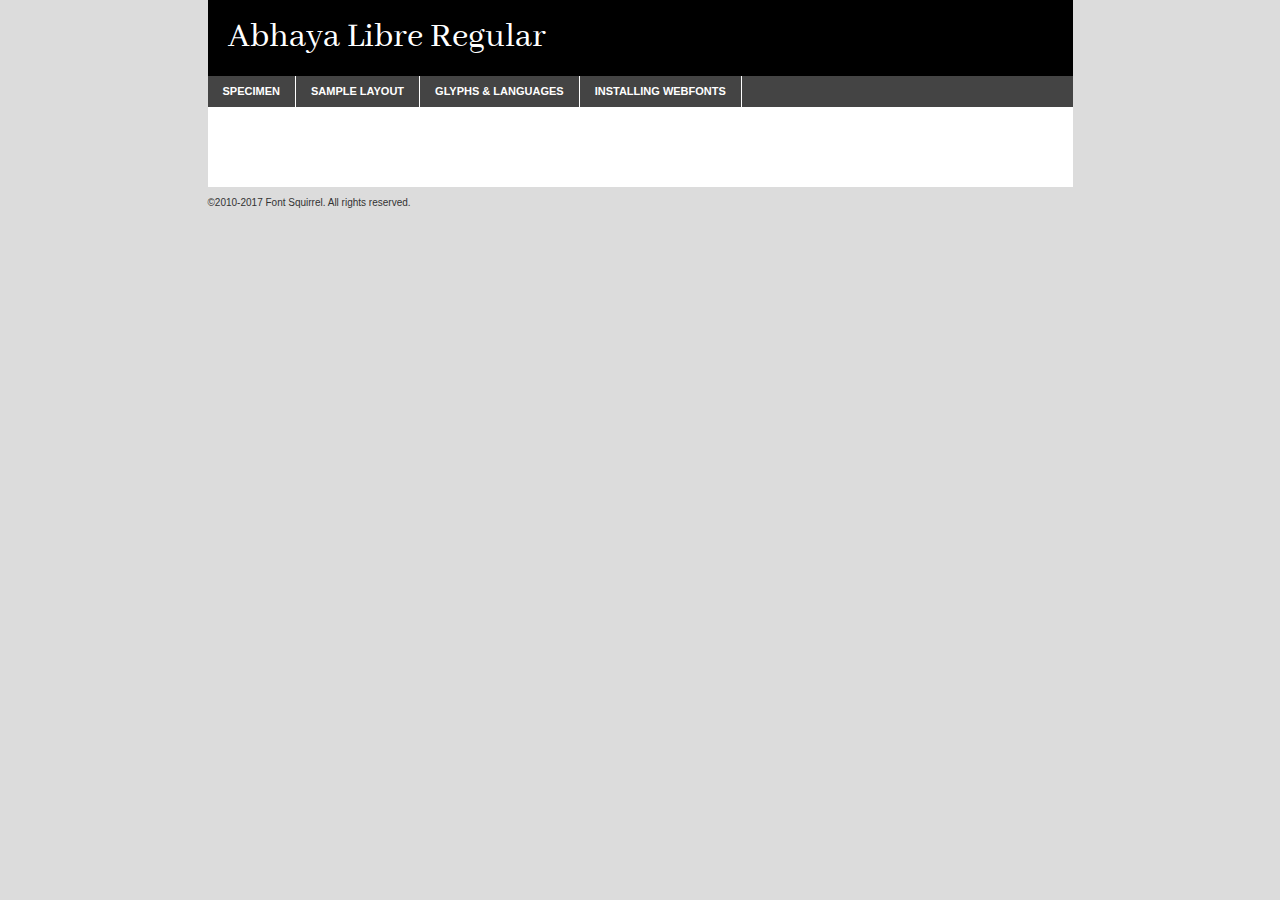
<file: fonts/abhayalibre-regular-demo.html>
<!DOCTYPE html PUBLIC "-//W3C//DTD XHTML 1.0 Transitional//EN"
	"http://www.w3.org/TR/xhtml1/DTD/xhtml1-transitional.dtd">

<html xmlns="http://www.w3.org/1999/xhtml" xml:lang="en" lang="en">
<head>
	<meta http-equiv="Content-Type" content="text/html; charset=utf-8" />
	<script src="http://ajax.googleapis.com/ajax/libs/jquery/1.7.2/jquery.min.js" type="text/javascript" charset="utf-8"></script>
	<script type="text/javascript">
	(function($){$.fn.easyTabs=function(option){var param=jQuery.extend({fadeSpeed:"fast",defaultContent:1,activeClass:'active'},option);$(this).each(function(){var thisId="#"+this.id;if(param.defaultContent==''){param.defaultContent=1;}
	if(typeof param.defaultContent=="number")
	{var defaultTab=$(thisId+" .tabs li:eq("+(param.defaultContent-1)+") a").attr('href').substr(1);}else{var defaultTab=param.defaultContent;}
	$(thisId+" .tabs li a").each(function(){var tabToHide=$(this).attr('href').substr(1);$("#"+tabToHide).addClass('easytabs-tab-content');});hideAll();changeContent(defaultTab);function hideAll(){$(thisId+" .easytabs-tab-content").hide();}
	function changeContent(tabId){hideAll();$(thisId+" .tabs li").removeClass(param.activeClass);$(thisId+" .tabs li a[href=#"+tabId+"]").closest('li').addClass(param.activeClass);if(param.fadeSpeed!="none")
	{$(thisId+" #"+tabId).fadeIn(param.fadeSpeed);}else{$(thisId+" #"+tabId).show();}}
	$(thisId+" .tabs li").click(function(){var tabId=$(this).find('a').attr('href').substr(1);changeContent(tabId);return false;});});}})(jQuery);
	</script>
	<link rel="stylesheet" href="specimen_files/specimen_stylesheet.css" type="text/css" charset="utf-8" />
	<link rel="stylesheet" href="stylesheet.css" type="text/css" charset="utf-8" />

	<style type="text/css">
					body{
				font-family: 'abhaya_libreregular';
							}
		</style>

	<title>Abhaya Libre Regular Specimen</title>
	
	
	<script type="text/javascript" charset="utf-8">
		$(document).ready(function() {
			$('#container').easyTabs({defaultContent:1});
		});
	</script>
</head>

<body>
<div id="container">
	<div id="header">
		Abhaya Libre Regular	</div>
	<ul class="tabs">
		<li><a href="#specimen">Specimen</a></li>
		<li><a href="#layout">Sample Layout</a></li>
				<li><a href="#glyphs">Glyphs &amp; Languages</a></li>
		<li><a href="#installing">Installing Webfonts</a></li>
		
	</ul>
	
	<div id="main_content">

		
			<div id="specimen">
		
				<div class="section">
					<div class="grid12 firstcol">
						<div class="huge">AaBb</div>
					</div>
				</div>
		
				<div class="section">
					<div class="glyph_range">A&#x200B;B&#x200b;C&#x200b;D&#x200b;E&#x200b;F&#x200b;G&#x200b;H&#x200b;I&#x200b;J&#x200b;K&#x200b;L&#x200b;M&#x200b;N&#x200b;O&#x200b;P&#x200b;Q&#x200b;R&#x200b;S&#x200b;T&#x200b;U&#x200b;V&#x200b;W&#x200b;X&#x200b;Y&#x200b;Z&#x200b;a&#x200b;b&#x200b;c&#x200b;d&#x200b;e&#x200b;f&#x200b;g&#x200b;h&#x200b;i&#x200b;j&#x200b;k&#x200b;l&#x200b;m&#x200b;n&#x200b;o&#x200b;p&#x200b;q&#x200b;r&#x200b;s&#x200b;t&#x200b;u&#x200b;v&#x200b;w&#x200b;x&#x200b;y&#x200b;z&#x200b;1&#x200b;2&#x200b;3&#x200b;4&#x200b;5&#x200b;6&#x200b;7&#x200b;8&#x200b;9&#x200b;0&#x200b;&amp;&#x200b;.&#x200b;,&#x200b;?&#x200b;!&#x200b;&#64;&#x200b;(&#x200b;)&#x200b;#&#x200b;$&#x200b;%&#x200b;*&#x200b;+&#x200b;-&#x200b;=&#x200b;:&#x200b;;</div>
				</div>
				<div class="section">
					<div class="grid12 firstcol">
						<table class="sample_table">
							<tr><td>10</td><td class="size10">abcdefghijklmnopqrstuvwxyzABCDEFGHIJKLMNOPQRSTUVWXYZ0123456789abcdefghijklmnopqrstuvwxyzABCDEFGHIJKLMNOPQRSTUVWXYZ0123456789abcdefghijklmnopqrstuvwxyzABCDEFGHIJKLMNOPQRSTUVWXYZ</td></tr>
							<tr><td>11</td><td class="size11">abcdefghijklmnopqrstuvwxyzABCDEFGHIJKLMNOPQRSTUVWXYZ0123456789abcdefghijklmnopqrstuvwxyzABCDEFGHIJKLMNOPQRSTUVWXYZ0123456789abcdefghijklmnopqrstuvwxyzABCDEFGHIJKLMNOPQRSTUVWXYZ</td></tr>
							<tr><td>12</td><td class="size12">abcdefghijklmnopqrstuvwxyzABCDEFGHIJKLMNOPQRSTUVWXYZ0123456789abcdefghijklmnopqrstuvwxyzABCDEFGHIJKLMNOPQRSTUVWXYZ0123456789abcdefghijklmnopqrstuvwxyzABCDEFGHIJKLMNOPQRSTUVWXYZ</td></tr>
							<tr><td>13</td><td class="size13">abcdefghijklmnopqrstuvwxyzABCDEFGHIJKLMNOPQRSTUVWXYZ0123456789abcdefghijklmnopqrstuvwxyzABCDEFGHIJKLMNOPQRSTUVWXYZ0123456789abcdefghijklmnopqrstuvwxyzABCDEFGHIJKLMNOPQRSTUVWXYZ</td></tr>
							<tr><td>14</td><td class="size14">abcdefghijklmnopqrstuvwxyzABCDEFGHIJKLMNOPQRSTUVWXYZ0123456789abcdefghijklmnopqrstuvwxyzABCDEFGHIJKLMNOPQRSTUVWXYZ0123456789abcdefghijklmnopqrstuvwxyzABCDEFGHIJKLMNOPQRSTUVWXYZ</td></tr>
							<tr><td>16</td><td class="size16">abcdefghijklmnopqrstuvwxyzABCDEFGHIJKLMNOPQRSTUVWXYZ0123456789abcdefghijklmnopqrstuvwxyzABCDEFGHIJKLMNOPQRSTUVWXYZ</td></tr>
							<tr><td>18</td><td class="size18">abcdefghijklmnopqrstuvwxyzABCDEFGHIJKLMNOPQRSTUVWXYZ0123456789abcdefghijklmnopqrstuvwxyzABCDEFGHIJKLMNOPQRSTUVWXYZ</td></tr>
							<tr><td>20</td><td class="size20">abcdefghijklmnopqrstuvwxyzABCDEFGHIJKLMNOPQRSTUVWXYZ0123456789abcdefghijklmnopqrstuvwxyzABCDEFGHIJKLMNOPQRSTUVWXYZ</td></tr>
							<tr><td>24</td><td class="size24">abcdefghijklmnopqrstuvwxyzABCDEFGHIJKLMNOPQRSTUVWXYZ0123456789abcdefghijklmnopqrstuvwxyzABCDEFGHIJKLMNOPQRSTUVWXYZ</td></tr>
							<tr><td>30</td><td class="size30">abcdefghijklmnopqrstuvwxyzABCDEFGHIJKLMNOPQRSTUVWXYZ0123456789abcdefghijklmnopqrstuvwxyzABCDEFGHIJKLMNOPQRSTUVWXYZ</td></tr>
							<tr><td>36</td><td class="size36">abcdefghijklmnopqrstuvwxyzABCDEFGHIJKLMNOPQRSTUVWXYZ0123456789abcdefghijklmnopqrstuvwxyzABCDEFGHIJKLMNOPQRSTUVWXYZ</td></tr>
							<tr><td>48</td><td class="size48">abcdefghijklmnopqrstuvwxyzABCDEFGHIJKLMNOPQRSTUVWXYZ0123456789abcdefghijklmnopqrstuvwxyzABCDEFGHIJKLMNOPQRSTUVWXYZ</td></tr>
							<tr><td>60</td><td class="size60">abcdefghijklmnopqrstuvwxyzABCDEFGHIJKLMNOPQRSTUVWXYZ0123456789abcdefghijklmnopqrstuvwxyzABCDEFGHIJKLMNOPQRSTUVWXYZ</td></tr>
							<tr><td>72</td><td class="size72">abcdefghijklmnopqrstuvwxyzABCDEFGHIJKLMNOPQRSTUVWXYZ0123456789abcdefghijklmnopqrstuvwxyzABCDEFGHIJKLMNOPQRSTUVWXYZ</td></tr>
							<tr><td>90</td><td class="size90">abcdefghijklmnopqrstuvwxyzABCDEFGHIJKLMNOPQRSTUVWXYZ0123456789abcdefghijklmnopqrstuvwxyzABCDEFGHIJKLMNOPQRSTUVWXYZ</td></tr>
						</table>
				
					</div>
			
				</div>
		
		
		
								<div class="section" id="bodycomparison">


										<div id="xheight">
				<div class="fontbody">&#x25FC;&#x25FC;&#x25FC;&#x25FC;&#x25FC;&#x25FC;&#x25FC;&#x25FC;&#x25FC;&#x25FC;&#x25FC;&#x25FC;&#x25FC;&#x25FC;&#x25FC;&#x25FC;&#x25FC;&#x25FC;&#x25FC;&#x25FC;&#x25FC;&#x25FC;&#x25FC;&#x25FC;&#x25FC;&#x25FC;&#x25FC;&#x25FC;&#x25FC;&#x25FC;&#x25FC;&#x25FC;&#x25FC;&#x25FC;&#x25FC;&#x25FC;&#x25FC;&#x25FC;&#x25FC;&#x25FC;&#x25FC;&#x25FC;&#x25FC;&#x25FC;&#x25FC;&#x25FC;&#x25FC;&#x25FC;&#x25FC;&#x25FC;&#x25FC;&#x25FC;&#x25FC;&#x25FC;&#x25FC;&#x25FC;&#x25FC;&#x25FC;&#x25FC;&#x25FC;&#x25FC;&#x25FC;&#x25FC;&#x25FC;&#x25FC;&#x25FC;&#x25FC;&#x25FC;&#x25FC;&#x25FC;&#x25FC;&#x25FC;&#x25FC;&#x25FC;&#x25FC;&#x25FC;&#x25FC;&#x25FC;&#x25FC;&#x25FC;&#x25FC;&#x25FC;&#x25FC;&#x25FC;&#x25FC;&#x25FC;&#x25FC;&#x25FC;&#x25FC;&#x25FC;&#x25FC;&#x25FC;&#x25FC;&#x25FC;&#x25FC;&#x25FC;&#x25FC;&#x25FC;&#x25FC;body</div><div class="arialbody">body</div><div class="verdanabody">body</div><div class="georgiabody">body</div></div>
										<div class="fontbody" style="z-index:1">
											body<span>Abhaya Libre Regular</span>
										</div>
										<div class="arialbody" style="z-index:1">
											body<span>Arial</span>
										</div>
										<div class="verdanabody" style="z-index:1">
											body<span>Verdana</span>
										</div>
										<div class="georgiabody" style="z-index:1">
											body<span>Georgia</span>
										</div>



								</div>
		
		
				<div class="section psample psample_row1" id="">
					
					<div class="grid2 firstcol">
						<p class="size10"><span>10.</span>Aenean lacinia bibendum nulla sed consectetur. Fusce dapibus, tellus ac cursus commodo, tortor mauris condimentum nibh, ut fermentum massa justo sit amet risus. Nullam id dolor id nibh ultricies vehicula ut id elit. Cum sociis natoque penatibus et magnis dis parturient montes, nascetur ridiculus mus. Nulla vitae elit libero, a pharetra augue.</p>
			
					</div>
					<div class="grid3">
						<p class="size11"><span>11.</span>Aenean lacinia bibendum nulla sed consectetur. Fusce dapibus, tellus ac cursus commodo, tortor mauris condimentum nibh, ut fermentum massa justo sit amet risus. Nullam id dolor id nibh ultricies vehicula ut id elit. Cum sociis natoque penatibus et magnis dis parturient montes, nascetur ridiculus mus. Nulla vitae elit libero, a pharetra augue.</p>
			
					</div>
					<div class="grid3">
						<p class="size12"><span>12.</span>Aenean lacinia bibendum nulla sed consectetur. Fusce dapibus, tellus ac cursus commodo, tortor mauris condimentum nibh, ut fermentum massa justo sit amet risus. Nullam id dolor id nibh ultricies vehicula ut id elit. Cum sociis natoque penatibus et magnis dis parturient montes, nascetur ridiculus mus. Nulla vitae elit libero, a pharetra augue.</p>
			
					</div>
					<div class="grid4">
						<p class="size13"><span>13.</span>Aenean lacinia bibendum nulla sed consectetur. Fusce dapibus, tellus ac cursus commodo, tortor mauris condimentum nibh, ut fermentum massa justo sit amet risus. Nullam id dolor id nibh ultricies vehicula ut id elit. Cum sociis natoque penatibus et magnis dis parturient montes, nascetur ridiculus mus. Nulla vitae elit libero, a pharetra augue.</p>
			
					</div>
					<div class="white_blend"></div>
					
				</div>
				<div class="section psample psample_row2" id="">
					<div class="grid3 firstcol">
						<p class="size14"><span>14.</span>Aenean lacinia bibendum nulla sed consectetur. Fusce dapibus, tellus ac cursus commodo, tortor mauris condimentum nibh, ut fermentum massa justo sit amet risus. Nullam id dolor id nibh ultricies vehicula ut id elit. Cum sociis natoque penatibus et magnis dis parturient montes, nascetur ridiculus mus. Nulla vitae elit libero, a pharetra augue.</p>
			
					</div>
					<div class="grid4">
						<p class="size16"><span>16.</span>Aenean lacinia bibendum nulla sed consectetur. Fusce dapibus, tellus ac cursus commodo, tortor mauris condimentum nibh, ut fermentum massa justo sit amet risus. Nullam id dolor id nibh ultricies vehicula ut id elit. Cum sociis natoque penatibus et magnis dis parturient montes, nascetur ridiculus mus. Nulla vitae elit libero, a pharetra augue.</p>
			
					</div>
					<div class="grid5">
						<p class="size18"><span>18.</span>Aenean lacinia bibendum nulla sed consectetur. Fusce dapibus, tellus ac cursus commodo, tortor mauris condimentum nibh, ut fermentum massa justo sit amet risus. Nullam id dolor id nibh ultricies vehicula ut id elit. Cum sociis natoque penatibus et magnis dis parturient montes, nascetur ridiculus mus. Nulla vitae elit libero, a pharetra augue.</p>
			
					</div>

					<div class="white_blend"></div>

				</div>
				
				<div class="section psample psample_row3" id="">
					<div class="grid5 firstcol">
						<p class="size20"><span>20.</span>Aenean lacinia bibendum nulla sed consectetur. Fusce dapibus, tellus ac cursus commodo, tortor mauris condimentum nibh, ut fermentum massa justo sit amet risus. Nullam id dolor id nibh ultricies vehicula ut id elit. Cum sociis natoque penatibus et magnis dis parturient montes, nascetur ridiculus mus. Nulla vitae elit libero, a pharetra augue.</p>
					</div>
					<div class="grid7">
						<p class="size24"><span>24.</span>Aenean lacinia bibendum nulla sed consectetur. Fusce dapibus, tellus ac cursus commodo, tortor mauris condimentum nibh, ut fermentum massa justo sit amet risus. Nullam id dolor id nibh ultricies vehicula ut id elit. Cum sociis natoque penatibus et magnis dis parturient montes, nascetur ridiculus mus. Nulla vitae elit libero, a pharetra augue.</p>
					</div>
					
					<div class="white_blend"></div>
					
				</div>
				
				<div class="section psample psample_row4" id="">
					<div class="grid12 firstcol">
						<p class="size30"><span>30.</span>Aenean lacinia bibendum nulla sed consectetur. Fusce dapibus, tellus ac cursus commodo, tortor mauris condimentum nibh, ut fermentum massa justo sit amet risus. Nullam id dolor id nibh ultricies vehicula ut id elit. Cum sociis natoque penatibus et magnis dis parturient montes, nascetur ridiculus mus. Nulla vitae elit libero, a pharetra augue.</p>
					</div>
					<div class="white_blend"></div>
					
				</div>
				
				
				
				<div class="section psample psample_row1 fullreverse">
					<div class="grid2 firstcol">
						<p class="size10"><span>10.</span>Aenean lacinia bibendum nulla sed consectetur. Fusce dapibus, tellus ac cursus commodo, tortor mauris condimentum nibh, ut fermentum massa justo sit amet risus. Nullam id dolor id nibh ultricies vehicula ut id elit. Cum sociis natoque penatibus et magnis dis parturient montes, nascetur ridiculus mus. Nulla vitae elit libero, a pharetra augue.</p>
			
					</div>
					<div class="grid3">
						<p class="size11"><span>11.</span>Aenean lacinia bibendum nulla sed consectetur. Fusce dapibus, tellus ac cursus commodo, tortor mauris condimentum nibh, ut fermentum massa justo sit amet risus. Nullam id dolor id nibh ultricies vehicula ut id elit. Cum sociis natoque penatibus et magnis dis parturient montes, nascetur ridiculus mus. Nulla vitae elit libero, a pharetra augue.</p>
			
					</div>
					<div class="grid3">
						<p class="size12"><span>12.</span>Aenean lacinia bibendum nulla sed consectetur. Fusce dapibus, tellus ac cursus commodo, tortor mauris condimentum nibh, ut fermentum massa justo sit amet risus. Nullam id dolor id nibh ultricies vehicula ut id elit. Cum sociis natoque penatibus et magnis dis parturient montes, nascetur ridiculus mus. Nulla vitae elit libero, a pharetra augue.</p>
			
					</div>
					<div class="grid4">
						<p class="size13"><span>13.</span>Aenean lacinia bibendum nulla sed consectetur. Fusce dapibus, tellus ac cursus commodo, tortor mauris condimentum nibh, ut fermentum massa justo sit amet risus. Nullam id dolor id nibh ultricies vehicula ut id elit. Cum sociis natoque penatibus et magnis dis parturient montes, nascetur ridiculus mus. Nulla vitae elit libero, a pharetra augue.</p>
			
					</div>
					<div class="black_blend"></div>
					
				</div>
				
				<div class="section psample psample_row2 fullreverse">
					<div class="grid3 firstcol">
						<p class="size14"><span>14.</span>Aenean lacinia bibendum nulla sed consectetur. Fusce dapibus, tellus ac cursus commodo, tortor mauris condimentum nibh, ut fermentum massa justo sit amet risus. Nullam id dolor id nibh ultricies vehicula ut id elit. Cum sociis natoque penatibus et magnis dis parturient montes, nascetur ridiculus mus. Nulla vitae elit libero, a pharetra augue.</p>
			
					</div>
					<div class="grid4">
						<p class="size16"><span>16.</span>Aenean lacinia bibendum nulla sed consectetur. Fusce dapibus, tellus ac cursus commodo, tortor mauris condimentum nibh, ut fermentum massa justo sit amet risus. Nullam id dolor id nibh ultricies vehicula ut id elit. Cum sociis natoque penatibus et magnis dis parturient montes, nascetur ridiculus mus. Nulla vitae elit libero, a pharetra augue.</p>
			
					</div>
					<div class="grid5">
						<p class="size18"><span>18.</span>Aenean lacinia bibendum nulla sed consectetur. Fusce dapibus, tellus ac cursus commodo, tortor mauris condimentum nibh, ut fermentum massa justo sit amet risus. Nullam id dolor id nibh ultricies vehicula ut id elit. Cum sociis natoque penatibus et magnis dis parturient montes, nascetur ridiculus mus. Nulla vitae elit libero, a pharetra augue.</p>
			
					</div>
					<div class="black_blend"></div>

				</div>
				
				<div class="section psample fullreverse psample_row3" id="">
					<div class="grid5 firstcol">
						<p class="size20"><span>20.</span>Aenean lacinia bibendum nulla sed consectetur. Fusce dapibus, tellus ac cursus commodo, tortor mauris condimentum nibh, ut fermentum massa justo sit amet risus. Nullam id dolor id nibh ultricies vehicula ut id elit. Cum sociis natoque penatibus et magnis dis parturient montes, nascetur ridiculus mus. Nulla vitae elit libero, a pharetra augue.</p>
					</div>
					<div class="grid7">
						<p class="size24"><span>24.</span>Aenean lacinia bibendum nulla sed consectetur. Fusce dapibus, tellus ac cursus commodo, tortor mauris condimentum nibh, ut fermentum massa justo sit amet risus. Nullam id dolor id nibh ultricies vehicula ut id elit. Cum sociis natoque penatibus et magnis dis parturient montes, nascetur ridiculus mus. Nulla vitae elit libero, a pharetra augue.</p>
					</div>
					
					<div class="black_blend"></div>
					
				</div>
				
				<div class="section psample fullreverse psample_row4" id="" style="border-bottom: 20px #000 solid;">
					<div class="grid12 firstcol">
						<p class="size30"><span>30.</span>Aenean lacinia bibendum nulla sed consectetur. Fusce dapibus, tellus ac cursus commodo, tortor mauris condimentum nibh, ut fermentum massa justo sit amet risus. Nullam id dolor id nibh ultricies vehicula ut id elit. Cum sociis natoque penatibus et magnis dis parturient montes, nascetur ridiculus mus. Nulla vitae elit libero, a pharetra augue.</p>
					</div>
					<div class="black_blend"></div>
					
				</div>
				
				
				
				
			</div>
			
			<div id="layout">
				
				<div class="section">
					
					<div class="grid12 firstcol">
						<h1>Lorem Ipsum Dolor</h1>
						<h2>Etiam porta sem malesuada magna mollis euismod</h2>
						
						<p class="byline">By <a href="#link">Aenean Lacinia</a></p>
					</div>
				</div>
				<div class="section">
					<div class="grid8 firstcol">
						<p class="large">Donec sed odio dui. Morbi leo risus, porta ac consectetur ac, vestibulum at eros. Fusce dapibus, tellus ac cursus commodo, tortor mauris condimentum nibh, ut fermentum massa justo sit amet risus. </p>

						
						<h3>Pellentesque ornare sem</h3>

						<p>Maecenas sed diam eget risus varius blandit sit amet non magna. Maecenas faucibus mollis interdum. Donec ullamcorper nulla non metus auctor fringilla. Nullam id dolor id nibh ultricies vehicula ut id elit. Nullam id dolor id nibh ultricies vehicula ut id elit. </p>

						<p>Aenean eu leo quam. Pellentesque ornare sem lacinia quam venenatis vestibulum. Lorem ipsum dolor sit amet, consectetur adipiscing elit. Cum sociis natoque penatibus et magnis dis parturient montes, nascetur ridiculus mus. </p>

						<p>Nulla vitae elit libero, a pharetra augue. Praesent commodo cursus magna, vel scelerisque nisl consectetur et. Aenean lacinia bibendum nulla sed consectetur. </p>

						<p>Nullam quis risus eget urna mollis ornare vel eu leo. Nullam quis risus eget urna mollis ornare vel eu leo. Maecenas sed diam eget risus varius blandit sit amet non magna. Donec ullamcorper nulla non metus auctor fringilla. </p>

						<h3>Cras mattis consectetur</h3>

						<p>Aenean eu leo quam. Pellentesque ornare sem lacinia quam venenatis vestibulum. Aenean lacinia bibendum nulla sed consectetur. Integer posuere erat a ante venenatis dapibus posuere velit aliquet. Cras mattis consectetur purus sit amet fermentum. </p>

						<p>Nullam id dolor id nibh ultricies vehicula ut id elit. Nullam quis risus eget urna mollis ornare vel eu leo. Cras mattis consectetur purus sit amet fermentum.</p>
					</div>
					
					<div class="grid4 sidebar">
						
						<div class="box reverse">
							<p class="last">Nullam quis risus eget urna mollis ornare vel eu leo. Donec ullamcorper nulla non metus auctor fringilla. Cras mattis consectetur purus sit amet fermentum. Sed posuere consectetur est at lobortis. Lorem ipsum dolor sit amet, consectetur adipiscing elit. </p>
						</div>
						
						<p class="caption">Maecenas sed diam eget risus varius.</p>

						<p>Vestibulum id ligula porta felis euismod semper. Integer posuere erat a ante venenatis dapibus posuere velit aliquet. Vestibulum id ligula porta felis euismod semper. Sed posuere consectetur est at lobortis. Maecenas sed diam eget risus varius blandit sit amet non magna. Fusce dapibus, tellus ac cursus commodo, tortor mauris condimentum nibh, ut fermentum massa justo sit amet risus. </p>

					

						<p>Duis mollis, est non commodo luctus, nisi erat porttitor ligula, eget lacinia odio sem nec elit. Aenean lacinia bibendum nulla sed consectetur. Vivamus sagittis lacus vel augue laoreet rutrum faucibus dolor auctor. Aenean lacinia bibendum nulla sed consectetur. Nullam quis risus eget urna mollis ornare vel eu leo. </p>

						<p>Praesent commodo cursus magna, vel scelerisque nisl consectetur et. Donec ullamcorper nulla non metus auctor fringilla. Maecenas faucibus mollis interdum. Fusce dapibus, tellus ac cursus commodo, tortor mauris condimentum nibh, ut fermentum massa justo sit amet risus. </p>

					</div>
				</div>
				
			</div>


			



		<div id="glyphs">
			<div class="section">
				<div class="grid12 firstcol">
			
				<h1>Language Support</h1>
				<p>The subset of Abhaya Libre Regular in this kit supports the following languages:<br />
			
					Albanian, Basque, Breton, Chamorro, Danish, Dutch, English, Faroese, Finnish, French, Frisian, Galician, German, Icelandic, Italian, Malagasy, Norwegian, Portuguese, Spanish, Alsatian, Aragonese, Arapaho, Arrernte, Asturian, Aymara, Bislama, Cebuano, Corsican, Fijian, French_creole, Genoese, Gilbertese, Greenlandic, Haitian_creole, Hiligaynon, Hmong, Hopi, Ibanag, Iloko_ilokano, Indonesian, Interglossa_glosa, Interlingua, Irish_gaelic, Jerriais, Lojban, Lombard, Luxembourgeois, Manx, Mohawk, Norfolk_pitcairnese, Occitan, Oromo, Pangasinan, Papiamento, Piedmontese, Potawatomi, Rhaeto-romance, Romansh, Rotokas, Sami_lule, Samoan, Sardinian, Scots_gaelic, Seychelles_creole, Shona, Sicilian, Somali, Southern_ndebele, Swahili, Swati_swazi, Tagalog_filipino_pilipino, Tetum, Tok_pisin, Uyghur_latinized, Volapuk, Walloon, Warlpiri, Xhosa, Yapese, Zulu, Latinbasic, Ubasic, Demo				</p>
				<h1>Glyph Chart</h1>
				<p>The subset of Abhaya Libre Regular in this kit includes all the glyphs listed below. Unicode entities are included above each glyph to help you insert individual characters into your layout.</p>
				<div id="glyph_chart">
			
																				 <div><p>&amp;#13;</p>&#13;</div>
																				 <div><p>&amp;#32;</p>&#32;</div>
																				 <div><p>&amp;#33;</p>&#33;</div>
																				 <div><p>&amp;#34;</p>&#34;</div>
																				 <div><p>&amp;#35;</p>&#35;</div>
																				 <div><p>&amp;#36;</p>&#36;</div>
																				 <div><p>&amp;#37;</p>&#37;</div>
																				 <div><p>&amp;#38;</p>&#38;</div>
																				 <div><p>&amp;#39;</p>&#39;</div>
																				 <div><p>&amp;#40;</p>&#40;</div>
																				 <div><p>&amp;#41;</p>&#41;</div>
																				 <div><p>&amp;#42;</p>&#42;</div>
																				 <div><p>&amp;#43;</p>&#43;</div>
																				 <div><p>&amp;#44;</p>&#44;</div>
																				 <div><p>&amp;#45;</p>&#45;</div>
																				 <div><p>&amp;#46;</p>&#46;</div>
																				 <div><p>&amp;#47;</p>&#47;</div>
																				 <div><p>&amp;#48;</p>&#48;</div>
																				 <div><p>&amp;#49;</p>&#49;</div>
																				 <div><p>&amp;#50;</p>&#50;</div>
																				 <div><p>&amp;#51;</p>&#51;</div>
																				 <div><p>&amp;#52;</p>&#52;</div>
																				 <div><p>&amp;#53;</p>&#53;</div>
																				 <div><p>&amp;#54;</p>&#54;</div>
																				 <div><p>&amp;#55;</p>&#55;</div>
																				 <div><p>&amp;#56;</p>&#56;</div>
																				 <div><p>&amp;#57;</p>&#57;</div>
																				 <div><p>&amp;#58;</p>&#58;</div>
																				 <div><p>&amp;#59;</p>&#59;</div>
																				 <div><p>&amp;#60;</p>&#60;</div>
																				 <div><p>&amp;#61;</p>&#61;</div>
																				 <div><p>&amp;#62;</p>&#62;</div>
																				 <div><p>&amp;#63;</p>&#63;</div>
																				 <div><p>&amp;#64;</p>&#64;</div>
																				 <div><p>&amp;#65;</p>&#65;</div>
																				 <div><p>&amp;#66;</p>&#66;</div>
																				 <div><p>&amp;#67;</p>&#67;</div>
																				 <div><p>&amp;#68;</p>&#68;</div>
																				 <div><p>&amp;#69;</p>&#69;</div>
																				 <div><p>&amp;#70;</p>&#70;</div>
																				 <div><p>&amp;#71;</p>&#71;</div>
																				 <div><p>&amp;#72;</p>&#72;</div>
																				 <div><p>&amp;#73;</p>&#73;</div>
																				 <div><p>&amp;#74;</p>&#74;</div>
																				 <div><p>&amp;#75;</p>&#75;</div>
																				 <div><p>&amp;#76;</p>&#76;</div>
																				 <div><p>&amp;#77;</p>&#77;</div>
																				 <div><p>&amp;#78;</p>&#78;</div>
																				 <div><p>&amp;#79;</p>&#79;</div>
																				 <div><p>&amp;#80;</p>&#80;</div>
																				 <div><p>&amp;#81;</p>&#81;</div>
																				 <div><p>&amp;#82;</p>&#82;</div>
																				 <div><p>&amp;#83;</p>&#83;</div>
																				 <div><p>&amp;#84;</p>&#84;</div>
																				 <div><p>&amp;#85;</p>&#85;</div>
																				 <div><p>&amp;#86;</p>&#86;</div>
																				 <div><p>&amp;#87;</p>&#87;</div>
																				 <div><p>&amp;#88;</p>&#88;</div>
																				 <div><p>&amp;#89;</p>&#89;</div>
																				 <div><p>&amp;#90;</p>&#90;</div>
																				 <div><p>&amp;#91;</p>&#91;</div>
																				 <div><p>&amp;#92;</p>&#92;</div>
																				 <div><p>&amp;#93;</p>&#93;</div>
																				 <div><p>&amp;#94;</p>&#94;</div>
																				 <div><p>&amp;#95;</p>&#95;</div>
																				 <div><p>&amp;#96;</p>&#96;</div>
																				 <div><p>&amp;#97;</p>&#97;</div>
																				 <div><p>&amp;#98;</p>&#98;</div>
																				 <div><p>&amp;#99;</p>&#99;</div>
																				 <div><p>&amp;#100;</p>&#100;</div>
																				 <div><p>&amp;#101;</p>&#101;</div>
																				 <div><p>&amp;#102;</p>&#102;</div>
																				 <div><p>&amp;#103;</p>&#103;</div>
																				 <div><p>&amp;#104;</p>&#104;</div>
																				 <div><p>&amp;#105;</p>&#105;</div>
																				 <div><p>&amp;#106;</p>&#106;</div>
																				 <div><p>&amp;#107;</p>&#107;</div>
																				 <div><p>&amp;#108;</p>&#108;</div>
																				 <div><p>&amp;#109;</p>&#109;</div>
																				 <div><p>&amp;#110;</p>&#110;</div>
																				 <div><p>&amp;#111;</p>&#111;</div>
																				 <div><p>&amp;#112;</p>&#112;</div>
																				 <div><p>&amp;#113;</p>&#113;</div>
																				 <div><p>&amp;#114;</p>&#114;</div>
																				 <div><p>&amp;#115;</p>&#115;</div>
																				 <div><p>&amp;#116;</p>&#116;</div>
																				 <div><p>&amp;#117;</p>&#117;</div>
																				 <div><p>&amp;#118;</p>&#118;</div>
																				 <div><p>&amp;#119;</p>&#119;</div>
																				 <div><p>&amp;#120;</p>&#120;</div>
																				 <div><p>&amp;#121;</p>&#121;</div>
																				 <div><p>&amp;#122;</p>&#122;</div>
																				 <div><p>&amp;#123;</p>&#123;</div>
																				 <div><p>&amp;#124;</p>&#124;</div>
																				 <div><p>&amp;#125;</p>&#125;</div>
																				 <div><p>&amp;#126;</p>&#126;</div>
																				 <div><p>&amp;#160;</p>&#160;</div>
																				 <div><p>&amp;#161;</p>&#161;</div>
																				 <div><p>&amp;#162;</p>&#162;</div>
																				 <div><p>&amp;#163;</p>&#163;</div>
																				 <div><p>&amp;#164;</p>&#164;</div>
																				 <div><p>&amp;#165;</p>&#165;</div>
																				 <div><p>&amp;#166;</p>&#166;</div>
																				 <div><p>&amp;#167;</p>&#167;</div>
																				 <div><p>&amp;#168;</p>&#168;</div>
																				 <div><p>&amp;#169;</p>&#169;</div>
																				 <div><p>&amp;#170;</p>&#170;</div>
																				 <div><p>&amp;#171;</p>&#171;</div>
																				 <div><p>&amp;#172;</p>&#172;</div>
																				 <div><p>&amp;#173;</p>&#173;</div>
																				 <div><p>&amp;#174;</p>&#174;</div>
																				 <div><p>&amp;#175;</p>&#175;</div>
																				 <div><p>&amp;#176;</p>&#176;</div>
																				 <div><p>&amp;#177;</p>&#177;</div>
																				 <div><p>&amp;#178;</p>&#178;</div>
																				 <div><p>&amp;#179;</p>&#179;</div>
																				 <div><p>&amp;#180;</p>&#180;</div>
																				 <div><p>&amp;#181;</p>&#181;</div>
																				 <div><p>&amp;#182;</p>&#182;</div>
																				 <div><p>&amp;#183;</p>&#183;</div>
																				 <div><p>&amp;#184;</p>&#184;</div>
																				 <div><p>&amp;#185;</p>&#185;</div>
																				 <div><p>&amp;#186;</p>&#186;</div>
																				 <div><p>&amp;#187;</p>&#187;</div>
																				 <div><p>&amp;#188;</p>&#188;</div>
																				 <div><p>&amp;#189;</p>&#189;</div>
																				 <div><p>&amp;#190;</p>&#190;</div>
																				 <div><p>&amp;#191;</p>&#191;</div>
																				 <div><p>&amp;#192;</p>&#192;</div>
																				 <div><p>&amp;#193;</p>&#193;</div>
																				 <div><p>&amp;#194;</p>&#194;</div>
																				 <div><p>&amp;#195;</p>&#195;</div>
																				 <div><p>&amp;#196;</p>&#196;</div>
																				 <div><p>&amp;#197;</p>&#197;</div>
																				 <div><p>&amp;#198;</p>&#198;</div>
																				 <div><p>&amp;#199;</p>&#199;</div>
																				 <div><p>&amp;#200;</p>&#200;</div>
																				 <div><p>&amp;#201;</p>&#201;</div>
																				 <div><p>&amp;#202;</p>&#202;</div>
																				 <div><p>&amp;#203;</p>&#203;</div>
																				 <div><p>&amp;#204;</p>&#204;</div>
																				 <div><p>&amp;#205;</p>&#205;</div>
																				 <div><p>&amp;#206;</p>&#206;</div>
																				 <div><p>&amp;#207;</p>&#207;</div>
																				 <div><p>&amp;#208;</p>&#208;</div>
																				 <div><p>&amp;#209;</p>&#209;</div>
																				 <div><p>&amp;#210;</p>&#210;</div>
																				 <div><p>&amp;#211;</p>&#211;</div>
																				 <div><p>&amp;#212;</p>&#212;</div>
																				 <div><p>&amp;#213;</p>&#213;</div>
																				 <div><p>&amp;#214;</p>&#214;</div>
																				 <div><p>&amp;#215;</p>&#215;</div>
																				 <div><p>&amp;#216;</p>&#216;</div>
																				 <div><p>&amp;#217;</p>&#217;</div>
																				 <div><p>&amp;#218;</p>&#218;</div>
																				 <div><p>&amp;#219;</p>&#219;</div>
																				 <div><p>&amp;#220;</p>&#220;</div>
																				 <div><p>&amp;#221;</p>&#221;</div>
																				 <div><p>&amp;#222;</p>&#222;</div>
																				 <div><p>&amp;#223;</p>&#223;</div>
																				 <div><p>&amp;#224;</p>&#224;</div>
																				 <div><p>&amp;#225;</p>&#225;</div>
																				 <div><p>&amp;#226;</p>&#226;</div>
																				 <div><p>&amp;#227;</p>&#227;</div>
																				 <div><p>&amp;#228;</p>&#228;</div>
																				 <div><p>&amp;#229;</p>&#229;</div>
																				 <div><p>&amp;#230;</p>&#230;</div>
																				 <div><p>&amp;#231;</p>&#231;</div>
																				 <div><p>&amp;#232;</p>&#232;</div>
																				 <div><p>&amp;#233;</p>&#233;</div>
																				 <div><p>&amp;#234;</p>&#234;</div>
																				 <div><p>&amp;#235;</p>&#235;</div>
																				 <div><p>&amp;#236;</p>&#236;</div>
																				 <div><p>&amp;#237;</p>&#237;</div>
																				 <div><p>&amp;#238;</p>&#238;</div>
																				 <div><p>&amp;#239;</p>&#239;</div>
																				 <div><p>&amp;#240;</p>&#240;</div>
																				 <div><p>&amp;#241;</p>&#241;</div>
																				 <div><p>&amp;#242;</p>&#242;</div>
																				 <div><p>&amp;#243;</p>&#243;</div>
																				 <div><p>&amp;#244;</p>&#244;</div>
																				 <div><p>&amp;#245;</p>&#245;</div>
																				 <div><p>&amp;#246;</p>&#246;</div>
																				 <div><p>&amp;#247;</p>&#247;</div>
																				 <div><p>&amp;#248;</p>&#248;</div>
																				 <div><p>&amp;#249;</p>&#249;</div>
																				 <div><p>&amp;#250;</p>&#250;</div>
																				 <div><p>&amp;#251;</p>&#251;</div>
																				 <div><p>&amp;#252;</p>&#252;</div>
																				 <div><p>&amp;#253;</p>&#253;</div>
																				 <div><p>&amp;#254;</p>&#254;</div>
																				 <div><p>&amp;#255;</p>&#255;</div>
																				 <div><p>&amp;#338;</p>&#338;</div>
																				 <div><p>&amp;#339;</p>&#339;</div>
																				 <div><p>&amp;#376;</p>&#376;</div>
																				 <div><p>&amp;#710;</p>&#710;</div>
																				 <div><p>&amp;#732;</p>&#732;</div>
																				 <div><p>&amp;#8192;</p>&#8192;</div>
																				 <div><p>&amp;#8193;</p>&#8193;</div>
																				 <div><p>&amp;#8194;</p>&#8194;</div>
																				 <div><p>&amp;#8195;</p>&#8195;</div>
																				 <div><p>&amp;#8196;</p>&#8196;</div>
																				 <div><p>&amp;#8197;</p>&#8197;</div>
																				 <div><p>&amp;#8198;</p>&#8198;</div>
																				 <div><p>&amp;#8199;</p>&#8199;</div>
																				 <div><p>&amp;#8200;</p>&#8200;</div>
																				 <div><p>&amp;#8201;</p>&#8201;</div>
																				 <div><p>&amp;#8202;</p>&#8202;</div>
																				 <div><p>&amp;#8208;</p>&#8208;</div>
																				 <div><p>&amp;#8209;</p>&#8209;</div>
																				 <div><p>&amp;#8210;</p>&#8210;</div>
																				 <div><p>&amp;#8211;</p>&#8211;</div>
																				 <div><p>&amp;#8212;</p>&#8212;</div>
																				 <div><p>&amp;#8216;</p>&#8216;</div>
																				 <div><p>&amp;#8217;</p>&#8217;</div>
																				 <div><p>&amp;#8218;</p>&#8218;</div>
																				 <div><p>&amp;#8220;</p>&#8220;</div>
																				 <div><p>&amp;#8221;</p>&#8221;</div>
																				 <div><p>&amp;#8222;</p>&#8222;</div>
																				 <div><p>&amp;#8226;</p>&#8226;</div>
																				 <div><p>&amp;#8230;</p>&#8230;</div>
																				 <div><p>&amp;#8239;</p>&#8239;</div>
																				 <div><p>&amp;#8249;</p>&#8249;</div>
																				 <div><p>&amp;#8250;</p>&#8250;</div>
																				 <div><p>&amp;#8287;</p>&#8287;</div>
																				 <div><p>&amp;#8364;</p>&#8364;</div>
																				 <div><p>&amp;#8482;</p>&#8482;</div>
																				 <div><p>&amp;#9724;</p>&#9724;</div>
																				 <div><p>&amp;#64257;</p>&#64257;</div>
																				 <div><p>&amp;#64258;</p>&#64258;</div>
																																						</div>	
				</div>
		
		
			</div>
		</div>
		
		
		<div id="specs">
			
		</div>
	
		<div id="installing">
			<div class="section">
				<div class="grid7 firstcol">
					<h1>Installing Webfonts</h1>
					
					<p>Webfonts are supported by all major browser platforms but not all in the same way. There are currently four different font formats that must be included in order to target all browsers. This includes TTF, WOFF, EOT and SVG.</p>
					
					<h2>1. Upload your webfonts</h2>
					<p>You must upload your webfont kit to your website. They should be in or near the same directory as your CSS files.</p>
					
					<h2>2. Include the webfont stylesheet</h2>
					<p>A special CSS @font-face declaration helps the various browsers select the appropriate font it needs without causing you a bunch of headaches. Learn more about this syntax by reading the <a href="https://www.fontspring.com/blog/further-hardening-of-the-bulletproof-syntax">Fontspring blog post</a> about it. The code for it is as follows:</p>


<code>
@font-face{ 
	font-family: 'MyWebFont';
	src: url('WebFont.eot');
	src: url('WebFont.eot?#iefix') format('embedded-opentype'),
	     url('WebFont.woff') format('woff'),
	     url('WebFont.ttf') format('truetype'),
	     url('WebFont.svg#webfont') format('svg');
}
</code>

	<p>We've already gone ahead and generated the code for you. All you have to do is link to the stylesheet in your HTML, like this:</p>
	<code>&lt;link rel=&quot;stylesheet&quot; href=&quot;stylesheet.css&quot; type=&quot;text/css&quot; charset=&quot;utf-8&quot; /&gt;</code>

					<h2>3. Modify your own stylesheet</h2>
					<p>To take advantage of your new fonts, you must tell your stylesheet to use them. Look at the original @font-face declaration above and find the property called "font-family." The name linked there will be what you use to reference the font. Prepend that webfont name to the font stack in the "font-family" property, inside the selector you want to change. For example:</p>
<code>p { font-family: 'WebFont', Arial, sans-serif; }</code>

<h2>4. Test</h2>
<p>Getting webfonts to work cross-browser <em>can</em> be tricky. Use the information in the sidebar to help you if you find that fonts aren't loading in a particular browser.</p>
				</div>
				
				<div class="grid5 sidebar">
					<div class="box">
						<h2>Troubleshooting<br />Font-Face Problems</h2>
						<p>Having trouble getting your webfonts to load in your new website? Here are some tips to sort out what might be the problem.</p>

						<h3>Fonts not showing in any browser</h3>

						<p>This sounds like you need to work on the plumbing. You either did not upload the fonts to the correct directory, or you did not link the fonts properly in the CSS. If you've confirmed that all this is correct and you still have a problem, take a look at your .htaccess file and see if requests are getting intercepted.</p>

						<h3>Fonts not loading in iPhone or iPad</h3>

						<p>The most common problem here is that you are serving the fonts from an IIS server. IIS refuses to serve files that have unknown MIME types. If that is the case, you must set the MIME type for SVG to "image/svg+xml" in the server settings. Follow these instructions from Microsoft if you need help.</p>

						<h3>Fonts not loading in Firefox</h3>

						<p>The primary reason for this failure? You are still using a version Firefox older than 3.5. So upgrade already! If that isn't it, then you are very likely serving fonts from a different domain. Firefox requires that all font assets be served from the same domain. Lastly it is possible that you need to add WOFF to your list of MIME types (if you are serving via IIS.)</p>

						<h3>Fonts not loading in IE</h3>

						<p>Are you looking at Internet Explorer on an actual Windows machine or are you cheating by using a service like Adobe BrowserLab? Many of these screenshot services do not render @font-face for IE. Best to test it on a real machine.</p>

						<h3>Fonts not loading in IE9</h3>

						<p>IE9, like Firefox, requires that fonts be served from the same domain as the website. Make sure that is the case.</p>
					</div>
				</div>
			</div>
			
		</div>
	
	</div>
	<div id="footer">
		<p>&copy;2010-2017 Font Squirrel. All rights reserved.</p>
	</div>
</div>
</body>
</html>
</file>
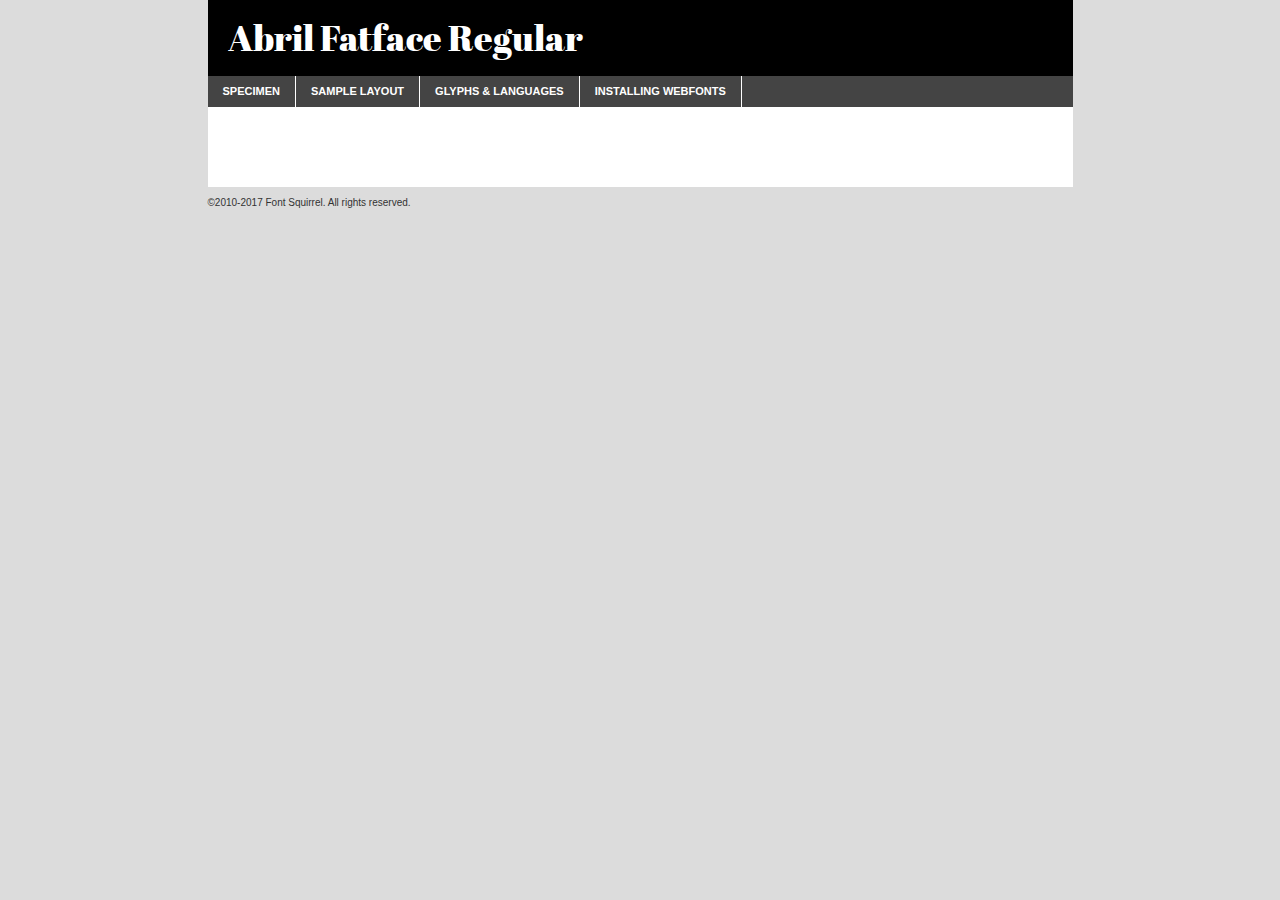
<file: fonts/abrilfatface-regular-demo.html>
<!DOCTYPE html PUBLIC "-//W3C//DTD XHTML 1.0 Transitional//EN"
	"http://www.w3.org/TR/xhtml1/DTD/xhtml1-transitional.dtd">

<html xmlns="http://www.w3.org/1999/xhtml" xml:lang="en" lang="en">
<head>
	<meta http-equiv="Content-Type" content="text/html; charset=utf-8" />
	<script src="http://ajax.googleapis.com/ajax/libs/jquery/1.7.2/jquery.min.js" type="text/javascript" charset="utf-8"></script>
	<script type="text/javascript">
	(function($){$.fn.easyTabs=function(option){var param=jQuery.extend({fadeSpeed:"fast",defaultContent:1,activeClass:'active'},option);$(this).each(function(){var thisId="#"+this.id;if(param.defaultContent==''){param.defaultContent=1;}
	if(typeof param.defaultContent=="number")
	{var defaultTab=$(thisId+" .tabs li:eq("+(param.defaultContent-1)+") a").attr('href').substr(1);}else{var defaultTab=param.defaultContent;}
	$(thisId+" .tabs li a").each(function(){var tabToHide=$(this).attr('href').substr(1);$("#"+tabToHide).addClass('easytabs-tab-content');});hideAll();changeContent(defaultTab);function hideAll(){$(thisId+" .easytabs-tab-content").hide();}
	function changeContent(tabId){hideAll();$(thisId+" .tabs li").removeClass(param.activeClass);$(thisId+" .tabs li a[href=#"+tabId+"]").closest('li').addClass(param.activeClass);if(param.fadeSpeed!="none")
	{$(thisId+" #"+tabId).fadeIn(param.fadeSpeed);}else{$(thisId+" #"+tabId).show();}}
	$(thisId+" .tabs li").click(function(){var tabId=$(this).find('a').attr('href').substr(1);changeContent(tabId);return false;});});}})(jQuery);
	</script>
	<link rel="stylesheet" href="specimen_files/specimen_stylesheet.css" type="text/css" charset="utf-8" />
	<link rel="stylesheet" href="stylesheet.css" type="text/css" charset="utf-8" />

	<style type="text/css">
					body{
				font-family: 'abril_fatfaceregular';
							}
		</style>

	<title>Abril Fatface Regular Specimen</title>
	
	
	<script type="text/javascript" charset="utf-8">
		$(document).ready(function() {
			$('#container').easyTabs({defaultContent:1});
		});
	</script>
</head>

<body>
<div id="container">
	<div id="header">
		Abril Fatface Regular	</div>
	<ul class="tabs">
		<li><a href="#specimen">Specimen</a></li>
		<li><a href="#layout">Sample Layout</a></li>
				<li><a href="#glyphs">Glyphs &amp; Languages</a></li>
		<li><a href="#installing">Installing Webfonts</a></li>
		
	</ul>
	
	<div id="main_content">

		
			<div id="specimen">
		
				<div class="section">
					<div class="grid12 firstcol">
						<div class="huge">AaBb</div>
					</div>
				</div>
		
				<div class="section">
					<div class="glyph_range">A&#x200B;B&#x200b;C&#x200b;D&#x200b;E&#x200b;F&#x200b;G&#x200b;H&#x200b;I&#x200b;J&#x200b;K&#x200b;L&#x200b;M&#x200b;N&#x200b;O&#x200b;P&#x200b;Q&#x200b;R&#x200b;S&#x200b;T&#x200b;U&#x200b;V&#x200b;W&#x200b;X&#x200b;Y&#x200b;Z&#x200b;a&#x200b;b&#x200b;c&#x200b;d&#x200b;e&#x200b;f&#x200b;g&#x200b;h&#x200b;i&#x200b;j&#x200b;k&#x200b;l&#x200b;m&#x200b;n&#x200b;o&#x200b;p&#x200b;q&#x200b;r&#x200b;s&#x200b;t&#x200b;u&#x200b;v&#x200b;w&#x200b;x&#x200b;y&#x200b;z&#x200b;1&#x200b;2&#x200b;3&#x200b;4&#x200b;5&#x200b;6&#x200b;7&#x200b;8&#x200b;9&#x200b;0&#x200b;&amp;&#x200b;.&#x200b;,&#x200b;?&#x200b;!&#x200b;&#64;&#x200b;(&#x200b;)&#x200b;#&#x200b;$&#x200b;%&#x200b;*&#x200b;+&#x200b;-&#x200b;=&#x200b;:&#x200b;;</div>
				</div>
				<div class="section">
					<div class="grid12 firstcol">
						<table class="sample_table">
							<tr><td>10</td><td class="size10">abcdefghijklmnopqrstuvwxyzABCDEFGHIJKLMNOPQRSTUVWXYZ0123456789abcdefghijklmnopqrstuvwxyzABCDEFGHIJKLMNOPQRSTUVWXYZ0123456789abcdefghijklmnopqrstuvwxyzABCDEFGHIJKLMNOPQRSTUVWXYZ</td></tr>
							<tr><td>11</td><td class="size11">abcdefghijklmnopqrstuvwxyzABCDEFGHIJKLMNOPQRSTUVWXYZ0123456789abcdefghijklmnopqrstuvwxyzABCDEFGHIJKLMNOPQRSTUVWXYZ0123456789abcdefghijklmnopqrstuvwxyzABCDEFGHIJKLMNOPQRSTUVWXYZ</td></tr>
							<tr><td>12</td><td class="size12">abcdefghijklmnopqrstuvwxyzABCDEFGHIJKLMNOPQRSTUVWXYZ0123456789abcdefghijklmnopqrstuvwxyzABCDEFGHIJKLMNOPQRSTUVWXYZ0123456789abcdefghijklmnopqrstuvwxyzABCDEFGHIJKLMNOPQRSTUVWXYZ</td></tr>
							<tr><td>13</td><td class="size13">abcdefghijklmnopqrstuvwxyzABCDEFGHIJKLMNOPQRSTUVWXYZ0123456789abcdefghijklmnopqrstuvwxyzABCDEFGHIJKLMNOPQRSTUVWXYZ0123456789abcdefghijklmnopqrstuvwxyzABCDEFGHIJKLMNOPQRSTUVWXYZ</td></tr>
							<tr><td>14</td><td class="size14">abcdefghijklmnopqrstuvwxyzABCDEFGHIJKLMNOPQRSTUVWXYZ0123456789abcdefghijklmnopqrstuvwxyzABCDEFGHIJKLMNOPQRSTUVWXYZ0123456789abcdefghijklmnopqrstuvwxyzABCDEFGHIJKLMNOPQRSTUVWXYZ</td></tr>
							<tr><td>16</td><td class="size16">abcdefghijklmnopqrstuvwxyzABCDEFGHIJKLMNOPQRSTUVWXYZ0123456789abcdefghijklmnopqrstuvwxyzABCDEFGHIJKLMNOPQRSTUVWXYZ</td></tr>
							<tr><td>18</td><td class="size18">abcdefghijklmnopqrstuvwxyzABCDEFGHIJKLMNOPQRSTUVWXYZ0123456789abcdefghijklmnopqrstuvwxyzABCDEFGHIJKLMNOPQRSTUVWXYZ</td></tr>
							<tr><td>20</td><td class="size20">abcdefghijklmnopqrstuvwxyzABCDEFGHIJKLMNOPQRSTUVWXYZ0123456789abcdefghijklmnopqrstuvwxyzABCDEFGHIJKLMNOPQRSTUVWXYZ</td></tr>
							<tr><td>24</td><td class="size24">abcdefghijklmnopqrstuvwxyzABCDEFGHIJKLMNOPQRSTUVWXYZ0123456789abcdefghijklmnopqrstuvwxyzABCDEFGHIJKLMNOPQRSTUVWXYZ</td></tr>
							<tr><td>30</td><td class="size30">abcdefghijklmnopqrstuvwxyzABCDEFGHIJKLMNOPQRSTUVWXYZ0123456789abcdefghijklmnopqrstuvwxyzABCDEFGHIJKLMNOPQRSTUVWXYZ</td></tr>
							<tr><td>36</td><td class="size36">abcdefghijklmnopqrstuvwxyzABCDEFGHIJKLMNOPQRSTUVWXYZ0123456789abcdefghijklmnopqrstuvwxyzABCDEFGHIJKLMNOPQRSTUVWXYZ</td></tr>
							<tr><td>48</td><td class="size48">abcdefghijklmnopqrstuvwxyzABCDEFGHIJKLMNOPQRSTUVWXYZ0123456789abcdefghijklmnopqrstuvwxyzABCDEFGHIJKLMNOPQRSTUVWXYZ</td></tr>
							<tr><td>60</td><td class="size60">abcdefghijklmnopqrstuvwxyzABCDEFGHIJKLMNOPQRSTUVWXYZ0123456789abcdefghijklmnopqrstuvwxyzABCDEFGHIJKLMNOPQRSTUVWXYZ</td></tr>
							<tr><td>72</td><td class="size72">abcdefghijklmnopqrstuvwxyzABCDEFGHIJKLMNOPQRSTUVWXYZ0123456789abcdefghijklmnopqrstuvwxyzABCDEFGHIJKLMNOPQRSTUVWXYZ</td></tr>
							<tr><td>90</td><td class="size90">abcdefghijklmnopqrstuvwxyzABCDEFGHIJKLMNOPQRSTUVWXYZ0123456789abcdefghijklmnopqrstuvwxyzABCDEFGHIJKLMNOPQRSTUVWXYZ</td></tr>
						</table>
				
					</div>
			
				</div>
		
		
		
								<div class="section" id="bodycomparison">


										<div id="xheight">
				<div class="fontbody">&#x25FC;&#x25FC;&#x25FC;&#x25FC;&#x25FC;&#x25FC;&#x25FC;&#x25FC;&#x25FC;&#x25FC;&#x25FC;&#x25FC;&#x25FC;&#x25FC;&#x25FC;&#x25FC;&#x25FC;&#x25FC;&#x25FC;&#x25FC;&#x25FC;&#x25FC;&#x25FC;&#x25FC;&#x25FC;&#x25FC;&#x25FC;&#x25FC;&#x25FC;&#x25FC;&#x25FC;&#x25FC;&#x25FC;&#x25FC;&#x25FC;&#x25FC;&#x25FC;&#x25FC;&#x25FC;&#x25FC;&#x25FC;&#x25FC;&#x25FC;&#x25FC;&#x25FC;&#x25FC;&#x25FC;&#x25FC;&#x25FC;&#x25FC;&#x25FC;&#x25FC;&#x25FC;&#x25FC;&#x25FC;&#x25FC;&#x25FC;&#x25FC;&#x25FC;&#x25FC;&#x25FC;&#x25FC;&#x25FC;&#x25FC;&#x25FC;&#x25FC;&#x25FC;&#x25FC;&#x25FC;&#x25FC;&#x25FC;&#x25FC;&#x25FC;&#x25FC;&#x25FC;&#x25FC;&#x25FC;&#x25FC;&#x25FC;&#x25FC;&#x25FC;&#x25FC;&#x25FC;&#x25FC;&#x25FC;&#x25FC;&#x25FC;&#x25FC;&#x25FC;&#x25FC;&#x25FC;&#x25FC;&#x25FC;&#x25FC;&#x25FC;&#x25FC;&#x25FC;&#x25FC;&#x25FC;body</div><div class="arialbody">body</div><div class="verdanabody">body</div><div class="georgiabody">body</div></div>
										<div class="fontbody" style="z-index:1">
											body<span>Abril Fatface Regular</span>
										</div>
										<div class="arialbody" style="z-index:1">
											body<span>Arial</span>
										</div>
										<div class="verdanabody" style="z-index:1">
											body<span>Verdana</span>
										</div>
										<div class="georgiabody" style="z-index:1">
											body<span>Georgia</span>
										</div>



								</div>
		
		
				<div class="section psample psample_row1" id="">
					
					<div class="grid2 firstcol">
						<p class="size10"><span>10.</span>Aenean lacinia bibendum nulla sed consectetur. Fusce dapibus, tellus ac cursus commodo, tortor mauris condimentum nibh, ut fermentum massa justo sit amet risus. Nullam id dolor id nibh ultricies vehicula ut id elit. Cum sociis natoque penatibus et magnis dis parturient montes, nascetur ridiculus mus. Nulla vitae elit libero, a pharetra augue.</p>
			
					</div>
					<div class="grid3">
						<p class="size11"><span>11.</span>Aenean lacinia bibendum nulla sed consectetur. Fusce dapibus, tellus ac cursus commodo, tortor mauris condimentum nibh, ut fermentum massa justo sit amet risus. Nullam id dolor id nibh ultricies vehicula ut id elit. Cum sociis natoque penatibus et magnis dis parturient montes, nascetur ridiculus mus. Nulla vitae elit libero, a pharetra augue.</p>
			
					</div>
					<div class="grid3">
						<p class="size12"><span>12.</span>Aenean lacinia bibendum nulla sed consectetur. Fusce dapibus, tellus ac cursus commodo, tortor mauris condimentum nibh, ut fermentum massa justo sit amet risus. Nullam id dolor id nibh ultricies vehicula ut id elit. Cum sociis natoque penatibus et magnis dis parturient montes, nascetur ridiculus mus. Nulla vitae elit libero, a pharetra augue.</p>
			
					</div>
					<div class="grid4">
						<p class="size13"><span>13.</span>Aenean lacinia bibendum nulla sed consectetur. Fusce dapibus, tellus ac cursus commodo, tortor mauris condimentum nibh, ut fermentum massa justo sit amet risus. Nullam id dolor id nibh ultricies vehicula ut id elit. Cum sociis natoque penatibus et magnis dis parturient montes, nascetur ridiculus mus. Nulla vitae elit libero, a pharetra augue.</p>
			
					</div>
					<div class="white_blend"></div>
					
				</div>
				<div class="section psample psample_row2" id="">
					<div class="grid3 firstcol">
						<p class="size14"><span>14.</span>Aenean lacinia bibendum nulla sed consectetur. Fusce dapibus, tellus ac cursus commodo, tortor mauris condimentum nibh, ut fermentum massa justo sit amet risus. Nullam id dolor id nibh ultricies vehicula ut id elit. Cum sociis natoque penatibus et magnis dis parturient montes, nascetur ridiculus mus. Nulla vitae elit libero, a pharetra augue.</p>
			
					</div>
					<div class="grid4">
						<p class="size16"><span>16.</span>Aenean lacinia bibendum nulla sed consectetur. Fusce dapibus, tellus ac cursus commodo, tortor mauris condimentum nibh, ut fermentum massa justo sit amet risus. Nullam id dolor id nibh ultricies vehicula ut id elit. Cum sociis natoque penatibus et magnis dis parturient montes, nascetur ridiculus mus. Nulla vitae elit libero, a pharetra augue.</p>
			
					</div>
					<div class="grid5">
						<p class="size18"><span>18.</span>Aenean lacinia bibendum nulla sed consectetur. Fusce dapibus, tellus ac cursus commodo, tortor mauris condimentum nibh, ut fermentum massa justo sit amet risus. Nullam id dolor id nibh ultricies vehicula ut id elit. Cum sociis natoque penatibus et magnis dis parturient montes, nascetur ridiculus mus. Nulla vitae elit libero, a pharetra augue.</p>
			
					</div>

					<div class="white_blend"></div>

				</div>
				
				<div class="section psample psample_row3" id="">
					<div class="grid5 firstcol">
						<p class="size20"><span>20.</span>Aenean lacinia bibendum nulla sed consectetur. Fusce dapibus, tellus ac cursus commodo, tortor mauris condimentum nibh, ut fermentum massa justo sit amet risus. Nullam id dolor id nibh ultricies vehicula ut id elit. Cum sociis natoque penatibus et magnis dis parturient montes, nascetur ridiculus mus. Nulla vitae elit libero, a pharetra augue.</p>
					</div>
					<div class="grid7">
						<p class="size24"><span>24.</span>Aenean lacinia bibendum nulla sed consectetur. Fusce dapibus, tellus ac cursus commodo, tortor mauris condimentum nibh, ut fermentum massa justo sit amet risus. Nullam id dolor id nibh ultricies vehicula ut id elit. Cum sociis natoque penatibus et magnis dis parturient montes, nascetur ridiculus mus. Nulla vitae elit libero, a pharetra augue.</p>
					</div>
					
					<div class="white_blend"></div>
					
				</div>
				
				<div class="section psample psample_row4" id="">
					<div class="grid12 firstcol">
						<p class="size30"><span>30.</span>Aenean lacinia bibendum nulla sed consectetur. Fusce dapibus, tellus ac cursus commodo, tortor mauris condimentum nibh, ut fermentum massa justo sit amet risus. Nullam id dolor id nibh ultricies vehicula ut id elit. Cum sociis natoque penatibus et magnis dis parturient montes, nascetur ridiculus mus. Nulla vitae elit libero, a pharetra augue.</p>
					</div>
					<div class="white_blend"></div>
					
				</div>
				
				
				
				<div class="section psample psample_row1 fullreverse">
					<div class="grid2 firstcol">
						<p class="size10"><span>10.</span>Aenean lacinia bibendum nulla sed consectetur. Fusce dapibus, tellus ac cursus commodo, tortor mauris condimentum nibh, ut fermentum massa justo sit amet risus. Nullam id dolor id nibh ultricies vehicula ut id elit. Cum sociis natoque penatibus et magnis dis parturient montes, nascetur ridiculus mus. Nulla vitae elit libero, a pharetra augue.</p>
			
					</div>
					<div class="grid3">
						<p class="size11"><span>11.</span>Aenean lacinia bibendum nulla sed consectetur. Fusce dapibus, tellus ac cursus commodo, tortor mauris condimentum nibh, ut fermentum massa justo sit amet risus. Nullam id dolor id nibh ultricies vehicula ut id elit. Cum sociis natoque penatibus et magnis dis parturient montes, nascetur ridiculus mus. Nulla vitae elit libero, a pharetra augue.</p>
			
					</div>
					<div class="grid3">
						<p class="size12"><span>12.</span>Aenean lacinia bibendum nulla sed consectetur. Fusce dapibus, tellus ac cursus commodo, tortor mauris condimentum nibh, ut fermentum massa justo sit amet risus. Nullam id dolor id nibh ultricies vehicula ut id elit. Cum sociis natoque penatibus et magnis dis parturient montes, nascetur ridiculus mus. Nulla vitae elit libero, a pharetra augue.</p>
			
					</div>
					<div class="grid4">
						<p class="size13"><span>13.</span>Aenean lacinia bibendum nulla sed consectetur. Fusce dapibus, tellus ac cursus commodo, tortor mauris condimentum nibh, ut fermentum massa justo sit amet risus. Nullam id dolor id nibh ultricies vehicula ut id elit. Cum sociis natoque penatibus et magnis dis parturient montes, nascetur ridiculus mus. Nulla vitae elit libero, a pharetra augue.</p>
			
					</div>
					<div class="black_blend"></div>
					
				</div>
				
				<div class="section psample psample_row2 fullreverse">
					<div class="grid3 firstcol">
						<p class="size14"><span>14.</span>Aenean lacinia bibendum nulla sed consectetur. Fusce dapibus, tellus ac cursus commodo, tortor mauris condimentum nibh, ut fermentum massa justo sit amet risus. Nullam id dolor id nibh ultricies vehicula ut id elit. Cum sociis natoque penatibus et magnis dis parturient montes, nascetur ridiculus mus. Nulla vitae elit libero, a pharetra augue.</p>
			
					</div>
					<div class="grid4">
						<p class="size16"><span>16.</span>Aenean lacinia bibendum nulla sed consectetur. Fusce dapibus, tellus ac cursus commodo, tortor mauris condimentum nibh, ut fermentum massa justo sit amet risus. Nullam id dolor id nibh ultricies vehicula ut id elit. Cum sociis natoque penatibus et magnis dis parturient montes, nascetur ridiculus mus. Nulla vitae elit libero, a pharetra augue.</p>
			
					</div>
					<div class="grid5">
						<p class="size18"><span>18.</span>Aenean lacinia bibendum nulla sed consectetur. Fusce dapibus, tellus ac cursus commodo, tortor mauris condimentum nibh, ut fermentum massa justo sit amet risus. Nullam id dolor id nibh ultricies vehicula ut id elit. Cum sociis natoque penatibus et magnis dis parturient montes, nascetur ridiculus mus. Nulla vitae elit libero, a pharetra augue.</p>
			
					</div>
					<div class="black_blend"></div>

				</div>
				
				<div class="section psample fullreverse psample_row3" id="">
					<div class="grid5 firstcol">
						<p class="size20"><span>20.</span>Aenean lacinia bibendum nulla sed consectetur. Fusce dapibus, tellus ac cursus commodo, tortor mauris condimentum nibh, ut fermentum massa justo sit amet risus. Nullam id dolor id nibh ultricies vehicula ut id elit. Cum sociis natoque penatibus et magnis dis parturient montes, nascetur ridiculus mus. Nulla vitae elit libero, a pharetra augue.</p>
					</div>
					<div class="grid7">
						<p class="size24"><span>24.</span>Aenean lacinia bibendum nulla sed consectetur. Fusce dapibus, tellus ac cursus commodo, tortor mauris condimentum nibh, ut fermentum massa justo sit amet risus. Nullam id dolor id nibh ultricies vehicula ut id elit. Cum sociis natoque penatibus et magnis dis parturient montes, nascetur ridiculus mus. Nulla vitae elit libero, a pharetra augue.</p>
					</div>
					
					<div class="black_blend"></div>
					
				</div>
				
				<div class="section psample fullreverse psample_row4" id="" style="border-bottom: 20px #000 solid;">
					<div class="grid12 firstcol">
						<p class="size30"><span>30.</span>Aenean lacinia bibendum nulla sed consectetur. Fusce dapibus, tellus ac cursus commodo, tortor mauris condimentum nibh, ut fermentum massa justo sit amet risus. Nullam id dolor id nibh ultricies vehicula ut id elit. Cum sociis natoque penatibus et magnis dis parturient montes, nascetur ridiculus mus. Nulla vitae elit libero, a pharetra augue.</p>
					</div>
					<div class="black_blend"></div>
					
				</div>
				
				
				
				
			</div>
			
			<div id="layout">
				
				<div class="section">
					
					<div class="grid12 firstcol">
						<h1>Lorem Ipsum Dolor</h1>
						<h2>Etiam porta sem malesuada magna mollis euismod</h2>
						
						<p class="byline">By <a href="#link">Aenean Lacinia</a></p>
					</div>
				</div>
				<div class="section">
					<div class="grid8 firstcol">
						<p class="large">Donec sed odio dui. Morbi leo risus, porta ac consectetur ac, vestibulum at eros. Fusce dapibus, tellus ac cursus commodo, tortor mauris condimentum nibh, ut fermentum massa justo sit amet risus. </p>

						
						<h3>Pellentesque ornare sem</h3>

						<p>Maecenas sed diam eget risus varius blandit sit amet non magna. Maecenas faucibus mollis interdum. Donec ullamcorper nulla non metus auctor fringilla. Nullam id dolor id nibh ultricies vehicula ut id elit. Nullam id dolor id nibh ultricies vehicula ut id elit. </p>

						<p>Aenean eu leo quam. Pellentesque ornare sem lacinia quam venenatis vestibulum. Lorem ipsum dolor sit amet, consectetur adipiscing elit. Cum sociis natoque penatibus et magnis dis parturient montes, nascetur ridiculus mus. </p>

						<p>Nulla vitae elit libero, a pharetra augue. Praesent commodo cursus magna, vel scelerisque nisl consectetur et. Aenean lacinia bibendum nulla sed consectetur. </p>

						<p>Nullam quis risus eget urna mollis ornare vel eu leo. Nullam quis risus eget urna mollis ornare vel eu leo. Maecenas sed diam eget risus varius blandit sit amet non magna. Donec ullamcorper nulla non metus auctor fringilla. </p>

						<h3>Cras mattis consectetur</h3>

						<p>Aenean eu leo quam. Pellentesque ornare sem lacinia quam venenatis vestibulum. Aenean lacinia bibendum nulla sed consectetur. Integer posuere erat a ante venenatis dapibus posuere velit aliquet. Cras mattis consectetur purus sit amet fermentum. </p>

						<p>Nullam id dolor id nibh ultricies vehicula ut id elit. Nullam quis risus eget urna mollis ornare vel eu leo. Cras mattis consectetur purus sit amet fermentum.</p>
					</div>
					
					<div class="grid4 sidebar">
						
						<div class="box reverse">
							<p class="last">Nullam quis risus eget urna mollis ornare vel eu leo. Donec ullamcorper nulla non metus auctor fringilla. Cras mattis consectetur purus sit amet fermentum. Sed posuere consectetur est at lobortis. Lorem ipsum dolor sit amet, consectetur adipiscing elit. </p>
						</div>
						
						<p class="caption">Maecenas sed diam eget risus varius.</p>

						<p>Vestibulum id ligula porta felis euismod semper. Integer posuere erat a ante venenatis dapibus posuere velit aliquet. Vestibulum id ligula porta felis euismod semper. Sed posuere consectetur est at lobortis. Maecenas sed diam eget risus varius blandit sit amet non magna. Fusce dapibus, tellus ac cursus commodo, tortor mauris condimentum nibh, ut fermentum massa justo sit amet risus. </p>

					

						<p>Duis mollis, est non commodo luctus, nisi erat porttitor ligula, eget lacinia odio sem nec elit. Aenean lacinia bibendum nulla sed consectetur. Vivamus sagittis lacus vel augue laoreet rutrum faucibus dolor auctor. Aenean lacinia bibendum nulla sed consectetur. Nullam quis risus eget urna mollis ornare vel eu leo. </p>

						<p>Praesent commodo cursus magna, vel scelerisque nisl consectetur et. Donec ullamcorper nulla non metus auctor fringilla. Maecenas faucibus mollis interdum. Fusce dapibus, tellus ac cursus commodo, tortor mauris condimentum nibh, ut fermentum massa justo sit amet risus. </p>

					</div>
				</div>
				
			</div>


			



		<div id="glyphs">
			<div class="section">
				<div class="grid12 firstcol">
			
				<h1>Language Support</h1>
				<p>The subset of Abril Fatface Regular in this kit supports the following languages:<br />
			
					Albanian, Basque, Breton, Chamorro, Danish, Dutch, English, Faroese, Finnish, French, Frisian, Galician, German, Icelandic, Italian, Malagasy, Norwegian, Portuguese, Spanish, Alsatian, Aragonese, Arapaho, Arrernte, Asturian, Aymara, Bislama, Cebuano, Corsican, Fijian, French_creole, Genoese, Gilbertese, Greenlandic, Haitian_creole, Hiligaynon, Hmong, Hopi, Ibanag, Iloko_ilokano, Indonesian, Interglossa_glosa, Interlingua, Irish_gaelic, Jerriais, Lojban, Lombard, Luxembourgeois, Manx, Mohawk, Norfolk_pitcairnese, Occitan, Oromo, Pangasinan, Papiamento, Piedmontese, Potawatomi, Rhaeto-romance, Romansh, Rotokas, Sami_lule, Samoan, Sardinian, Scots_gaelic, Seychelles_creole, Shona, Sicilian, Somali, Southern_ndebele, Swahili, Swati_swazi, Tagalog_filipino_pilipino, Tetum, Tok_pisin, Uyghur_latinized, Volapuk, Walloon, Warlpiri, Xhosa, Yapese, Zulu, Latinbasic, Ubasic, Demo				</p>
				<h1>Glyph Chart</h1>
				<p>The subset of Abril Fatface Regular in this kit includes all the glyphs listed below. Unicode entities are included above each glyph to help you insert individual characters into your layout.</p>
				<div id="glyph_chart">
			
																				 <div><p>&amp;#32;</p>&#32;</div>
																				 <div><p>&amp;#33;</p>&#33;</div>
																				 <div><p>&amp;#34;</p>&#34;</div>
																				 <div><p>&amp;#35;</p>&#35;</div>
																				 <div><p>&amp;#36;</p>&#36;</div>
																				 <div><p>&amp;#37;</p>&#37;</div>
																				 <div><p>&amp;#38;</p>&#38;</div>
																				 <div><p>&amp;#39;</p>&#39;</div>
																				 <div><p>&amp;#40;</p>&#40;</div>
																				 <div><p>&amp;#41;</p>&#41;</div>
																				 <div><p>&amp;#42;</p>&#42;</div>
																				 <div><p>&amp;#43;</p>&#43;</div>
																				 <div><p>&amp;#44;</p>&#44;</div>
																				 <div><p>&amp;#45;</p>&#45;</div>
																				 <div><p>&amp;#46;</p>&#46;</div>
																				 <div><p>&amp;#47;</p>&#47;</div>
																				 <div><p>&amp;#48;</p>&#48;</div>
																				 <div><p>&amp;#49;</p>&#49;</div>
																				 <div><p>&amp;#50;</p>&#50;</div>
																				 <div><p>&amp;#51;</p>&#51;</div>
																				 <div><p>&amp;#52;</p>&#52;</div>
																				 <div><p>&amp;#53;</p>&#53;</div>
																				 <div><p>&amp;#54;</p>&#54;</div>
																				 <div><p>&amp;#55;</p>&#55;</div>
																				 <div><p>&amp;#56;</p>&#56;</div>
																				 <div><p>&amp;#57;</p>&#57;</div>
																				 <div><p>&amp;#58;</p>&#58;</div>
																				 <div><p>&amp;#59;</p>&#59;</div>
																				 <div><p>&amp;#60;</p>&#60;</div>
																				 <div><p>&amp;#61;</p>&#61;</div>
																				 <div><p>&amp;#62;</p>&#62;</div>
																				 <div><p>&amp;#63;</p>&#63;</div>
																				 <div><p>&amp;#64;</p>&#64;</div>
																				 <div><p>&amp;#65;</p>&#65;</div>
																				 <div><p>&amp;#66;</p>&#66;</div>
																				 <div><p>&amp;#67;</p>&#67;</div>
																				 <div><p>&amp;#68;</p>&#68;</div>
																				 <div><p>&amp;#69;</p>&#69;</div>
																				 <div><p>&amp;#70;</p>&#70;</div>
																				 <div><p>&amp;#71;</p>&#71;</div>
																				 <div><p>&amp;#72;</p>&#72;</div>
																				 <div><p>&amp;#73;</p>&#73;</div>
																				 <div><p>&amp;#74;</p>&#74;</div>
																				 <div><p>&amp;#75;</p>&#75;</div>
																				 <div><p>&amp;#76;</p>&#76;</div>
																				 <div><p>&amp;#77;</p>&#77;</div>
																				 <div><p>&amp;#78;</p>&#78;</div>
																				 <div><p>&amp;#79;</p>&#79;</div>
																				 <div><p>&amp;#80;</p>&#80;</div>
																				 <div><p>&amp;#81;</p>&#81;</div>
																				 <div><p>&amp;#82;</p>&#82;</div>
																				 <div><p>&amp;#83;</p>&#83;</div>
																				 <div><p>&amp;#84;</p>&#84;</div>
																				 <div><p>&amp;#85;</p>&#85;</div>
																				 <div><p>&amp;#86;</p>&#86;</div>
																				 <div><p>&amp;#87;</p>&#87;</div>
																				 <div><p>&amp;#88;</p>&#88;</div>
																				 <div><p>&amp;#89;</p>&#89;</div>
																				 <div><p>&amp;#90;</p>&#90;</div>
																				 <div><p>&amp;#91;</p>&#91;</div>
																				 <div><p>&amp;#92;</p>&#92;</div>
																				 <div><p>&amp;#93;</p>&#93;</div>
																				 <div><p>&amp;#94;</p>&#94;</div>
																				 <div><p>&amp;#95;</p>&#95;</div>
																				 <div><p>&amp;#96;</p>&#96;</div>
																				 <div><p>&amp;#97;</p>&#97;</div>
																				 <div><p>&amp;#98;</p>&#98;</div>
																				 <div><p>&amp;#99;</p>&#99;</div>
																				 <div><p>&amp;#100;</p>&#100;</div>
																				 <div><p>&amp;#101;</p>&#101;</div>
																				 <div><p>&amp;#102;</p>&#102;</div>
																				 <div><p>&amp;#103;</p>&#103;</div>
																				 <div><p>&amp;#104;</p>&#104;</div>
																				 <div><p>&amp;#105;</p>&#105;</div>
																				 <div><p>&amp;#106;</p>&#106;</div>
																				 <div><p>&amp;#107;</p>&#107;</div>
																				 <div><p>&amp;#108;</p>&#108;</div>
																				 <div><p>&amp;#109;</p>&#109;</div>
																				 <div><p>&amp;#110;</p>&#110;</div>
																				 <div><p>&amp;#111;</p>&#111;</div>
																				 <div><p>&amp;#112;</p>&#112;</div>
																				 <div><p>&amp;#113;</p>&#113;</div>
																				 <div><p>&amp;#114;</p>&#114;</div>
																				 <div><p>&amp;#115;</p>&#115;</div>
																				 <div><p>&amp;#116;</p>&#116;</div>
																				 <div><p>&amp;#117;</p>&#117;</div>
																				 <div><p>&amp;#118;</p>&#118;</div>
																				 <div><p>&amp;#119;</p>&#119;</div>
																				 <div><p>&amp;#120;</p>&#120;</div>
																				 <div><p>&amp;#121;</p>&#121;</div>
																				 <div><p>&amp;#122;</p>&#122;</div>
																				 <div><p>&amp;#123;</p>&#123;</div>
																				 <div><p>&amp;#124;</p>&#124;</div>
																				 <div><p>&amp;#125;</p>&#125;</div>
																				 <div><p>&amp;#126;</p>&#126;</div>
																				 <div><p>&amp;#160;</p>&#160;</div>
																				 <div><p>&amp;#161;</p>&#161;</div>
																				 <div><p>&amp;#162;</p>&#162;</div>
																				 <div><p>&amp;#163;</p>&#163;</div>
																				 <div><p>&amp;#164;</p>&#164;</div>
																				 <div><p>&amp;#165;</p>&#165;</div>
																				 <div><p>&amp;#166;</p>&#166;</div>
																				 <div><p>&amp;#167;</p>&#167;</div>
																				 <div><p>&amp;#168;</p>&#168;</div>
																				 <div><p>&amp;#169;</p>&#169;</div>
																				 <div><p>&amp;#170;</p>&#170;</div>
																				 <div><p>&amp;#171;</p>&#171;</div>
																				 <div><p>&amp;#172;</p>&#172;</div>
																				 <div><p>&amp;#173;</p>&#173;</div>
																				 <div><p>&amp;#174;</p>&#174;</div>
																				 <div><p>&amp;#175;</p>&#175;</div>
																				 <div><p>&amp;#176;</p>&#176;</div>
																				 <div><p>&amp;#177;</p>&#177;</div>
																				 <div><p>&amp;#178;</p>&#178;</div>
																				 <div><p>&amp;#179;</p>&#179;</div>
																				 <div><p>&amp;#180;</p>&#180;</div>
																				 <div><p>&amp;#181;</p>&#181;</div>
																				 <div><p>&amp;#182;</p>&#182;</div>
																				 <div><p>&amp;#183;</p>&#183;</div>
																				 <div><p>&amp;#184;</p>&#184;</div>
																				 <div><p>&amp;#185;</p>&#185;</div>
																				 <div><p>&amp;#186;</p>&#186;</div>
																				 <div><p>&amp;#187;</p>&#187;</div>
																				 <div><p>&amp;#188;</p>&#188;</div>
																				 <div><p>&amp;#189;</p>&#189;</div>
																				 <div><p>&amp;#190;</p>&#190;</div>
																				 <div><p>&amp;#191;</p>&#191;</div>
																				 <div><p>&amp;#192;</p>&#192;</div>
																				 <div><p>&amp;#193;</p>&#193;</div>
																				 <div><p>&amp;#194;</p>&#194;</div>
																				 <div><p>&amp;#195;</p>&#195;</div>
																				 <div><p>&amp;#196;</p>&#196;</div>
																				 <div><p>&amp;#197;</p>&#197;</div>
																				 <div><p>&amp;#198;</p>&#198;</div>
																				 <div><p>&amp;#199;</p>&#199;</div>
																				 <div><p>&amp;#200;</p>&#200;</div>
																				 <div><p>&amp;#201;</p>&#201;</div>
																				 <div><p>&amp;#202;</p>&#202;</div>
																				 <div><p>&amp;#203;</p>&#203;</div>
																				 <div><p>&amp;#204;</p>&#204;</div>
																				 <div><p>&amp;#205;</p>&#205;</div>
																				 <div><p>&amp;#206;</p>&#206;</div>
																				 <div><p>&amp;#207;</p>&#207;</div>
																				 <div><p>&amp;#208;</p>&#208;</div>
																				 <div><p>&amp;#209;</p>&#209;</div>
																				 <div><p>&amp;#210;</p>&#210;</div>
																				 <div><p>&amp;#211;</p>&#211;</div>
																				 <div><p>&amp;#212;</p>&#212;</div>
																				 <div><p>&amp;#213;</p>&#213;</div>
																				 <div><p>&amp;#214;</p>&#214;</div>
																				 <div><p>&amp;#215;</p>&#215;</div>
																				 <div><p>&amp;#216;</p>&#216;</div>
																				 <div><p>&amp;#217;</p>&#217;</div>
																				 <div><p>&amp;#218;</p>&#218;</div>
																				 <div><p>&amp;#219;</p>&#219;</div>
																				 <div><p>&amp;#220;</p>&#220;</div>
																				 <div><p>&amp;#221;</p>&#221;</div>
																				 <div><p>&amp;#222;</p>&#222;</div>
																				 <div><p>&amp;#223;</p>&#223;</div>
																				 <div><p>&amp;#224;</p>&#224;</div>
																				 <div><p>&amp;#225;</p>&#225;</div>
																				 <div><p>&amp;#226;</p>&#226;</div>
																				 <div><p>&amp;#227;</p>&#227;</div>
																				 <div><p>&amp;#228;</p>&#228;</div>
																				 <div><p>&amp;#229;</p>&#229;</div>
																				 <div><p>&amp;#230;</p>&#230;</div>
																				 <div><p>&amp;#231;</p>&#231;</div>
																				 <div><p>&amp;#232;</p>&#232;</div>
																				 <div><p>&amp;#233;</p>&#233;</div>
																				 <div><p>&amp;#234;</p>&#234;</div>
																				 <div><p>&amp;#235;</p>&#235;</div>
																				 <div><p>&amp;#236;</p>&#236;</div>
																				 <div><p>&amp;#237;</p>&#237;</div>
																				 <div><p>&amp;#238;</p>&#238;</div>
																				 <div><p>&amp;#239;</p>&#239;</div>
																				 <div><p>&amp;#240;</p>&#240;</div>
																				 <div><p>&amp;#241;</p>&#241;</div>
																				 <div><p>&amp;#242;</p>&#242;</div>
																				 <div><p>&amp;#243;</p>&#243;</div>
																				 <div><p>&amp;#244;</p>&#244;</div>
																				 <div><p>&amp;#245;</p>&#245;</div>
																				 <div><p>&amp;#246;</p>&#246;</div>
																				 <div><p>&amp;#247;</p>&#247;</div>
																				 <div><p>&amp;#248;</p>&#248;</div>
																				 <div><p>&amp;#249;</p>&#249;</div>
																				 <div><p>&amp;#250;</p>&#250;</div>
																				 <div><p>&amp;#251;</p>&#251;</div>
																				 <div><p>&amp;#252;</p>&#252;</div>
																				 <div><p>&amp;#253;</p>&#253;</div>
																				 <div><p>&amp;#254;</p>&#254;</div>
																				 <div><p>&amp;#255;</p>&#255;</div>
																				 <div><p>&amp;#338;</p>&#338;</div>
																				 <div><p>&amp;#339;</p>&#339;</div>
																				 <div><p>&amp;#376;</p>&#376;</div>
																				 <div><p>&amp;#710;</p>&#710;</div>
																				 <div><p>&amp;#732;</p>&#732;</div>
																				 <div><p>&amp;#8192;</p>&#8192;</div>
																				 <div><p>&amp;#8193;</p>&#8193;</div>
																				 <div><p>&amp;#8194;</p>&#8194;</div>
																				 <div><p>&amp;#8195;</p>&#8195;</div>
																				 <div><p>&amp;#8196;</p>&#8196;</div>
																				 <div><p>&amp;#8197;</p>&#8197;</div>
																				 <div><p>&amp;#8198;</p>&#8198;</div>
																				 <div><p>&amp;#8199;</p>&#8199;</div>
																				 <div><p>&amp;#8200;</p>&#8200;</div>
																				 <div><p>&amp;#8201;</p>&#8201;</div>
																				 <div><p>&amp;#8202;</p>&#8202;</div>
																				 <div><p>&amp;#8208;</p>&#8208;</div>
																				 <div><p>&amp;#8209;</p>&#8209;</div>
																				 <div><p>&amp;#8210;</p>&#8210;</div>
																				 <div><p>&amp;#8211;</p>&#8211;</div>
																				 <div><p>&amp;#8212;</p>&#8212;</div>
																				 <div><p>&amp;#8216;</p>&#8216;</div>
																				 <div><p>&amp;#8217;</p>&#8217;</div>
																				 <div><p>&amp;#8218;</p>&#8218;</div>
																				 <div><p>&amp;#8220;</p>&#8220;</div>
																				 <div><p>&amp;#8221;</p>&#8221;</div>
																				 <div><p>&amp;#8222;</p>&#8222;</div>
																				 <div><p>&amp;#8226;</p>&#8226;</div>
																				 <div><p>&amp;#8230;</p>&#8230;</div>
																				 <div><p>&amp;#8239;</p>&#8239;</div>
																				 <div><p>&amp;#8249;</p>&#8249;</div>
																				 <div><p>&amp;#8250;</p>&#8250;</div>
																				 <div><p>&amp;#8287;</p>&#8287;</div>
																				 <div><p>&amp;#8364;</p>&#8364;</div>
																				 <div><p>&amp;#8482;</p>&#8482;</div>
																				 <div><p>&amp;#9724;</p>&#9724;</div>
																				 <div><p>&amp;#64257;</p>&#64257;</div>
																				 <div><p>&amp;#64258;</p>&#64258;</div>
																				 <div><p>&amp;#64259;</p>&#64259;</div>
																				 <div><p>&amp;#64260;</p>&#64260;</div>
																																																</div>	
				</div>
		
		
			</div>
		</div>
		
		
		<div id="specs">
			
		</div>
	
		<div id="installing">
			<div class="section">
				<div class="grid7 firstcol">
					<h1>Installing Webfonts</h1>
					
					<p>Webfonts are supported by all major browser platforms but not all in the same way. There are currently four different font formats that must be included in order to target all browsers. This includes TTF, WOFF, EOT and SVG.</p>
					
					<h2>1. Upload your webfonts</h2>
					<p>You must upload your webfont kit to your website. They should be in or near the same directory as your CSS files.</p>
					
					<h2>2. Include the webfont stylesheet</h2>
					<p>A special CSS @font-face declaration helps the various browsers select the appropriate font it needs without causing you a bunch of headaches. Learn more about this syntax by reading the <a href="https://www.fontspring.com/blog/further-hardening-of-the-bulletproof-syntax">Fontspring blog post</a> about it. The code for it is as follows:</p>


<code>
@font-face{ 
	font-family: 'MyWebFont';
	src: url('WebFont.eot');
	src: url('WebFont.eot?#iefix') format('embedded-opentype'),
	     url('WebFont.woff') format('woff'),
	     url('WebFont.ttf') format('truetype'),
	     url('WebFont.svg#webfont') format('svg');
}
</code>

	<p>We've already gone ahead and generated the code for you. All you have to do is link to the stylesheet in your HTML, like this:</p>
	<code>&lt;link rel=&quot;stylesheet&quot; href=&quot;stylesheet.css&quot; type=&quot;text/css&quot; charset=&quot;utf-8&quot; /&gt;</code>

					<h2>3. Modify your own stylesheet</h2>
					<p>To take advantage of your new fonts, you must tell your stylesheet to use them. Look at the original @font-face declaration above and find the property called "font-family." The name linked there will be what you use to reference the font. Prepend that webfont name to the font stack in the "font-family" property, inside the selector you want to change. For example:</p>
<code>p { font-family: 'WebFont', Arial, sans-serif; }</code>

<h2>4. Test</h2>
<p>Getting webfonts to work cross-browser <em>can</em> be tricky. Use the information in the sidebar to help you if you find that fonts aren't loading in a particular browser.</p>
				</div>
				
				<div class="grid5 sidebar">
					<div class="box">
						<h2>Troubleshooting<br />Font-Face Problems</h2>
						<p>Having trouble getting your webfonts to load in your new website? Here are some tips to sort out what might be the problem.</p>

						<h3>Fonts not showing in any browser</h3>

						<p>This sounds like you need to work on the plumbing. You either did not upload the fonts to the correct directory, or you did not link the fonts properly in the CSS. If you've confirmed that all this is correct and you still have a problem, take a look at your .htaccess file and see if requests are getting intercepted.</p>

						<h3>Fonts not loading in iPhone or iPad</h3>

						<p>The most common problem here is that you are serving the fonts from an IIS server. IIS refuses to serve files that have unknown MIME types. If that is the case, you must set the MIME type for SVG to "image/svg+xml" in the server settings. Follow these instructions from Microsoft if you need help.</p>

						<h3>Fonts not loading in Firefox</h3>

						<p>The primary reason for this failure? You are still using a version Firefox older than 3.5. So upgrade already! If that isn't it, then you are very likely serving fonts from a different domain. Firefox requires that all font assets be served from the same domain. Lastly it is possible that you need to add WOFF to your list of MIME types (if you are serving via IIS.)</p>

						<h3>Fonts not loading in IE</h3>

						<p>Are you looking at Internet Explorer on an actual Windows machine or are you cheating by using a service like Adobe BrowserLab? Many of these screenshot services do not render @font-face for IE. Best to test it on a real machine.</p>

						<h3>Fonts not loading in IE9</h3>

						<p>IE9, like Firefox, requires that fonts be served from the same domain as the website. Make sure that is the case.</p>
					</div>
				</div>
			</div>
			
		</div>
	
	</div>
	<div id="footer">
		<p>&copy;2010-2017 Font Squirrel. All rights reserved.</p>
	</div>
</div>
</body>
</html>
</file>
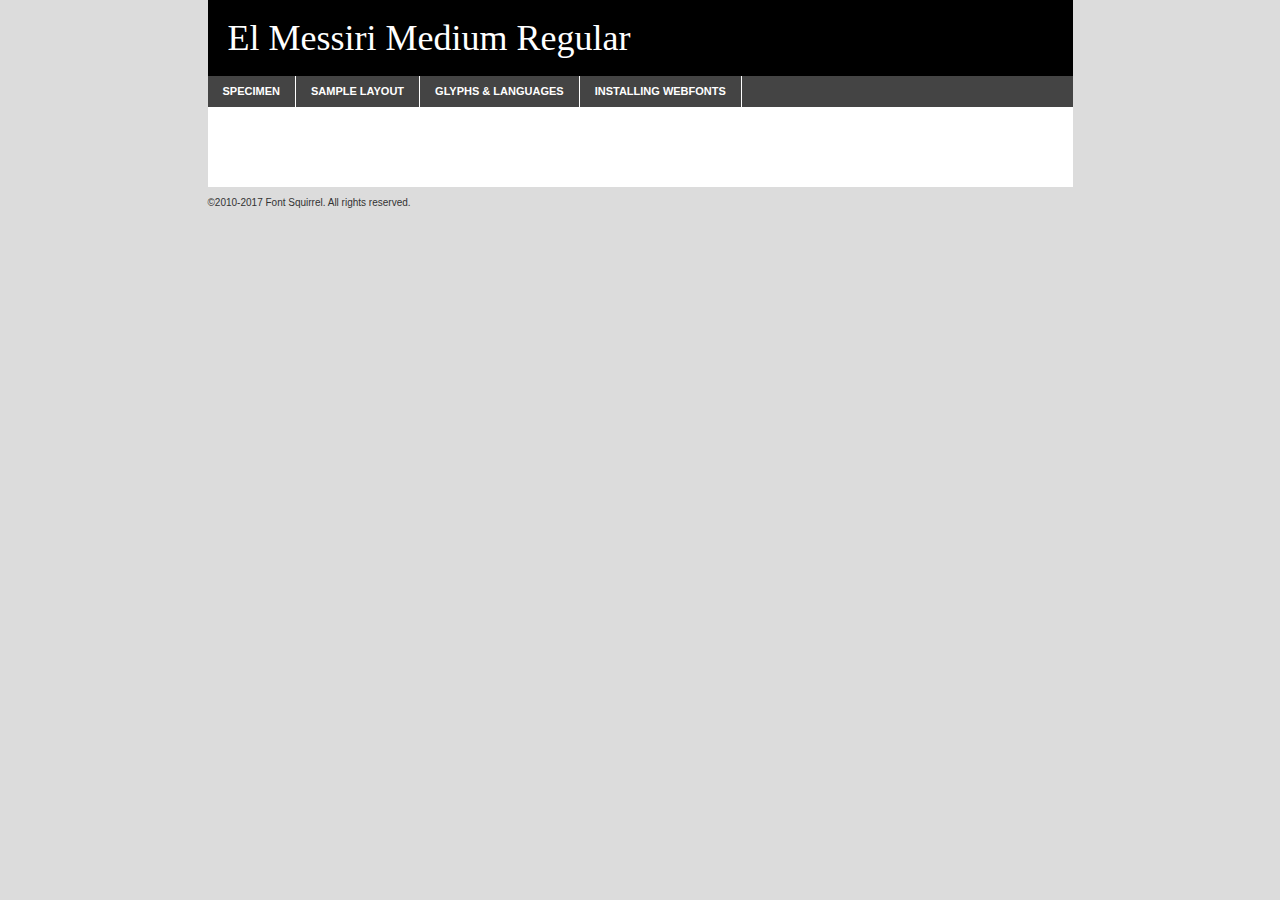
<file: fonts/elmessiri-medium-demo.html>
<!DOCTYPE html PUBLIC "-//W3C//DTD XHTML 1.0 Transitional//EN"
	"http://www.w3.org/TR/xhtml1/DTD/xhtml1-transitional.dtd">

<html xmlns="http://www.w3.org/1999/xhtml" xml:lang="en" lang="en">
<head>
	<meta http-equiv="Content-Type" content="text/html; charset=utf-8" />
	<script src="http://ajax.googleapis.com/ajax/libs/jquery/1.7.2/jquery.min.js" type="text/javascript" charset="utf-8"></script>
	<script type="text/javascript">
	(function($){$.fn.easyTabs=function(option){var param=jQuery.extend({fadeSpeed:"fast",defaultContent:1,activeClass:'active'},option);$(this).each(function(){var thisId="#"+this.id;if(param.defaultContent==''){param.defaultContent=1;}
	if(typeof param.defaultContent=="number")
	{var defaultTab=$(thisId+" .tabs li:eq("+(param.defaultContent-1)+") a").attr('href').substr(1);}else{var defaultTab=param.defaultContent;}
	$(thisId+" .tabs li a").each(function(){var tabToHide=$(this).attr('href').substr(1);$("#"+tabToHide).addClass('easytabs-tab-content');});hideAll();changeContent(defaultTab);function hideAll(){$(thisId+" .easytabs-tab-content").hide();}
	function changeContent(tabId){hideAll();$(thisId+" .tabs li").removeClass(param.activeClass);$(thisId+" .tabs li a[href=#"+tabId+"]").closest('li').addClass(param.activeClass);if(param.fadeSpeed!="none")
	{$(thisId+" #"+tabId).fadeIn(param.fadeSpeed);}else{$(thisId+" #"+tabId).show();}}
	$(thisId+" .tabs li").click(function(){var tabId=$(this).find('a').attr('href').substr(1);changeContent(tabId);return false;});});}})(jQuery);
	</script>
	<link rel="stylesheet" href="specimen_files/specimen_stylesheet.css" type="text/css" charset="utf-8" />
	<link rel="stylesheet" href="stylesheet.css" type="text/css" charset="utf-8" />

	<style type="text/css">
					body{
				font-family: 'el_messirimedium';
							}
		</style>

	<title>El Messiri Medium Regular Specimen</title>
	
	
	<script type="text/javascript" charset="utf-8">
		$(document).ready(function() {
			$('#container').easyTabs({defaultContent:1});
		});
	</script>
</head>

<body>
<div id="container">
	<div id="header">
		El Messiri Medium Regular	</div>
	<ul class="tabs">
		<li><a href="#specimen">Specimen</a></li>
		<li><a href="#layout">Sample Layout</a></li>
				<li><a href="#glyphs">Glyphs &amp; Languages</a></li>
		<li><a href="#installing">Installing Webfonts</a></li>
		
	</ul>
	
	<div id="main_content">

		
			<div id="specimen">
		
				<div class="section">
					<div class="grid12 firstcol">
						<div class="huge">AaBb</div>
					</div>
				</div>
		
				<div class="section">
					<div class="glyph_range">A&#x200B;B&#x200b;C&#x200b;D&#x200b;E&#x200b;F&#x200b;G&#x200b;H&#x200b;I&#x200b;J&#x200b;K&#x200b;L&#x200b;M&#x200b;N&#x200b;O&#x200b;P&#x200b;Q&#x200b;R&#x200b;S&#x200b;T&#x200b;U&#x200b;V&#x200b;W&#x200b;X&#x200b;Y&#x200b;Z&#x200b;a&#x200b;b&#x200b;c&#x200b;d&#x200b;e&#x200b;f&#x200b;g&#x200b;h&#x200b;i&#x200b;j&#x200b;k&#x200b;l&#x200b;m&#x200b;n&#x200b;o&#x200b;p&#x200b;q&#x200b;r&#x200b;s&#x200b;t&#x200b;u&#x200b;v&#x200b;w&#x200b;x&#x200b;y&#x200b;z&#x200b;1&#x200b;2&#x200b;3&#x200b;4&#x200b;5&#x200b;6&#x200b;7&#x200b;8&#x200b;9&#x200b;0&#x200b;&amp;&#x200b;.&#x200b;,&#x200b;?&#x200b;!&#x200b;&#64;&#x200b;(&#x200b;)&#x200b;#&#x200b;$&#x200b;%&#x200b;*&#x200b;+&#x200b;-&#x200b;=&#x200b;:&#x200b;;</div>
				</div>
				<div class="section">
					<div class="grid12 firstcol">
						<table class="sample_table">
							<tr><td>10</td><td class="size10">abcdefghijklmnopqrstuvwxyzABCDEFGHIJKLMNOPQRSTUVWXYZ0123456789abcdefghijklmnopqrstuvwxyzABCDEFGHIJKLMNOPQRSTUVWXYZ0123456789abcdefghijklmnopqrstuvwxyzABCDEFGHIJKLMNOPQRSTUVWXYZ</td></tr>
							<tr><td>11</td><td class="size11">abcdefghijklmnopqrstuvwxyzABCDEFGHIJKLMNOPQRSTUVWXYZ0123456789abcdefghijklmnopqrstuvwxyzABCDEFGHIJKLMNOPQRSTUVWXYZ0123456789abcdefghijklmnopqrstuvwxyzABCDEFGHIJKLMNOPQRSTUVWXYZ</td></tr>
							<tr><td>12</td><td class="size12">abcdefghijklmnopqrstuvwxyzABCDEFGHIJKLMNOPQRSTUVWXYZ0123456789abcdefghijklmnopqrstuvwxyzABCDEFGHIJKLMNOPQRSTUVWXYZ0123456789abcdefghijklmnopqrstuvwxyzABCDEFGHIJKLMNOPQRSTUVWXYZ</td></tr>
							<tr><td>13</td><td class="size13">abcdefghijklmnopqrstuvwxyzABCDEFGHIJKLMNOPQRSTUVWXYZ0123456789abcdefghijklmnopqrstuvwxyzABCDEFGHIJKLMNOPQRSTUVWXYZ0123456789abcdefghijklmnopqrstuvwxyzABCDEFGHIJKLMNOPQRSTUVWXYZ</td></tr>
							<tr><td>14</td><td class="size14">abcdefghijklmnopqrstuvwxyzABCDEFGHIJKLMNOPQRSTUVWXYZ0123456789abcdefghijklmnopqrstuvwxyzABCDEFGHIJKLMNOPQRSTUVWXYZ0123456789abcdefghijklmnopqrstuvwxyzABCDEFGHIJKLMNOPQRSTUVWXYZ</td></tr>
							<tr><td>16</td><td class="size16">abcdefghijklmnopqrstuvwxyzABCDEFGHIJKLMNOPQRSTUVWXYZ0123456789abcdefghijklmnopqrstuvwxyzABCDEFGHIJKLMNOPQRSTUVWXYZ</td></tr>
							<tr><td>18</td><td class="size18">abcdefghijklmnopqrstuvwxyzABCDEFGHIJKLMNOPQRSTUVWXYZ0123456789abcdefghijklmnopqrstuvwxyzABCDEFGHIJKLMNOPQRSTUVWXYZ</td></tr>
							<tr><td>20</td><td class="size20">abcdefghijklmnopqrstuvwxyzABCDEFGHIJKLMNOPQRSTUVWXYZ0123456789abcdefghijklmnopqrstuvwxyzABCDEFGHIJKLMNOPQRSTUVWXYZ</td></tr>
							<tr><td>24</td><td class="size24">abcdefghijklmnopqrstuvwxyzABCDEFGHIJKLMNOPQRSTUVWXYZ0123456789abcdefghijklmnopqrstuvwxyzABCDEFGHIJKLMNOPQRSTUVWXYZ</td></tr>
							<tr><td>30</td><td class="size30">abcdefghijklmnopqrstuvwxyzABCDEFGHIJKLMNOPQRSTUVWXYZ0123456789abcdefghijklmnopqrstuvwxyzABCDEFGHIJKLMNOPQRSTUVWXYZ</td></tr>
							<tr><td>36</td><td class="size36">abcdefghijklmnopqrstuvwxyzABCDEFGHIJKLMNOPQRSTUVWXYZ0123456789abcdefghijklmnopqrstuvwxyzABCDEFGHIJKLMNOPQRSTUVWXYZ</td></tr>
							<tr><td>48</td><td class="size48">abcdefghijklmnopqrstuvwxyzABCDEFGHIJKLMNOPQRSTUVWXYZ0123456789abcdefghijklmnopqrstuvwxyzABCDEFGHIJKLMNOPQRSTUVWXYZ</td></tr>
							<tr><td>60</td><td class="size60">abcdefghijklmnopqrstuvwxyzABCDEFGHIJKLMNOPQRSTUVWXYZ0123456789abcdefghijklmnopqrstuvwxyzABCDEFGHIJKLMNOPQRSTUVWXYZ</td></tr>
							<tr><td>72</td><td class="size72">abcdefghijklmnopqrstuvwxyzABCDEFGHIJKLMNOPQRSTUVWXYZ0123456789abcdefghijklmnopqrstuvwxyzABCDEFGHIJKLMNOPQRSTUVWXYZ</td></tr>
							<tr><td>90</td><td class="size90">abcdefghijklmnopqrstuvwxyzABCDEFGHIJKLMNOPQRSTUVWXYZ0123456789abcdefghijklmnopqrstuvwxyzABCDEFGHIJKLMNOPQRSTUVWXYZ</td></tr>
						</table>
				
					</div>
			
				</div>
		
		
		
								<div class="section" id="bodycomparison">


										<div id="xheight">
				<div class="fontbody">&#x25FC;&#x25FC;&#x25FC;&#x25FC;&#x25FC;&#x25FC;&#x25FC;&#x25FC;&#x25FC;&#x25FC;&#x25FC;&#x25FC;&#x25FC;&#x25FC;&#x25FC;&#x25FC;&#x25FC;&#x25FC;&#x25FC;&#x25FC;&#x25FC;&#x25FC;&#x25FC;&#x25FC;&#x25FC;&#x25FC;&#x25FC;&#x25FC;&#x25FC;&#x25FC;&#x25FC;&#x25FC;&#x25FC;&#x25FC;&#x25FC;&#x25FC;&#x25FC;&#x25FC;&#x25FC;&#x25FC;&#x25FC;&#x25FC;&#x25FC;&#x25FC;&#x25FC;&#x25FC;&#x25FC;&#x25FC;&#x25FC;&#x25FC;&#x25FC;&#x25FC;&#x25FC;&#x25FC;&#x25FC;&#x25FC;&#x25FC;&#x25FC;&#x25FC;&#x25FC;&#x25FC;&#x25FC;&#x25FC;&#x25FC;&#x25FC;&#x25FC;&#x25FC;&#x25FC;&#x25FC;&#x25FC;&#x25FC;&#x25FC;&#x25FC;&#x25FC;&#x25FC;&#x25FC;&#x25FC;&#x25FC;&#x25FC;&#x25FC;&#x25FC;&#x25FC;&#x25FC;&#x25FC;&#x25FC;&#x25FC;&#x25FC;&#x25FC;&#x25FC;&#x25FC;&#x25FC;&#x25FC;&#x25FC;&#x25FC;&#x25FC;&#x25FC;&#x25FC;&#x25FC;&#x25FC;body</div><div class="arialbody">body</div><div class="verdanabody">body</div><div class="georgiabody">body</div></div>
										<div class="fontbody" style="z-index:1">
											body<span>El Messiri Medium Regular</span>
										</div>
										<div class="arialbody" style="z-index:1">
											body<span>Arial</span>
										</div>
										<div class="verdanabody" style="z-index:1">
											body<span>Verdana</span>
										</div>
										<div class="georgiabody" style="z-index:1">
											body<span>Georgia</span>
										</div>



								</div>
		
		
				<div class="section psample psample_row1" id="">
					
					<div class="grid2 firstcol">
						<p class="size10"><span>10.</span>Aenean lacinia bibendum nulla sed consectetur. Fusce dapibus, tellus ac cursus commodo, tortor mauris condimentum nibh, ut fermentum massa justo sit amet risus. Nullam id dolor id nibh ultricies vehicula ut id elit. Cum sociis natoque penatibus et magnis dis parturient montes, nascetur ridiculus mus. Nulla vitae elit libero, a pharetra augue.</p>
			
					</div>
					<div class="grid3">
						<p class="size11"><span>11.</span>Aenean lacinia bibendum nulla sed consectetur. Fusce dapibus, tellus ac cursus commodo, tortor mauris condimentum nibh, ut fermentum massa justo sit amet risus. Nullam id dolor id nibh ultricies vehicula ut id elit. Cum sociis natoque penatibus et magnis dis parturient montes, nascetur ridiculus mus. Nulla vitae elit libero, a pharetra augue.</p>
			
					</div>
					<div class="grid3">
						<p class="size12"><span>12.</span>Aenean lacinia bibendum nulla sed consectetur. Fusce dapibus, tellus ac cursus commodo, tortor mauris condimentum nibh, ut fermentum massa justo sit amet risus. Nullam id dolor id nibh ultricies vehicula ut id elit. Cum sociis natoque penatibus et magnis dis parturient montes, nascetur ridiculus mus. Nulla vitae elit libero, a pharetra augue.</p>
			
					</div>
					<div class="grid4">
						<p class="size13"><span>13.</span>Aenean lacinia bibendum nulla sed consectetur. Fusce dapibus, tellus ac cursus commodo, tortor mauris condimentum nibh, ut fermentum massa justo sit amet risus. Nullam id dolor id nibh ultricies vehicula ut id elit. Cum sociis natoque penatibus et magnis dis parturient montes, nascetur ridiculus mus. Nulla vitae elit libero, a pharetra augue.</p>
			
					</div>
					<div class="white_blend"></div>
					
				</div>
				<div class="section psample psample_row2" id="">
					<div class="grid3 firstcol">
						<p class="size14"><span>14.</span>Aenean lacinia bibendum nulla sed consectetur. Fusce dapibus, tellus ac cursus commodo, tortor mauris condimentum nibh, ut fermentum massa justo sit amet risus. Nullam id dolor id nibh ultricies vehicula ut id elit. Cum sociis natoque penatibus et magnis dis parturient montes, nascetur ridiculus mus. Nulla vitae elit libero, a pharetra augue.</p>
			
					</div>
					<div class="grid4">
						<p class="size16"><span>16.</span>Aenean lacinia bibendum nulla sed consectetur. Fusce dapibus, tellus ac cursus commodo, tortor mauris condimentum nibh, ut fermentum massa justo sit amet risus. Nullam id dolor id nibh ultricies vehicula ut id elit. Cum sociis natoque penatibus et magnis dis parturient montes, nascetur ridiculus mus. Nulla vitae elit libero, a pharetra augue.</p>
			
					</div>
					<div class="grid5">
						<p class="size18"><span>18.</span>Aenean lacinia bibendum nulla sed consectetur. Fusce dapibus, tellus ac cursus commodo, tortor mauris condimentum nibh, ut fermentum massa justo sit amet risus. Nullam id dolor id nibh ultricies vehicula ut id elit. Cum sociis natoque penatibus et magnis dis parturient montes, nascetur ridiculus mus. Nulla vitae elit libero, a pharetra augue.</p>
			
					</div>

					<div class="white_blend"></div>

				</div>
				
				<div class="section psample psample_row3" id="">
					<div class="grid5 firstcol">
						<p class="size20"><span>20.</span>Aenean lacinia bibendum nulla sed consectetur. Fusce dapibus, tellus ac cursus commodo, tortor mauris condimentum nibh, ut fermentum massa justo sit amet risus. Nullam id dolor id nibh ultricies vehicula ut id elit. Cum sociis natoque penatibus et magnis dis parturient montes, nascetur ridiculus mus. Nulla vitae elit libero, a pharetra augue.</p>
					</div>
					<div class="grid7">
						<p class="size24"><span>24.</span>Aenean lacinia bibendum nulla sed consectetur. Fusce dapibus, tellus ac cursus commodo, tortor mauris condimentum nibh, ut fermentum massa justo sit amet risus. Nullam id dolor id nibh ultricies vehicula ut id elit. Cum sociis natoque penatibus et magnis dis parturient montes, nascetur ridiculus mus. Nulla vitae elit libero, a pharetra augue.</p>
					</div>
					
					<div class="white_blend"></div>
					
				</div>
				
				<div class="section psample psample_row4" id="">
					<div class="grid12 firstcol">
						<p class="size30"><span>30.</span>Aenean lacinia bibendum nulla sed consectetur. Fusce dapibus, tellus ac cursus commodo, tortor mauris condimentum nibh, ut fermentum massa justo sit amet risus. Nullam id dolor id nibh ultricies vehicula ut id elit. Cum sociis natoque penatibus et magnis dis parturient montes, nascetur ridiculus mus. Nulla vitae elit libero, a pharetra augue.</p>
					</div>
					<div class="white_blend"></div>
					
				</div>
				
				
				
				<div class="section psample psample_row1 fullreverse">
					<div class="grid2 firstcol">
						<p class="size10"><span>10.</span>Aenean lacinia bibendum nulla sed consectetur. Fusce dapibus, tellus ac cursus commodo, tortor mauris condimentum nibh, ut fermentum massa justo sit amet risus. Nullam id dolor id nibh ultricies vehicula ut id elit. Cum sociis natoque penatibus et magnis dis parturient montes, nascetur ridiculus mus. Nulla vitae elit libero, a pharetra augue.</p>
			
					</div>
					<div class="grid3">
						<p class="size11"><span>11.</span>Aenean lacinia bibendum nulla sed consectetur. Fusce dapibus, tellus ac cursus commodo, tortor mauris condimentum nibh, ut fermentum massa justo sit amet risus. Nullam id dolor id nibh ultricies vehicula ut id elit. Cum sociis natoque penatibus et magnis dis parturient montes, nascetur ridiculus mus. Nulla vitae elit libero, a pharetra augue.</p>
			
					</div>
					<div class="grid3">
						<p class="size12"><span>12.</span>Aenean lacinia bibendum nulla sed consectetur. Fusce dapibus, tellus ac cursus commodo, tortor mauris condimentum nibh, ut fermentum massa justo sit amet risus. Nullam id dolor id nibh ultricies vehicula ut id elit. Cum sociis natoque penatibus et magnis dis parturient montes, nascetur ridiculus mus. Nulla vitae elit libero, a pharetra augue.</p>
			
					</div>
					<div class="grid4">
						<p class="size13"><span>13.</span>Aenean lacinia bibendum nulla sed consectetur. Fusce dapibus, tellus ac cursus commodo, tortor mauris condimentum nibh, ut fermentum massa justo sit amet risus. Nullam id dolor id nibh ultricies vehicula ut id elit. Cum sociis natoque penatibus et magnis dis parturient montes, nascetur ridiculus mus. Nulla vitae elit libero, a pharetra augue.</p>
			
					</div>
					<div class="black_blend"></div>
					
				</div>
				
				<div class="section psample psample_row2 fullreverse">
					<div class="grid3 firstcol">
						<p class="size14"><span>14.</span>Aenean lacinia bibendum nulla sed consectetur. Fusce dapibus, tellus ac cursus commodo, tortor mauris condimentum nibh, ut fermentum massa justo sit amet risus. Nullam id dolor id nibh ultricies vehicula ut id elit. Cum sociis natoque penatibus et magnis dis parturient montes, nascetur ridiculus mus. Nulla vitae elit libero, a pharetra augue.</p>
			
					</div>
					<div class="grid4">
						<p class="size16"><span>16.</span>Aenean lacinia bibendum nulla sed consectetur. Fusce dapibus, tellus ac cursus commodo, tortor mauris condimentum nibh, ut fermentum massa justo sit amet risus. Nullam id dolor id nibh ultricies vehicula ut id elit. Cum sociis natoque penatibus et magnis dis parturient montes, nascetur ridiculus mus. Nulla vitae elit libero, a pharetra augue.</p>
			
					</div>
					<div class="grid5">
						<p class="size18"><span>18.</span>Aenean lacinia bibendum nulla sed consectetur. Fusce dapibus, tellus ac cursus commodo, tortor mauris condimentum nibh, ut fermentum massa justo sit amet risus. Nullam id dolor id nibh ultricies vehicula ut id elit. Cum sociis natoque penatibus et magnis dis parturient montes, nascetur ridiculus mus. Nulla vitae elit libero, a pharetra augue.</p>
			
					</div>
					<div class="black_blend"></div>

				</div>
				
				<div class="section psample fullreverse psample_row3" id="">
					<div class="grid5 firstcol">
						<p class="size20"><span>20.</span>Aenean lacinia bibendum nulla sed consectetur. Fusce dapibus, tellus ac cursus commodo, tortor mauris condimentum nibh, ut fermentum massa justo sit amet risus. Nullam id dolor id nibh ultricies vehicula ut id elit. Cum sociis natoque penatibus et magnis dis parturient montes, nascetur ridiculus mus. Nulla vitae elit libero, a pharetra augue.</p>
					</div>
					<div class="grid7">
						<p class="size24"><span>24.</span>Aenean lacinia bibendum nulla sed consectetur. Fusce dapibus, tellus ac cursus commodo, tortor mauris condimentum nibh, ut fermentum massa justo sit amet risus. Nullam id dolor id nibh ultricies vehicula ut id elit. Cum sociis natoque penatibus et magnis dis parturient montes, nascetur ridiculus mus. Nulla vitae elit libero, a pharetra augue.</p>
					</div>
					
					<div class="black_blend"></div>
					
				</div>
				
				<div class="section psample fullreverse psample_row4" id="" style="border-bottom: 20px #000 solid;">
					<div class="grid12 firstcol">
						<p class="size30"><span>30.</span>Aenean lacinia bibendum nulla sed consectetur. Fusce dapibus, tellus ac cursus commodo, tortor mauris condimentum nibh, ut fermentum massa justo sit amet risus. Nullam id dolor id nibh ultricies vehicula ut id elit. Cum sociis natoque penatibus et magnis dis parturient montes, nascetur ridiculus mus. Nulla vitae elit libero, a pharetra augue.</p>
					</div>
					<div class="black_blend"></div>
					
				</div>
				
				
				
				
			</div>
			
			<div id="layout">
				
				<div class="section">
					
					<div class="grid12 firstcol">
						<h1>Lorem Ipsum Dolor</h1>
						<h2>Etiam porta sem malesuada magna mollis euismod</h2>
						
						<p class="byline">By <a href="#link">Aenean Lacinia</a></p>
					</div>
				</div>
				<div class="section">
					<div class="grid8 firstcol">
						<p class="large">Donec sed odio dui. Morbi leo risus, porta ac consectetur ac, vestibulum at eros. Fusce dapibus, tellus ac cursus commodo, tortor mauris condimentum nibh, ut fermentum massa justo sit amet risus. </p>

						
						<h3>Pellentesque ornare sem</h3>

						<p>Maecenas sed diam eget risus varius blandit sit amet non magna. Maecenas faucibus mollis interdum. Donec ullamcorper nulla non metus auctor fringilla. Nullam id dolor id nibh ultricies vehicula ut id elit. Nullam id dolor id nibh ultricies vehicula ut id elit. </p>

						<p>Aenean eu leo quam. Pellentesque ornare sem lacinia quam venenatis vestibulum. Lorem ipsum dolor sit amet, consectetur adipiscing elit. Cum sociis natoque penatibus et magnis dis parturient montes, nascetur ridiculus mus. </p>

						<p>Nulla vitae elit libero, a pharetra augue. Praesent commodo cursus magna, vel scelerisque nisl consectetur et. Aenean lacinia bibendum nulla sed consectetur. </p>

						<p>Nullam quis risus eget urna mollis ornare vel eu leo. Nullam quis risus eget urna mollis ornare vel eu leo. Maecenas sed diam eget risus varius blandit sit amet non magna. Donec ullamcorper nulla non metus auctor fringilla. </p>

						<h3>Cras mattis consectetur</h3>

						<p>Aenean eu leo quam. Pellentesque ornare sem lacinia quam venenatis vestibulum. Aenean lacinia bibendum nulla sed consectetur. Integer posuere erat a ante venenatis dapibus posuere velit aliquet. Cras mattis consectetur purus sit amet fermentum. </p>

						<p>Nullam id dolor id nibh ultricies vehicula ut id elit. Nullam quis risus eget urna mollis ornare vel eu leo. Cras mattis consectetur purus sit amet fermentum.</p>
					</div>
					
					<div class="grid4 sidebar">
						
						<div class="box reverse">
							<p class="last">Nullam quis risus eget urna mollis ornare vel eu leo. Donec ullamcorper nulla non metus auctor fringilla. Cras mattis consectetur purus sit amet fermentum. Sed posuere consectetur est at lobortis. Lorem ipsum dolor sit amet, consectetur adipiscing elit. </p>
						</div>
						
						<p class="caption">Maecenas sed diam eget risus varius.</p>

						<p>Vestibulum id ligula porta felis euismod semper. Integer posuere erat a ante venenatis dapibus posuere velit aliquet. Vestibulum id ligula porta felis euismod semper. Sed posuere consectetur est at lobortis. Maecenas sed diam eget risus varius blandit sit amet non magna. Fusce dapibus, tellus ac cursus commodo, tortor mauris condimentum nibh, ut fermentum massa justo sit amet risus. </p>

					

						<p>Duis mollis, est non commodo luctus, nisi erat porttitor ligula, eget lacinia odio sem nec elit. Aenean lacinia bibendum nulla sed consectetur. Vivamus sagittis lacus vel augue laoreet rutrum faucibus dolor auctor. Aenean lacinia bibendum nulla sed consectetur. Nullam quis risus eget urna mollis ornare vel eu leo. </p>

						<p>Praesent commodo cursus magna, vel scelerisque nisl consectetur et. Donec ullamcorper nulla non metus auctor fringilla. Maecenas faucibus mollis interdum. Fusce dapibus, tellus ac cursus commodo, tortor mauris condimentum nibh, ut fermentum massa justo sit amet risus. </p>

					</div>
				</div>
				
			</div>


			



		<div id="glyphs">
			<div class="section">
				<div class="grid12 firstcol">
			
				<h1>Language Support</h1>
				<p>The subset of El Messiri Medium Regular in this kit supports the following languages:<br />
			
					Albanian, Basque, Breton, Chamorro, Danish, Dutch, English, Faroese, Finnish, French, Frisian, Galician, German, Icelandic, Italian, Malagasy, Norwegian, Portuguese, Spanish, Alsatian, Aragonese, Arapaho, Arrernte, Asturian, Aymara, Bislama, Cebuano, Corsican, Fijian, French_creole, Genoese, Gilbertese, Greenlandic, Haitian_creole, Hiligaynon, Hmong, Hopi, Ibanag, Iloko_ilokano, Indonesian, Interglossa_glosa, Interlingua, Irish_gaelic, Jerriais, Lojban, Lombard, Luxembourgeois, Manx, Mohawk, Norfolk_pitcairnese, Occitan, Oromo, Pangasinan, Papiamento, Piedmontese, Potawatomi, Rhaeto-romance, Romansh, Rotokas, Sami_lule, Samoan, Sardinian, Scots_gaelic, Seychelles_creole, Shona, Sicilian, Somali, Southern_ndebele, Swahili, Swati_swazi, Tagalog_filipino_pilipino, Tetum, Tok_pisin, Uyghur_latinized, Volapuk, Walloon, Warlpiri, Xhosa, Yapese, Zulu, Latinbasic, Ubasic, Demo				</p>
				<h1>Glyph Chart</h1>
				<p>The subset of El Messiri Medium Regular in this kit includes all the glyphs listed below. Unicode entities are included above each glyph to help you insert individual characters into your layout.</p>
				<div id="glyph_chart">
			
																				 <div><p>&amp;#32;</p>&#32;</div>
																				 <div><p>&amp;#33;</p>&#33;</div>
																				 <div><p>&amp;#34;</p>&#34;</div>
																				 <div><p>&amp;#35;</p>&#35;</div>
																				 <div><p>&amp;#36;</p>&#36;</div>
																				 <div><p>&amp;#37;</p>&#37;</div>
																				 <div><p>&amp;#38;</p>&#38;</div>
																				 <div><p>&amp;#39;</p>&#39;</div>
																				 <div><p>&amp;#40;</p>&#40;</div>
																				 <div><p>&amp;#41;</p>&#41;</div>
																				 <div><p>&amp;#42;</p>&#42;</div>
																				 <div><p>&amp;#43;</p>&#43;</div>
																				 <div><p>&amp;#44;</p>&#44;</div>
																				 <div><p>&amp;#45;</p>&#45;</div>
																				 <div><p>&amp;#46;</p>&#46;</div>
																				 <div><p>&amp;#47;</p>&#47;</div>
																				 <div><p>&amp;#48;</p>&#48;</div>
																				 <div><p>&amp;#49;</p>&#49;</div>
																				 <div><p>&amp;#50;</p>&#50;</div>
																				 <div><p>&amp;#51;</p>&#51;</div>
																				 <div><p>&amp;#52;</p>&#52;</div>
																				 <div><p>&amp;#53;</p>&#53;</div>
																				 <div><p>&amp;#54;</p>&#54;</div>
																				 <div><p>&amp;#55;</p>&#55;</div>
																				 <div><p>&amp;#56;</p>&#56;</div>
																				 <div><p>&amp;#57;</p>&#57;</div>
																				 <div><p>&amp;#58;</p>&#58;</div>
																				 <div><p>&amp;#59;</p>&#59;</div>
																				 <div><p>&amp;#60;</p>&#60;</div>
																				 <div><p>&amp;#61;</p>&#61;</div>
																				 <div><p>&amp;#62;</p>&#62;</div>
																				 <div><p>&amp;#63;</p>&#63;</div>
																				 <div><p>&amp;#64;</p>&#64;</div>
																				 <div><p>&amp;#65;</p>&#65;</div>
																				 <div><p>&amp;#66;</p>&#66;</div>
																				 <div><p>&amp;#67;</p>&#67;</div>
																				 <div><p>&amp;#68;</p>&#68;</div>
																				 <div><p>&amp;#69;</p>&#69;</div>
																				 <div><p>&amp;#70;</p>&#70;</div>
																				 <div><p>&amp;#71;</p>&#71;</div>
																				 <div><p>&amp;#72;</p>&#72;</div>
																				 <div><p>&amp;#73;</p>&#73;</div>
																				 <div><p>&amp;#74;</p>&#74;</div>
																				 <div><p>&amp;#75;</p>&#75;</div>
																				 <div><p>&amp;#76;</p>&#76;</div>
																				 <div><p>&amp;#77;</p>&#77;</div>
																				 <div><p>&amp;#78;</p>&#78;</div>
																				 <div><p>&amp;#79;</p>&#79;</div>
																				 <div><p>&amp;#80;</p>&#80;</div>
																				 <div><p>&amp;#81;</p>&#81;</div>
																				 <div><p>&amp;#82;</p>&#82;</div>
																				 <div><p>&amp;#83;</p>&#83;</div>
																				 <div><p>&amp;#84;</p>&#84;</div>
																				 <div><p>&amp;#85;</p>&#85;</div>
																				 <div><p>&amp;#86;</p>&#86;</div>
																				 <div><p>&amp;#87;</p>&#87;</div>
																				 <div><p>&amp;#88;</p>&#88;</div>
																				 <div><p>&amp;#89;</p>&#89;</div>
																				 <div><p>&amp;#90;</p>&#90;</div>
																				 <div><p>&amp;#91;</p>&#91;</div>
																				 <div><p>&amp;#92;</p>&#92;</div>
																				 <div><p>&amp;#93;</p>&#93;</div>
																				 <div><p>&amp;#94;</p>&#94;</div>
																				 <div><p>&amp;#95;</p>&#95;</div>
																				 <div><p>&amp;#96;</p>&#96;</div>
																				 <div><p>&amp;#97;</p>&#97;</div>
																				 <div><p>&amp;#98;</p>&#98;</div>
																				 <div><p>&amp;#99;</p>&#99;</div>
																				 <div><p>&amp;#100;</p>&#100;</div>
																				 <div><p>&amp;#101;</p>&#101;</div>
																				 <div><p>&amp;#102;</p>&#102;</div>
																				 <div><p>&amp;#103;</p>&#103;</div>
																				 <div><p>&amp;#104;</p>&#104;</div>
																				 <div><p>&amp;#105;</p>&#105;</div>
																				 <div><p>&amp;#106;</p>&#106;</div>
																				 <div><p>&amp;#107;</p>&#107;</div>
																				 <div><p>&amp;#108;</p>&#108;</div>
																				 <div><p>&amp;#109;</p>&#109;</div>
																				 <div><p>&amp;#110;</p>&#110;</div>
																				 <div><p>&amp;#111;</p>&#111;</div>
																				 <div><p>&amp;#112;</p>&#112;</div>
																				 <div><p>&amp;#113;</p>&#113;</div>
																				 <div><p>&amp;#114;</p>&#114;</div>
																				 <div><p>&amp;#115;</p>&#115;</div>
																				 <div><p>&amp;#116;</p>&#116;</div>
																				 <div><p>&amp;#117;</p>&#117;</div>
																				 <div><p>&amp;#118;</p>&#118;</div>
																				 <div><p>&amp;#119;</p>&#119;</div>
																				 <div><p>&amp;#120;</p>&#120;</div>
																				 <div><p>&amp;#121;</p>&#121;</div>
																				 <div><p>&amp;#122;</p>&#122;</div>
																				 <div><p>&amp;#123;</p>&#123;</div>
																				 <div><p>&amp;#124;</p>&#124;</div>
																				 <div><p>&amp;#125;</p>&#125;</div>
																				 <div><p>&amp;#126;</p>&#126;</div>
																				 <div><p>&amp;#160;</p>&#160;</div>
																				 <div><p>&amp;#161;</p>&#161;</div>
																				 <div><p>&amp;#162;</p>&#162;</div>
																				 <div><p>&amp;#163;</p>&#163;</div>
																				 <div><p>&amp;#164;</p>&#164;</div>
																				 <div><p>&amp;#165;</p>&#165;</div>
																				 <div><p>&amp;#166;</p>&#166;</div>
																				 <div><p>&amp;#167;</p>&#167;</div>
																				 <div><p>&amp;#168;</p>&#168;</div>
																				 <div><p>&amp;#169;</p>&#169;</div>
																				 <div><p>&amp;#170;</p>&#170;</div>
																				 <div><p>&amp;#171;</p>&#171;</div>
																				 <div><p>&amp;#172;</p>&#172;</div>
																				 <div><p>&amp;#173;</p>&#173;</div>
																				 <div><p>&amp;#174;</p>&#174;</div>
																				 <div><p>&amp;#175;</p>&#175;</div>
																				 <div><p>&amp;#176;</p>&#176;</div>
																				 <div><p>&amp;#177;</p>&#177;</div>
																				 <div><p>&amp;#178;</p>&#178;</div>
																				 <div><p>&amp;#179;</p>&#179;</div>
																				 <div><p>&amp;#180;</p>&#180;</div>
																				 <div><p>&amp;#181;</p>&#181;</div>
																				 <div><p>&amp;#182;</p>&#182;</div>
																				 <div><p>&amp;#183;</p>&#183;</div>
																				 <div><p>&amp;#184;</p>&#184;</div>
																				 <div><p>&amp;#185;</p>&#185;</div>
																				 <div><p>&amp;#186;</p>&#186;</div>
																				 <div><p>&amp;#187;</p>&#187;</div>
																				 <div><p>&amp;#188;</p>&#188;</div>
																				 <div><p>&amp;#189;</p>&#189;</div>
																				 <div><p>&amp;#190;</p>&#190;</div>
																				 <div><p>&amp;#191;</p>&#191;</div>
																				 <div><p>&amp;#192;</p>&#192;</div>
																				 <div><p>&amp;#193;</p>&#193;</div>
																				 <div><p>&amp;#194;</p>&#194;</div>
																				 <div><p>&amp;#195;</p>&#195;</div>
																				 <div><p>&amp;#196;</p>&#196;</div>
																				 <div><p>&amp;#197;</p>&#197;</div>
																				 <div><p>&amp;#198;</p>&#198;</div>
																				 <div><p>&amp;#199;</p>&#199;</div>
																				 <div><p>&amp;#200;</p>&#200;</div>
																				 <div><p>&amp;#201;</p>&#201;</div>
																				 <div><p>&amp;#202;</p>&#202;</div>
																				 <div><p>&amp;#203;</p>&#203;</div>
																				 <div><p>&amp;#204;</p>&#204;</div>
																				 <div><p>&amp;#205;</p>&#205;</div>
																				 <div><p>&amp;#206;</p>&#206;</div>
																				 <div><p>&amp;#207;</p>&#207;</div>
																				 <div><p>&amp;#208;</p>&#208;</div>
																				 <div><p>&amp;#209;</p>&#209;</div>
																				 <div><p>&amp;#210;</p>&#210;</div>
																				 <div><p>&amp;#211;</p>&#211;</div>
																				 <div><p>&amp;#212;</p>&#212;</div>
																				 <div><p>&amp;#213;</p>&#213;</div>
																				 <div><p>&amp;#214;</p>&#214;</div>
																				 <div><p>&amp;#215;</p>&#215;</div>
																				 <div><p>&amp;#216;</p>&#216;</div>
																				 <div><p>&amp;#217;</p>&#217;</div>
																				 <div><p>&amp;#218;</p>&#218;</div>
																				 <div><p>&amp;#219;</p>&#219;</div>
																				 <div><p>&amp;#220;</p>&#220;</div>
																				 <div><p>&amp;#221;</p>&#221;</div>
																				 <div><p>&amp;#222;</p>&#222;</div>
																				 <div><p>&amp;#223;</p>&#223;</div>
																				 <div><p>&amp;#224;</p>&#224;</div>
																				 <div><p>&amp;#225;</p>&#225;</div>
																				 <div><p>&amp;#226;</p>&#226;</div>
																				 <div><p>&amp;#227;</p>&#227;</div>
																				 <div><p>&amp;#228;</p>&#228;</div>
																				 <div><p>&amp;#229;</p>&#229;</div>
																				 <div><p>&amp;#230;</p>&#230;</div>
																				 <div><p>&amp;#231;</p>&#231;</div>
																				 <div><p>&amp;#232;</p>&#232;</div>
																				 <div><p>&amp;#233;</p>&#233;</div>
																				 <div><p>&amp;#234;</p>&#234;</div>
																				 <div><p>&amp;#235;</p>&#235;</div>
																				 <div><p>&amp;#236;</p>&#236;</div>
																				 <div><p>&amp;#237;</p>&#237;</div>
																				 <div><p>&amp;#238;</p>&#238;</div>
																				 <div><p>&amp;#239;</p>&#239;</div>
																				 <div><p>&amp;#240;</p>&#240;</div>
																				 <div><p>&amp;#241;</p>&#241;</div>
																				 <div><p>&amp;#242;</p>&#242;</div>
																				 <div><p>&amp;#243;</p>&#243;</div>
																				 <div><p>&amp;#244;</p>&#244;</div>
																				 <div><p>&amp;#245;</p>&#245;</div>
																				 <div><p>&amp;#246;</p>&#246;</div>
																				 <div><p>&amp;#247;</p>&#247;</div>
																				 <div><p>&amp;#248;</p>&#248;</div>
																				 <div><p>&amp;#249;</p>&#249;</div>
																				 <div><p>&amp;#250;</p>&#250;</div>
																				 <div><p>&amp;#251;</p>&#251;</div>
																				 <div><p>&amp;#252;</p>&#252;</div>
																				 <div><p>&amp;#253;</p>&#253;</div>
																				 <div><p>&amp;#254;</p>&#254;</div>
																				 <div><p>&amp;#255;</p>&#255;</div>
																				 <div><p>&amp;#338;</p>&#338;</div>
																				 <div><p>&amp;#339;</p>&#339;</div>
																				 <div><p>&amp;#376;</p>&#376;</div>
																				 <div><p>&amp;#710;</p>&#710;</div>
																				 <div><p>&amp;#732;</p>&#732;</div>
																				 <div><p>&amp;#8192;</p>&#8192;</div>
																				 <div><p>&amp;#8193;</p>&#8193;</div>
																				 <div><p>&amp;#8194;</p>&#8194;</div>
																				 <div><p>&amp;#8195;</p>&#8195;</div>
																				 <div><p>&amp;#8196;</p>&#8196;</div>
																				 <div><p>&amp;#8197;</p>&#8197;</div>
																				 <div><p>&amp;#8198;</p>&#8198;</div>
																				 <div><p>&amp;#8199;</p>&#8199;</div>
																				 <div><p>&amp;#8200;</p>&#8200;</div>
																				 <div><p>&amp;#8201;</p>&#8201;</div>
																				 <div><p>&amp;#8202;</p>&#8202;</div>
																				 <div><p>&amp;#8208;</p>&#8208;</div>
																				 <div><p>&amp;#8209;</p>&#8209;</div>
																				 <div><p>&amp;#8210;</p>&#8210;</div>
																				 <div><p>&amp;#8211;</p>&#8211;</div>
																				 <div><p>&amp;#8212;</p>&#8212;</div>
																				 <div><p>&amp;#8216;</p>&#8216;</div>
																				 <div><p>&amp;#8217;</p>&#8217;</div>
																				 <div><p>&amp;#8218;</p>&#8218;</div>
																				 <div><p>&amp;#8220;</p>&#8220;</div>
																				 <div><p>&amp;#8221;</p>&#8221;</div>
																				 <div><p>&amp;#8222;</p>&#8222;</div>
																				 <div><p>&amp;#8226;</p>&#8226;</div>
																				 <div><p>&amp;#8230;</p>&#8230;</div>
																				 <div><p>&amp;#8239;</p>&#8239;</div>
																				 <div><p>&amp;#8249;</p>&#8249;</div>
																				 <div><p>&amp;#8250;</p>&#8250;</div>
																				 <div><p>&amp;#8287;</p>&#8287;</div>
																				 <div><p>&amp;#8364;</p>&#8364;</div>
																				 <div><p>&amp;#8482;</p>&#8482;</div>
																				 <div><p>&amp;#9724;</p>&#9724;</div>
																																																</div>	
				</div>
		
		
			</div>
		</div>
		
		
		<div id="specs">
			
		</div>
	
		<div id="installing">
			<div class="section">
				<div class="grid7 firstcol">
					<h1>Installing Webfonts</h1>
					
					<p>Webfonts are supported by all major browser platforms but not all in the same way. There are currently four different font formats that must be included in order to target all browsers. This includes TTF, WOFF, EOT and SVG.</p>
					
					<h2>1. Upload your webfonts</h2>
					<p>You must upload your webfont kit to your website. They should be in or near the same directory as your CSS files.</p>
					
					<h2>2. Include the webfont stylesheet</h2>
					<p>A special CSS @font-face declaration helps the various browsers select the appropriate font it needs without causing you a bunch of headaches. Learn more about this syntax by reading the <a href="https://www.fontspring.com/blog/further-hardening-of-the-bulletproof-syntax">Fontspring blog post</a> about it. The code for it is as follows:</p>


<code>
@font-face{ 
	font-family: 'MyWebFont';
	src: url('WebFont.eot');
	src: url('WebFont.eot?#iefix') format('embedded-opentype'),
	     url('WebFont.woff') format('woff'),
	     url('WebFont.ttf') format('truetype'),
	     url('WebFont.svg#webfont') format('svg');
}
</code>

	<p>We've already gone ahead and generated the code for you. All you have to do is link to the stylesheet in your HTML, like this:</p>
	<code>&lt;link rel=&quot;stylesheet&quot; href=&quot;stylesheet.css&quot; type=&quot;text/css&quot; charset=&quot;utf-8&quot; /&gt;</code>

					<h2>3. Modify your own stylesheet</h2>
					<p>To take advantage of your new fonts, you must tell your stylesheet to use them. Look at the original @font-face declaration above and find the property called "font-family." The name linked there will be what you use to reference the font. Prepend that webfont name to the font stack in the "font-family" property, inside the selector you want to change. For example:</p>
<code>p { font-family: 'WebFont', Arial, sans-serif; }</code>

<h2>4. Test</h2>
<p>Getting webfonts to work cross-browser <em>can</em> be tricky. Use the information in the sidebar to help you if you find that fonts aren't loading in a particular browser.</p>
				</div>
				
				<div class="grid5 sidebar">
					<div class="box">
						<h2>Troubleshooting<br />Font-Face Problems</h2>
						<p>Having trouble getting your webfonts to load in your new website? Here are some tips to sort out what might be the problem.</p>

						<h3>Fonts not showing in any browser</h3>

						<p>This sounds like you need to work on the plumbing. You either did not upload the fonts to the correct directory, or you did not link the fonts properly in the CSS. If you've confirmed that all this is correct and you still have a problem, take a look at your .htaccess file and see if requests are getting intercepted.</p>

						<h3>Fonts not loading in iPhone or iPad</h3>

						<p>The most common problem here is that you are serving the fonts from an IIS server. IIS refuses to serve files that have unknown MIME types. If that is the case, you must set the MIME type for SVG to "image/svg+xml" in the server settings. Follow these instructions from Microsoft if you need help.</p>

						<h3>Fonts not loading in Firefox</h3>

						<p>The primary reason for this failure? You are still using a version Firefox older than 3.5. So upgrade already! If that isn't it, then you are very likely serving fonts from a different domain. Firefox requires that all font assets be served from the same domain. Lastly it is possible that you need to add WOFF to your list of MIME types (if you are serving via IIS.)</p>

						<h3>Fonts not loading in IE</h3>

						<p>Are you looking at Internet Explorer on an actual Windows machine or are you cheating by using a service like Adobe BrowserLab? Many of these screenshot services do not render @font-face for IE. Best to test it on a real machine.</p>

						<h3>Fonts not loading in IE9</h3>

						<p>IE9, like Firefox, requires that fonts be served from the same domain as the website. Make sure that is the case.</p>
					</div>
				</div>
			</div>
			
		</div>
	
	</div>
	<div id="footer">
		<p>&copy;2010-2017 Font Squirrel. All rights reserved.</p>
	</div>
</div>
</body>
</html>
</file>
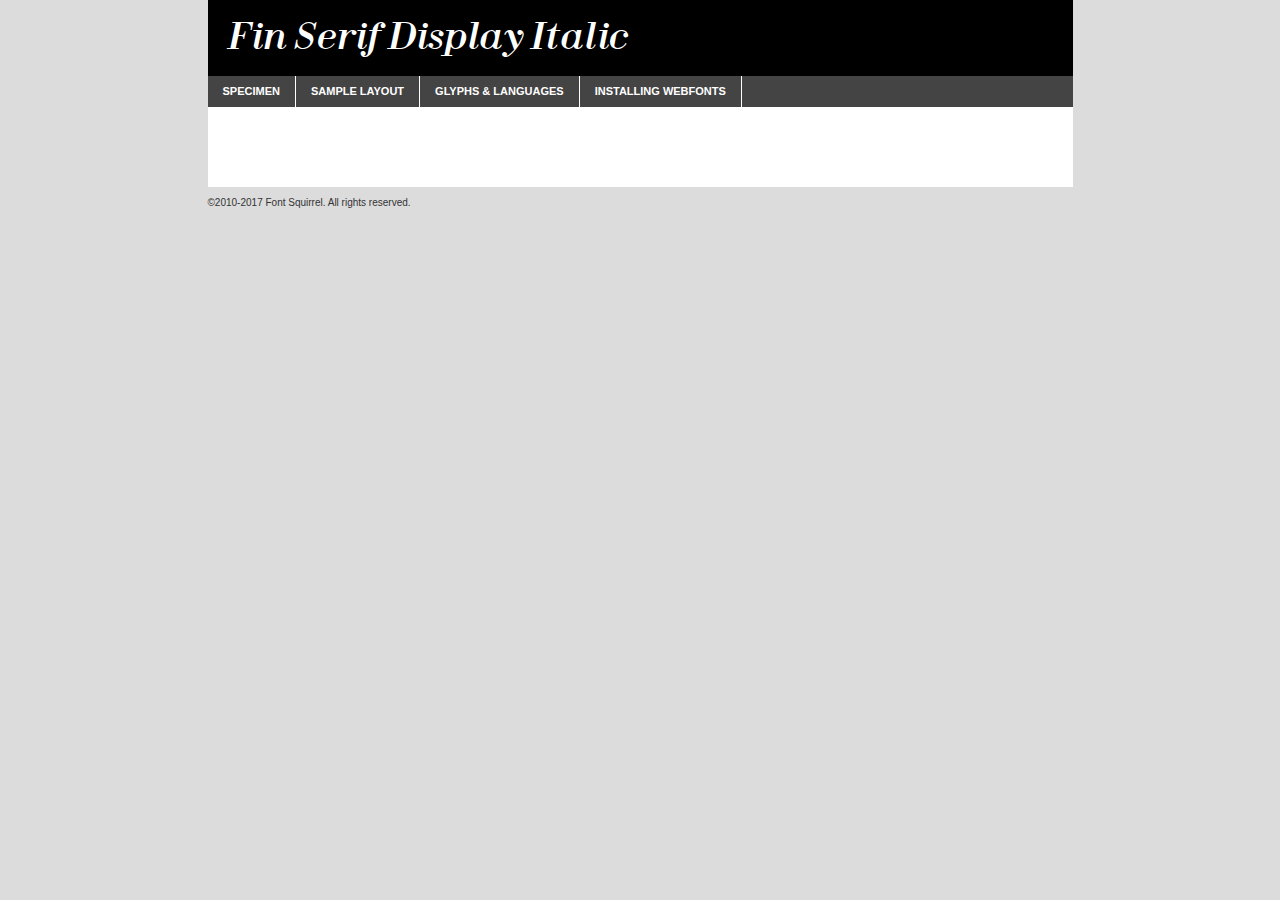
<file: fonts/finserifdisplay-italic-demo.html>
<!DOCTYPE html PUBLIC "-//W3C//DTD XHTML 1.0 Transitional//EN"
	"http://www.w3.org/TR/xhtml1/DTD/xhtml1-transitional.dtd">

<html xmlns="http://www.w3.org/1999/xhtml" xml:lang="en" lang="en">
<head>
	<meta http-equiv="Content-Type" content="text/html; charset=utf-8" />
	<script src="http://ajax.googleapis.com/ajax/libs/jquery/1.7.2/jquery.min.js" type="text/javascript" charset="utf-8"></script>
	<script type="text/javascript">
	(function($){$.fn.easyTabs=function(option){var param=jQuery.extend({fadeSpeed:"fast",defaultContent:1,activeClass:'active'},option);$(this).each(function(){var thisId="#"+this.id;if(param.defaultContent==''){param.defaultContent=1;}
	if(typeof param.defaultContent=="number")
	{var defaultTab=$(thisId+" .tabs li:eq("+(param.defaultContent-1)+") a").attr('href').substr(1);}else{var defaultTab=param.defaultContent;}
	$(thisId+" .tabs li a").each(function(){var tabToHide=$(this).attr('href').substr(1);$("#"+tabToHide).addClass('easytabs-tab-content');});hideAll();changeContent(defaultTab);function hideAll(){$(thisId+" .easytabs-tab-content").hide();}
	function changeContent(tabId){hideAll();$(thisId+" .tabs li").removeClass(param.activeClass);$(thisId+" .tabs li a[href=#"+tabId+"]").closest('li').addClass(param.activeClass);if(param.fadeSpeed!="none")
	{$(thisId+" #"+tabId).fadeIn(param.fadeSpeed);}else{$(thisId+" #"+tabId).show();}}
	$(thisId+" .tabs li").click(function(){var tabId=$(this).find('a').attr('href').substr(1);changeContent(tabId);return false;});});}})(jQuery);
	</script>
	<link rel="stylesheet" href="specimen_files/specimen_stylesheet.css" type="text/css" charset="utf-8" />
	<link rel="stylesheet" href="stylesheet.css" type="text/css" charset="utf-8" />

	<style type="text/css">
					body{
				font-family: 'fin_serif_displayitalic';
							}
		</style>

	<title>Fin Serif Display Italic Specimen</title>
	
	
	<script type="text/javascript" charset="utf-8">
		$(document).ready(function() {
			$('#container').easyTabs({defaultContent:1});
		});
	</script>
</head>

<body>
<div id="container">
	<div id="header">
		Fin Serif Display Italic	</div>
	<ul class="tabs">
		<li><a href="#specimen">Specimen</a></li>
		<li><a href="#layout">Sample Layout</a></li>
				<li><a href="#glyphs">Glyphs &amp; Languages</a></li>
		<li><a href="#installing">Installing Webfonts</a></li>
		
	</ul>
	
	<div id="main_content">

		
			<div id="specimen">
		
				<div class="section">
					<div class="grid12 firstcol">
						<div class="huge">AaBb</div>
					</div>
				</div>
		
				<div class="section">
					<div class="glyph_range">A&#x200B;B&#x200b;C&#x200b;D&#x200b;E&#x200b;F&#x200b;G&#x200b;H&#x200b;I&#x200b;J&#x200b;K&#x200b;L&#x200b;M&#x200b;N&#x200b;O&#x200b;P&#x200b;Q&#x200b;R&#x200b;S&#x200b;T&#x200b;U&#x200b;V&#x200b;W&#x200b;X&#x200b;Y&#x200b;Z&#x200b;a&#x200b;b&#x200b;c&#x200b;d&#x200b;e&#x200b;f&#x200b;g&#x200b;h&#x200b;i&#x200b;j&#x200b;k&#x200b;l&#x200b;m&#x200b;n&#x200b;o&#x200b;p&#x200b;q&#x200b;r&#x200b;s&#x200b;t&#x200b;u&#x200b;v&#x200b;w&#x200b;x&#x200b;y&#x200b;z&#x200b;1&#x200b;2&#x200b;3&#x200b;4&#x200b;5&#x200b;6&#x200b;7&#x200b;8&#x200b;9&#x200b;0&#x200b;&amp;&#x200b;.&#x200b;,&#x200b;?&#x200b;!&#x200b;&#64;&#x200b;(&#x200b;)&#x200b;#&#x200b;$&#x200b;%&#x200b;*&#x200b;+&#x200b;-&#x200b;=&#x200b;:&#x200b;;</div>
				</div>
				<div class="section">
					<div class="grid12 firstcol">
						<table class="sample_table">
							<tr><td>10</td><td class="size10">abcdefghijklmnopqrstuvwxyzABCDEFGHIJKLMNOPQRSTUVWXYZ0123456789abcdefghijklmnopqrstuvwxyzABCDEFGHIJKLMNOPQRSTUVWXYZ0123456789abcdefghijklmnopqrstuvwxyzABCDEFGHIJKLMNOPQRSTUVWXYZ</td></tr>
							<tr><td>11</td><td class="size11">abcdefghijklmnopqrstuvwxyzABCDEFGHIJKLMNOPQRSTUVWXYZ0123456789abcdefghijklmnopqrstuvwxyzABCDEFGHIJKLMNOPQRSTUVWXYZ0123456789abcdefghijklmnopqrstuvwxyzABCDEFGHIJKLMNOPQRSTUVWXYZ</td></tr>
							<tr><td>12</td><td class="size12">abcdefghijklmnopqrstuvwxyzABCDEFGHIJKLMNOPQRSTUVWXYZ0123456789abcdefghijklmnopqrstuvwxyzABCDEFGHIJKLMNOPQRSTUVWXYZ0123456789abcdefghijklmnopqrstuvwxyzABCDEFGHIJKLMNOPQRSTUVWXYZ</td></tr>
							<tr><td>13</td><td class="size13">abcdefghijklmnopqrstuvwxyzABCDEFGHIJKLMNOPQRSTUVWXYZ0123456789abcdefghijklmnopqrstuvwxyzABCDEFGHIJKLMNOPQRSTUVWXYZ0123456789abcdefghijklmnopqrstuvwxyzABCDEFGHIJKLMNOPQRSTUVWXYZ</td></tr>
							<tr><td>14</td><td class="size14">abcdefghijklmnopqrstuvwxyzABCDEFGHIJKLMNOPQRSTUVWXYZ0123456789abcdefghijklmnopqrstuvwxyzABCDEFGHIJKLMNOPQRSTUVWXYZ0123456789abcdefghijklmnopqrstuvwxyzABCDEFGHIJKLMNOPQRSTUVWXYZ</td></tr>
							<tr><td>16</td><td class="size16">abcdefghijklmnopqrstuvwxyzABCDEFGHIJKLMNOPQRSTUVWXYZ0123456789abcdefghijklmnopqrstuvwxyzABCDEFGHIJKLMNOPQRSTUVWXYZ</td></tr>
							<tr><td>18</td><td class="size18">abcdefghijklmnopqrstuvwxyzABCDEFGHIJKLMNOPQRSTUVWXYZ0123456789abcdefghijklmnopqrstuvwxyzABCDEFGHIJKLMNOPQRSTUVWXYZ</td></tr>
							<tr><td>20</td><td class="size20">abcdefghijklmnopqrstuvwxyzABCDEFGHIJKLMNOPQRSTUVWXYZ0123456789abcdefghijklmnopqrstuvwxyzABCDEFGHIJKLMNOPQRSTUVWXYZ</td></tr>
							<tr><td>24</td><td class="size24">abcdefghijklmnopqrstuvwxyzABCDEFGHIJKLMNOPQRSTUVWXYZ0123456789abcdefghijklmnopqrstuvwxyzABCDEFGHIJKLMNOPQRSTUVWXYZ</td></tr>
							<tr><td>30</td><td class="size30">abcdefghijklmnopqrstuvwxyzABCDEFGHIJKLMNOPQRSTUVWXYZ0123456789abcdefghijklmnopqrstuvwxyzABCDEFGHIJKLMNOPQRSTUVWXYZ</td></tr>
							<tr><td>36</td><td class="size36">abcdefghijklmnopqrstuvwxyzABCDEFGHIJKLMNOPQRSTUVWXYZ0123456789abcdefghijklmnopqrstuvwxyzABCDEFGHIJKLMNOPQRSTUVWXYZ</td></tr>
							<tr><td>48</td><td class="size48">abcdefghijklmnopqrstuvwxyzABCDEFGHIJKLMNOPQRSTUVWXYZ0123456789abcdefghijklmnopqrstuvwxyzABCDEFGHIJKLMNOPQRSTUVWXYZ</td></tr>
							<tr><td>60</td><td class="size60">abcdefghijklmnopqrstuvwxyzABCDEFGHIJKLMNOPQRSTUVWXYZ0123456789abcdefghijklmnopqrstuvwxyzABCDEFGHIJKLMNOPQRSTUVWXYZ</td></tr>
							<tr><td>72</td><td class="size72">abcdefghijklmnopqrstuvwxyzABCDEFGHIJKLMNOPQRSTUVWXYZ0123456789abcdefghijklmnopqrstuvwxyzABCDEFGHIJKLMNOPQRSTUVWXYZ</td></tr>
							<tr><td>90</td><td class="size90">abcdefghijklmnopqrstuvwxyzABCDEFGHIJKLMNOPQRSTUVWXYZ0123456789abcdefghijklmnopqrstuvwxyzABCDEFGHIJKLMNOPQRSTUVWXYZ</td></tr>
						</table>
				
					</div>
			
				</div>
		
		
		
								<div class="section" id="bodycomparison">


										<div id="xheight">
				<div class="fontbody">&#x25FC;&#x25FC;&#x25FC;&#x25FC;&#x25FC;&#x25FC;&#x25FC;&#x25FC;&#x25FC;&#x25FC;&#x25FC;&#x25FC;&#x25FC;&#x25FC;&#x25FC;&#x25FC;&#x25FC;&#x25FC;&#x25FC;&#x25FC;&#x25FC;&#x25FC;&#x25FC;&#x25FC;&#x25FC;&#x25FC;&#x25FC;&#x25FC;&#x25FC;&#x25FC;&#x25FC;&#x25FC;&#x25FC;&#x25FC;&#x25FC;&#x25FC;&#x25FC;&#x25FC;&#x25FC;&#x25FC;&#x25FC;&#x25FC;&#x25FC;&#x25FC;&#x25FC;&#x25FC;&#x25FC;&#x25FC;&#x25FC;&#x25FC;&#x25FC;&#x25FC;&#x25FC;&#x25FC;&#x25FC;&#x25FC;&#x25FC;&#x25FC;&#x25FC;&#x25FC;&#x25FC;&#x25FC;&#x25FC;&#x25FC;&#x25FC;&#x25FC;&#x25FC;&#x25FC;&#x25FC;&#x25FC;&#x25FC;&#x25FC;&#x25FC;&#x25FC;&#x25FC;&#x25FC;&#x25FC;&#x25FC;&#x25FC;&#x25FC;&#x25FC;&#x25FC;&#x25FC;&#x25FC;&#x25FC;&#x25FC;&#x25FC;&#x25FC;&#x25FC;&#x25FC;&#x25FC;&#x25FC;&#x25FC;&#x25FC;&#x25FC;&#x25FC;&#x25FC;&#x25FC;&#x25FC;body</div><div class="arialbody">body</div><div class="verdanabody">body</div><div class="georgiabody">body</div></div>
										<div class="fontbody" style="z-index:1">
											body<span>Fin Serif Display Italic</span>
										</div>
										<div class="arialbody" style="z-index:1">
											body<span>Arial</span>
										</div>
										<div class="verdanabody" style="z-index:1">
											body<span>Verdana</span>
										</div>
										<div class="georgiabody" style="z-index:1">
											body<span>Georgia</span>
										</div>



								</div>
		
		
				<div class="section psample psample_row1" id="">
					
					<div class="grid2 firstcol">
						<p class="size10"><span>10.</span>Aenean lacinia bibendum nulla sed consectetur. Fusce dapibus, tellus ac cursus commodo, tortor mauris condimentum nibh, ut fermentum massa justo sit amet risus. Nullam id dolor id nibh ultricies vehicula ut id elit. Cum sociis natoque penatibus et magnis dis parturient montes, nascetur ridiculus mus. Nulla vitae elit libero, a pharetra augue.</p>
			
					</div>
					<div class="grid3">
						<p class="size11"><span>11.</span>Aenean lacinia bibendum nulla sed consectetur. Fusce dapibus, tellus ac cursus commodo, tortor mauris condimentum nibh, ut fermentum massa justo sit amet risus. Nullam id dolor id nibh ultricies vehicula ut id elit. Cum sociis natoque penatibus et magnis dis parturient montes, nascetur ridiculus mus. Nulla vitae elit libero, a pharetra augue.</p>
			
					</div>
					<div class="grid3">
						<p class="size12"><span>12.</span>Aenean lacinia bibendum nulla sed consectetur. Fusce dapibus, tellus ac cursus commodo, tortor mauris condimentum nibh, ut fermentum massa justo sit amet risus. Nullam id dolor id nibh ultricies vehicula ut id elit. Cum sociis natoque penatibus et magnis dis parturient montes, nascetur ridiculus mus. Nulla vitae elit libero, a pharetra augue.</p>
			
					</div>
					<div class="grid4">
						<p class="size13"><span>13.</span>Aenean lacinia bibendum nulla sed consectetur. Fusce dapibus, tellus ac cursus commodo, tortor mauris condimentum nibh, ut fermentum massa justo sit amet risus. Nullam id dolor id nibh ultricies vehicula ut id elit. Cum sociis natoque penatibus et magnis dis parturient montes, nascetur ridiculus mus. Nulla vitae elit libero, a pharetra augue.</p>
			
					</div>
					<div class="white_blend"></div>
					
				</div>
				<div class="section psample psample_row2" id="">
					<div class="grid3 firstcol">
						<p class="size14"><span>14.</span>Aenean lacinia bibendum nulla sed consectetur. Fusce dapibus, tellus ac cursus commodo, tortor mauris condimentum nibh, ut fermentum massa justo sit amet risus. Nullam id dolor id nibh ultricies vehicula ut id elit. Cum sociis natoque penatibus et magnis dis parturient montes, nascetur ridiculus mus. Nulla vitae elit libero, a pharetra augue.</p>
			
					</div>
					<div class="grid4">
						<p class="size16"><span>16.</span>Aenean lacinia bibendum nulla sed consectetur. Fusce dapibus, tellus ac cursus commodo, tortor mauris condimentum nibh, ut fermentum massa justo sit amet risus. Nullam id dolor id nibh ultricies vehicula ut id elit. Cum sociis natoque penatibus et magnis dis parturient montes, nascetur ridiculus mus. Nulla vitae elit libero, a pharetra augue.</p>
			
					</div>
					<div class="grid5">
						<p class="size18"><span>18.</span>Aenean lacinia bibendum nulla sed consectetur. Fusce dapibus, tellus ac cursus commodo, tortor mauris condimentum nibh, ut fermentum massa justo sit amet risus. Nullam id dolor id nibh ultricies vehicula ut id elit. Cum sociis natoque penatibus et magnis dis parturient montes, nascetur ridiculus mus. Nulla vitae elit libero, a pharetra augue.</p>
			
					</div>

					<div class="white_blend"></div>

				</div>
				
				<div class="section psample psample_row3" id="">
					<div class="grid5 firstcol">
						<p class="size20"><span>20.</span>Aenean lacinia bibendum nulla sed consectetur. Fusce dapibus, tellus ac cursus commodo, tortor mauris condimentum nibh, ut fermentum massa justo sit amet risus. Nullam id dolor id nibh ultricies vehicula ut id elit. Cum sociis natoque penatibus et magnis dis parturient montes, nascetur ridiculus mus. Nulla vitae elit libero, a pharetra augue.</p>
					</div>
					<div class="grid7">
						<p class="size24"><span>24.</span>Aenean lacinia bibendum nulla sed consectetur. Fusce dapibus, tellus ac cursus commodo, tortor mauris condimentum nibh, ut fermentum massa justo sit amet risus. Nullam id dolor id nibh ultricies vehicula ut id elit. Cum sociis natoque penatibus et magnis dis parturient montes, nascetur ridiculus mus. Nulla vitae elit libero, a pharetra augue.</p>
					</div>
					
					<div class="white_blend"></div>
					
				</div>
				
				<div class="section psample psample_row4" id="">
					<div class="grid12 firstcol">
						<p class="size30"><span>30.</span>Aenean lacinia bibendum nulla sed consectetur. Fusce dapibus, tellus ac cursus commodo, tortor mauris condimentum nibh, ut fermentum massa justo sit amet risus. Nullam id dolor id nibh ultricies vehicula ut id elit. Cum sociis natoque penatibus et magnis dis parturient montes, nascetur ridiculus mus. Nulla vitae elit libero, a pharetra augue.</p>
					</div>
					<div class="white_blend"></div>
					
				</div>
				
				
				
				<div class="section psample psample_row1 fullreverse">
					<div class="grid2 firstcol">
						<p class="size10"><span>10.</span>Aenean lacinia bibendum nulla sed consectetur. Fusce dapibus, tellus ac cursus commodo, tortor mauris condimentum nibh, ut fermentum massa justo sit amet risus. Nullam id dolor id nibh ultricies vehicula ut id elit. Cum sociis natoque penatibus et magnis dis parturient montes, nascetur ridiculus mus. Nulla vitae elit libero, a pharetra augue.</p>
			
					</div>
					<div class="grid3">
						<p class="size11"><span>11.</span>Aenean lacinia bibendum nulla sed consectetur. Fusce dapibus, tellus ac cursus commodo, tortor mauris condimentum nibh, ut fermentum massa justo sit amet risus. Nullam id dolor id nibh ultricies vehicula ut id elit. Cum sociis natoque penatibus et magnis dis parturient montes, nascetur ridiculus mus. Nulla vitae elit libero, a pharetra augue.</p>
			
					</div>
					<div class="grid3">
						<p class="size12"><span>12.</span>Aenean lacinia bibendum nulla sed consectetur. Fusce dapibus, tellus ac cursus commodo, tortor mauris condimentum nibh, ut fermentum massa justo sit amet risus. Nullam id dolor id nibh ultricies vehicula ut id elit. Cum sociis natoque penatibus et magnis dis parturient montes, nascetur ridiculus mus. Nulla vitae elit libero, a pharetra augue.</p>
			
					</div>
					<div class="grid4">
						<p class="size13"><span>13.</span>Aenean lacinia bibendum nulla sed consectetur. Fusce dapibus, tellus ac cursus commodo, tortor mauris condimentum nibh, ut fermentum massa justo sit amet risus. Nullam id dolor id nibh ultricies vehicula ut id elit. Cum sociis natoque penatibus et magnis dis parturient montes, nascetur ridiculus mus. Nulla vitae elit libero, a pharetra augue.</p>
			
					</div>
					<div class="black_blend"></div>
					
				</div>
				
				<div class="section psample psample_row2 fullreverse">
					<div class="grid3 firstcol">
						<p class="size14"><span>14.</span>Aenean lacinia bibendum nulla sed consectetur. Fusce dapibus, tellus ac cursus commodo, tortor mauris condimentum nibh, ut fermentum massa justo sit amet risus. Nullam id dolor id nibh ultricies vehicula ut id elit. Cum sociis natoque penatibus et magnis dis parturient montes, nascetur ridiculus mus. Nulla vitae elit libero, a pharetra augue.</p>
			
					</div>
					<div class="grid4">
						<p class="size16"><span>16.</span>Aenean lacinia bibendum nulla sed consectetur. Fusce dapibus, tellus ac cursus commodo, tortor mauris condimentum nibh, ut fermentum massa justo sit amet risus. Nullam id dolor id nibh ultricies vehicula ut id elit. Cum sociis natoque penatibus et magnis dis parturient montes, nascetur ridiculus mus. Nulla vitae elit libero, a pharetra augue.</p>
			
					</div>
					<div class="grid5">
						<p class="size18"><span>18.</span>Aenean lacinia bibendum nulla sed consectetur. Fusce dapibus, tellus ac cursus commodo, tortor mauris condimentum nibh, ut fermentum massa justo sit amet risus. Nullam id dolor id nibh ultricies vehicula ut id elit. Cum sociis natoque penatibus et magnis dis parturient montes, nascetur ridiculus mus. Nulla vitae elit libero, a pharetra augue.</p>
			
					</div>
					<div class="black_blend"></div>

				</div>
				
				<div class="section psample fullreverse psample_row3" id="">
					<div class="grid5 firstcol">
						<p class="size20"><span>20.</span>Aenean lacinia bibendum nulla sed consectetur. Fusce dapibus, tellus ac cursus commodo, tortor mauris condimentum nibh, ut fermentum massa justo sit amet risus. Nullam id dolor id nibh ultricies vehicula ut id elit. Cum sociis natoque penatibus et magnis dis parturient montes, nascetur ridiculus mus. Nulla vitae elit libero, a pharetra augue.</p>
					</div>
					<div class="grid7">
						<p class="size24"><span>24.</span>Aenean lacinia bibendum nulla sed consectetur. Fusce dapibus, tellus ac cursus commodo, tortor mauris condimentum nibh, ut fermentum massa justo sit amet risus. Nullam id dolor id nibh ultricies vehicula ut id elit. Cum sociis natoque penatibus et magnis dis parturient montes, nascetur ridiculus mus. Nulla vitae elit libero, a pharetra augue.</p>
					</div>
					
					<div class="black_blend"></div>
					
				</div>
				
				<div class="section psample fullreverse psample_row4" id="" style="border-bottom: 20px #000 solid;">
					<div class="grid12 firstcol">
						<p class="size30"><span>30.</span>Aenean lacinia bibendum nulla sed consectetur. Fusce dapibus, tellus ac cursus commodo, tortor mauris condimentum nibh, ut fermentum massa justo sit amet risus. Nullam id dolor id nibh ultricies vehicula ut id elit. Cum sociis natoque penatibus et magnis dis parturient montes, nascetur ridiculus mus. Nulla vitae elit libero, a pharetra augue.</p>
					</div>
					<div class="black_blend"></div>
					
				</div>
				
				
				
				
			</div>
			
			<div id="layout">
				
				<div class="section">
					
					<div class="grid12 firstcol">
						<h1>Lorem Ipsum Dolor</h1>
						<h2>Etiam porta sem malesuada magna mollis euismod</h2>
						
						<p class="byline">By <a href="#link">Aenean Lacinia</a></p>
					</div>
				</div>
				<div class="section">
					<div class="grid8 firstcol">
						<p class="large">Donec sed odio dui. Morbi leo risus, porta ac consectetur ac, vestibulum at eros. Fusce dapibus, tellus ac cursus commodo, tortor mauris condimentum nibh, ut fermentum massa justo sit amet risus. </p>

						
						<h3>Pellentesque ornare sem</h3>

						<p>Maecenas sed diam eget risus varius blandit sit amet non magna. Maecenas faucibus mollis interdum. Donec ullamcorper nulla non metus auctor fringilla. Nullam id dolor id nibh ultricies vehicula ut id elit. Nullam id dolor id nibh ultricies vehicula ut id elit. </p>

						<p>Aenean eu leo quam. Pellentesque ornare sem lacinia quam venenatis vestibulum. Lorem ipsum dolor sit amet, consectetur adipiscing elit. Cum sociis natoque penatibus et magnis dis parturient montes, nascetur ridiculus mus. </p>

						<p>Nulla vitae elit libero, a pharetra augue. Praesent commodo cursus magna, vel scelerisque nisl consectetur et. Aenean lacinia bibendum nulla sed consectetur. </p>

						<p>Nullam quis risus eget urna mollis ornare vel eu leo. Nullam quis risus eget urna mollis ornare vel eu leo. Maecenas sed diam eget risus varius blandit sit amet non magna. Donec ullamcorper nulla non metus auctor fringilla. </p>

						<h3>Cras mattis consectetur</h3>

						<p>Aenean eu leo quam. Pellentesque ornare sem lacinia quam venenatis vestibulum. Aenean lacinia bibendum nulla sed consectetur. Integer posuere erat a ante venenatis dapibus posuere velit aliquet. Cras mattis consectetur purus sit amet fermentum. </p>

						<p>Nullam id dolor id nibh ultricies vehicula ut id elit. Nullam quis risus eget urna mollis ornare vel eu leo. Cras mattis consectetur purus sit amet fermentum.</p>
					</div>
					
					<div class="grid4 sidebar">
						
						<div class="box reverse">
							<p class="last">Nullam quis risus eget urna mollis ornare vel eu leo. Donec ullamcorper nulla non metus auctor fringilla. Cras mattis consectetur purus sit amet fermentum. Sed posuere consectetur est at lobortis. Lorem ipsum dolor sit amet, consectetur adipiscing elit. </p>
						</div>
						
						<p class="caption">Maecenas sed diam eget risus varius.</p>

						<p>Vestibulum id ligula porta felis euismod semper. Integer posuere erat a ante venenatis dapibus posuere velit aliquet. Vestibulum id ligula porta felis euismod semper. Sed posuere consectetur est at lobortis. Maecenas sed diam eget risus varius blandit sit amet non magna. Fusce dapibus, tellus ac cursus commodo, tortor mauris condimentum nibh, ut fermentum massa justo sit amet risus. </p>

					

						<p>Duis mollis, est non commodo luctus, nisi erat porttitor ligula, eget lacinia odio sem nec elit. Aenean lacinia bibendum nulla sed consectetur. Vivamus sagittis lacus vel augue laoreet rutrum faucibus dolor auctor. Aenean lacinia bibendum nulla sed consectetur. Nullam quis risus eget urna mollis ornare vel eu leo. </p>

						<p>Praesent commodo cursus magna, vel scelerisque nisl consectetur et. Donec ullamcorper nulla non metus auctor fringilla. Maecenas faucibus mollis interdum. Fusce dapibus, tellus ac cursus commodo, tortor mauris condimentum nibh, ut fermentum massa justo sit amet risus. </p>

					</div>
				</div>
				
			</div>


			



		<div id="glyphs">
			<div class="section">
				<div class="grid12 firstcol">
			
				<h1>Language Support</h1>
				<p>The subset of Fin Serif Display Italic in this kit supports the following languages:<br />
			
					Albanian, Basque, Breton, Chamorro, Danish, Dutch, English, Faroese, Finnish, French, Frisian, Galician, German, Icelandic, Italian, Malagasy, Norwegian, Portuguese, Spanish, Alsatian, Aragonese, Arapaho, Arrernte, Asturian, Aymara, Bislama, Cebuano, Corsican, Fijian, French_creole, Genoese, Gilbertese, Greenlandic, Haitian_creole, Hiligaynon, Hmong, Hopi, Ibanag, Iloko_ilokano, Indonesian, Interglossa_glosa, Interlingua, Irish_gaelic, Jerriais, Lojban, Lombard, Luxembourgeois, Manx, Mohawk, Norfolk_pitcairnese, Occitan, Oromo, Pangasinan, Papiamento, Piedmontese, Potawatomi, Rhaeto-romance, Romansh, Rotokas, Sami_lule, Samoan, Sardinian, Scots_gaelic, Seychelles_creole, Shona, Sicilian, Somali, Southern_ndebele, Swahili, Swati_swazi, Tagalog_filipino_pilipino, Tetum, Tok_pisin, Uyghur_latinized, Volapuk, Walloon, Warlpiri, Xhosa, Yapese, Zulu, Latinbasic, Ubasic, Demo				</p>
				<h1>Glyph Chart</h1>
				<p>The subset of Fin Serif Display Italic in this kit includes all the glyphs listed below. Unicode entities are included above each glyph to help you insert individual characters into your layout.</p>
				<div id="glyph_chart">
			
																				 <div><p>&amp;#32;</p>&#32;</div>
																				 <div><p>&amp;#33;</p>&#33;</div>
																				 <div><p>&amp;#34;</p>&#34;</div>
																				 <div><p>&amp;#35;</p>&#35;</div>
																				 <div><p>&amp;#36;</p>&#36;</div>
																				 <div><p>&amp;#37;</p>&#37;</div>
																				 <div><p>&amp;#38;</p>&#38;</div>
																				 <div><p>&amp;#39;</p>&#39;</div>
																				 <div><p>&amp;#40;</p>&#40;</div>
																				 <div><p>&amp;#41;</p>&#41;</div>
																				 <div><p>&amp;#42;</p>&#42;</div>
																				 <div><p>&amp;#43;</p>&#43;</div>
																				 <div><p>&amp;#44;</p>&#44;</div>
																				 <div><p>&amp;#45;</p>&#45;</div>
																				 <div><p>&amp;#46;</p>&#46;</div>
																				 <div><p>&amp;#47;</p>&#47;</div>
																				 <div><p>&amp;#48;</p>&#48;</div>
																				 <div><p>&amp;#49;</p>&#49;</div>
																				 <div><p>&amp;#50;</p>&#50;</div>
																				 <div><p>&amp;#51;</p>&#51;</div>
																				 <div><p>&amp;#52;</p>&#52;</div>
																				 <div><p>&amp;#53;</p>&#53;</div>
																				 <div><p>&amp;#54;</p>&#54;</div>
																				 <div><p>&amp;#55;</p>&#55;</div>
																				 <div><p>&amp;#56;</p>&#56;</div>
																				 <div><p>&amp;#57;</p>&#57;</div>
																				 <div><p>&amp;#58;</p>&#58;</div>
																				 <div><p>&amp;#59;</p>&#59;</div>
																				 <div><p>&amp;#60;</p>&#60;</div>
																				 <div><p>&amp;#61;</p>&#61;</div>
																				 <div><p>&amp;#62;</p>&#62;</div>
																				 <div><p>&amp;#63;</p>&#63;</div>
																				 <div><p>&amp;#64;</p>&#64;</div>
																				 <div><p>&amp;#65;</p>&#65;</div>
																				 <div><p>&amp;#66;</p>&#66;</div>
																				 <div><p>&amp;#67;</p>&#67;</div>
																				 <div><p>&amp;#68;</p>&#68;</div>
																				 <div><p>&amp;#69;</p>&#69;</div>
																				 <div><p>&amp;#70;</p>&#70;</div>
																				 <div><p>&amp;#71;</p>&#71;</div>
																				 <div><p>&amp;#72;</p>&#72;</div>
																				 <div><p>&amp;#73;</p>&#73;</div>
																				 <div><p>&amp;#74;</p>&#74;</div>
																				 <div><p>&amp;#75;</p>&#75;</div>
																				 <div><p>&amp;#76;</p>&#76;</div>
																				 <div><p>&amp;#77;</p>&#77;</div>
																				 <div><p>&amp;#78;</p>&#78;</div>
																				 <div><p>&amp;#79;</p>&#79;</div>
																				 <div><p>&amp;#80;</p>&#80;</div>
																				 <div><p>&amp;#81;</p>&#81;</div>
																				 <div><p>&amp;#82;</p>&#82;</div>
																				 <div><p>&amp;#83;</p>&#83;</div>
																				 <div><p>&amp;#84;</p>&#84;</div>
																				 <div><p>&amp;#85;</p>&#85;</div>
																				 <div><p>&amp;#86;</p>&#86;</div>
																				 <div><p>&amp;#87;</p>&#87;</div>
																				 <div><p>&amp;#88;</p>&#88;</div>
																				 <div><p>&amp;#89;</p>&#89;</div>
																				 <div><p>&amp;#90;</p>&#90;</div>
																				 <div><p>&amp;#91;</p>&#91;</div>
																				 <div><p>&amp;#92;</p>&#92;</div>
																				 <div><p>&amp;#93;</p>&#93;</div>
																				 <div><p>&amp;#94;</p>&#94;</div>
																				 <div><p>&amp;#95;</p>&#95;</div>
																				 <div><p>&amp;#96;</p>&#96;</div>
																				 <div><p>&amp;#97;</p>&#97;</div>
																				 <div><p>&amp;#98;</p>&#98;</div>
																				 <div><p>&amp;#99;</p>&#99;</div>
																				 <div><p>&amp;#100;</p>&#100;</div>
																				 <div><p>&amp;#101;</p>&#101;</div>
																				 <div><p>&amp;#102;</p>&#102;</div>
																				 <div><p>&amp;#103;</p>&#103;</div>
																				 <div><p>&amp;#104;</p>&#104;</div>
																				 <div><p>&amp;#105;</p>&#105;</div>
																				 <div><p>&amp;#106;</p>&#106;</div>
																				 <div><p>&amp;#107;</p>&#107;</div>
																				 <div><p>&amp;#108;</p>&#108;</div>
																				 <div><p>&amp;#109;</p>&#109;</div>
																				 <div><p>&amp;#110;</p>&#110;</div>
																				 <div><p>&amp;#111;</p>&#111;</div>
																				 <div><p>&amp;#112;</p>&#112;</div>
																				 <div><p>&amp;#113;</p>&#113;</div>
																				 <div><p>&amp;#114;</p>&#114;</div>
																				 <div><p>&amp;#115;</p>&#115;</div>
																				 <div><p>&amp;#116;</p>&#116;</div>
																				 <div><p>&amp;#117;</p>&#117;</div>
																				 <div><p>&amp;#118;</p>&#118;</div>
																				 <div><p>&amp;#119;</p>&#119;</div>
																				 <div><p>&amp;#120;</p>&#120;</div>
																				 <div><p>&amp;#121;</p>&#121;</div>
																				 <div><p>&amp;#122;</p>&#122;</div>
																				 <div><p>&amp;#123;</p>&#123;</div>
																				 <div><p>&amp;#124;</p>&#124;</div>
																				 <div><p>&amp;#125;</p>&#125;</div>
																				 <div><p>&amp;#126;</p>&#126;</div>
																				 <div><p>&amp;#160;</p>&#160;</div>
																				 <div><p>&amp;#161;</p>&#161;</div>
																				 <div><p>&amp;#162;</p>&#162;</div>
																				 <div><p>&amp;#163;</p>&#163;</div>
																				 <div><p>&amp;#164;</p>&#164;</div>
																				 <div><p>&amp;#165;</p>&#165;</div>
																				 <div><p>&amp;#166;</p>&#166;</div>
																				 <div><p>&amp;#167;</p>&#167;</div>
																				 <div><p>&amp;#168;</p>&#168;</div>
																				 <div><p>&amp;#169;</p>&#169;</div>
																				 <div><p>&amp;#170;</p>&#170;</div>
																				 <div><p>&amp;#171;</p>&#171;</div>
																				 <div><p>&amp;#172;</p>&#172;</div>
																				 <div><p>&amp;#173;</p>&#173;</div>
																				 <div><p>&amp;#174;</p>&#174;</div>
																				 <div><p>&amp;#175;</p>&#175;</div>
																				 <div><p>&amp;#176;</p>&#176;</div>
																				 <div><p>&amp;#177;</p>&#177;</div>
																				 <div><p>&amp;#178;</p>&#178;</div>
																				 <div><p>&amp;#179;</p>&#179;</div>
																				 <div><p>&amp;#180;</p>&#180;</div>
																				 <div><p>&amp;#181;</p>&#181;</div>
																				 <div><p>&amp;#182;</p>&#182;</div>
																				 <div><p>&amp;#183;</p>&#183;</div>
																				 <div><p>&amp;#184;</p>&#184;</div>
																				 <div><p>&amp;#185;</p>&#185;</div>
																				 <div><p>&amp;#186;</p>&#186;</div>
																				 <div><p>&amp;#187;</p>&#187;</div>
																				 <div><p>&amp;#188;</p>&#188;</div>
																				 <div><p>&amp;#189;</p>&#189;</div>
																				 <div><p>&amp;#190;</p>&#190;</div>
																				 <div><p>&amp;#191;</p>&#191;</div>
																				 <div><p>&amp;#192;</p>&#192;</div>
																				 <div><p>&amp;#193;</p>&#193;</div>
																				 <div><p>&amp;#194;</p>&#194;</div>
																				 <div><p>&amp;#195;</p>&#195;</div>
																				 <div><p>&amp;#196;</p>&#196;</div>
																				 <div><p>&amp;#197;</p>&#197;</div>
																				 <div><p>&amp;#198;</p>&#198;</div>
																				 <div><p>&amp;#199;</p>&#199;</div>
																				 <div><p>&amp;#200;</p>&#200;</div>
																				 <div><p>&amp;#201;</p>&#201;</div>
																				 <div><p>&amp;#202;</p>&#202;</div>
																				 <div><p>&amp;#203;</p>&#203;</div>
																				 <div><p>&amp;#204;</p>&#204;</div>
																				 <div><p>&amp;#205;</p>&#205;</div>
																				 <div><p>&amp;#206;</p>&#206;</div>
																				 <div><p>&amp;#207;</p>&#207;</div>
																				 <div><p>&amp;#208;</p>&#208;</div>
																				 <div><p>&amp;#209;</p>&#209;</div>
																				 <div><p>&amp;#210;</p>&#210;</div>
																				 <div><p>&amp;#211;</p>&#211;</div>
																				 <div><p>&amp;#212;</p>&#212;</div>
																				 <div><p>&amp;#213;</p>&#213;</div>
																				 <div><p>&amp;#214;</p>&#214;</div>
																				 <div><p>&amp;#215;</p>&#215;</div>
																				 <div><p>&amp;#216;</p>&#216;</div>
																				 <div><p>&amp;#217;</p>&#217;</div>
																				 <div><p>&amp;#218;</p>&#218;</div>
																				 <div><p>&amp;#219;</p>&#219;</div>
																				 <div><p>&amp;#220;</p>&#220;</div>
																				 <div><p>&amp;#221;</p>&#221;</div>
																				 <div><p>&amp;#222;</p>&#222;</div>
																				 <div><p>&amp;#223;</p>&#223;</div>
																				 <div><p>&amp;#224;</p>&#224;</div>
																				 <div><p>&amp;#225;</p>&#225;</div>
																				 <div><p>&amp;#226;</p>&#226;</div>
																				 <div><p>&amp;#227;</p>&#227;</div>
																				 <div><p>&amp;#228;</p>&#228;</div>
																				 <div><p>&amp;#229;</p>&#229;</div>
																				 <div><p>&amp;#230;</p>&#230;</div>
																				 <div><p>&amp;#231;</p>&#231;</div>
																				 <div><p>&amp;#232;</p>&#232;</div>
																				 <div><p>&amp;#233;</p>&#233;</div>
																				 <div><p>&amp;#234;</p>&#234;</div>
																				 <div><p>&amp;#235;</p>&#235;</div>
																				 <div><p>&amp;#236;</p>&#236;</div>
																				 <div><p>&amp;#237;</p>&#237;</div>
																				 <div><p>&amp;#238;</p>&#238;</div>
																				 <div><p>&amp;#239;</p>&#239;</div>
																				 <div><p>&amp;#240;</p>&#240;</div>
																				 <div><p>&amp;#241;</p>&#241;</div>
																				 <div><p>&amp;#242;</p>&#242;</div>
																				 <div><p>&amp;#243;</p>&#243;</div>
																				 <div><p>&amp;#244;</p>&#244;</div>
																				 <div><p>&amp;#245;</p>&#245;</div>
																				 <div><p>&amp;#246;</p>&#246;</div>
																				 <div><p>&amp;#247;</p>&#247;</div>
																				 <div><p>&amp;#248;</p>&#248;</div>
																				 <div><p>&amp;#249;</p>&#249;</div>
																				 <div><p>&amp;#250;</p>&#250;</div>
																				 <div><p>&amp;#251;</p>&#251;</div>
																				 <div><p>&amp;#252;</p>&#252;</div>
																				 <div><p>&amp;#253;</p>&#253;</div>
																				 <div><p>&amp;#254;</p>&#254;</div>
																				 <div><p>&amp;#255;</p>&#255;</div>
																				 <div><p>&amp;#338;</p>&#338;</div>
																				 <div><p>&amp;#339;</p>&#339;</div>
																				 <div><p>&amp;#376;</p>&#376;</div>
																				 <div><p>&amp;#710;</p>&#710;</div>
																				 <div><p>&amp;#732;</p>&#732;</div>
																				 <div><p>&amp;#8192;</p>&#8192;</div>
																				 <div><p>&amp;#8193;</p>&#8193;</div>
																				 <div><p>&amp;#8194;</p>&#8194;</div>
																				 <div><p>&amp;#8195;</p>&#8195;</div>
																				 <div><p>&amp;#8196;</p>&#8196;</div>
																				 <div><p>&amp;#8197;</p>&#8197;</div>
																				 <div><p>&amp;#8198;</p>&#8198;</div>
																				 <div><p>&amp;#8199;</p>&#8199;</div>
																				 <div><p>&amp;#8200;</p>&#8200;</div>
																				 <div><p>&amp;#8201;</p>&#8201;</div>
																				 <div><p>&amp;#8202;</p>&#8202;</div>
																				 <div><p>&amp;#8208;</p>&#8208;</div>
																				 <div><p>&amp;#8209;</p>&#8209;</div>
																				 <div><p>&amp;#8210;</p>&#8210;</div>
																				 <div><p>&amp;#8211;</p>&#8211;</div>
																				 <div><p>&amp;#8212;</p>&#8212;</div>
																				 <div><p>&amp;#8216;</p>&#8216;</div>
																				 <div><p>&amp;#8217;</p>&#8217;</div>
																				 <div><p>&amp;#8218;</p>&#8218;</div>
																				 <div><p>&amp;#8220;</p>&#8220;</div>
																				 <div><p>&amp;#8221;</p>&#8221;</div>
																				 <div><p>&amp;#8222;</p>&#8222;</div>
																				 <div><p>&amp;#8226;</p>&#8226;</div>
																				 <div><p>&amp;#8230;</p>&#8230;</div>
																				 <div><p>&amp;#8239;</p>&#8239;</div>
																				 <div><p>&amp;#8249;</p>&#8249;</div>
																				 <div><p>&amp;#8250;</p>&#8250;</div>
																				 <div><p>&amp;#8287;</p>&#8287;</div>
																				 <div><p>&amp;#8364;</p>&#8364;</div>
																				 <div><p>&amp;#8482;</p>&#8482;</div>
																				 <div><p>&amp;#9724;</p>&#9724;</div>
																				 <div><p>&amp;#64257;</p>&#64257;</div>
																				 <div><p>&amp;#64258;</p>&#64258;</div>
																				 <div><p>&amp;#64259;</p>&#64259;</div>
																				 <div><p>&amp;#64260;</p>&#64260;</div>
																																																</div>	
				</div>
		
		
			</div>
		</div>
		
		
		<div id="specs">
			
		</div>
	
		<div id="installing">
			<div class="section">
				<div class="grid7 firstcol">
					<h1>Installing Webfonts</h1>
					
					<p>Webfonts are supported by all major browser platforms but not all in the same way. There are currently four different font formats that must be included in order to target all browsers. This includes TTF, WOFF, EOT and SVG.</p>
					
					<h2>1. Upload your webfonts</h2>
					<p>You must upload your webfont kit to your website. They should be in or near the same directory as your CSS files.</p>
					
					<h2>2. Include the webfont stylesheet</h2>
					<p>A special CSS @font-face declaration helps the various browsers select the appropriate font it needs without causing you a bunch of headaches. Learn more about this syntax by reading the <a href="https://www.fontspring.com/blog/further-hardening-of-the-bulletproof-syntax">Fontspring blog post</a> about it. The code for it is as follows:</p>


<code>
@font-face{ 
	font-family: 'MyWebFont';
	src: url('WebFont.eot');
	src: url('WebFont.eot?#iefix') format('embedded-opentype'),
	     url('WebFont.woff') format('woff'),
	     url('WebFont.ttf') format('truetype'),
	     url('WebFont.svg#webfont') format('svg');
}
</code>

	<p>We've already gone ahead and generated the code for you. All you have to do is link to the stylesheet in your HTML, like this:</p>
	<code>&lt;link rel=&quot;stylesheet&quot; href=&quot;stylesheet.css&quot; type=&quot;text/css&quot; charset=&quot;utf-8&quot; /&gt;</code>

					<h2>3. Modify your own stylesheet</h2>
					<p>To take advantage of your new fonts, you must tell your stylesheet to use them. Look at the original @font-face declaration above and find the property called "font-family." The name linked there will be what you use to reference the font. Prepend that webfont name to the font stack in the "font-family" property, inside the selector you want to change. For example:</p>
<code>p { font-family: 'WebFont', Arial, sans-serif; }</code>

<h2>4. Test</h2>
<p>Getting webfonts to work cross-browser <em>can</em> be tricky. Use the information in the sidebar to help you if you find that fonts aren't loading in a particular browser.</p>
				</div>
				
				<div class="grid5 sidebar">
					<div class="box">
						<h2>Troubleshooting<br />Font-Face Problems</h2>
						<p>Having trouble getting your webfonts to load in your new website? Here are some tips to sort out what might be the problem.</p>

						<h3>Fonts not showing in any browser</h3>

						<p>This sounds like you need to work on the plumbing. You either did not upload the fonts to the correct directory, or you did not link the fonts properly in the CSS. If you've confirmed that all this is correct and you still have a problem, take a look at your .htaccess file and see if requests are getting intercepted.</p>

						<h3>Fonts not loading in iPhone or iPad</h3>

						<p>The most common problem here is that you are serving the fonts from an IIS server. IIS refuses to serve files that have unknown MIME types. If that is the case, you must set the MIME type for SVG to "image/svg+xml" in the server settings. Follow these instructions from Microsoft if you need help.</p>

						<h3>Fonts not loading in Firefox</h3>

						<p>The primary reason for this failure? You are still using a version Firefox older than 3.5. So upgrade already! If that isn't it, then you are very likely serving fonts from a different domain. Firefox requires that all font assets be served from the same domain. Lastly it is possible that you need to add WOFF to your list of MIME types (if you are serving via IIS.)</p>

						<h3>Fonts not loading in IE</h3>

						<p>Are you looking at Internet Explorer on an actual Windows machine or are you cheating by using a service like Adobe BrowserLab? Many of these screenshot services do not render @font-face for IE. Best to test it on a real machine.</p>

						<h3>Fonts not loading in IE9</h3>

						<p>IE9, like Firefox, requires that fonts be served from the same domain as the website. Make sure that is the case.</p>
					</div>
				</div>
			</div>
			
		</div>
	
	</div>
	<div id="footer">
		<p>&copy;2010-2017 Font Squirrel. All rights reserved.</p>
	</div>
</div>
</body>
</html>
</file>
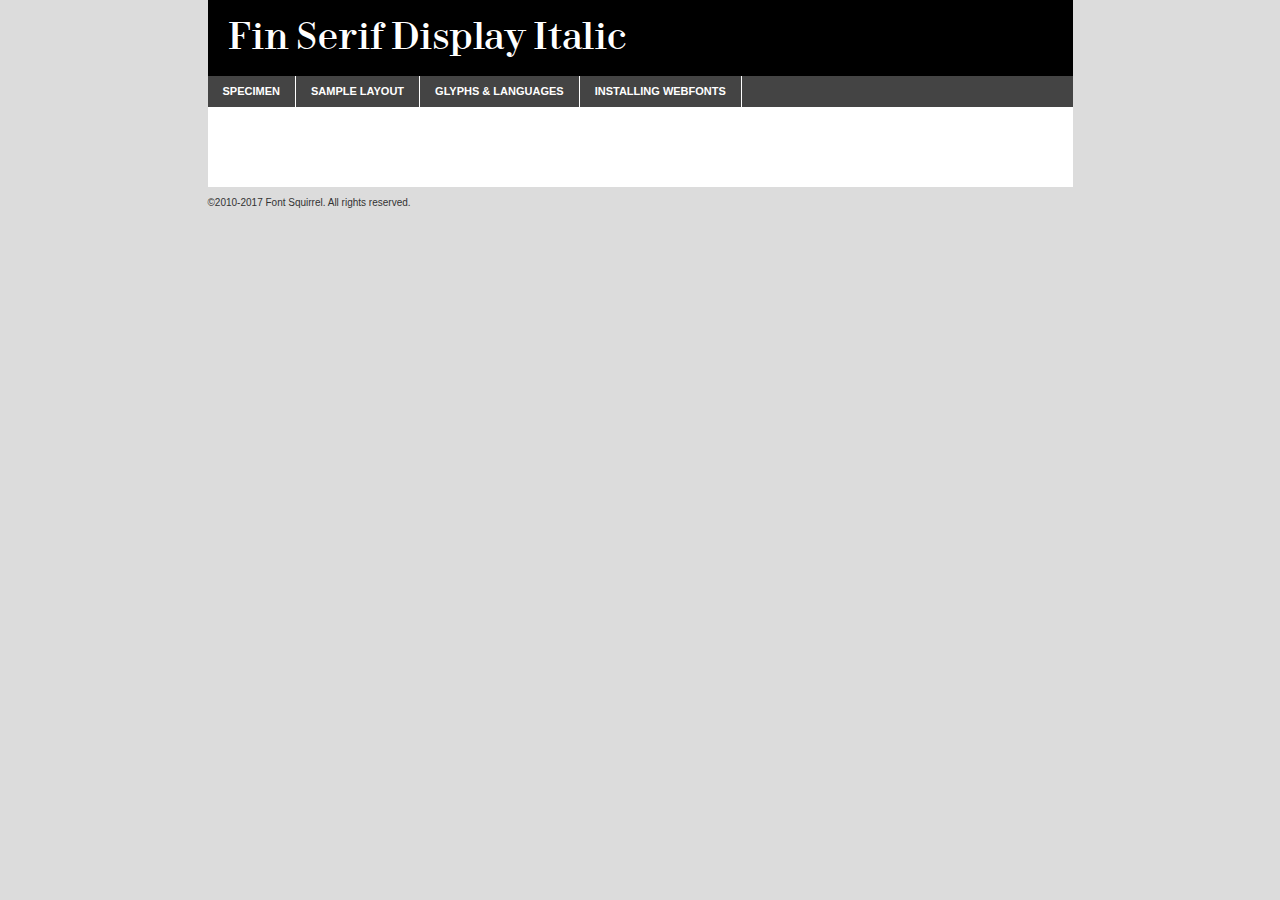
<file: fonts/finserifdisplay-regular-demo.html>
<!DOCTYPE html PUBLIC "-//W3C//DTD XHTML 1.0 Transitional//EN"
	"http://www.w3.org/TR/xhtml1/DTD/xhtml1-transitional.dtd">

<html xmlns="http://www.w3.org/1999/xhtml" xml:lang="en" lang="en">
<head>
	<meta http-equiv="Content-Type" content="text/html; charset=utf-8" />
	<script src="http://ajax.googleapis.com/ajax/libs/jquery/1.7.2/jquery.min.js" type="text/javascript" charset="utf-8"></script>
	<script type="text/javascript">
	(function($){$.fn.easyTabs=function(option){var param=jQuery.extend({fadeSpeed:"fast",defaultContent:1,activeClass:'active'},option);$(this).each(function(){var thisId="#"+this.id;if(param.defaultContent==''){param.defaultContent=1;}
	if(typeof param.defaultContent=="number")
	{var defaultTab=$(thisId+" .tabs li:eq("+(param.defaultContent-1)+") a").attr('href').substr(1);}else{var defaultTab=param.defaultContent;}
	$(thisId+" .tabs li a").each(function(){var tabToHide=$(this).attr('href').substr(1);$("#"+tabToHide).addClass('easytabs-tab-content');});hideAll();changeContent(defaultTab);function hideAll(){$(thisId+" .easytabs-tab-content").hide();}
	function changeContent(tabId){hideAll();$(thisId+" .tabs li").removeClass(param.activeClass);$(thisId+" .tabs li a[href=#"+tabId+"]").closest('li').addClass(param.activeClass);if(param.fadeSpeed!="none")
	{$(thisId+" #"+tabId).fadeIn(param.fadeSpeed);}else{$(thisId+" #"+tabId).show();}}
	$(thisId+" .tabs li").click(function(){var tabId=$(this).find('a').attr('href').substr(1);changeContent(tabId);return false;});});}})(jQuery);
	</script>
	<link rel="stylesheet" href="specimen_files/specimen_stylesheet.css" type="text/css" charset="utf-8" />
	<link rel="stylesheet" href="stylesheet.css" type="text/css" charset="utf-8" />

	<style type="text/css">
					body{
				font-family: 'fin_serif_displayregular';
							}
		</style>

	<title>Fin Serif Display Italic Specimen</title>
	
	
	<script type="text/javascript" charset="utf-8">
		$(document).ready(function() {
			$('#container').easyTabs({defaultContent:1});
		});
	</script>
</head>

<body>
<div id="container">
	<div id="header">
		Fin Serif Display Italic	</div>
	<ul class="tabs">
		<li><a href="#specimen">Specimen</a></li>
		<li><a href="#layout">Sample Layout</a></li>
				<li><a href="#glyphs">Glyphs &amp; Languages</a></li>
		<li><a href="#installing">Installing Webfonts</a></li>
		
	</ul>
	
	<div id="main_content">

		
			<div id="specimen">
		
				<div class="section">
					<div class="grid12 firstcol">
						<div class="huge">AaBb</div>
					</div>
				</div>
		
				<div class="section">
					<div class="glyph_range">A&#x200B;B&#x200b;C&#x200b;D&#x200b;E&#x200b;F&#x200b;G&#x200b;H&#x200b;I&#x200b;J&#x200b;K&#x200b;L&#x200b;M&#x200b;N&#x200b;O&#x200b;P&#x200b;Q&#x200b;R&#x200b;S&#x200b;T&#x200b;U&#x200b;V&#x200b;W&#x200b;X&#x200b;Y&#x200b;Z&#x200b;a&#x200b;b&#x200b;c&#x200b;d&#x200b;e&#x200b;f&#x200b;g&#x200b;h&#x200b;i&#x200b;j&#x200b;k&#x200b;l&#x200b;m&#x200b;n&#x200b;o&#x200b;p&#x200b;q&#x200b;r&#x200b;s&#x200b;t&#x200b;u&#x200b;v&#x200b;w&#x200b;x&#x200b;y&#x200b;z&#x200b;1&#x200b;2&#x200b;3&#x200b;4&#x200b;5&#x200b;6&#x200b;7&#x200b;8&#x200b;9&#x200b;0&#x200b;&amp;&#x200b;.&#x200b;,&#x200b;?&#x200b;!&#x200b;&#64;&#x200b;(&#x200b;)&#x200b;#&#x200b;$&#x200b;%&#x200b;*&#x200b;+&#x200b;-&#x200b;=&#x200b;:&#x200b;;</div>
				</div>
				<div class="section">
					<div class="grid12 firstcol">
						<table class="sample_table">
							<tr><td>10</td><td class="size10">abcdefghijklmnopqrstuvwxyzABCDEFGHIJKLMNOPQRSTUVWXYZ0123456789abcdefghijklmnopqrstuvwxyzABCDEFGHIJKLMNOPQRSTUVWXYZ0123456789abcdefghijklmnopqrstuvwxyzABCDEFGHIJKLMNOPQRSTUVWXYZ</td></tr>
							<tr><td>11</td><td class="size11">abcdefghijklmnopqrstuvwxyzABCDEFGHIJKLMNOPQRSTUVWXYZ0123456789abcdefghijklmnopqrstuvwxyzABCDEFGHIJKLMNOPQRSTUVWXYZ0123456789abcdefghijklmnopqrstuvwxyzABCDEFGHIJKLMNOPQRSTUVWXYZ</td></tr>
							<tr><td>12</td><td class="size12">abcdefghijklmnopqrstuvwxyzABCDEFGHIJKLMNOPQRSTUVWXYZ0123456789abcdefghijklmnopqrstuvwxyzABCDEFGHIJKLMNOPQRSTUVWXYZ0123456789abcdefghijklmnopqrstuvwxyzABCDEFGHIJKLMNOPQRSTUVWXYZ</td></tr>
							<tr><td>13</td><td class="size13">abcdefghijklmnopqrstuvwxyzABCDEFGHIJKLMNOPQRSTUVWXYZ0123456789abcdefghijklmnopqrstuvwxyzABCDEFGHIJKLMNOPQRSTUVWXYZ0123456789abcdefghijklmnopqrstuvwxyzABCDEFGHIJKLMNOPQRSTUVWXYZ</td></tr>
							<tr><td>14</td><td class="size14">abcdefghijklmnopqrstuvwxyzABCDEFGHIJKLMNOPQRSTUVWXYZ0123456789abcdefghijklmnopqrstuvwxyzABCDEFGHIJKLMNOPQRSTUVWXYZ0123456789abcdefghijklmnopqrstuvwxyzABCDEFGHIJKLMNOPQRSTUVWXYZ</td></tr>
							<tr><td>16</td><td class="size16">abcdefghijklmnopqrstuvwxyzABCDEFGHIJKLMNOPQRSTUVWXYZ0123456789abcdefghijklmnopqrstuvwxyzABCDEFGHIJKLMNOPQRSTUVWXYZ</td></tr>
							<tr><td>18</td><td class="size18">abcdefghijklmnopqrstuvwxyzABCDEFGHIJKLMNOPQRSTUVWXYZ0123456789abcdefghijklmnopqrstuvwxyzABCDEFGHIJKLMNOPQRSTUVWXYZ</td></tr>
							<tr><td>20</td><td class="size20">abcdefghijklmnopqrstuvwxyzABCDEFGHIJKLMNOPQRSTUVWXYZ0123456789abcdefghijklmnopqrstuvwxyzABCDEFGHIJKLMNOPQRSTUVWXYZ</td></tr>
							<tr><td>24</td><td class="size24">abcdefghijklmnopqrstuvwxyzABCDEFGHIJKLMNOPQRSTUVWXYZ0123456789abcdefghijklmnopqrstuvwxyzABCDEFGHIJKLMNOPQRSTUVWXYZ</td></tr>
							<tr><td>30</td><td class="size30">abcdefghijklmnopqrstuvwxyzABCDEFGHIJKLMNOPQRSTUVWXYZ0123456789abcdefghijklmnopqrstuvwxyzABCDEFGHIJKLMNOPQRSTUVWXYZ</td></tr>
							<tr><td>36</td><td class="size36">abcdefghijklmnopqrstuvwxyzABCDEFGHIJKLMNOPQRSTUVWXYZ0123456789abcdefghijklmnopqrstuvwxyzABCDEFGHIJKLMNOPQRSTUVWXYZ</td></tr>
							<tr><td>48</td><td class="size48">abcdefghijklmnopqrstuvwxyzABCDEFGHIJKLMNOPQRSTUVWXYZ0123456789abcdefghijklmnopqrstuvwxyzABCDEFGHIJKLMNOPQRSTUVWXYZ</td></tr>
							<tr><td>60</td><td class="size60">abcdefghijklmnopqrstuvwxyzABCDEFGHIJKLMNOPQRSTUVWXYZ0123456789abcdefghijklmnopqrstuvwxyzABCDEFGHIJKLMNOPQRSTUVWXYZ</td></tr>
							<tr><td>72</td><td class="size72">abcdefghijklmnopqrstuvwxyzABCDEFGHIJKLMNOPQRSTUVWXYZ0123456789abcdefghijklmnopqrstuvwxyzABCDEFGHIJKLMNOPQRSTUVWXYZ</td></tr>
							<tr><td>90</td><td class="size90">abcdefghijklmnopqrstuvwxyzABCDEFGHIJKLMNOPQRSTUVWXYZ0123456789abcdefghijklmnopqrstuvwxyzABCDEFGHIJKLMNOPQRSTUVWXYZ</td></tr>
						</table>
				
					</div>
			
				</div>
		
		
		
								<div class="section" id="bodycomparison">


										<div id="xheight">
				<div class="fontbody">&#x25FC;&#x25FC;&#x25FC;&#x25FC;&#x25FC;&#x25FC;&#x25FC;&#x25FC;&#x25FC;&#x25FC;&#x25FC;&#x25FC;&#x25FC;&#x25FC;&#x25FC;&#x25FC;&#x25FC;&#x25FC;&#x25FC;&#x25FC;&#x25FC;&#x25FC;&#x25FC;&#x25FC;&#x25FC;&#x25FC;&#x25FC;&#x25FC;&#x25FC;&#x25FC;&#x25FC;&#x25FC;&#x25FC;&#x25FC;&#x25FC;&#x25FC;&#x25FC;&#x25FC;&#x25FC;&#x25FC;&#x25FC;&#x25FC;&#x25FC;&#x25FC;&#x25FC;&#x25FC;&#x25FC;&#x25FC;&#x25FC;&#x25FC;&#x25FC;&#x25FC;&#x25FC;&#x25FC;&#x25FC;&#x25FC;&#x25FC;&#x25FC;&#x25FC;&#x25FC;&#x25FC;&#x25FC;&#x25FC;&#x25FC;&#x25FC;&#x25FC;&#x25FC;&#x25FC;&#x25FC;&#x25FC;&#x25FC;&#x25FC;&#x25FC;&#x25FC;&#x25FC;&#x25FC;&#x25FC;&#x25FC;&#x25FC;&#x25FC;&#x25FC;&#x25FC;&#x25FC;&#x25FC;&#x25FC;&#x25FC;&#x25FC;&#x25FC;&#x25FC;&#x25FC;&#x25FC;&#x25FC;&#x25FC;&#x25FC;&#x25FC;&#x25FC;&#x25FC;&#x25FC;&#x25FC;body</div><div class="arialbody">body</div><div class="verdanabody">body</div><div class="georgiabody">body</div></div>
										<div class="fontbody" style="z-index:1">
											body<span>Fin Serif Display Italic</span>
										</div>
										<div class="arialbody" style="z-index:1">
											body<span>Arial</span>
										</div>
										<div class="verdanabody" style="z-index:1">
											body<span>Verdana</span>
										</div>
										<div class="georgiabody" style="z-index:1">
											body<span>Georgia</span>
										</div>



								</div>
		
		
				<div class="section psample psample_row1" id="">
					
					<div class="grid2 firstcol">
						<p class="size10"><span>10.</span>Aenean lacinia bibendum nulla sed consectetur. Fusce dapibus, tellus ac cursus commodo, tortor mauris condimentum nibh, ut fermentum massa justo sit amet risus. Nullam id dolor id nibh ultricies vehicula ut id elit. Cum sociis natoque penatibus et magnis dis parturient montes, nascetur ridiculus mus. Nulla vitae elit libero, a pharetra augue.</p>
			
					</div>
					<div class="grid3">
						<p class="size11"><span>11.</span>Aenean lacinia bibendum nulla sed consectetur. Fusce dapibus, tellus ac cursus commodo, tortor mauris condimentum nibh, ut fermentum massa justo sit amet risus. Nullam id dolor id nibh ultricies vehicula ut id elit. Cum sociis natoque penatibus et magnis dis parturient montes, nascetur ridiculus mus. Nulla vitae elit libero, a pharetra augue.</p>
			
					</div>
					<div class="grid3">
						<p class="size12"><span>12.</span>Aenean lacinia bibendum nulla sed consectetur. Fusce dapibus, tellus ac cursus commodo, tortor mauris condimentum nibh, ut fermentum massa justo sit amet risus. Nullam id dolor id nibh ultricies vehicula ut id elit. Cum sociis natoque penatibus et magnis dis parturient montes, nascetur ridiculus mus. Nulla vitae elit libero, a pharetra augue.</p>
			
					</div>
					<div class="grid4">
						<p class="size13"><span>13.</span>Aenean lacinia bibendum nulla sed consectetur. Fusce dapibus, tellus ac cursus commodo, tortor mauris condimentum nibh, ut fermentum massa justo sit amet risus. Nullam id dolor id nibh ultricies vehicula ut id elit. Cum sociis natoque penatibus et magnis dis parturient montes, nascetur ridiculus mus. Nulla vitae elit libero, a pharetra augue.</p>
			
					</div>
					<div class="white_blend"></div>
					
				</div>
				<div class="section psample psample_row2" id="">
					<div class="grid3 firstcol">
						<p class="size14"><span>14.</span>Aenean lacinia bibendum nulla sed consectetur. Fusce dapibus, tellus ac cursus commodo, tortor mauris condimentum nibh, ut fermentum massa justo sit amet risus. Nullam id dolor id nibh ultricies vehicula ut id elit. Cum sociis natoque penatibus et magnis dis parturient montes, nascetur ridiculus mus. Nulla vitae elit libero, a pharetra augue.</p>
			
					</div>
					<div class="grid4">
						<p class="size16"><span>16.</span>Aenean lacinia bibendum nulla sed consectetur. Fusce dapibus, tellus ac cursus commodo, tortor mauris condimentum nibh, ut fermentum massa justo sit amet risus. Nullam id dolor id nibh ultricies vehicula ut id elit. Cum sociis natoque penatibus et magnis dis parturient montes, nascetur ridiculus mus. Nulla vitae elit libero, a pharetra augue.</p>
			
					</div>
					<div class="grid5">
						<p class="size18"><span>18.</span>Aenean lacinia bibendum nulla sed consectetur. Fusce dapibus, tellus ac cursus commodo, tortor mauris condimentum nibh, ut fermentum massa justo sit amet risus. Nullam id dolor id nibh ultricies vehicula ut id elit. Cum sociis natoque penatibus et magnis dis parturient montes, nascetur ridiculus mus. Nulla vitae elit libero, a pharetra augue.</p>
			
					</div>

					<div class="white_blend"></div>

				</div>
				
				<div class="section psample psample_row3" id="">
					<div class="grid5 firstcol">
						<p class="size20"><span>20.</span>Aenean lacinia bibendum nulla sed consectetur. Fusce dapibus, tellus ac cursus commodo, tortor mauris condimentum nibh, ut fermentum massa justo sit amet risus. Nullam id dolor id nibh ultricies vehicula ut id elit. Cum sociis natoque penatibus et magnis dis parturient montes, nascetur ridiculus mus. Nulla vitae elit libero, a pharetra augue.</p>
					</div>
					<div class="grid7">
						<p class="size24"><span>24.</span>Aenean lacinia bibendum nulla sed consectetur. Fusce dapibus, tellus ac cursus commodo, tortor mauris condimentum nibh, ut fermentum massa justo sit amet risus. Nullam id dolor id nibh ultricies vehicula ut id elit. Cum sociis natoque penatibus et magnis dis parturient montes, nascetur ridiculus mus. Nulla vitae elit libero, a pharetra augue.</p>
					</div>
					
					<div class="white_blend"></div>
					
				</div>
				
				<div class="section psample psample_row4" id="">
					<div class="grid12 firstcol">
						<p class="size30"><span>30.</span>Aenean lacinia bibendum nulla sed consectetur. Fusce dapibus, tellus ac cursus commodo, tortor mauris condimentum nibh, ut fermentum massa justo sit amet risus. Nullam id dolor id nibh ultricies vehicula ut id elit. Cum sociis natoque penatibus et magnis dis parturient montes, nascetur ridiculus mus. Nulla vitae elit libero, a pharetra augue.</p>
					</div>
					<div class="white_blend"></div>
					
				</div>
				
				
				
				<div class="section psample psample_row1 fullreverse">
					<div class="grid2 firstcol">
						<p class="size10"><span>10.</span>Aenean lacinia bibendum nulla sed consectetur. Fusce dapibus, tellus ac cursus commodo, tortor mauris condimentum nibh, ut fermentum massa justo sit amet risus. Nullam id dolor id nibh ultricies vehicula ut id elit. Cum sociis natoque penatibus et magnis dis parturient montes, nascetur ridiculus mus. Nulla vitae elit libero, a pharetra augue.</p>
			
					</div>
					<div class="grid3">
						<p class="size11"><span>11.</span>Aenean lacinia bibendum nulla sed consectetur. Fusce dapibus, tellus ac cursus commodo, tortor mauris condimentum nibh, ut fermentum massa justo sit amet risus. Nullam id dolor id nibh ultricies vehicula ut id elit. Cum sociis natoque penatibus et magnis dis parturient montes, nascetur ridiculus mus. Nulla vitae elit libero, a pharetra augue.</p>
			
					</div>
					<div class="grid3">
						<p class="size12"><span>12.</span>Aenean lacinia bibendum nulla sed consectetur. Fusce dapibus, tellus ac cursus commodo, tortor mauris condimentum nibh, ut fermentum massa justo sit amet risus. Nullam id dolor id nibh ultricies vehicula ut id elit. Cum sociis natoque penatibus et magnis dis parturient montes, nascetur ridiculus mus. Nulla vitae elit libero, a pharetra augue.</p>
			
					</div>
					<div class="grid4">
						<p class="size13"><span>13.</span>Aenean lacinia bibendum nulla sed consectetur. Fusce dapibus, tellus ac cursus commodo, tortor mauris condimentum nibh, ut fermentum massa justo sit amet risus. Nullam id dolor id nibh ultricies vehicula ut id elit. Cum sociis natoque penatibus et magnis dis parturient montes, nascetur ridiculus mus. Nulla vitae elit libero, a pharetra augue.</p>
			
					</div>
					<div class="black_blend"></div>
					
				</div>
				
				<div class="section psample psample_row2 fullreverse">
					<div class="grid3 firstcol">
						<p class="size14"><span>14.</span>Aenean lacinia bibendum nulla sed consectetur. Fusce dapibus, tellus ac cursus commodo, tortor mauris condimentum nibh, ut fermentum massa justo sit amet risus. Nullam id dolor id nibh ultricies vehicula ut id elit. Cum sociis natoque penatibus et magnis dis parturient montes, nascetur ridiculus mus. Nulla vitae elit libero, a pharetra augue.</p>
			
					</div>
					<div class="grid4">
						<p class="size16"><span>16.</span>Aenean lacinia bibendum nulla sed consectetur. Fusce dapibus, tellus ac cursus commodo, tortor mauris condimentum nibh, ut fermentum massa justo sit amet risus. Nullam id dolor id nibh ultricies vehicula ut id elit. Cum sociis natoque penatibus et magnis dis parturient montes, nascetur ridiculus mus. Nulla vitae elit libero, a pharetra augue.</p>
			
					</div>
					<div class="grid5">
						<p class="size18"><span>18.</span>Aenean lacinia bibendum nulla sed consectetur. Fusce dapibus, tellus ac cursus commodo, tortor mauris condimentum nibh, ut fermentum massa justo sit amet risus. Nullam id dolor id nibh ultricies vehicula ut id elit. Cum sociis natoque penatibus et magnis dis parturient montes, nascetur ridiculus mus. Nulla vitae elit libero, a pharetra augue.</p>
			
					</div>
					<div class="black_blend"></div>

				</div>
				
				<div class="section psample fullreverse psample_row3" id="">
					<div class="grid5 firstcol">
						<p class="size20"><span>20.</span>Aenean lacinia bibendum nulla sed consectetur. Fusce dapibus, tellus ac cursus commodo, tortor mauris condimentum nibh, ut fermentum massa justo sit amet risus. Nullam id dolor id nibh ultricies vehicula ut id elit. Cum sociis natoque penatibus et magnis dis parturient montes, nascetur ridiculus mus. Nulla vitae elit libero, a pharetra augue.</p>
					</div>
					<div class="grid7">
						<p class="size24"><span>24.</span>Aenean lacinia bibendum nulla sed consectetur. Fusce dapibus, tellus ac cursus commodo, tortor mauris condimentum nibh, ut fermentum massa justo sit amet risus. Nullam id dolor id nibh ultricies vehicula ut id elit. Cum sociis natoque penatibus et magnis dis parturient montes, nascetur ridiculus mus. Nulla vitae elit libero, a pharetra augue.</p>
					</div>
					
					<div class="black_blend"></div>
					
				</div>
				
				<div class="section psample fullreverse psample_row4" id="" style="border-bottom: 20px #000 solid;">
					<div class="grid12 firstcol">
						<p class="size30"><span>30.</span>Aenean lacinia bibendum nulla sed consectetur. Fusce dapibus, tellus ac cursus commodo, tortor mauris condimentum nibh, ut fermentum massa justo sit amet risus. Nullam id dolor id nibh ultricies vehicula ut id elit. Cum sociis natoque penatibus et magnis dis parturient montes, nascetur ridiculus mus. Nulla vitae elit libero, a pharetra augue.</p>
					</div>
					<div class="black_blend"></div>
					
				</div>
				
				
				
				
			</div>
			
			<div id="layout">
				
				<div class="section">
					
					<div class="grid12 firstcol">
						<h1>Lorem Ipsum Dolor</h1>
						<h2>Etiam porta sem malesuada magna mollis euismod</h2>
						
						<p class="byline">By <a href="#link">Aenean Lacinia</a></p>
					</div>
				</div>
				<div class="section">
					<div class="grid8 firstcol">
						<p class="large">Donec sed odio dui. Morbi leo risus, porta ac consectetur ac, vestibulum at eros. Fusce dapibus, tellus ac cursus commodo, tortor mauris condimentum nibh, ut fermentum massa justo sit amet risus. </p>

						
						<h3>Pellentesque ornare sem</h3>

						<p>Maecenas sed diam eget risus varius blandit sit amet non magna. Maecenas faucibus mollis interdum. Donec ullamcorper nulla non metus auctor fringilla. Nullam id dolor id nibh ultricies vehicula ut id elit. Nullam id dolor id nibh ultricies vehicula ut id elit. </p>

						<p>Aenean eu leo quam. Pellentesque ornare sem lacinia quam venenatis vestibulum. Lorem ipsum dolor sit amet, consectetur adipiscing elit. Cum sociis natoque penatibus et magnis dis parturient montes, nascetur ridiculus mus. </p>

						<p>Nulla vitae elit libero, a pharetra augue. Praesent commodo cursus magna, vel scelerisque nisl consectetur et. Aenean lacinia bibendum nulla sed consectetur. </p>

						<p>Nullam quis risus eget urna mollis ornare vel eu leo. Nullam quis risus eget urna mollis ornare vel eu leo. Maecenas sed diam eget risus varius blandit sit amet non magna. Donec ullamcorper nulla non metus auctor fringilla. </p>

						<h3>Cras mattis consectetur</h3>

						<p>Aenean eu leo quam. Pellentesque ornare sem lacinia quam venenatis vestibulum. Aenean lacinia bibendum nulla sed consectetur. Integer posuere erat a ante venenatis dapibus posuere velit aliquet. Cras mattis consectetur purus sit amet fermentum. </p>

						<p>Nullam id dolor id nibh ultricies vehicula ut id elit. Nullam quis risus eget urna mollis ornare vel eu leo. Cras mattis consectetur purus sit amet fermentum.</p>
					</div>
					
					<div class="grid4 sidebar">
						
						<div class="box reverse">
							<p class="last">Nullam quis risus eget urna mollis ornare vel eu leo. Donec ullamcorper nulla non metus auctor fringilla. Cras mattis consectetur purus sit amet fermentum. Sed posuere consectetur est at lobortis. Lorem ipsum dolor sit amet, consectetur adipiscing elit. </p>
						</div>
						
						<p class="caption">Maecenas sed diam eget risus varius.</p>

						<p>Vestibulum id ligula porta felis euismod semper. Integer posuere erat a ante venenatis dapibus posuere velit aliquet. Vestibulum id ligula porta felis euismod semper. Sed posuere consectetur est at lobortis. Maecenas sed diam eget risus varius blandit sit amet non magna. Fusce dapibus, tellus ac cursus commodo, tortor mauris condimentum nibh, ut fermentum massa justo sit amet risus. </p>

					

						<p>Duis mollis, est non commodo luctus, nisi erat porttitor ligula, eget lacinia odio sem nec elit. Aenean lacinia bibendum nulla sed consectetur. Vivamus sagittis lacus vel augue laoreet rutrum faucibus dolor auctor. Aenean lacinia bibendum nulla sed consectetur. Nullam quis risus eget urna mollis ornare vel eu leo. </p>

						<p>Praesent commodo cursus magna, vel scelerisque nisl consectetur et. Donec ullamcorper nulla non metus auctor fringilla. Maecenas faucibus mollis interdum. Fusce dapibus, tellus ac cursus commodo, tortor mauris condimentum nibh, ut fermentum massa justo sit amet risus. </p>

					</div>
				</div>
				
			</div>


			



		<div id="glyphs">
			<div class="section">
				<div class="grid12 firstcol">
			
				<h1>Language Support</h1>
				<p>The subset of Fin Serif Display Italic in this kit supports the following languages:<br />
			
					Albanian, Basque, Breton, Chamorro, Danish, Dutch, English, Faroese, Finnish, French, Frisian, Galician, German, Icelandic, Italian, Malagasy, Norwegian, Portuguese, Spanish, Alsatian, Aragonese, Arapaho, Arrernte, Asturian, Aymara, Bislama, Cebuano, Corsican, Fijian, French_creole, Genoese, Gilbertese, Greenlandic, Haitian_creole, Hiligaynon, Hmong, Hopi, Ibanag, Iloko_ilokano, Indonesian, Interglossa_glosa, Interlingua, Irish_gaelic, Jerriais, Lojban, Lombard, Luxembourgeois, Manx, Mohawk, Norfolk_pitcairnese, Occitan, Oromo, Pangasinan, Papiamento, Piedmontese, Potawatomi, Rhaeto-romance, Romansh, Rotokas, Sami_lule, Samoan, Sardinian, Scots_gaelic, Seychelles_creole, Shona, Sicilian, Somali, Southern_ndebele, Swahili, Swati_swazi, Tagalog_filipino_pilipino, Tetum, Tok_pisin, Uyghur_latinized, Volapuk, Walloon, Warlpiri, Xhosa, Yapese, Zulu, Latinbasic, Ubasic, Demo				</p>
				<h1>Glyph Chart</h1>
				<p>The subset of Fin Serif Display Italic in this kit includes all the glyphs listed below. Unicode entities are included above each glyph to help you insert individual characters into your layout.</p>
				<div id="glyph_chart">
			
																				 <div><p>&amp;#32;</p>&#32;</div>
																				 <div><p>&amp;#33;</p>&#33;</div>
																				 <div><p>&amp;#34;</p>&#34;</div>
																				 <div><p>&amp;#35;</p>&#35;</div>
																				 <div><p>&amp;#36;</p>&#36;</div>
																				 <div><p>&amp;#37;</p>&#37;</div>
																				 <div><p>&amp;#38;</p>&#38;</div>
																				 <div><p>&amp;#39;</p>&#39;</div>
																				 <div><p>&amp;#40;</p>&#40;</div>
																				 <div><p>&amp;#41;</p>&#41;</div>
																				 <div><p>&amp;#42;</p>&#42;</div>
																				 <div><p>&amp;#43;</p>&#43;</div>
																				 <div><p>&amp;#44;</p>&#44;</div>
																				 <div><p>&amp;#45;</p>&#45;</div>
																				 <div><p>&amp;#46;</p>&#46;</div>
																				 <div><p>&amp;#47;</p>&#47;</div>
																				 <div><p>&amp;#48;</p>&#48;</div>
																				 <div><p>&amp;#49;</p>&#49;</div>
																				 <div><p>&amp;#50;</p>&#50;</div>
																				 <div><p>&amp;#51;</p>&#51;</div>
																				 <div><p>&amp;#52;</p>&#52;</div>
																				 <div><p>&amp;#53;</p>&#53;</div>
																				 <div><p>&amp;#54;</p>&#54;</div>
																				 <div><p>&amp;#55;</p>&#55;</div>
																				 <div><p>&amp;#56;</p>&#56;</div>
																				 <div><p>&amp;#57;</p>&#57;</div>
																				 <div><p>&amp;#58;</p>&#58;</div>
																				 <div><p>&amp;#59;</p>&#59;</div>
																				 <div><p>&amp;#60;</p>&#60;</div>
																				 <div><p>&amp;#61;</p>&#61;</div>
																				 <div><p>&amp;#62;</p>&#62;</div>
																				 <div><p>&amp;#63;</p>&#63;</div>
																				 <div><p>&amp;#64;</p>&#64;</div>
																				 <div><p>&amp;#65;</p>&#65;</div>
																				 <div><p>&amp;#66;</p>&#66;</div>
																				 <div><p>&amp;#67;</p>&#67;</div>
																				 <div><p>&amp;#68;</p>&#68;</div>
																				 <div><p>&amp;#69;</p>&#69;</div>
																				 <div><p>&amp;#70;</p>&#70;</div>
																				 <div><p>&amp;#71;</p>&#71;</div>
																				 <div><p>&amp;#72;</p>&#72;</div>
																				 <div><p>&amp;#73;</p>&#73;</div>
																				 <div><p>&amp;#74;</p>&#74;</div>
																				 <div><p>&amp;#75;</p>&#75;</div>
																				 <div><p>&amp;#76;</p>&#76;</div>
																				 <div><p>&amp;#77;</p>&#77;</div>
																				 <div><p>&amp;#78;</p>&#78;</div>
																				 <div><p>&amp;#79;</p>&#79;</div>
																				 <div><p>&amp;#80;</p>&#80;</div>
																				 <div><p>&amp;#81;</p>&#81;</div>
																				 <div><p>&amp;#82;</p>&#82;</div>
																				 <div><p>&amp;#83;</p>&#83;</div>
																				 <div><p>&amp;#84;</p>&#84;</div>
																				 <div><p>&amp;#85;</p>&#85;</div>
																				 <div><p>&amp;#86;</p>&#86;</div>
																				 <div><p>&amp;#87;</p>&#87;</div>
																				 <div><p>&amp;#88;</p>&#88;</div>
																				 <div><p>&amp;#89;</p>&#89;</div>
																				 <div><p>&amp;#90;</p>&#90;</div>
																				 <div><p>&amp;#91;</p>&#91;</div>
																				 <div><p>&amp;#92;</p>&#92;</div>
																				 <div><p>&amp;#93;</p>&#93;</div>
																				 <div><p>&amp;#94;</p>&#94;</div>
																				 <div><p>&amp;#95;</p>&#95;</div>
																				 <div><p>&amp;#96;</p>&#96;</div>
																				 <div><p>&amp;#97;</p>&#97;</div>
																				 <div><p>&amp;#98;</p>&#98;</div>
																				 <div><p>&amp;#99;</p>&#99;</div>
																				 <div><p>&amp;#100;</p>&#100;</div>
																				 <div><p>&amp;#101;</p>&#101;</div>
																				 <div><p>&amp;#102;</p>&#102;</div>
																				 <div><p>&amp;#103;</p>&#103;</div>
																				 <div><p>&amp;#104;</p>&#104;</div>
																				 <div><p>&amp;#105;</p>&#105;</div>
																				 <div><p>&amp;#106;</p>&#106;</div>
																				 <div><p>&amp;#107;</p>&#107;</div>
																				 <div><p>&amp;#108;</p>&#108;</div>
																				 <div><p>&amp;#109;</p>&#109;</div>
																				 <div><p>&amp;#110;</p>&#110;</div>
																				 <div><p>&amp;#111;</p>&#111;</div>
																				 <div><p>&amp;#112;</p>&#112;</div>
																				 <div><p>&amp;#113;</p>&#113;</div>
																				 <div><p>&amp;#114;</p>&#114;</div>
																				 <div><p>&amp;#115;</p>&#115;</div>
																				 <div><p>&amp;#116;</p>&#116;</div>
																				 <div><p>&amp;#117;</p>&#117;</div>
																				 <div><p>&amp;#118;</p>&#118;</div>
																				 <div><p>&amp;#119;</p>&#119;</div>
																				 <div><p>&amp;#120;</p>&#120;</div>
																				 <div><p>&amp;#121;</p>&#121;</div>
																				 <div><p>&amp;#122;</p>&#122;</div>
																				 <div><p>&amp;#123;</p>&#123;</div>
																				 <div><p>&amp;#124;</p>&#124;</div>
																				 <div><p>&amp;#125;</p>&#125;</div>
																				 <div><p>&amp;#126;</p>&#126;</div>
																				 <div><p>&amp;#160;</p>&#160;</div>
																				 <div><p>&amp;#161;</p>&#161;</div>
																				 <div><p>&amp;#162;</p>&#162;</div>
																				 <div><p>&amp;#163;</p>&#163;</div>
																				 <div><p>&amp;#164;</p>&#164;</div>
																				 <div><p>&amp;#165;</p>&#165;</div>
																				 <div><p>&amp;#166;</p>&#166;</div>
																				 <div><p>&amp;#167;</p>&#167;</div>
																				 <div><p>&amp;#168;</p>&#168;</div>
																				 <div><p>&amp;#169;</p>&#169;</div>
																				 <div><p>&amp;#170;</p>&#170;</div>
																				 <div><p>&amp;#171;</p>&#171;</div>
																				 <div><p>&amp;#172;</p>&#172;</div>
																				 <div><p>&amp;#173;</p>&#173;</div>
																				 <div><p>&amp;#174;</p>&#174;</div>
																				 <div><p>&amp;#175;</p>&#175;</div>
																				 <div><p>&amp;#176;</p>&#176;</div>
																				 <div><p>&amp;#177;</p>&#177;</div>
																				 <div><p>&amp;#178;</p>&#178;</div>
																				 <div><p>&amp;#179;</p>&#179;</div>
																				 <div><p>&amp;#180;</p>&#180;</div>
																				 <div><p>&amp;#181;</p>&#181;</div>
																				 <div><p>&amp;#182;</p>&#182;</div>
																				 <div><p>&amp;#183;</p>&#183;</div>
																				 <div><p>&amp;#184;</p>&#184;</div>
																				 <div><p>&amp;#185;</p>&#185;</div>
																				 <div><p>&amp;#186;</p>&#186;</div>
																				 <div><p>&amp;#187;</p>&#187;</div>
																				 <div><p>&amp;#188;</p>&#188;</div>
																				 <div><p>&amp;#189;</p>&#189;</div>
																				 <div><p>&amp;#190;</p>&#190;</div>
																				 <div><p>&amp;#191;</p>&#191;</div>
																				 <div><p>&amp;#192;</p>&#192;</div>
																				 <div><p>&amp;#193;</p>&#193;</div>
																				 <div><p>&amp;#194;</p>&#194;</div>
																				 <div><p>&amp;#195;</p>&#195;</div>
																				 <div><p>&amp;#196;</p>&#196;</div>
																				 <div><p>&amp;#197;</p>&#197;</div>
																				 <div><p>&amp;#198;</p>&#198;</div>
																				 <div><p>&amp;#199;</p>&#199;</div>
																				 <div><p>&amp;#200;</p>&#200;</div>
																				 <div><p>&amp;#201;</p>&#201;</div>
																				 <div><p>&amp;#202;</p>&#202;</div>
																				 <div><p>&amp;#203;</p>&#203;</div>
																				 <div><p>&amp;#204;</p>&#204;</div>
																				 <div><p>&amp;#205;</p>&#205;</div>
																				 <div><p>&amp;#206;</p>&#206;</div>
																				 <div><p>&amp;#207;</p>&#207;</div>
																				 <div><p>&amp;#208;</p>&#208;</div>
																				 <div><p>&amp;#209;</p>&#209;</div>
																				 <div><p>&amp;#210;</p>&#210;</div>
																				 <div><p>&amp;#211;</p>&#211;</div>
																				 <div><p>&amp;#212;</p>&#212;</div>
																				 <div><p>&amp;#213;</p>&#213;</div>
																				 <div><p>&amp;#214;</p>&#214;</div>
																				 <div><p>&amp;#215;</p>&#215;</div>
																				 <div><p>&amp;#216;</p>&#216;</div>
																				 <div><p>&amp;#217;</p>&#217;</div>
																				 <div><p>&amp;#218;</p>&#218;</div>
																				 <div><p>&amp;#219;</p>&#219;</div>
																				 <div><p>&amp;#220;</p>&#220;</div>
																				 <div><p>&amp;#221;</p>&#221;</div>
																				 <div><p>&amp;#222;</p>&#222;</div>
																				 <div><p>&amp;#223;</p>&#223;</div>
																				 <div><p>&amp;#224;</p>&#224;</div>
																				 <div><p>&amp;#225;</p>&#225;</div>
																				 <div><p>&amp;#226;</p>&#226;</div>
																				 <div><p>&amp;#227;</p>&#227;</div>
																				 <div><p>&amp;#228;</p>&#228;</div>
																				 <div><p>&amp;#229;</p>&#229;</div>
																				 <div><p>&amp;#230;</p>&#230;</div>
																				 <div><p>&amp;#231;</p>&#231;</div>
																				 <div><p>&amp;#232;</p>&#232;</div>
																				 <div><p>&amp;#233;</p>&#233;</div>
																				 <div><p>&amp;#234;</p>&#234;</div>
																				 <div><p>&amp;#235;</p>&#235;</div>
																				 <div><p>&amp;#236;</p>&#236;</div>
																				 <div><p>&amp;#237;</p>&#237;</div>
																				 <div><p>&amp;#238;</p>&#238;</div>
																				 <div><p>&amp;#239;</p>&#239;</div>
																				 <div><p>&amp;#240;</p>&#240;</div>
																				 <div><p>&amp;#241;</p>&#241;</div>
																				 <div><p>&amp;#242;</p>&#242;</div>
																				 <div><p>&amp;#243;</p>&#243;</div>
																				 <div><p>&amp;#244;</p>&#244;</div>
																				 <div><p>&amp;#245;</p>&#245;</div>
																				 <div><p>&amp;#246;</p>&#246;</div>
																				 <div><p>&amp;#247;</p>&#247;</div>
																				 <div><p>&amp;#248;</p>&#248;</div>
																				 <div><p>&amp;#249;</p>&#249;</div>
																				 <div><p>&amp;#250;</p>&#250;</div>
																				 <div><p>&amp;#251;</p>&#251;</div>
																				 <div><p>&amp;#252;</p>&#252;</div>
																				 <div><p>&amp;#253;</p>&#253;</div>
																				 <div><p>&amp;#254;</p>&#254;</div>
																				 <div><p>&amp;#255;</p>&#255;</div>
																				 <div><p>&amp;#338;</p>&#338;</div>
																				 <div><p>&amp;#339;</p>&#339;</div>
																				 <div><p>&amp;#376;</p>&#376;</div>
																				 <div><p>&amp;#710;</p>&#710;</div>
																				 <div><p>&amp;#732;</p>&#732;</div>
																				 <div><p>&amp;#8192;</p>&#8192;</div>
																				 <div><p>&amp;#8193;</p>&#8193;</div>
																				 <div><p>&amp;#8194;</p>&#8194;</div>
																				 <div><p>&amp;#8195;</p>&#8195;</div>
																				 <div><p>&amp;#8196;</p>&#8196;</div>
																				 <div><p>&amp;#8197;</p>&#8197;</div>
																				 <div><p>&amp;#8198;</p>&#8198;</div>
																				 <div><p>&amp;#8199;</p>&#8199;</div>
																				 <div><p>&amp;#8200;</p>&#8200;</div>
																				 <div><p>&amp;#8201;</p>&#8201;</div>
																				 <div><p>&amp;#8202;</p>&#8202;</div>
																				 <div><p>&amp;#8208;</p>&#8208;</div>
																				 <div><p>&amp;#8209;</p>&#8209;</div>
																				 <div><p>&amp;#8210;</p>&#8210;</div>
																				 <div><p>&amp;#8211;</p>&#8211;</div>
																				 <div><p>&amp;#8212;</p>&#8212;</div>
																				 <div><p>&amp;#8216;</p>&#8216;</div>
																				 <div><p>&amp;#8217;</p>&#8217;</div>
																				 <div><p>&amp;#8218;</p>&#8218;</div>
																				 <div><p>&amp;#8220;</p>&#8220;</div>
																				 <div><p>&amp;#8221;</p>&#8221;</div>
																				 <div><p>&amp;#8222;</p>&#8222;</div>
																				 <div><p>&amp;#8226;</p>&#8226;</div>
																				 <div><p>&amp;#8230;</p>&#8230;</div>
																				 <div><p>&amp;#8239;</p>&#8239;</div>
																				 <div><p>&amp;#8249;</p>&#8249;</div>
																				 <div><p>&amp;#8250;</p>&#8250;</div>
																				 <div><p>&amp;#8287;</p>&#8287;</div>
																				 <div><p>&amp;#8364;</p>&#8364;</div>
																				 <div><p>&amp;#8482;</p>&#8482;</div>
																				 <div><p>&amp;#9724;</p>&#9724;</div>
																				 <div><p>&amp;#64257;</p>&#64257;</div>
																				 <div><p>&amp;#64258;</p>&#64258;</div>
																				 <div><p>&amp;#64259;</p>&#64259;</div>
																				 <div><p>&amp;#64260;</p>&#64260;</div>
																																																</div>	
				</div>
		
		
			</div>
		</div>
		
		
		<div id="specs">
			
		</div>
	
		<div id="installing">
			<div class="section">
				<div class="grid7 firstcol">
					<h1>Installing Webfonts</h1>
					
					<p>Webfonts are supported by all major browser platforms but not all in the same way. There are currently four different font formats that must be included in order to target all browsers. This includes TTF, WOFF, EOT and SVG.</p>
					
					<h2>1. Upload your webfonts</h2>
					<p>You must upload your webfont kit to your website. They should be in or near the same directory as your CSS files.</p>
					
					<h2>2. Include the webfont stylesheet</h2>
					<p>A special CSS @font-face declaration helps the various browsers select the appropriate font it needs without causing you a bunch of headaches. Learn more about this syntax by reading the <a href="https://www.fontspring.com/blog/further-hardening-of-the-bulletproof-syntax">Fontspring blog post</a> about it. The code for it is as follows:</p>


<code>
@font-face{ 
	font-family: 'MyWebFont';
	src: url('WebFont.eot');
	src: url('WebFont.eot?#iefix') format('embedded-opentype'),
	     url('WebFont.woff') format('woff'),
	     url('WebFont.ttf') format('truetype'),
	     url('WebFont.svg#webfont') format('svg');
}
</code>

	<p>We've already gone ahead and generated the code for you. All you have to do is link to the stylesheet in your HTML, like this:</p>
	<code>&lt;link rel=&quot;stylesheet&quot; href=&quot;stylesheet.css&quot; type=&quot;text/css&quot; charset=&quot;utf-8&quot; /&gt;</code>

					<h2>3. Modify your own stylesheet</h2>
					<p>To take advantage of your new fonts, you must tell your stylesheet to use them. Look at the original @font-face declaration above and find the property called "font-family." The name linked there will be what you use to reference the font. Prepend that webfont name to the font stack in the "font-family" property, inside the selector you want to change. For example:</p>
<code>p { font-family: 'WebFont', Arial, sans-serif; }</code>

<h2>4. Test</h2>
<p>Getting webfonts to work cross-browser <em>can</em> be tricky. Use the information in the sidebar to help you if you find that fonts aren't loading in a particular browser.</p>
				</div>
				
				<div class="grid5 sidebar">
					<div class="box">
						<h2>Troubleshooting<br />Font-Face Problems</h2>
						<p>Having trouble getting your webfonts to load in your new website? Here are some tips to sort out what might be the problem.</p>

						<h3>Fonts not showing in any browser</h3>

						<p>This sounds like you need to work on the plumbing. You either did not upload the fonts to the correct directory, or you did not link the fonts properly in the CSS. If you've confirmed that all this is correct and you still have a problem, take a look at your .htaccess file and see if requests are getting intercepted.</p>

						<h3>Fonts not loading in iPhone or iPad</h3>

						<p>The most common problem here is that you are serving the fonts from an IIS server. IIS refuses to serve files that have unknown MIME types. If that is the case, you must set the MIME type for SVG to "image/svg+xml" in the server settings. Follow these instructions from Microsoft if you need help.</p>

						<h3>Fonts not loading in Firefox</h3>

						<p>The primary reason for this failure? You are still using a version Firefox older than 3.5. So upgrade already! If that isn't it, then you are very likely serving fonts from a different domain. Firefox requires that all font assets be served from the same domain. Lastly it is possible that you need to add WOFF to your list of MIME types (if you are serving via IIS.)</p>

						<h3>Fonts not loading in IE</h3>

						<p>Are you looking at Internet Explorer on an actual Windows machine or are you cheating by using a service like Adobe BrowserLab? Many of these screenshot services do not render @font-face for IE. Best to test it on a real machine.</p>

						<h3>Fonts not loading in IE9</h3>

						<p>IE9, like Firefox, requires that fonts be served from the same domain as the website. Make sure that is the case.</p>
					</div>
				</div>
			</div>
			
		</div>
	
	</div>
	<div id="footer">
		<p>&copy;2010-2017 Font Squirrel. All rights reserved.</p>
	</div>
</div>
</body>
</html>
</file>
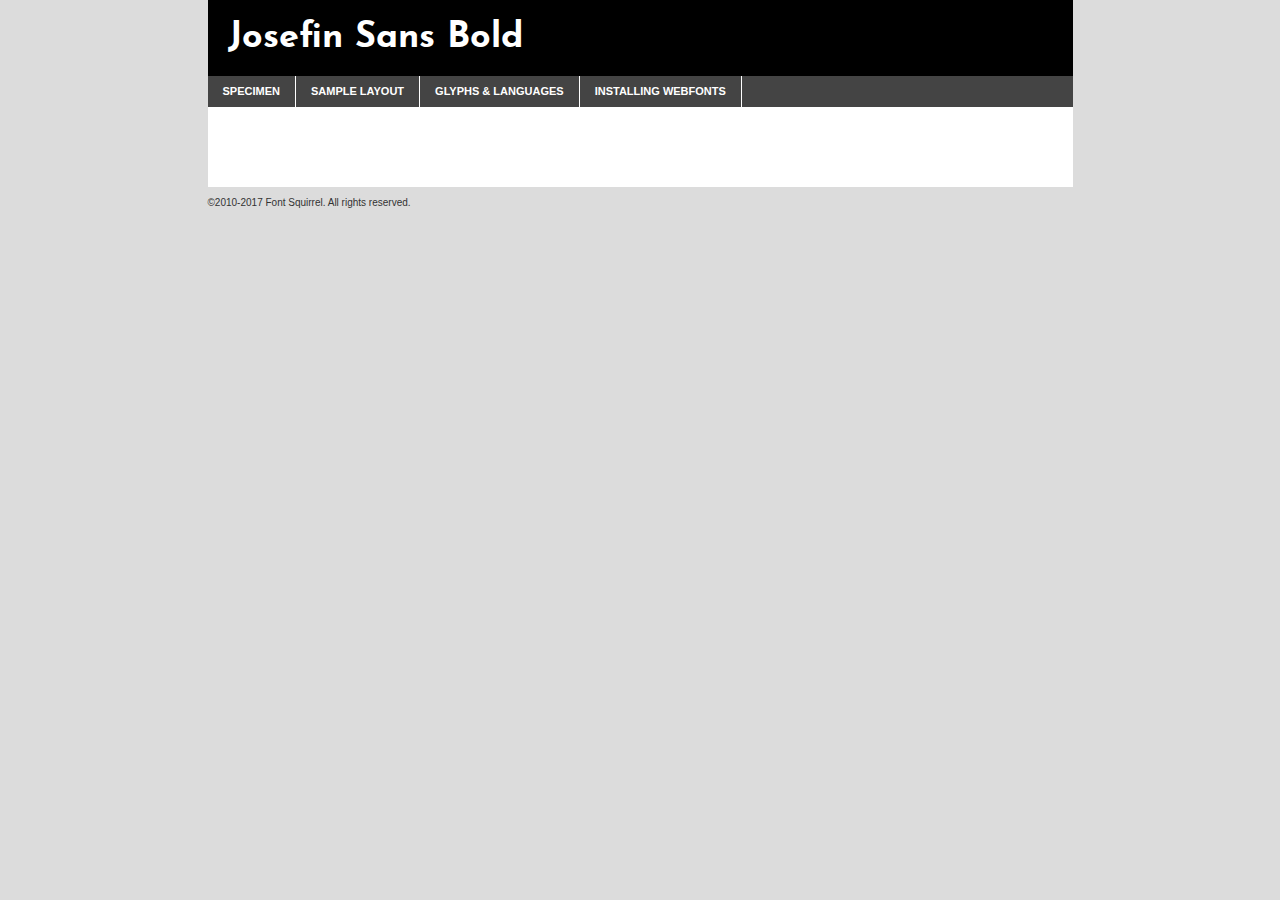
<file: fonts/josefinsans-bold-demo.html>
<!DOCTYPE html PUBLIC "-//W3C//DTD XHTML 1.0 Transitional//EN"
	"http://www.w3.org/TR/xhtml1/DTD/xhtml1-transitional.dtd">

<html xmlns="http://www.w3.org/1999/xhtml" xml:lang="en" lang="en">
<head>
	<meta http-equiv="Content-Type" content="text/html; charset=utf-8" />
	<script src="http://ajax.googleapis.com/ajax/libs/jquery/1.7.2/jquery.min.js" type="text/javascript" charset="utf-8"></script>
	<script type="text/javascript">
	(function($){$.fn.easyTabs=function(option){var param=jQuery.extend({fadeSpeed:"fast",defaultContent:1,activeClass:'active'},option);$(this).each(function(){var thisId="#"+this.id;if(param.defaultContent==''){param.defaultContent=1;}
	if(typeof param.defaultContent=="number")
	{var defaultTab=$(thisId+" .tabs li:eq("+(param.defaultContent-1)+") a").attr('href').substr(1);}else{var defaultTab=param.defaultContent;}
	$(thisId+" .tabs li a").each(function(){var tabToHide=$(this).attr('href').substr(1);$("#"+tabToHide).addClass('easytabs-tab-content');});hideAll();changeContent(defaultTab);function hideAll(){$(thisId+" .easytabs-tab-content").hide();}
	function changeContent(tabId){hideAll();$(thisId+" .tabs li").removeClass(param.activeClass);$(thisId+" .tabs li a[href=#"+tabId+"]").closest('li').addClass(param.activeClass);if(param.fadeSpeed!="none")
	{$(thisId+" #"+tabId).fadeIn(param.fadeSpeed);}else{$(thisId+" #"+tabId).show();}}
	$(thisId+" .tabs li").click(function(){var tabId=$(this).find('a').attr('href').substr(1);changeContent(tabId);return false;});});}})(jQuery);
	</script>
	<link rel="stylesheet" href="specimen_files/specimen_stylesheet.css" type="text/css" charset="utf-8" />
	<link rel="stylesheet" href="stylesheet.css" type="text/css" charset="utf-8" />

	<style type="text/css">
					body{
				font-family: 'josefin_sansbold';
							}
		</style>

	<title>Josefin Sans Bold Specimen</title>
	
	
	<script type="text/javascript" charset="utf-8">
		$(document).ready(function() {
			$('#container').easyTabs({defaultContent:1});
		});
	</script>
</head>

<body>
<div id="container">
	<div id="header">
		Josefin Sans Bold	</div>
	<ul class="tabs">
		<li><a href="#specimen">Specimen</a></li>
		<li><a href="#layout">Sample Layout</a></li>
				<li><a href="#glyphs">Glyphs &amp; Languages</a></li>
		<li><a href="#installing">Installing Webfonts</a></li>
		
	</ul>
	
	<div id="main_content">

		
			<div id="specimen">
		
				<div class="section">
					<div class="grid12 firstcol">
						<div class="huge">AaBb</div>
					</div>
				</div>
		
				<div class="section">
					<div class="glyph_range">A&#x200B;B&#x200b;C&#x200b;D&#x200b;E&#x200b;F&#x200b;G&#x200b;H&#x200b;I&#x200b;J&#x200b;K&#x200b;L&#x200b;M&#x200b;N&#x200b;O&#x200b;P&#x200b;Q&#x200b;R&#x200b;S&#x200b;T&#x200b;U&#x200b;V&#x200b;W&#x200b;X&#x200b;Y&#x200b;Z&#x200b;a&#x200b;b&#x200b;c&#x200b;d&#x200b;e&#x200b;f&#x200b;g&#x200b;h&#x200b;i&#x200b;j&#x200b;k&#x200b;l&#x200b;m&#x200b;n&#x200b;o&#x200b;p&#x200b;q&#x200b;r&#x200b;s&#x200b;t&#x200b;u&#x200b;v&#x200b;w&#x200b;x&#x200b;y&#x200b;z&#x200b;1&#x200b;2&#x200b;3&#x200b;4&#x200b;5&#x200b;6&#x200b;7&#x200b;8&#x200b;9&#x200b;0&#x200b;&amp;&#x200b;.&#x200b;,&#x200b;?&#x200b;!&#x200b;&#64;&#x200b;(&#x200b;)&#x200b;#&#x200b;$&#x200b;%&#x200b;*&#x200b;+&#x200b;-&#x200b;=&#x200b;:&#x200b;;</div>
				</div>
				<div class="section">
					<div class="grid12 firstcol">
						<table class="sample_table">
							<tr><td>10</td><td class="size10">abcdefghijklmnopqrstuvwxyzABCDEFGHIJKLMNOPQRSTUVWXYZ0123456789abcdefghijklmnopqrstuvwxyzABCDEFGHIJKLMNOPQRSTUVWXYZ0123456789abcdefghijklmnopqrstuvwxyzABCDEFGHIJKLMNOPQRSTUVWXYZ</td></tr>
							<tr><td>11</td><td class="size11">abcdefghijklmnopqrstuvwxyzABCDEFGHIJKLMNOPQRSTUVWXYZ0123456789abcdefghijklmnopqrstuvwxyzABCDEFGHIJKLMNOPQRSTUVWXYZ0123456789abcdefghijklmnopqrstuvwxyzABCDEFGHIJKLMNOPQRSTUVWXYZ</td></tr>
							<tr><td>12</td><td class="size12">abcdefghijklmnopqrstuvwxyzABCDEFGHIJKLMNOPQRSTUVWXYZ0123456789abcdefghijklmnopqrstuvwxyzABCDEFGHIJKLMNOPQRSTUVWXYZ0123456789abcdefghijklmnopqrstuvwxyzABCDEFGHIJKLMNOPQRSTUVWXYZ</td></tr>
							<tr><td>13</td><td class="size13">abcdefghijklmnopqrstuvwxyzABCDEFGHIJKLMNOPQRSTUVWXYZ0123456789abcdefghijklmnopqrstuvwxyzABCDEFGHIJKLMNOPQRSTUVWXYZ0123456789abcdefghijklmnopqrstuvwxyzABCDEFGHIJKLMNOPQRSTUVWXYZ</td></tr>
							<tr><td>14</td><td class="size14">abcdefghijklmnopqrstuvwxyzABCDEFGHIJKLMNOPQRSTUVWXYZ0123456789abcdefghijklmnopqrstuvwxyzABCDEFGHIJKLMNOPQRSTUVWXYZ0123456789abcdefghijklmnopqrstuvwxyzABCDEFGHIJKLMNOPQRSTUVWXYZ</td></tr>
							<tr><td>16</td><td class="size16">abcdefghijklmnopqrstuvwxyzABCDEFGHIJKLMNOPQRSTUVWXYZ0123456789abcdefghijklmnopqrstuvwxyzABCDEFGHIJKLMNOPQRSTUVWXYZ</td></tr>
							<tr><td>18</td><td class="size18">abcdefghijklmnopqrstuvwxyzABCDEFGHIJKLMNOPQRSTUVWXYZ0123456789abcdefghijklmnopqrstuvwxyzABCDEFGHIJKLMNOPQRSTUVWXYZ</td></tr>
							<tr><td>20</td><td class="size20">abcdefghijklmnopqrstuvwxyzABCDEFGHIJKLMNOPQRSTUVWXYZ0123456789abcdefghijklmnopqrstuvwxyzABCDEFGHIJKLMNOPQRSTUVWXYZ</td></tr>
							<tr><td>24</td><td class="size24">abcdefghijklmnopqrstuvwxyzABCDEFGHIJKLMNOPQRSTUVWXYZ0123456789abcdefghijklmnopqrstuvwxyzABCDEFGHIJKLMNOPQRSTUVWXYZ</td></tr>
							<tr><td>30</td><td class="size30">abcdefghijklmnopqrstuvwxyzABCDEFGHIJKLMNOPQRSTUVWXYZ0123456789abcdefghijklmnopqrstuvwxyzABCDEFGHIJKLMNOPQRSTUVWXYZ</td></tr>
							<tr><td>36</td><td class="size36">abcdefghijklmnopqrstuvwxyzABCDEFGHIJKLMNOPQRSTUVWXYZ0123456789abcdefghijklmnopqrstuvwxyzABCDEFGHIJKLMNOPQRSTUVWXYZ</td></tr>
							<tr><td>48</td><td class="size48">abcdefghijklmnopqrstuvwxyzABCDEFGHIJKLMNOPQRSTUVWXYZ0123456789abcdefghijklmnopqrstuvwxyzABCDEFGHIJKLMNOPQRSTUVWXYZ</td></tr>
							<tr><td>60</td><td class="size60">abcdefghijklmnopqrstuvwxyzABCDEFGHIJKLMNOPQRSTUVWXYZ0123456789abcdefghijklmnopqrstuvwxyzABCDEFGHIJKLMNOPQRSTUVWXYZ</td></tr>
							<tr><td>72</td><td class="size72">abcdefghijklmnopqrstuvwxyzABCDEFGHIJKLMNOPQRSTUVWXYZ0123456789abcdefghijklmnopqrstuvwxyzABCDEFGHIJKLMNOPQRSTUVWXYZ</td></tr>
							<tr><td>90</td><td class="size90">abcdefghijklmnopqrstuvwxyzABCDEFGHIJKLMNOPQRSTUVWXYZ0123456789abcdefghijklmnopqrstuvwxyzABCDEFGHIJKLMNOPQRSTUVWXYZ</td></tr>
						</table>
				
					</div>
			
				</div>
		
		
		
								<div class="section" id="bodycomparison">


										<div id="xheight">
				<div class="fontbody">&#x25FC;&#x25FC;&#x25FC;&#x25FC;&#x25FC;&#x25FC;&#x25FC;&#x25FC;&#x25FC;&#x25FC;&#x25FC;&#x25FC;&#x25FC;&#x25FC;&#x25FC;&#x25FC;&#x25FC;&#x25FC;&#x25FC;&#x25FC;&#x25FC;&#x25FC;&#x25FC;&#x25FC;&#x25FC;&#x25FC;&#x25FC;&#x25FC;&#x25FC;&#x25FC;&#x25FC;&#x25FC;&#x25FC;&#x25FC;&#x25FC;&#x25FC;&#x25FC;&#x25FC;&#x25FC;&#x25FC;&#x25FC;&#x25FC;&#x25FC;&#x25FC;&#x25FC;&#x25FC;&#x25FC;&#x25FC;&#x25FC;&#x25FC;&#x25FC;&#x25FC;&#x25FC;&#x25FC;&#x25FC;&#x25FC;&#x25FC;&#x25FC;&#x25FC;&#x25FC;&#x25FC;&#x25FC;&#x25FC;&#x25FC;&#x25FC;&#x25FC;&#x25FC;&#x25FC;&#x25FC;&#x25FC;&#x25FC;&#x25FC;&#x25FC;&#x25FC;&#x25FC;&#x25FC;&#x25FC;&#x25FC;&#x25FC;&#x25FC;&#x25FC;&#x25FC;&#x25FC;&#x25FC;&#x25FC;&#x25FC;&#x25FC;&#x25FC;&#x25FC;&#x25FC;&#x25FC;&#x25FC;&#x25FC;&#x25FC;&#x25FC;&#x25FC;&#x25FC;&#x25FC;&#x25FC;body</div><div class="arialbody">body</div><div class="verdanabody">body</div><div class="georgiabody">body</div></div>
										<div class="fontbody" style="z-index:1">
											body<span>Josefin Sans Bold</span>
										</div>
										<div class="arialbody" style="z-index:1">
											body<span>Arial</span>
										</div>
										<div class="verdanabody" style="z-index:1">
											body<span>Verdana</span>
										</div>
										<div class="georgiabody" style="z-index:1">
											body<span>Georgia</span>
										</div>



								</div>
		
		
				<div class="section psample psample_row1" id="">
					
					<div class="grid2 firstcol">
						<p class="size10"><span>10.</span>Aenean lacinia bibendum nulla sed consectetur. Fusce dapibus, tellus ac cursus commodo, tortor mauris condimentum nibh, ut fermentum massa justo sit amet risus. Nullam id dolor id nibh ultricies vehicula ut id elit. Cum sociis natoque penatibus et magnis dis parturient montes, nascetur ridiculus mus. Nulla vitae elit libero, a pharetra augue.</p>
			
					</div>
					<div class="grid3">
						<p class="size11"><span>11.</span>Aenean lacinia bibendum nulla sed consectetur. Fusce dapibus, tellus ac cursus commodo, tortor mauris condimentum nibh, ut fermentum massa justo sit amet risus. Nullam id dolor id nibh ultricies vehicula ut id elit. Cum sociis natoque penatibus et magnis dis parturient montes, nascetur ridiculus mus. Nulla vitae elit libero, a pharetra augue.</p>
			
					</div>
					<div class="grid3">
						<p class="size12"><span>12.</span>Aenean lacinia bibendum nulla sed consectetur. Fusce dapibus, tellus ac cursus commodo, tortor mauris condimentum nibh, ut fermentum massa justo sit amet risus. Nullam id dolor id nibh ultricies vehicula ut id elit. Cum sociis natoque penatibus et magnis dis parturient montes, nascetur ridiculus mus. Nulla vitae elit libero, a pharetra augue.</p>
			
					</div>
					<div class="grid4">
						<p class="size13"><span>13.</span>Aenean lacinia bibendum nulla sed consectetur. Fusce dapibus, tellus ac cursus commodo, tortor mauris condimentum nibh, ut fermentum massa justo sit amet risus. Nullam id dolor id nibh ultricies vehicula ut id elit. Cum sociis natoque penatibus et magnis dis parturient montes, nascetur ridiculus mus. Nulla vitae elit libero, a pharetra augue.</p>
			
					</div>
					<div class="white_blend"></div>
					
				</div>
				<div class="section psample psample_row2" id="">
					<div class="grid3 firstcol">
						<p class="size14"><span>14.</span>Aenean lacinia bibendum nulla sed consectetur. Fusce dapibus, tellus ac cursus commodo, tortor mauris condimentum nibh, ut fermentum massa justo sit amet risus. Nullam id dolor id nibh ultricies vehicula ut id elit. Cum sociis natoque penatibus et magnis dis parturient montes, nascetur ridiculus mus. Nulla vitae elit libero, a pharetra augue.</p>
			
					</div>
					<div class="grid4">
						<p class="size16"><span>16.</span>Aenean lacinia bibendum nulla sed consectetur. Fusce dapibus, tellus ac cursus commodo, tortor mauris condimentum nibh, ut fermentum massa justo sit amet risus. Nullam id dolor id nibh ultricies vehicula ut id elit. Cum sociis natoque penatibus et magnis dis parturient montes, nascetur ridiculus mus. Nulla vitae elit libero, a pharetra augue.</p>
			
					</div>
					<div class="grid5">
						<p class="size18"><span>18.</span>Aenean lacinia bibendum nulla sed consectetur. Fusce dapibus, tellus ac cursus commodo, tortor mauris condimentum nibh, ut fermentum massa justo sit amet risus. Nullam id dolor id nibh ultricies vehicula ut id elit. Cum sociis natoque penatibus et magnis dis parturient montes, nascetur ridiculus mus. Nulla vitae elit libero, a pharetra augue.</p>
			
					</div>

					<div class="white_blend"></div>

				</div>
				
				<div class="section psample psample_row3" id="">
					<div class="grid5 firstcol">
						<p class="size20"><span>20.</span>Aenean lacinia bibendum nulla sed consectetur. Fusce dapibus, tellus ac cursus commodo, tortor mauris condimentum nibh, ut fermentum massa justo sit amet risus. Nullam id dolor id nibh ultricies vehicula ut id elit. Cum sociis natoque penatibus et magnis dis parturient montes, nascetur ridiculus mus. Nulla vitae elit libero, a pharetra augue.</p>
					</div>
					<div class="grid7">
						<p class="size24"><span>24.</span>Aenean lacinia bibendum nulla sed consectetur. Fusce dapibus, tellus ac cursus commodo, tortor mauris condimentum nibh, ut fermentum massa justo sit amet risus. Nullam id dolor id nibh ultricies vehicula ut id elit. Cum sociis natoque penatibus et magnis dis parturient montes, nascetur ridiculus mus. Nulla vitae elit libero, a pharetra augue.</p>
					</div>
					
					<div class="white_blend"></div>
					
				</div>
				
				<div class="section psample psample_row4" id="">
					<div class="grid12 firstcol">
						<p class="size30"><span>30.</span>Aenean lacinia bibendum nulla sed consectetur. Fusce dapibus, tellus ac cursus commodo, tortor mauris condimentum nibh, ut fermentum massa justo sit amet risus. Nullam id dolor id nibh ultricies vehicula ut id elit. Cum sociis natoque penatibus et magnis dis parturient montes, nascetur ridiculus mus. Nulla vitae elit libero, a pharetra augue.</p>
					</div>
					<div class="white_blend"></div>
					
				</div>
				
				
				
				<div class="section psample psample_row1 fullreverse">
					<div class="grid2 firstcol">
						<p class="size10"><span>10.</span>Aenean lacinia bibendum nulla sed consectetur. Fusce dapibus, tellus ac cursus commodo, tortor mauris condimentum nibh, ut fermentum massa justo sit amet risus. Nullam id dolor id nibh ultricies vehicula ut id elit. Cum sociis natoque penatibus et magnis dis parturient montes, nascetur ridiculus mus. Nulla vitae elit libero, a pharetra augue.</p>
			
					</div>
					<div class="grid3">
						<p class="size11"><span>11.</span>Aenean lacinia bibendum nulla sed consectetur. Fusce dapibus, tellus ac cursus commodo, tortor mauris condimentum nibh, ut fermentum massa justo sit amet risus. Nullam id dolor id nibh ultricies vehicula ut id elit. Cum sociis natoque penatibus et magnis dis parturient montes, nascetur ridiculus mus. Nulla vitae elit libero, a pharetra augue.</p>
			
					</div>
					<div class="grid3">
						<p class="size12"><span>12.</span>Aenean lacinia bibendum nulla sed consectetur. Fusce dapibus, tellus ac cursus commodo, tortor mauris condimentum nibh, ut fermentum massa justo sit amet risus. Nullam id dolor id nibh ultricies vehicula ut id elit. Cum sociis natoque penatibus et magnis dis parturient montes, nascetur ridiculus mus. Nulla vitae elit libero, a pharetra augue.</p>
			
					</div>
					<div class="grid4">
						<p class="size13"><span>13.</span>Aenean lacinia bibendum nulla sed consectetur. Fusce dapibus, tellus ac cursus commodo, tortor mauris condimentum nibh, ut fermentum massa justo sit amet risus. Nullam id dolor id nibh ultricies vehicula ut id elit. Cum sociis natoque penatibus et magnis dis parturient montes, nascetur ridiculus mus. Nulla vitae elit libero, a pharetra augue.</p>
			
					</div>
					<div class="black_blend"></div>
					
				</div>
				
				<div class="section psample psample_row2 fullreverse">
					<div class="grid3 firstcol">
						<p class="size14"><span>14.</span>Aenean lacinia bibendum nulla sed consectetur. Fusce dapibus, tellus ac cursus commodo, tortor mauris condimentum nibh, ut fermentum massa justo sit amet risus. Nullam id dolor id nibh ultricies vehicula ut id elit. Cum sociis natoque penatibus et magnis dis parturient montes, nascetur ridiculus mus. Nulla vitae elit libero, a pharetra augue.</p>
			
					</div>
					<div class="grid4">
						<p class="size16"><span>16.</span>Aenean lacinia bibendum nulla sed consectetur. Fusce dapibus, tellus ac cursus commodo, tortor mauris condimentum nibh, ut fermentum massa justo sit amet risus. Nullam id dolor id nibh ultricies vehicula ut id elit. Cum sociis natoque penatibus et magnis dis parturient montes, nascetur ridiculus mus. Nulla vitae elit libero, a pharetra augue.</p>
			
					</div>
					<div class="grid5">
						<p class="size18"><span>18.</span>Aenean lacinia bibendum nulla sed consectetur. Fusce dapibus, tellus ac cursus commodo, tortor mauris condimentum nibh, ut fermentum massa justo sit amet risus. Nullam id dolor id nibh ultricies vehicula ut id elit. Cum sociis natoque penatibus et magnis dis parturient montes, nascetur ridiculus mus. Nulla vitae elit libero, a pharetra augue.</p>
			
					</div>
					<div class="black_blend"></div>

				</div>
				
				<div class="section psample fullreverse psample_row3" id="">
					<div class="grid5 firstcol">
						<p class="size20"><span>20.</span>Aenean lacinia bibendum nulla sed consectetur. Fusce dapibus, tellus ac cursus commodo, tortor mauris condimentum nibh, ut fermentum massa justo sit amet risus. Nullam id dolor id nibh ultricies vehicula ut id elit. Cum sociis natoque penatibus et magnis dis parturient montes, nascetur ridiculus mus. Nulla vitae elit libero, a pharetra augue.</p>
					</div>
					<div class="grid7">
						<p class="size24"><span>24.</span>Aenean lacinia bibendum nulla sed consectetur. Fusce dapibus, tellus ac cursus commodo, tortor mauris condimentum nibh, ut fermentum massa justo sit amet risus. Nullam id dolor id nibh ultricies vehicula ut id elit. Cum sociis natoque penatibus et magnis dis parturient montes, nascetur ridiculus mus. Nulla vitae elit libero, a pharetra augue.</p>
					</div>
					
					<div class="black_blend"></div>
					
				</div>
				
				<div class="section psample fullreverse psample_row4" id="" style="border-bottom: 20px #000 solid;">
					<div class="grid12 firstcol">
						<p class="size30"><span>30.</span>Aenean lacinia bibendum nulla sed consectetur. Fusce dapibus, tellus ac cursus commodo, tortor mauris condimentum nibh, ut fermentum massa justo sit amet risus. Nullam id dolor id nibh ultricies vehicula ut id elit. Cum sociis natoque penatibus et magnis dis parturient montes, nascetur ridiculus mus. Nulla vitae elit libero, a pharetra augue.</p>
					</div>
					<div class="black_blend"></div>
					
				</div>
				
				
				
				
			</div>
			
			<div id="layout">
				
				<div class="section">
					
					<div class="grid12 firstcol">
						<h1>Lorem Ipsum Dolor</h1>
						<h2>Etiam porta sem malesuada magna mollis euismod</h2>
						
						<p class="byline">By <a href="#link">Aenean Lacinia</a></p>
					</div>
				</div>
				<div class="section">
					<div class="grid8 firstcol">
						<p class="large">Donec sed odio dui. Morbi leo risus, porta ac consectetur ac, vestibulum at eros. Fusce dapibus, tellus ac cursus commodo, tortor mauris condimentum nibh, ut fermentum massa justo sit amet risus. </p>

						
						<h3>Pellentesque ornare sem</h3>

						<p>Maecenas sed diam eget risus varius blandit sit amet non magna. Maecenas faucibus mollis interdum. Donec ullamcorper nulla non metus auctor fringilla. Nullam id dolor id nibh ultricies vehicula ut id elit. Nullam id dolor id nibh ultricies vehicula ut id elit. </p>

						<p>Aenean eu leo quam. Pellentesque ornare sem lacinia quam venenatis vestibulum. Lorem ipsum dolor sit amet, consectetur adipiscing elit. Cum sociis natoque penatibus et magnis dis parturient montes, nascetur ridiculus mus. </p>

						<p>Nulla vitae elit libero, a pharetra augue. Praesent commodo cursus magna, vel scelerisque nisl consectetur et. Aenean lacinia bibendum nulla sed consectetur. </p>

						<p>Nullam quis risus eget urna mollis ornare vel eu leo. Nullam quis risus eget urna mollis ornare vel eu leo. Maecenas sed diam eget risus varius blandit sit amet non magna. Donec ullamcorper nulla non metus auctor fringilla. </p>

						<h3>Cras mattis consectetur</h3>

						<p>Aenean eu leo quam. Pellentesque ornare sem lacinia quam venenatis vestibulum. Aenean lacinia bibendum nulla sed consectetur. Integer posuere erat a ante venenatis dapibus posuere velit aliquet. Cras mattis consectetur purus sit amet fermentum. </p>

						<p>Nullam id dolor id nibh ultricies vehicula ut id elit. Nullam quis risus eget urna mollis ornare vel eu leo. Cras mattis consectetur purus sit amet fermentum.</p>
					</div>
					
					<div class="grid4 sidebar">
						
						<div class="box reverse">
							<p class="last">Nullam quis risus eget urna mollis ornare vel eu leo. Donec ullamcorper nulla non metus auctor fringilla. Cras mattis consectetur purus sit amet fermentum. Sed posuere consectetur est at lobortis. Lorem ipsum dolor sit amet, consectetur adipiscing elit. </p>
						</div>
						
						<p class="caption">Maecenas sed diam eget risus varius.</p>

						<p>Vestibulum id ligula porta felis euismod semper. Integer posuere erat a ante venenatis dapibus posuere velit aliquet. Vestibulum id ligula porta felis euismod semper. Sed posuere consectetur est at lobortis. Maecenas sed diam eget risus varius blandit sit amet non magna. Fusce dapibus, tellus ac cursus commodo, tortor mauris condimentum nibh, ut fermentum massa justo sit amet risus. </p>

					

						<p>Duis mollis, est non commodo luctus, nisi erat porttitor ligula, eget lacinia odio sem nec elit. Aenean lacinia bibendum nulla sed consectetur. Vivamus sagittis lacus vel augue laoreet rutrum faucibus dolor auctor. Aenean lacinia bibendum nulla sed consectetur. Nullam quis risus eget urna mollis ornare vel eu leo. </p>

						<p>Praesent commodo cursus magna, vel scelerisque nisl consectetur et. Donec ullamcorper nulla non metus auctor fringilla. Maecenas faucibus mollis interdum. Fusce dapibus, tellus ac cursus commodo, tortor mauris condimentum nibh, ut fermentum massa justo sit amet risus. </p>

					</div>
				</div>
				
			</div>


			



		<div id="glyphs">
			<div class="section">
				<div class="grid12 firstcol">
			
				<h1>Language Support</h1>
				<p>The subset of Josefin Sans Bold in this kit supports the following languages:<br />
			
					Albanian, Basque, Breton, Chamorro, Danish, Dutch, English, Faroese, Finnish, French, Frisian, Galician, German, Icelandic, Italian, Malagasy, Norwegian, Portuguese, Spanish, Alsatian, Aragonese, Arapaho, Arrernte, Asturian, Aymara, Bislama, Cebuano, Corsican, Fijian, French_creole, Genoese, Gilbertese, Greenlandic, Haitian_creole, Hiligaynon, Hmong, Hopi, Ibanag, Iloko_ilokano, Indonesian, Interglossa_glosa, Interlingua, Irish_gaelic, Jerriais, Lojban, Lombard, Luxembourgeois, Manx, Mohawk, Norfolk_pitcairnese, Occitan, Oromo, Pangasinan, Papiamento, Piedmontese, Potawatomi, Rhaeto-romance, Romansh, Rotokas, Sami_lule, Samoan, Sardinian, Scots_gaelic, Seychelles_creole, Shona, Sicilian, Somali, Southern_ndebele, Swahili, Swati_swazi, Tagalog_filipino_pilipino, Tetum, Tok_pisin, Uyghur_latinized, Volapuk, Walloon, Warlpiri, Xhosa, Yapese, Zulu, Latinbasic, Ubasic, Demo				</p>
				<h1>Glyph Chart</h1>
				<p>The subset of Josefin Sans Bold in this kit includes all the glyphs listed below. Unicode entities are included above each glyph to help you insert individual characters into your layout.</p>
				<div id="glyph_chart">
			
																														 <div><p>&amp;#13;</p>&#13;</div>
																				 <div><p>&amp;#32;</p>&#32;</div>
																				 <div><p>&amp;#33;</p>&#33;</div>
																				 <div><p>&amp;#34;</p>&#34;</div>
																				 <div><p>&amp;#35;</p>&#35;</div>
																				 <div><p>&amp;#36;</p>&#36;</div>
																				 <div><p>&amp;#37;</p>&#37;</div>
																				 <div><p>&amp;#38;</p>&#38;</div>
																				 <div><p>&amp;#39;</p>&#39;</div>
																				 <div><p>&amp;#40;</p>&#40;</div>
																				 <div><p>&amp;#41;</p>&#41;</div>
																				 <div><p>&amp;#42;</p>&#42;</div>
																				 <div><p>&amp;#43;</p>&#43;</div>
																				 <div><p>&amp;#44;</p>&#44;</div>
																				 <div><p>&amp;#45;</p>&#45;</div>
																				 <div><p>&amp;#46;</p>&#46;</div>
																				 <div><p>&amp;#47;</p>&#47;</div>
																				 <div><p>&amp;#48;</p>&#48;</div>
																				 <div><p>&amp;#49;</p>&#49;</div>
																				 <div><p>&amp;#50;</p>&#50;</div>
																				 <div><p>&amp;#51;</p>&#51;</div>
																				 <div><p>&amp;#52;</p>&#52;</div>
																				 <div><p>&amp;#53;</p>&#53;</div>
																				 <div><p>&amp;#54;</p>&#54;</div>
																				 <div><p>&amp;#55;</p>&#55;</div>
																				 <div><p>&amp;#56;</p>&#56;</div>
																				 <div><p>&amp;#57;</p>&#57;</div>
																				 <div><p>&amp;#58;</p>&#58;</div>
																				 <div><p>&amp;#59;</p>&#59;</div>
																				 <div><p>&amp;#60;</p>&#60;</div>
																				 <div><p>&amp;#61;</p>&#61;</div>
																				 <div><p>&amp;#62;</p>&#62;</div>
																				 <div><p>&amp;#63;</p>&#63;</div>
																				 <div><p>&amp;#64;</p>&#64;</div>
																				 <div><p>&amp;#65;</p>&#65;</div>
																				 <div><p>&amp;#66;</p>&#66;</div>
																				 <div><p>&amp;#67;</p>&#67;</div>
																				 <div><p>&amp;#68;</p>&#68;</div>
																				 <div><p>&amp;#69;</p>&#69;</div>
																				 <div><p>&amp;#70;</p>&#70;</div>
																				 <div><p>&amp;#71;</p>&#71;</div>
																				 <div><p>&amp;#72;</p>&#72;</div>
																				 <div><p>&amp;#73;</p>&#73;</div>
																				 <div><p>&amp;#74;</p>&#74;</div>
																				 <div><p>&amp;#75;</p>&#75;</div>
																				 <div><p>&amp;#76;</p>&#76;</div>
																				 <div><p>&amp;#77;</p>&#77;</div>
																				 <div><p>&amp;#78;</p>&#78;</div>
																				 <div><p>&amp;#79;</p>&#79;</div>
																				 <div><p>&amp;#80;</p>&#80;</div>
																				 <div><p>&amp;#81;</p>&#81;</div>
																				 <div><p>&amp;#82;</p>&#82;</div>
																				 <div><p>&amp;#83;</p>&#83;</div>
																				 <div><p>&amp;#84;</p>&#84;</div>
																				 <div><p>&amp;#85;</p>&#85;</div>
																				 <div><p>&amp;#86;</p>&#86;</div>
																				 <div><p>&amp;#87;</p>&#87;</div>
																				 <div><p>&amp;#88;</p>&#88;</div>
																				 <div><p>&amp;#89;</p>&#89;</div>
																				 <div><p>&amp;#90;</p>&#90;</div>
																				 <div><p>&amp;#91;</p>&#91;</div>
																				 <div><p>&amp;#92;</p>&#92;</div>
																				 <div><p>&amp;#93;</p>&#93;</div>
																				 <div><p>&amp;#94;</p>&#94;</div>
																				 <div><p>&amp;#95;</p>&#95;</div>
																				 <div><p>&amp;#96;</p>&#96;</div>
																				 <div><p>&amp;#97;</p>&#97;</div>
																				 <div><p>&amp;#98;</p>&#98;</div>
																				 <div><p>&amp;#99;</p>&#99;</div>
																				 <div><p>&amp;#100;</p>&#100;</div>
																				 <div><p>&amp;#101;</p>&#101;</div>
																				 <div><p>&amp;#102;</p>&#102;</div>
																				 <div><p>&amp;#103;</p>&#103;</div>
																				 <div><p>&amp;#104;</p>&#104;</div>
																				 <div><p>&amp;#105;</p>&#105;</div>
																				 <div><p>&amp;#106;</p>&#106;</div>
																				 <div><p>&amp;#107;</p>&#107;</div>
																				 <div><p>&amp;#108;</p>&#108;</div>
																				 <div><p>&amp;#109;</p>&#109;</div>
																				 <div><p>&amp;#110;</p>&#110;</div>
																				 <div><p>&amp;#111;</p>&#111;</div>
																				 <div><p>&amp;#112;</p>&#112;</div>
																				 <div><p>&amp;#113;</p>&#113;</div>
																				 <div><p>&amp;#114;</p>&#114;</div>
																				 <div><p>&amp;#115;</p>&#115;</div>
																				 <div><p>&amp;#116;</p>&#116;</div>
																				 <div><p>&amp;#117;</p>&#117;</div>
																				 <div><p>&amp;#118;</p>&#118;</div>
																				 <div><p>&amp;#119;</p>&#119;</div>
																				 <div><p>&amp;#120;</p>&#120;</div>
																				 <div><p>&amp;#121;</p>&#121;</div>
																				 <div><p>&amp;#122;</p>&#122;</div>
																				 <div><p>&amp;#123;</p>&#123;</div>
																				 <div><p>&amp;#124;</p>&#124;</div>
																				 <div><p>&amp;#125;</p>&#125;</div>
																				 <div><p>&amp;#126;</p>&#126;</div>
																				 <div><p>&amp;#160;</p>&#160;</div>
																				 <div><p>&amp;#161;</p>&#161;</div>
																				 <div><p>&amp;#162;</p>&#162;</div>
																				 <div><p>&amp;#163;</p>&#163;</div>
																				 <div><p>&amp;#164;</p>&#164;</div>
																				 <div><p>&amp;#165;</p>&#165;</div>
																				 <div><p>&amp;#166;</p>&#166;</div>
																				 <div><p>&amp;#167;</p>&#167;</div>
																				 <div><p>&amp;#168;</p>&#168;</div>
																				 <div><p>&amp;#169;</p>&#169;</div>
																				 <div><p>&amp;#170;</p>&#170;</div>
																				 <div><p>&amp;#171;</p>&#171;</div>
																				 <div><p>&amp;#172;</p>&#172;</div>
																				 <div><p>&amp;#173;</p>&#173;</div>
																				 <div><p>&amp;#174;</p>&#174;</div>
																				 <div><p>&amp;#175;</p>&#175;</div>
																				 <div><p>&amp;#176;</p>&#176;</div>
																				 <div><p>&amp;#177;</p>&#177;</div>
																				 <div><p>&amp;#178;</p>&#178;</div>
																				 <div><p>&amp;#179;</p>&#179;</div>
																				 <div><p>&amp;#180;</p>&#180;</div>
																				 <div><p>&amp;#181;</p>&#181;</div>
																				 <div><p>&amp;#182;</p>&#182;</div>
																				 <div><p>&amp;#183;</p>&#183;</div>
																				 <div><p>&amp;#184;</p>&#184;</div>
																				 <div><p>&amp;#185;</p>&#185;</div>
																				 <div><p>&amp;#186;</p>&#186;</div>
																				 <div><p>&amp;#187;</p>&#187;</div>
																				 <div><p>&amp;#188;</p>&#188;</div>
																				 <div><p>&amp;#189;</p>&#189;</div>
																				 <div><p>&amp;#190;</p>&#190;</div>
																				 <div><p>&amp;#191;</p>&#191;</div>
																				 <div><p>&amp;#192;</p>&#192;</div>
																				 <div><p>&amp;#193;</p>&#193;</div>
																				 <div><p>&amp;#194;</p>&#194;</div>
																				 <div><p>&amp;#195;</p>&#195;</div>
																				 <div><p>&amp;#196;</p>&#196;</div>
																				 <div><p>&amp;#197;</p>&#197;</div>
																				 <div><p>&amp;#198;</p>&#198;</div>
																				 <div><p>&amp;#199;</p>&#199;</div>
																				 <div><p>&amp;#200;</p>&#200;</div>
																				 <div><p>&amp;#201;</p>&#201;</div>
																				 <div><p>&amp;#202;</p>&#202;</div>
																				 <div><p>&amp;#203;</p>&#203;</div>
																				 <div><p>&amp;#204;</p>&#204;</div>
																				 <div><p>&amp;#205;</p>&#205;</div>
																				 <div><p>&amp;#206;</p>&#206;</div>
																				 <div><p>&amp;#207;</p>&#207;</div>
																				 <div><p>&amp;#208;</p>&#208;</div>
																				 <div><p>&amp;#209;</p>&#209;</div>
																				 <div><p>&amp;#210;</p>&#210;</div>
																				 <div><p>&amp;#211;</p>&#211;</div>
																				 <div><p>&amp;#212;</p>&#212;</div>
																				 <div><p>&amp;#213;</p>&#213;</div>
																				 <div><p>&amp;#214;</p>&#214;</div>
																				 <div><p>&amp;#215;</p>&#215;</div>
																				 <div><p>&amp;#216;</p>&#216;</div>
																				 <div><p>&amp;#217;</p>&#217;</div>
																				 <div><p>&amp;#218;</p>&#218;</div>
																				 <div><p>&amp;#219;</p>&#219;</div>
																				 <div><p>&amp;#220;</p>&#220;</div>
																				 <div><p>&amp;#221;</p>&#221;</div>
																				 <div><p>&amp;#222;</p>&#222;</div>
																				 <div><p>&amp;#223;</p>&#223;</div>
																				 <div><p>&amp;#224;</p>&#224;</div>
																				 <div><p>&amp;#225;</p>&#225;</div>
																				 <div><p>&amp;#226;</p>&#226;</div>
																				 <div><p>&amp;#227;</p>&#227;</div>
																				 <div><p>&amp;#228;</p>&#228;</div>
																				 <div><p>&amp;#229;</p>&#229;</div>
																				 <div><p>&amp;#230;</p>&#230;</div>
																				 <div><p>&amp;#231;</p>&#231;</div>
																				 <div><p>&amp;#232;</p>&#232;</div>
																				 <div><p>&amp;#233;</p>&#233;</div>
																				 <div><p>&amp;#234;</p>&#234;</div>
																				 <div><p>&amp;#235;</p>&#235;</div>
																				 <div><p>&amp;#236;</p>&#236;</div>
																				 <div><p>&amp;#237;</p>&#237;</div>
																				 <div><p>&amp;#238;</p>&#238;</div>
																				 <div><p>&amp;#239;</p>&#239;</div>
																				 <div><p>&amp;#240;</p>&#240;</div>
																				 <div><p>&amp;#241;</p>&#241;</div>
																				 <div><p>&amp;#242;</p>&#242;</div>
																				 <div><p>&amp;#243;</p>&#243;</div>
																				 <div><p>&amp;#244;</p>&#244;</div>
																				 <div><p>&amp;#245;</p>&#245;</div>
																				 <div><p>&amp;#246;</p>&#246;</div>
																				 <div><p>&amp;#247;</p>&#247;</div>
																				 <div><p>&amp;#248;</p>&#248;</div>
																				 <div><p>&amp;#249;</p>&#249;</div>
																				 <div><p>&amp;#250;</p>&#250;</div>
																				 <div><p>&amp;#251;</p>&#251;</div>
																				 <div><p>&amp;#252;</p>&#252;</div>
																				 <div><p>&amp;#253;</p>&#253;</div>
																				 <div><p>&amp;#254;</p>&#254;</div>
																				 <div><p>&amp;#255;</p>&#255;</div>
																				 <div><p>&amp;#338;</p>&#338;</div>
																				 <div><p>&amp;#339;</p>&#339;</div>
																				 <div><p>&amp;#376;</p>&#376;</div>
																				 <div><p>&amp;#710;</p>&#710;</div>
																				 <div><p>&amp;#732;</p>&#732;</div>
																				 <div><p>&amp;#8192;</p>&#8192;</div>
																				 <div><p>&amp;#8193;</p>&#8193;</div>
																				 <div><p>&amp;#8194;</p>&#8194;</div>
																				 <div><p>&amp;#8195;</p>&#8195;</div>
																				 <div><p>&amp;#8196;</p>&#8196;</div>
																				 <div><p>&amp;#8197;</p>&#8197;</div>
																				 <div><p>&amp;#8198;</p>&#8198;</div>
																				 <div><p>&amp;#8199;</p>&#8199;</div>
																				 <div><p>&amp;#8200;</p>&#8200;</div>
																				 <div><p>&amp;#8201;</p>&#8201;</div>
																				 <div><p>&amp;#8202;</p>&#8202;</div>
																				 <div><p>&amp;#8208;</p>&#8208;</div>
																				 <div><p>&amp;#8209;</p>&#8209;</div>
																				 <div><p>&amp;#8210;</p>&#8210;</div>
																				 <div><p>&amp;#8211;</p>&#8211;</div>
																				 <div><p>&amp;#8212;</p>&#8212;</div>
																				 <div><p>&amp;#8216;</p>&#8216;</div>
																				 <div><p>&amp;#8217;</p>&#8217;</div>
																				 <div><p>&amp;#8218;</p>&#8218;</div>
																				 <div><p>&amp;#8220;</p>&#8220;</div>
																				 <div><p>&amp;#8221;</p>&#8221;</div>
																				 <div><p>&amp;#8222;</p>&#8222;</div>
																				 <div><p>&amp;#8226;</p>&#8226;</div>
																				 <div><p>&amp;#8230;</p>&#8230;</div>
																				 <div><p>&amp;#8239;</p>&#8239;</div>
																				 <div><p>&amp;#8249;</p>&#8249;</div>
																				 <div><p>&amp;#8250;</p>&#8250;</div>
																				 <div><p>&amp;#8287;</p>&#8287;</div>
																				 <div><p>&amp;#8364;</p>&#8364;</div>
																				 <div><p>&amp;#8482;</p>&#8482;</div>
																				 <div><p>&amp;#9724;</p>&#9724;</div>
																				 <div><p>&amp;#64257;</p>&#64257;</div>
																				 <div><p>&amp;#64258;</p>&#64258;</div>
																				 <div><p>&amp;#64259;</p>&#64259;</div>
																				 <div><p>&amp;#64260;</p>&#64260;</div>
																																						</div>	
				</div>
		
		
			</div>
		</div>
		
		
		<div id="specs">
			
		</div>
	
		<div id="installing">
			<div class="section">
				<div class="grid7 firstcol">
					<h1>Installing Webfonts</h1>
					
					<p>Webfonts are supported by all major browser platforms but not all in the same way. There are currently four different font formats that must be included in order to target all browsers. This includes TTF, WOFF, EOT and SVG.</p>
					
					<h2>1. Upload your webfonts</h2>
					<p>You must upload your webfont kit to your website. They should be in or near the same directory as your CSS files.</p>
					
					<h2>2. Include the webfont stylesheet</h2>
					<p>A special CSS @font-face declaration helps the various browsers select the appropriate font it needs without causing you a bunch of headaches. Learn more about this syntax by reading the <a href="https://www.fontspring.com/blog/further-hardening-of-the-bulletproof-syntax">Fontspring blog post</a> about it. The code for it is as follows:</p>


<code>
@font-face{ 
	font-family: 'MyWebFont';
	src: url('WebFont.eot');
	src: url('WebFont.eot?#iefix') format('embedded-opentype'),
	     url('WebFont.woff') format('woff'),
	     url('WebFont.ttf') format('truetype'),
	     url('WebFont.svg#webfont') format('svg');
}
</code>

	<p>We've already gone ahead and generated the code for you. All you have to do is link to the stylesheet in your HTML, like this:</p>
	<code>&lt;link rel=&quot;stylesheet&quot; href=&quot;stylesheet.css&quot; type=&quot;text/css&quot; charset=&quot;utf-8&quot; /&gt;</code>

					<h2>3. Modify your own stylesheet</h2>
					<p>To take advantage of your new fonts, you must tell your stylesheet to use them. Look at the original @font-face declaration above and find the property called "font-family." The name linked there will be what you use to reference the font. Prepend that webfont name to the font stack in the "font-family" property, inside the selector you want to change. For example:</p>
<code>p { font-family: 'WebFont', Arial, sans-serif; }</code>

<h2>4. Test</h2>
<p>Getting webfonts to work cross-browser <em>can</em> be tricky. Use the information in the sidebar to help you if you find that fonts aren't loading in a particular browser.</p>
				</div>
				
				<div class="grid5 sidebar">
					<div class="box">
						<h2>Troubleshooting<br />Font-Face Problems</h2>
						<p>Having trouble getting your webfonts to load in your new website? Here are some tips to sort out what might be the problem.</p>

						<h3>Fonts not showing in any browser</h3>

						<p>This sounds like you need to work on the plumbing. You either did not upload the fonts to the correct directory, or you did not link the fonts properly in the CSS. If you've confirmed that all this is correct and you still have a problem, take a look at your .htaccess file and see if requests are getting intercepted.</p>

						<h3>Fonts not loading in iPhone or iPad</h3>

						<p>The most common problem here is that you are serving the fonts from an IIS server. IIS refuses to serve files that have unknown MIME types. If that is the case, you must set the MIME type for SVG to "image/svg+xml" in the server settings. Follow these instructions from Microsoft if you need help.</p>

						<h3>Fonts not loading in Firefox</h3>

						<p>The primary reason for this failure? You are still using a version Firefox older than 3.5. So upgrade already! If that isn't it, then you are very likely serving fonts from a different domain. Firefox requires that all font assets be served from the same domain. Lastly it is possible that you need to add WOFF to your list of MIME types (if you are serving via IIS.)</p>

						<h3>Fonts not loading in IE</h3>

						<p>Are you looking at Internet Explorer on an actual Windows machine or are you cheating by using a service like Adobe BrowserLab? Many of these screenshot services do not render @font-face for IE. Best to test it on a real machine.</p>

						<h3>Fonts not loading in IE9</h3>

						<p>IE9, like Firefox, requires that fonts be served from the same domain as the website. Make sure that is the case.</p>
					</div>
				</div>
			</div>
			
		</div>
	
	</div>
	<div id="footer">
		<p>&copy;2010-2017 Font Squirrel. All rights reserved.</p>
	</div>
</div>
</body>
</html>
</file>
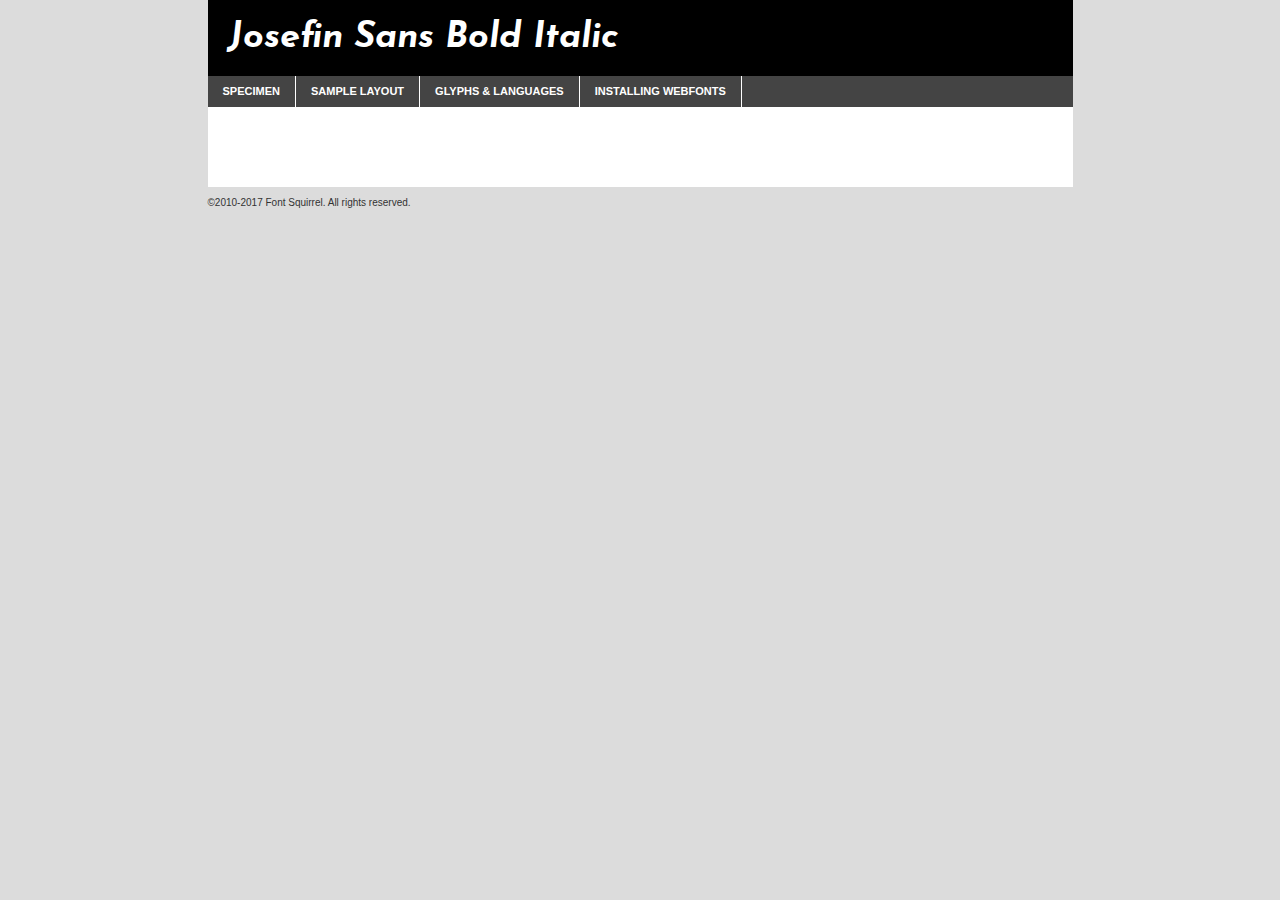
<file: fonts/josefinsans-bolditalic-demo.html>
<!DOCTYPE html PUBLIC "-//W3C//DTD XHTML 1.0 Transitional//EN"
	"http://www.w3.org/TR/xhtml1/DTD/xhtml1-transitional.dtd">

<html xmlns="http://www.w3.org/1999/xhtml" xml:lang="en" lang="en">
<head>
	<meta http-equiv="Content-Type" content="text/html; charset=utf-8" />
	<script src="http://ajax.googleapis.com/ajax/libs/jquery/1.7.2/jquery.min.js" type="text/javascript" charset="utf-8"></script>
	<script type="text/javascript">
	(function($){$.fn.easyTabs=function(option){var param=jQuery.extend({fadeSpeed:"fast",defaultContent:1,activeClass:'active'},option);$(this).each(function(){var thisId="#"+this.id;if(param.defaultContent==''){param.defaultContent=1;}
	if(typeof param.defaultContent=="number")
	{var defaultTab=$(thisId+" .tabs li:eq("+(param.defaultContent-1)+") a").attr('href').substr(1);}else{var defaultTab=param.defaultContent;}
	$(thisId+" .tabs li a").each(function(){var tabToHide=$(this).attr('href').substr(1);$("#"+tabToHide).addClass('easytabs-tab-content');});hideAll();changeContent(defaultTab);function hideAll(){$(thisId+" .easytabs-tab-content").hide();}
	function changeContent(tabId){hideAll();$(thisId+" .tabs li").removeClass(param.activeClass);$(thisId+" .tabs li a[href=#"+tabId+"]").closest('li').addClass(param.activeClass);if(param.fadeSpeed!="none")
	{$(thisId+" #"+tabId).fadeIn(param.fadeSpeed);}else{$(thisId+" #"+tabId).show();}}
	$(thisId+" .tabs li").click(function(){var tabId=$(this).find('a').attr('href').substr(1);changeContent(tabId);return false;});});}})(jQuery);
	</script>
	<link rel="stylesheet" href="specimen_files/specimen_stylesheet.css" type="text/css" charset="utf-8" />
	<link rel="stylesheet" href="stylesheet.css" type="text/css" charset="utf-8" />

	<style type="text/css">
					body{
				font-family: 'josefin_sansbold_italic';
							}
		</style>

	<title>Josefin Sans Bold Italic Specimen</title>
	
	
	<script type="text/javascript" charset="utf-8">
		$(document).ready(function() {
			$('#container').easyTabs({defaultContent:1});
		});
	</script>
</head>

<body>
<div id="container">
	<div id="header">
		Josefin Sans Bold Italic	</div>
	<ul class="tabs">
		<li><a href="#specimen">Specimen</a></li>
		<li><a href="#layout">Sample Layout</a></li>
				<li><a href="#glyphs">Glyphs &amp; Languages</a></li>
		<li><a href="#installing">Installing Webfonts</a></li>
		
	</ul>
	
	<div id="main_content">

		
			<div id="specimen">
		
				<div class="section">
					<div class="grid12 firstcol">
						<div class="huge">AaBb</div>
					</div>
				</div>
		
				<div class="section">
					<div class="glyph_range">A&#x200B;B&#x200b;C&#x200b;D&#x200b;E&#x200b;F&#x200b;G&#x200b;H&#x200b;I&#x200b;J&#x200b;K&#x200b;L&#x200b;M&#x200b;N&#x200b;O&#x200b;P&#x200b;Q&#x200b;R&#x200b;S&#x200b;T&#x200b;U&#x200b;V&#x200b;W&#x200b;X&#x200b;Y&#x200b;Z&#x200b;a&#x200b;b&#x200b;c&#x200b;d&#x200b;e&#x200b;f&#x200b;g&#x200b;h&#x200b;i&#x200b;j&#x200b;k&#x200b;l&#x200b;m&#x200b;n&#x200b;o&#x200b;p&#x200b;q&#x200b;r&#x200b;s&#x200b;t&#x200b;u&#x200b;v&#x200b;w&#x200b;x&#x200b;y&#x200b;z&#x200b;1&#x200b;2&#x200b;3&#x200b;4&#x200b;5&#x200b;6&#x200b;7&#x200b;8&#x200b;9&#x200b;0&#x200b;&amp;&#x200b;.&#x200b;,&#x200b;?&#x200b;!&#x200b;&#64;&#x200b;(&#x200b;)&#x200b;#&#x200b;$&#x200b;%&#x200b;*&#x200b;+&#x200b;-&#x200b;=&#x200b;:&#x200b;;</div>
				</div>
				<div class="section">
					<div class="grid12 firstcol">
						<table class="sample_table">
							<tr><td>10</td><td class="size10">abcdefghijklmnopqrstuvwxyzABCDEFGHIJKLMNOPQRSTUVWXYZ0123456789abcdefghijklmnopqrstuvwxyzABCDEFGHIJKLMNOPQRSTUVWXYZ0123456789abcdefghijklmnopqrstuvwxyzABCDEFGHIJKLMNOPQRSTUVWXYZ</td></tr>
							<tr><td>11</td><td class="size11">abcdefghijklmnopqrstuvwxyzABCDEFGHIJKLMNOPQRSTUVWXYZ0123456789abcdefghijklmnopqrstuvwxyzABCDEFGHIJKLMNOPQRSTUVWXYZ0123456789abcdefghijklmnopqrstuvwxyzABCDEFGHIJKLMNOPQRSTUVWXYZ</td></tr>
							<tr><td>12</td><td class="size12">abcdefghijklmnopqrstuvwxyzABCDEFGHIJKLMNOPQRSTUVWXYZ0123456789abcdefghijklmnopqrstuvwxyzABCDEFGHIJKLMNOPQRSTUVWXYZ0123456789abcdefghijklmnopqrstuvwxyzABCDEFGHIJKLMNOPQRSTUVWXYZ</td></tr>
							<tr><td>13</td><td class="size13">abcdefghijklmnopqrstuvwxyzABCDEFGHIJKLMNOPQRSTUVWXYZ0123456789abcdefghijklmnopqrstuvwxyzABCDEFGHIJKLMNOPQRSTUVWXYZ0123456789abcdefghijklmnopqrstuvwxyzABCDEFGHIJKLMNOPQRSTUVWXYZ</td></tr>
							<tr><td>14</td><td class="size14">abcdefghijklmnopqrstuvwxyzABCDEFGHIJKLMNOPQRSTUVWXYZ0123456789abcdefghijklmnopqrstuvwxyzABCDEFGHIJKLMNOPQRSTUVWXYZ0123456789abcdefghijklmnopqrstuvwxyzABCDEFGHIJKLMNOPQRSTUVWXYZ</td></tr>
							<tr><td>16</td><td class="size16">abcdefghijklmnopqrstuvwxyzABCDEFGHIJKLMNOPQRSTUVWXYZ0123456789abcdefghijklmnopqrstuvwxyzABCDEFGHIJKLMNOPQRSTUVWXYZ</td></tr>
							<tr><td>18</td><td class="size18">abcdefghijklmnopqrstuvwxyzABCDEFGHIJKLMNOPQRSTUVWXYZ0123456789abcdefghijklmnopqrstuvwxyzABCDEFGHIJKLMNOPQRSTUVWXYZ</td></tr>
							<tr><td>20</td><td class="size20">abcdefghijklmnopqrstuvwxyzABCDEFGHIJKLMNOPQRSTUVWXYZ0123456789abcdefghijklmnopqrstuvwxyzABCDEFGHIJKLMNOPQRSTUVWXYZ</td></tr>
							<tr><td>24</td><td class="size24">abcdefghijklmnopqrstuvwxyzABCDEFGHIJKLMNOPQRSTUVWXYZ0123456789abcdefghijklmnopqrstuvwxyzABCDEFGHIJKLMNOPQRSTUVWXYZ</td></tr>
							<tr><td>30</td><td class="size30">abcdefghijklmnopqrstuvwxyzABCDEFGHIJKLMNOPQRSTUVWXYZ0123456789abcdefghijklmnopqrstuvwxyzABCDEFGHIJKLMNOPQRSTUVWXYZ</td></tr>
							<tr><td>36</td><td class="size36">abcdefghijklmnopqrstuvwxyzABCDEFGHIJKLMNOPQRSTUVWXYZ0123456789abcdefghijklmnopqrstuvwxyzABCDEFGHIJKLMNOPQRSTUVWXYZ</td></tr>
							<tr><td>48</td><td class="size48">abcdefghijklmnopqrstuvwxyzABCDEFGHIJKLMNOPQRSTUVWXYZ0123456789abcdefghijklmnopqrstuvwxyzABCDEFGHIJKLMNOPQRSTUVWXYZ</td></tr>
							<tr><td>60</td><td class="size60">abcdefghijklmnopqrstuvwxyzABCDEFGHIJKLMNOPQRSTUVWXYZ0123456789abcdefghijklmnopqrstuvwxyzABCDEFGHIJKLMNOPQRSTUVWXYZ</td></tr>
							<tr><td>72</td><td class="size72">abcdefghijklmnopqrstuvwxyzABCDEFGHIJKLMNOPQRSTUVWXYZ0123456789abcdefghijklmnopqrstuvwxyzABCDEFGHIJKLMNOPQRSTUVWXYZ</td></tr>
							<tr><td>90</td><td class="size90">abcdefghijklmnopqrstuvwxyzABCDEFGHIJKLMNOPQRSTUVWXYZ0123456789abcdefghijklmnopqrstuvwxyzABCDEFGHIJKLMNOPQRSTUVWXYZ</td></tr>
						</table>
				
					</div>
			
				</div>
		
		
		
								<div class="section" id="bodycomparison">


										<div id="xheight">
				<div class="fontbody">&#x25FC;&#x25FC;&#x25FC;&#x25FC;&#x25FC;&#x25FC;&#x25FC;&#x25FC;&#x25FC;&#x25FC;&#x25FC;&#x25FC;&#x25FC;&#x25FC;&#x25FC;&#x25FC;&#x25FC;&#x25FC;&#x25FC;&#x25FC;&#x25FC;&#x25FC;&#x25FC;&#x25FC;&#x25FC;&#x25FC;&#x25FC;&#x25FC;&#x25FC;&#x25FC;&#x25FC;&#x25FC;&#x25FC;&#x25FC;&#x25FC;&#x25FC;&#x25FC;&#x25FC;&#x25FC;&#x25FC;&#x25FC;&#x25FC;&#x25FC;&#x25FC;&#x25FC;&#x25FC;&#x25FC;&#x25FC;&#x25FC;&#x25FC;&#x25FC;&#x25FC;&#x25FC;&#x25FC;&#x25FC;&#x25FC;&#x25FC;&#x25FC;&#x25FC;&#x25FC;&#x25FC;&#x25FC;&#x25FC;&#x25FC;&#x25FC;&#x25FC;&#x25FC;&#x25FC;&#x25FC;&#x25FC;&#x25FC;&#x25FC;&#x25FC;&#x25FC;&#x25FC;&#x25FC;&#x25FC;&#x25FC;&#x25FC;&#x25FC;&#x25FC;&#x25FC;&#x25FC;&#x25FC;&#x25FC;&#x25FC;&#x25FC;&#x25FC;&#x25FC;&#x25FC;&#x25FC;&#x25FC;&#x25FC;&#x25FC;&#x25FC;&#x25FC;&#x25FC;&#x25FC;&#x25FC;body</div><div class="arialbody">body</div><div class="verdanabody">body</div><div class="georgiabody">body</div></div>
										<div class="fontbody" style="z-index:1">
											body<span>Josefin Sans Bold Italic</span>
										</div>
										<div class="arialbody" style="z-index:1">
											body<span>Arial</span>
										</div>
										<div class="verdanabody" style="z-index:1">
											body<span>Verdana</span>
										</div>
										<div class="georgiabody" style="z-index:1">
											body<span>Georgia</span>
										</div>



								</div>
		
		
				<div class="section psample psample_row1" id="">
					
					<div class="grid2 firstcol">
						<p class="size10"><span>10.</span>Aenean lacinia bibendum nulla sed consectetur. Fusce dapibus, tellus ac cursus commodo, tortor mauris condimentum nibh, ut fermentum massa justo sit amet risus. Nullam id dolor id nibh ultricies vehicula ut id elit. Cum sociis natoque penatibus et magnis dis parturient montes, nascetur ridiculus mus. Nulla vitae elit libero, a pharetra augue.</p>
			
					</div>
					<div class="grid3">
						<p class="size11"><span>11.</span>Aenean lacinia bibendum nulla sed consectetur. Fusce dapibus, tellus ac cursus commodo, tortor mauris condimentum nibh, ut fermentum massa justo sit amet risus. Nullam id dolor id nibh ultricies vehicula ut id elit. Cum sociis natoque penatibus et magnis dis parturient montes, nascetur ridiculus mus. Nulla vitae elit libero, a pharetra augue.</p>
			
					</div>
					<div class="grid3">
						<p class="size12"><span>12.</span>Aenean lacinia bibendum nulla sed consectetur. Fusce dapibus, tellus ac cursus commodo, tortor mauris condimentum nibh, ut fermentum massa justo sit amet risus. Nullam id dolor id nibh ultricies vehicula ut id elit. Cum sociis natoque penatibus et magnis dis parturient montes, nascetur ridiculus mus. Nulla vitae elit libero, a pharetra augue.</p>
			
					</div>
					<div class="grid4">
						<p class="size13"><span>13.</span>Aenean lacinia bibendum nulla sed consectetur. Fusce dapibus, tellus ac cursus commodo, tortor mauris condimentum nibh, ut fermentum massa justo sit amet risus. Nullam id dolor id nibh ultricies vehicula ut id elit. Cum sociis natoque penatibus et magnis dis parturient montes, nascetur ridiculus mus. Nulla vitae elit libero, a pharetra augue.</p>
			
					</div>
					<div class="white_blend"></div>
					
				</div>
				<div class="section psample psample_row2" id="">
					<div class="grid3 firstcol">
						<p class="size14"><span>14.</span>Aenean lacinia bibendum nulla sed consectetur. Fusce dapibus, tellus ac cursus commodo, tortor mauris condimentum nibh, ut fermentum massa justo sit amet risus. Nullam id dolor id nibh ultricies vehicula ut id elit. Cum sociis natoque penatibus et magnis dis parturient montes, nascetur ridiculus mus. Nulla vitae elit libero, a pharetra augue.</p>
			
					</div>
					<div class="grid4">
						<p class="size16"><span>16.</span>Aenean lacinia bibendum nulla sed consectetur. Fusce dapibus, tellus ac cursus commodo, tortor mauris condimentum nibh, ut fermentum massa justo sit amet risus. Nullam id dolor id nibh ultricies vehicula ut id elit. Cum sociis natoque penatibus et magnis dis parturient montes, nascetur ridiculus mus. Nulla vitae elit libero, a pharetra augue.</p>
			
					</div>
					<div class="grid5">
						<p class="size18"><span>18.</span>Aenean lacinia bibendum nulla sed consectetur. Fusce dapibus, tellus ac cursus commodo, tortor mauris condimentum nibh, ut fermentum massa justo sit amet risus. Nullam id dolor id nibh ultricies vehicula ut id elit. Cum sociis natoque penatibus et magnis dis parturient montes, nascetur ridiculus mus. Nulla vitae elit libero, a pharetra augue.</p>
			
					</div>

					<div class="white_blend"></div>

				</div>
				
				<div class="section psample psample_row3" id="">
					<div class="grid5 firstcol">
						<p class="size20"><span>20.</span>Aenean lacinia bibendum nulla sed consectetur. Fusce dapibus, tellus ac cursus commodo, tortor mauris condimentum nibh, ut fermentum massa justo sit amet risus. Nullam id dolor id nibh ultricies vehicula ut id elit. Cum sociis natoque penatibus et magnis dis parturient montes, nascetur ridiculus mus. Nulla vitae elit libero, a pharetra augue.</p>
					</div>
					<div class="grid7">
						<p class="size24"><span>24.</span>Aenean lacinia bibendum nulla sed consectetur. Fusce dapibus, tellus ac cursus commodo, tortor mauris condimentum nibh, ut fermentum massa justo sit amet risus. Nullam id dolor id nibh ultricies vehicula ut id elit. Cum sociis natoque penatibus et magnis dis parturient montes, nascetur ridiculus mus. Nulla vitae elit libero, a pharetra augue.</p>
					</div>
					
					<div class="white_blend"></div>
					
				</div>
				
				<div class="section psample psample_row4" id="">
					<div class="grid12 firstcol">
						<p class="size30"><span>30.</span>Aenean lacinia bibendum nulla sed consectetur. Fusce dapibus, tellus ac cursus commodo, tortor mauris condimentum nibh, ut fermentum massa justo sit amet risus. Nullam id dolor id nibh ultricies vehicula ut id elit. Cum sociis natoque penatibus et magnis dis parturient montes, nascetur ridiculus mus. Nulla vitae elit libero, a pharetra augue.</p>
					</div>
					<div class="white_blend"></div>
					
				</div>
				
				
				
				<div class="section psample psample_row1 fullreverse">
					<div class="grid2 firstcol">
						<p class="size10"><span>10.</span>Aenean lacinia bibendum nulla sed consectetur. Fusce dapibus, tellus ac cursus commodo, tortor mauris condimentum nibh, ut fermentum massa justo sit amet risus. Nullam id dolor id nibh ultricies vehicula ut id elit. Cum sociis natoque penatibus et magnis dis parturient montes, nascetur ridiculus mus. Nulla vitae elit libero, a pharetra augue.</p>
			
					</div>
					<div class="grid3">
						<p class="size11"><span>11.</span>Aenean lacinia bibendum nulla sed consectetur. Fusce dapibus, tellus ac cursus commodo, tortor mauris condimentum nibh, ut fermentum massa justo sit amet risus. Nullam id dolor id nibh ultricies vehicula ut id elit. Cum sociis natoque penatibus et magnis dis parturient montes, nascetur ridiculus mus. Nulla vitae elit libero, a pharetra augue.</p>
			
					</div>
					<div class="grid3">
						<p class="size12"><span>12.</span>Aenean lacinia bibendum nulla sed consectetur. Fusce dapibus, tellus ac cursus commodo, tortor mauris condimentum nibh, ut fermentum massa justo sit amet risus. Nullam id dolor id nibh ultricies vehicula ut id elit. Cum sociis natoque penatibus et magnis dis parturient montes, nascetur ridiculus mus. Nulla vitae elit libero, a pharetra augue.</p>
			
					</div>
					<div class="grid4">
						<p class="size13"><span>13.</span>Aenean lacinia bibendum nulla sed consectetur. Fusce dapibus, tellus ac cursus commodo, tortor mauris condimentum nibh, ut fermentum massa justo sit amet risus. Nullam id dolor id nibh ultricies vehicula ut id elit. Cum sociis natoque penatibus et magnis dis parturient montes, nascetur ridiculus mus. Nulla vitae elit libero, a pharetra augue.</p>
			
					</div>
					<div class="black_blend"></div>
					
				</div>
				
				<div class="section psample psample_row2 fullreverse">
					<div class="grid3 firstcol">
						<p class="size14"><span>14.</span>Aenean lacinia bibendum nulla sed consectetur. Fusce dapibus, tellus ac cursus commodo, tortor mauris condimentum nibh, ut fermentum massa justo sit amet risus. Nullam id dolor id nibh ultricies vehicula ut id elit. Cum sociis natoque penatibus et magnis dis parturient montes, nascetur ridiculus mus. Nulla vitae elit libero, a pharetra augue.</p>
			
					</div>
					<div class="grid4">
						<p class="size16"><span>16.</span>Aenean lacinia bibendum nulla sed consectetur. Fusce dapibus, tellus ac cursus commodo, tortor mauris condimentum nibh, ut fermentum massa justo sit amet risus. Nullam id dolor id nibh ultricies vehicula ut id elit. Cum sociis natoque penatibus et magnis dis parturient montes, nascetur ridiculus mus. Nulla vitae elit libero, a pharetra augue.</p>
			
					</div>
					<div class="grid5">
						<p class="size18"><span>18.</span>Aenean lacinia bibendum nulla sed consectetur. Fusce dapibus, tellus ac cursus commodo, tortor mauris condimentum nibh, ut fermentum massa justo sit amet risus. Nullam id dolor id nibh ultricies vehicula ut id elit. Cum sociis natoque penatibus et magnis dis parturient montes, nascetur ridiculus mus. Nulla vitae elit libero, a pharetra augue.</p>
			
					</div>
					<div class="black_blend"></div>

				</div>
				
				<div class="section psample fullreverse psample_row3" id="">
					<div class="grid5 firstcol">
						<p class="size20"><span>20.</span>Aenean lacinia bibendum nulla sed consectetur. Fusce dapibus, tellus ac cursus commodo, tortor mauris condimentum nibh, ut fermentum massa justo sit amet risus. Nullam id dolor id nibh ultricies vehicula ut id elit. Cum sociis natoque penatibus et magnis dis parturient montes, nascetur ridiculus mus. Nulla vitae elit libero, a pharetra augue.</p>
					</div>
					<div class="grid7">
						<p class="size24"><span>24.</span>Aenean lacinia bibendum nulla sed consectetur. Fusce dapibus, tellus ac cursus commodo, tortor mauris condimentum nibh, ut fermentum massa justo sit amet risus. Nullam id dolor id nibh ultricies vehicula ut id elit. Cum sociis natoque penatibus et magnis dis parturient montes, nascetur ridiculus mus. Nulla vitae elit libero, a pharetra augue.</p>
					</div>
					
					<div class="black_blend"></div>
					
				</div>
				
				<div class="section psample fullreverse psample_row4" id="" style="border-bottom: 20px #000 solid;">
					<div class="grid12 firstcol">
						<p class="size30"><span>30.</span>Aenean lacinia bibendum nulla sed consectetur. Fusce dapibus, tellus ac cursus commodo, tortor mauris condimentum nibh, ut fermentum massa justo sit amet risus. Nullam id dolor id nibh ultricies vehicula ut id elit. Cum sociis natoque penatibus et magnis dis parturient montes, nascetur ridiculus mus. Nulla vitae elit libero, a pharetra augue.</p>
					</div>
					<div class="black_blend"></div>
					
				</div>
				
				
				
				
			</div>
			
			<div id="layout">
				
				<div class="section">
					
					<div class="grid12 firstcol">
						<h1>Lorem Ipsum Dolor</h1>
						<h2>Etiam porta sem malesuada magna mollis euismod</h2>
						
						<p class="byline">By <a href="#link">Aenean Lacinia</a></p>
					</div>
				</div>
				<div class="section">
					<div class="grid8 firstcol">
						<p class="large">Donec sed odio dui. Morbi leo risus, porta ac consectetur ac, vestibulum at eros. Fusce dapibus, tellus ac cursus commodo, tortor mauris condimentum nibh, ut fermentum massa justo sit amet risus. </p>

						
						<h3>Pellentesque ornare sem</h3>

						<p>Maecenas sed diam eget risus varius blandit sit amet non magna. Maecenas faucibus mollis interdum. Donec ullamcorper nulla non metus auctor fringilla. Nullam id dolor id nibh ultricies vehicula ut id elit. Nullam id dolor id nibh ultricies vehicula ut id elit. </p>

						<p>Aenean eu leo quam. Pellentesque ornare sem lacinia quam venenatis vestibulum. Lorem ipsum dolor sit amet, consectetur adipiscing elit. Cum sociis natoque penatibus et magnis dis parturient montes, nascetur ridiculus mus. </p>

						<p>Nulla vitae elit libero, a pharetra augue. Praesent commodo cursus magna, vel scelerisque nisl consectetur et. Aenean lacinia bibendum nulla sed consectetur. </p>

						<p>Nullam quis risus eget urna mollis ornare vel eu leo. Nullam quis risus eget urna mollis ornare vel eu leo. Maecenas sed diam eget risus varius blandit sit amet non magna. Donec ullamcorper nulla non metus auctor fringilla. </p>

						<h3>Cras mattis consectetur</h3>

						<p>Aenean eu leo quam. Pellentesque ornare sem lacinia quam venenatis vestibulum. Aenean lacinia bibendum nulla sed consectetur. Integer posuere erat a ante venenatis dapibus posuere velit aliquet. Cras mattis consectetur purus sit amet fermentum. </p>

						<p>Nullam id dolor id nibh ultricies vehicula ut id elit. Nullam quis risus eget urna mollis ornare vel eu leo. Cras mattis consectetur purus sit amet fermentum.</p>
					</div>
					
					<div class="grid4 sidebar">
						
						<div class="box reverse">
							<p class="last">Nullam quis risus eget urna mollis ornare vel eu leo. Donec ullamcorper nulla non metus auctor fringilla. Cras mattis consectetur purus sit amet fermentum. Sed posuere consectetur est at lobortis. Lorem ipsum dolor sit amet, consectetur adipiscing elit. </p>
						</div>
						
						<p class="caption">Maecenas sed diam eget risus varius.</p>

						<p>Vestibulum id ligula porta felis euismod semper. Integer posuere erat a ante venenatis dapibus posuere velit aliquet. Vestibulum id ligula porta felis euismod semper. Sed posuere consectetur est at lobortis. Maecenas sed diam eget risus varius blandit sit amet non magna. Fusce dapibus, tellus ac cursus commodo, tortor mauris condimentum nibh, ut fermentum massa justo sit amet risus. </p>

					

						<p>Duis mollis, est non commodo luctus, nisi erat porttitor ligula, eget lacinia odio sem nec elit. Aenean lacinia bibendum nulla sed consectetur. Vivamus sagittis lacus vel augue laoreet rutrum faucibus dolor auctor. Aenean lacinia bibendum nulla sed consectetur. Nullam quis risus eget urna mollis ornare vel eu leo. </p>

						<p>Praesent commodo cursus magna, vel scelerisque nisl consectetur et. Donec ullamcorper nulla non metus auctor fringilla. Maecenas faucibus mollis interdum. Fusce dapibus, tellus ac cursus commodo, tortor mauris condimentum nibh, ut fermentum massa justo sit amet risus. </p>

					</div>
				</div>
				
			</div>


			



		<div id="glyphs">
			<div class="section">
				<div class="grid12 firstcol">
			
				<h1>Language Support</h1>
				<p>The subset of Josefin Sans Bold Italic in this kit supports the following languages:<br />
			
					Albanian, Basque, Breton, Chamorro, Danish, Dutch, English, Faroese, Finnish, French, Frisian, Galician, German, Icelandic, Italian, Malagasy, Norwegian, Portuguese, Spanish, Alsatian, Aragonese, Arapaho, Arrernte, Asturian, Aymara, Bislama, Cebuano, Corsican, Fijian, French_creole, Genoese, Gilbertese, Greenlandic, Haitian_creole, Hiligaynon, Hmong, Hopi, Ibanag, Iloko_ilokano, Indonesian, Interglossa_glosa, Interlingua, Irish_gaelic, Jerriais, Lojban, Lombard, Luxembourgeois, Manx, Mohawk, Norfolk_pitcairnese, Occitan, Oromo, Pangasinan, Papiamento, Piedmontese, Potawatomi, Rhaeto-romance, Romansh, Rotokas, Sami_lule, Samoan, Sardinian, Scots_gaelic, Seychelles_creole, Shona, Sicilian, Somali, Southern_ndebele, Swahili, Swati_swazi, Tagalog_filipino_pilipino, Tetum, Tok_pisin, Uyghur_latinized, Volapuk, Walloon, Warlpiri, Xhosa, Yapese, Zulu, Latinbasic, Ubasic, Demo				</p>
				<h1>Glyph Chart</h1>
				<p>The subset of Josefin Sans Bold Italic in this kit includes all the glyphs listed below. Unicode entities are included above each glyph to help you insert individual characters into your layout.</p>
				<div id="glyph_chart">
			
																														 <div><p>&amp;#13;</p>&#13;</div>
																				 <div><p>&amp;#32;</p>&#32;</div>
																				 <div><p>&amp;#33;</p>&#33;</div>
																				 <div><p>&amp;#34;</p>&#34;</div>
																				 <div><p>&amp;#35;</p>&#35;</div>
																				 <div><p>&amp;#36;</p>&#36;</div>
																				 <div><p>&amp;#37;</p>&#37;</div>
																				 <div><p>&amp;#38;</p>&#38;</div>
																				 <div><p>&amp;#39;</p>&#39;</div>
																				 <div><p>&amp;#40;</p>&#40;</div>
																				 <div><p>&amp;#41;</p>&#41;</div>
																				 <div><p>&amp;#42;</p>&#42;</div>
																				 <div><p>&amp;#43;</p>&#43;</div>
																				 <div><p>&amp;#44;</p>&#44;</div>
																				 <div><p>&amp;#45;</p>&#45;</div>
																				 <div><p>&amp;#46;</p>&#46;</div>
																				 <div><p>&amp;#47;</p>&#47;</div>
																				 <div><p>&amp;#48;</p>&#48;</div>
																				 <div><p>&amp;#49;</p>&#49;</div>
																				 <div><p>&amp;#50;</p>&#50;</div>
																				 <div><p>&amp;#51;</p>&#51;</div>
																				 <div><p>&amp;#52;</p>&#52;</div>
																				 <div><p>&amp;#53;</p>&#53;</div>
																				 <div><p>&amp;#54;</p>&#54;</div>
																				 <div><p>&amp;#55;</p>&#55;</div>
																				 <div><p>&amp;#56;</p>&#56;</div>
																				 <div><p>&amp;#57;</p>&#57;</div>
																				 <div><p>&amp;#58;</p>&#58;</div>
																				 <div><p>&amp;#59;</p>&#59;</div>
																				 <div><p>&amp;#60;</p>&#60;</div>
																				 <div><p>&amp;#61;</p>&#61;</div>
																				 <div><p>&amp;#62;</p>&#62;</div>
																				 <div><p>&amp;#63;</p>&#63;</div>
																				 <div><p>&amp;#64;</p>&#64;</div>
																				 <div><p>&amp;#65;</p>&#65;</div>
																				 <div><p>&amp;#66;</p>&#66;</div>
																				 <div><p>&amp;#67;</p>&#67;</div>
																				 <div><p>&amp;#68;</p>&#68;</div>
																				 <div><p>&amp;#69;</p>&#69;</div>
																				 <div><p>&amp;#70;</p>&#70;</div>
																				 <div><p>&amp;#71;</p>&#71;</div>
																				 <div><p>&amp;#72;</p>&#72;</div>
																				 <div><p>&amp;#73;</p>&#73;</div>
																				 <div><p>&amp;#74;</p>&#74;</div>
																				 <div><p>&amp;#75;</p>&#75;</div>
																				 <div><p>&amp;#76;</p>&#76;</div>
																				 <div><p>&amp;#77;</p>&#77;</div>
																				 <div><p>&amp;#78;</p>&#78;</div>
																				 <div><p>&amp;#79;</p>&#79;</div>
																				 <div><p>&amp;#80;</p>&#80;</div>
																				 <div><p>&amp;#81;</p>&#81;</div>
																				 <div><p>&amp;#82;</p>&#82;</div>
																				 <div><p>&amp;#83;</p>&#83;</div>
																				 <div><p>&amp;#84;</p>&#84;</div>
																				 <div><p>&amp;#85;</p>&#85;</div>
																				 <div><p>&amp;#86;</p>&#86;</div>
																				 <div><p>&amp;#87;</p>&#87;</div>
																				 <div><p>&amp;#88;</p>&#88;</div>
																				 <div><p>&amp;#89;</p>&#89;</div>
																				 <div><p>&amp;#90;</p>&#90;</div>
																				 <div><p>&amp;#91;</p>&#91;</div>
																				 <div><p>&amp;#92;</p>&#92;</div>
																				 <div><p>&amp;#93;</p>&#93;</div>
																				 <div><p>&amp;#94;</p>&#94;</div>
																				 <div><p>&amp;#95;</p>&#95;</div>
																				 <div><p>&amp;#96;</p>&#96;</div>
																				 <div><p>&amp;#97;</p>&#97;</div>
																				 <div><p>&amp;#98;</p>&#98;</div>
																				 <div><p>&amp;#99;</p>&#99;</div>
																				 <div><p>&amp;#100;</p>&#100;</div>
																				 <div><p>&amp;#101;</p>&#101;</div>
																				 <div><p>&amp;#102;</p>&#102;</div>
																				 <div><p>&amp;#103;</p>&#103;</div>
																				 <div><p>&amp;#104;</p>&#104;</div>
																				 <div><p>&amp;#105;</p>&#105;</div>
																				 <div><p>&amp;#106;</p>&#106;</div>
																				 <div><p>&amp;#107;</p>&#107;</div>
																				 <div><p>&amp;#108;</p>&#108;</div>
																				 <div><p>&amp;#109;</p>&#109;</div>
																				 <div><p>&amp;#110;</p>&#110;</div>
																				 <div><p>&amp;#111;</p>&#111;</div>
																				 <div><p>&amp;#112;</p>&#112;</div>
																				 <div><p>&amp;#113;</p>&#113;</div>
																				 <div><p>&amp;#114;</p>&#114;</div>
																				 <div><p>&amp;#115;</p>&#115;</div>
																				 <div><p>&amp;#116;</p>&#116;</div>
																				 <div><p>&amp;#117;</p>&#117;</div>
																				 <div><p>&amp;#118;</p>&#118;</div>
																				 <div><p>&amp;#119;</p>&#119;</div>
																				 <div><p>&amp;#120;</p>&#120;</div>
																				 <div><p>&amp;#121;</p>&#121;</div>
																				 <div><p>&amp;#122;</p>&#122;</div>
																				 <div><p>&amp;#123;</p>&#123;</div>
																				 <div><p>&amp;#124;</p>&#124;</div>
																				 <div><p>&amp;#125;</p>&#125;</div>
																				 <div><p>&amp;#126;</p>&#126;</div>
																				 <div><p>&amp;#160;</p>&#160;</div>
																				 <div><p>&amp;#161;</p>&#161;</div>
																				 <div><p>&amp;#162;</p>&#162;</div>
																				 <div><p>&amp;#163;</p>&#163;</div>
																				 <div><p>&amp;#164;</p>&#164;</div>
																				 <div><p>&amp;#165;</p>&#165;</div>
																				 <div><p>&amp;#166;</p>&#166;</div>
																				 <div><p>&amp;#167;</p>&#167;</div>
																				 <div><p>&amp;#168;</p>&#168;</div>
																				 <div><p>&amp;#169;</p>&#169;</div>
																				 <div><p>&amp;#170;</p>&#170;</div>
																				 <div><p>&amp;#171;</p>&#171;</div>
																				 <div><p>&amp;#172;</p>&#172;</div>
																				 <div><p>&amp;#173;</p>&#173;</div>
																				 <div><p>&amp;#174;</p>&#174;</div>
																				 <div><p>&amp;#175;</p>&#175;</div>
																				 <div><p>&amp;#176;</p>&#176;</div>
																				 <div><p>&amp;#177;</p>&#177;</div>
																				 <div><p>&amp;#178;</p>&#178;</div>
																				 <div><p>&amp;#179;</p>&#179;</div>
																				 <div><p>&amp;#180;</p>&#180;</div>
																				 <div><p>&amp;#181;</p>&#181;</div>
																				 <div><p>&amp;#182;</p>&#182;</div>
																				 <div><p>&amp;#183;</p>&#183;</div>
																				 <div><p>&amp;#184;</p>&#184;</div>
																				 <div><p>&amp;#185;</p>&#185;</div>
																				 <div><p>&amp;#186;</p>&#186;</div>
																				 <div><p>&amp;#187;</p>&#187;</div>
																				 <div><p>&amp;#188;</p>&#188;</div>
																				 <div><p>&amp;#189;</p>&#189;</div>
																				 <div><p>&amp;#190;</p>&#190;</div>
																				 <div><p>&amp;#191;</p>&#191;</div>
																				 <div><p>&amp;#192;</p>&#192;</div>
																				 <div><p>&amp;#193;</p>&#193;</div>
																				 <div><p>&amp;#194;</p>&#194;</div>
																				 <div><p>&amp;#195;</p>&#195;</div>
																				 <div><p>&amp;#196;</p>&#196;</div>
																				 <div><p>&amp;#197;</p>&#197;</div>
																				 <div><p>&amp;#198;</p>&#198;</div>
																				 <div><p>&amp;#199;</p>&#199;</div>
																				 <div><p>&amp;#200;</p>&#200;</div>
																				 <div><p>&amp;#201;</p>&#201;</div>
																				 <div><p>&amp;#202;</p>&#202;</div>
																				 <div><p>&amp;#203;</p>&#203;</div>
																				 <div><p>&amp;#204;</p>&#204;</div>
																				 <div><p>&amp;#205;</p>&#205;</div>
																				 <div><p>&amp;#206;</p>&#206;</div>
																				 <div><p>&amp;#207;</p>&#207;</div>
																				 <div><p>&amp;#208;</p>&#208;</div>
																				 <div><p>&amp;#209;</p>&#209;</div>
																				 <div><p>&amp;#210;</p>&#210;</div>
																				 <div><p>&amp;#211;</p>&#211;</div>
																				 <div><p>&amp;#212;</p>&#212;</div>
																				 <div><p>&amp;#213;</p>&#213;</div>
																				 <div><p>&amp;#214;</p>&#214;</div>
																				 <div><p>&amp;#215;</p>&#215;</div>
																				 <div><p>&amp;#216;</p>&#216;</div>
																				 <div><p>&amp;#217;</p>&#217;</div>
																				 <div><p>&amp;#218;</p>&#218;</div>
																				 <div><p>&amp;#219;</p>&#219;</div>
																				 <div><p>&amp;#220;</p>&#220;</div>
																				 <div><p>&amp;#221;</p>&#221;</div>
																				 <div><p>&amp;#222;</p>&#222;</div>
																				 <div><p>&amp;#223;</p>&#223;</div>
																				 <div><p>&amp;#224;</p>&#224;</div>
																				 <div><p>&amp;#225;</p>&#225;</div>
																				 <div><p>&amp;#226;</p>&#226;</div>
																				 <div><p>&amp;#227;</p>&#227;</div>
																				 <div><p>&amp;#228;</p>&#228;</div>
																				 <div><p>&amp;#229;</p>&#229;</div>
																				 <div><p>&amp;#230;</p>&#230;</div>
																				 <div><p>&amp;#231;</p>&#231;</div>
																				 <div><p>&amp;#232;</p>&#232;</div>
																				 <div><p>&amp;#233;</p>&#233;</div>
																				 <div><p>&amp;#234;</p>&#234;</div>
																				 <div><p>&amp;#235;</p>&#235;</div>
																				 <div><p>&amp;#236;</p>&#236;</div>
																				 <div><p>&amp;#237;</p>&#237;</div>
																				 <div><p>&amp;#238;</p>&#238;</div>
																				 <div><p>&amp;#239;</p>&#239;</div>
																				 <div><p>&amp;#240;</p>&#240;</div>
																				 <div><p>&amp;#241;</p>&#241;</div>
																				 <div><p>&amp;#242;</p>&#242;</div>
																				 <div><p>&amp;#243;</p>&#243;</div>
																				 <div><p>&amp;#244;</p>&#244;</div>
																				 <div><p>&amp;#245;</p>&#245;</div>
																				 <div><p>&amp;#246;</p>&#246;</div>
																				 <div><p>&amp;#247;</p>&#247;</div>
																				 <div><p>&amp;#248;</p>&#248;</div>
																				 <div><p>&amp;#249;</p>&#249;</div>
																				 <div><p>&amp;#250;</p>&#250;</div>
																				 <div><p>&amp;#251;</p>&#251;</div>
																				 <div><p>&amp;#252;</p>&#252;</div>
																				 <div><p>&amp;#253;</p>&#253;</div>
																				 <div><p>&amp;#254;</p>&#254;</div>
																				 <div><p>&amp;#255;</p>&#255;</div>
																				 <div><p>&amp;#338;</p>&#338;</div>
																				 <div><p>&amp;#339;</p>&#339;</div>
																				 <div><p>&amp;#376;</p>&#376;</div>
																				 <div><p>&amp;#710;</p>&#710;</div>
																				 <div><p>&amp;#732;</p>&#732;</div>
																				 <div><p>&amp;#8192;</p>&#8192;</div>
																				 <div><p>&amp;#8193;</p>&#8193;</div>
																				 <div><p>&amp;#8194;</p>&#8194;</div>
																				 <div><p>&amp;#8195;</p>&#8195;</div>
																				 <div><p>&amp;#8196;</p>&#8196;</div>
																				 <div><p>&amp;#8197;</p>&#8197;</div>
																				 <div><p>&amp;#8198;</p>&#8198;</div>
																				 <div><p>&amp;#8199;</p>&#8199;</div>
																				 <div><p>&amp;#8200;</p>&#8200;</div>
																				 <div><p>&amp;#8201;</p>&#8201;</div>
																				 <div><p>&amp;#8202;</p>&#8202;</div>
																				 <div><p>&amp;#8208;</p>&#8208;</div>
																				 <div><p>&amp;#8209;</p>&#8209;</div>
																				 <div><p>&amp;#8210;</p>&#8210;</div>
																				 <div><p>&amp;#8211;</p>&#8211;</div>
																				 <div><p>&amp;#8212;</p>&#8212;</div>
																				 <div><p>&amp;#8216;</p>&#8216;</div>
																				 <div><p>&amp;#8217;</p>&#8217;</div>
																				 <div><p>&amp;#8218;</p>&#8218;</div>
																				 <div><p>&amp;#8220;</p>&#8220;</div>
																				 <div><p>&amp;#8221;</p>&#8221;</div>
																				 <div><p>&amp;#8222;</p>&#8222;</div>
																				 <div><p>&amp;#8226;</p>&#8226;</div>
																				 <div><p>&amp;#8230;</p>&#8230;</div>
																				 <div><p>&amp;#8239;</p>&#8239;</div>
																				 <div><p>&amp;#8249;</p>&#8249;</div>
																				 <div><p>&amp;#8250;</p>&#8250;</div>
																				 <div><p>&amp;#8287;</p>&#8287;</div>
																				 <div><p>&amp;#8364;</p>&#8364;</div>
																				 <div><p>&amp;#8482;</p>&#8482;</div>
																				 <div><p>&amp;#9724;</p>&#9724;</div>
																				 <div><p>&amp;#64257;</p>&#64257;</div>
																				 <div><p>&amp;#64258;</p>&#64258;</div>
																				 <div><p>&amp;#64259;</p>&#64259;</div>
																				 <div><p>&amp;#64260;</p>&#64260;</div>
																																						</div>	
				</div>
		
		
			</div>
		</div>
		
		
		<div id="specs">
			
		</div>
	
		<div id="installing">
			<div class="section">
				<div class="grid7 firstcol">
					<h1>Installing Webfonts</h1>
					
					<p>Webfonts are supported by all major browser platforms but not all in the same way. There are currently four different font formats that must be included in order to target all browsers. This includes TTF, WOFF, EOT and SVG.</p>
					
					<h2>1. Upload your webfonts</h2>
					<p>You must upload your webfont kit to your website. They should be in or near the same directory as your CSS files.</p>
					
					<h2>2. Include the webfont stylesheet</h2>
					<p>A special CSS @font-face declaration helps the various browsers select the appropriate font it needs without causing you a bunch of headaches. Learn more about this syntax by reading the <a href="https://www.fontspring.com/blog/further-hardening-of-the-bulletproof-syntax">Fontspring blog post</a> about it. The code for it is as follows:</p>


<code>
@font-face{ 
	font-family: 'MyWebFont';
	src: url('WebFont.eot');
	src: url('WebFont.eot?#iefix') format('embedded-opentype'),
	     url('WebFont.woff') format('woff'),
	     url('WebFont.ttf') format('truetype'),
	     url('WebFont.svg#webfont') format('svg');
}
</code>

	<p>We've already gone ahead and generated the code for you. All you have to do is link to the stylesheet in your HTML, like this:</p>
	<code>&lt;link rel=&quot;stylesheet&quot; href=&quot;stylesheet.css&quot; type=&quot;text/css&quot; charset=&quot;utf-8&quot; /&gt;</code>

					<h2>3. Modify your own stylesheet</h2>
					<p>To take advantage of your new fonts, you must tell your stylesheet to use them. Look at the original @font-face declaration above and find the property called "font-family." The name linked there will be what you use to reference the font. Prepend that webfont name to the font stack in the "font-family" property, inside the selector you want to change. For example:</p>
<code>p { font-family: 'WebFont', Arial, sans-serif; }</code>

<h2>4. Test</h2>
<p>Getting webfonts to work cross-browser <em>can</em> be tricky. Use the information in the sidebar to help you if you find that fonts aren't loading in a particular browser.</p>
				</div>
				
				<div class="grid5 sidebar">
					<div class="box">
						<h2>Troubleshooting<br />Font-Face Problems</h2>
						<p>Having trouble getting your webfonts to load in your new website? Here are some tips to sort out what might be the problem.</p>

						<h3>Fonts not showing in any browser</h3>

						<p>This sounds like you need to work on the plumbing. You either did not upload the fonts to the correct directory, or you did not link the fonts properly in the CSS. If you've confirmed that all this is correct and you still have a problem, take a look at your .htaccess file and see if requests are getting intercepted.</p>

						<h3>Fonts not loading in iPhone or iPad</h3>

						<p>The most common problem here is that you are serving the fonts from an IIS server. IIS refuses to serve files that have unknown MIME types. If that is the case, you must set the MIME type for SVG to "image/svg+xml" in the server settings. Follow these instructions from Microsoft if you need help.</p>

						<h3>Fonts not loading in Firefox</h3>

						<p>The primary reason for this failure? You are still using a version Firefox older than 3.5. So upgrade already! If that isn't it, then you are very likely serving fonts from a different domain. Firefox requires that all font assets be served from the same domain. Lastly it is possible that you need to add WOFF to your list of MIME types (if you are serving via IIS.)</p>

						<h3>Fonts not loading in IE</h3>

						<p>Are you looking at Internet Explorer on an actual Windows machine or are you cheating by using a service like Adobe BrowserLab? Many of these screenshot services do not render @font-face for IE. Best to test it on a real machine.</p>

						<h3>Fonts not loading in IE9</h3>

						<p>IE9, like Firefox, requires that fonts be served from the same domain as the website. Make sure that is the case.</p>
					</div>
				</div>
			</div>
			
		</div>
	
	</div>
	<div id="footer">
		<p>&copy;2010-2017 Font Squirrel. All rights reserved.</p>
	</div>
</div>
</body>
</html>
</file>
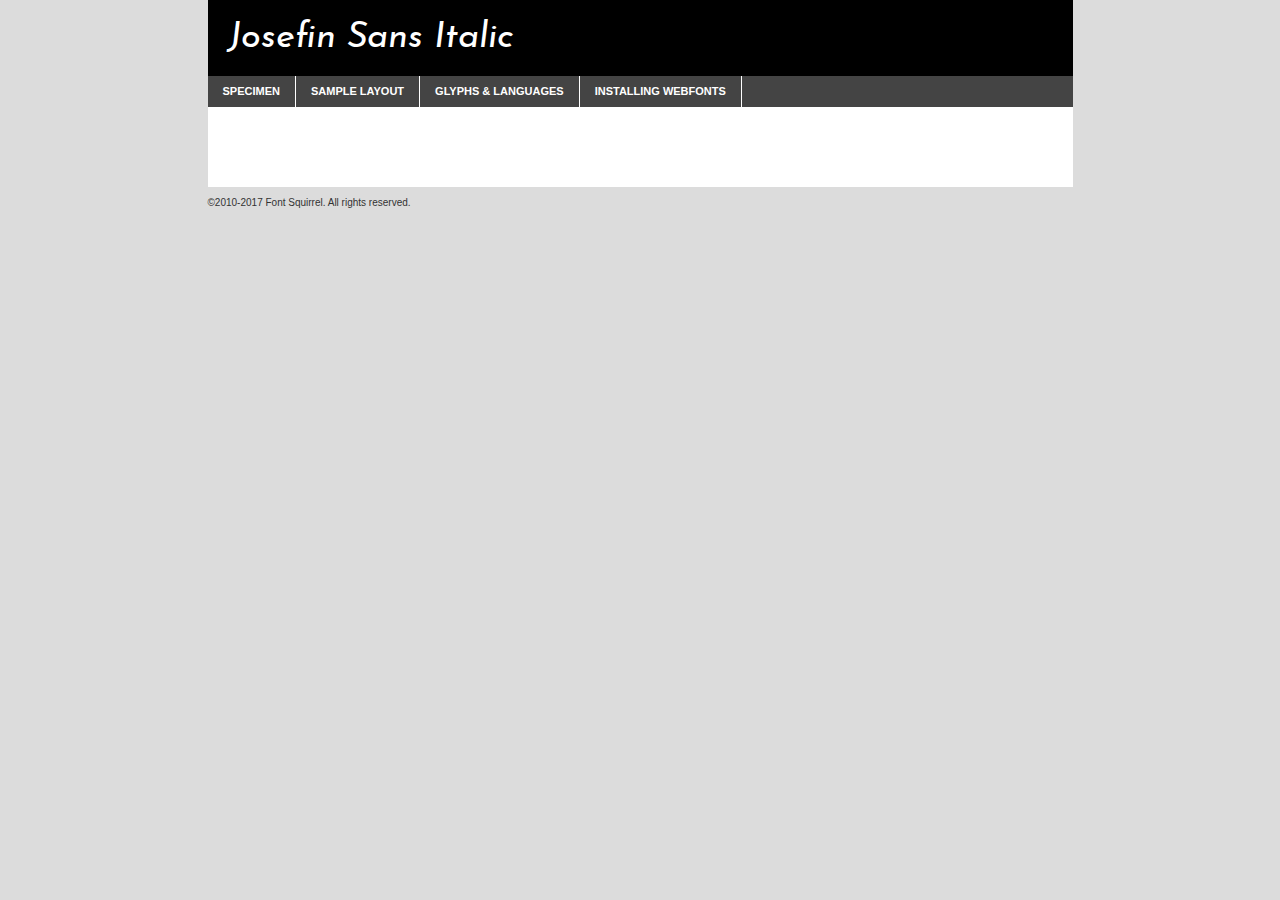
<file: fonts/josefinsans-italic-demo.html>
<!DOCTYPE html PUBLIC "-//W3C//DTD XHTML 1.0 Transitional//EN"
	"http://www.w3.org/TR/xhtml1/DTD/xhtml1-transitional.dtd">

<html xmlns="http://www.w3.org/1999/xhtml" xml:lang="en" lang="en">
<head>
	<meta http-equiv="Content-Type" content="text/html; charset=utf-8" />
	<script src="http://ajax.googleapis.com/ajax/libs/jquery/1.7.2/jquery.min.js" type="text/javascript" charset="utf-8"></script>
	<script type="text/javascript">
	(function($){$.fn.easyTabs=function(option){var param=jQuery.extend({fadeSpeed:"fast",defaultContent:1,activeClass:'active'},option);$(this).each(function(){var thisId="#"+this.id;if(param.defaultContent==''){param.defaultContent=1;}
	if(typeof param.defaultContent=="number")
	{var defaultTab=$(thisId+" .tabs li:eq("+(param.defaultContent-1)+") a").attr('href').substr(1);}else{var defaultTab=param.defaultContent;}
	$(thisId+" .tabs li a").each(function(){var tabToHide=$(this).attr('href').substr(1);$("#"+tabToHide).addClass('easytabs-tab-content');});hideAll();changeContent(defaultTab);function hideAll(){$(thisId+" .easytabs-tab-content").hide();}
	function changeContent(tabId){hideAll();$(thisId+" .tabs li").removeClass(param.activeClass);$(thisId+" .tabs li a[href=#"+tabId+"]").closest('li').addClass(param.activeClass);if(param.fadeSpeed!="none")
	{$(thisId+" #"+tabId).fadeIn(param.fadeSpeed);}else{$(thisId+" #"+tabId).show();}}
	$(thisId+" .tabs li").click(function(){var tabId=$(this).find('a').attr('href').substr(1);changeContent(tabId);return false;});});}})(jQuery);
	</script>
	<link rel="stylesheet" href="specimen_files/specimen_stylesheet.css" type="text/css" charset="utf-8" />
	<link rel="stylesheet" href="stylesheet.css" type="text/css" charset="utf-8" />

	<style type="text/css">
					body{
				font-family: 'josefin_sansitalic';
							}
		</style>

	<title>Josefin Sans Italic Specimen</title>
	
	
	<script type="text/javascript" charset="utf-8">
		$(document).ready(function() {
			$('#container').easyTabs({defaultContent:1});
		});
	</script>
</head>

<body>
<div id="container">
	<div id="header">
		Josefin Sans Italic	</div>
	<ul class="tabs">
		<li><a href="#specimen">Specimen</a></li>
		<li><a href="#layout">Sample Layout</a></li>
				<li><a href="#glyphs">Glyphs &amp; Languages</a></li>
		<li><a href="#installing">Installing Webfonts</a></li>
		
	</ul>
	
	<div id="main_content">

		
			<div id="specimen">
		
				<div class="section">
					<div class="grid12 firstcol">
						<div class="huge">AaBb</div>
					</div>
				</div>
		
				<div class="section">
					<div class="glyph_range">A&#x200B;B&#x200b;C&#x200b;D&#x200b;E&#x200b;F&#x200b;G&#x200b;H&#x200b;I&#x200b;J&#x200b;K&#x200b;L&#x200b;M&#x200b;N&#x200b;O&#x200b;P&#x200b;Q&#x200b;R&#x200b;S&#x200b;T&#x200b;U&#x200b;V&#x200b;W&#x200b;X&#x200b;Y&#x200b;Z&#x200b;a&#x200b;b&#x200b;c&#x200b;d&#x200b;e&#x200b;f&#x200b;g&#x200b;h&#x200b;i&#x200b;j&#x200b;k&#x200b;l&#x200b;m&#x200b;n&#x200b;o&#x200b;p&#x200b;q&#x200b;r&#x200b;s&#x200b;t&#x200b;u&#x200b;v&#x200b;w&#x200b;x&#x200b;y&#x200b;z&#x200b;1&#x200b;2&#x200b;3&#x200b;4&#x200b;5&#x200b;6&#x200b;7&#x200b;8&#x200b;9&#x200b;0&#x200b;&amp;&#x200b;.&#x200b;,&#x200b;?&#x200b;!&#x200b;&#64;&#x200b;(&#x200b;)&#x200b;#&#x200b;$&#x200b;%&#x200b;*&#x200b;+&#x200b;-&#x200b;=&#x200b;:&#x200b;;</div>
				</div>
				<div class="section">
					<div class="grid12 firstcol">
						<table class="sample_table">
							<tr><td>10</td><td class="size10">abcdefghijklmnopqrstuvwxyzABCDEFGHIJKLMNOPQRSTUVWXYZ0123456789abcdefghijklmnopqrstuvwxyzABCDEFGHIJKLMNOPQRSTUVWXYZ0123456789abcdefghijklmnopqrstuvwxyzABCDEFGHIJKLMNOPQRSTUVWXYZ</td></tr>
							<tr><td>11</td><td class="size11">abcdefghijklmnopqrstuvwxyzABCDEFGHIJKLMNOPQRSTUVWXYZ0123456789abcdefghijklmnopqrstuvwxyzABCDEFGHIJKLMNOPQRSTUVWXYZ0123456789abcdefghijklmnopqrstuvwxyzABCDEFGHIJKLMNOPQRSTUVWXYZ</td></tr>
							<tr><td>12</td><td class="size12">abcdefghijklmnopqrstuvwxyzABCDEFGHIJKLMNOPQRSTUVWXYZ0123456789abcdefghijklmnopqrstuvwxyzABCDEFGHIJKLMNOPQRSTUVWXYZ0123456789abcdefghijklmnopqrstuvwxyzABCDEFGHIJKLMNOPQRSTUVWXYZ</td></tr>
							<tr><td>13</td><td class="size13">abcdefghijklmnopqrstuvwxyzABCDEFGHIJKLMNOPQRSTUVWXYZ0123456789abcdefghijklmnopqrstuvwxyzABCDEFGHIJKLMNOPQRSTUVWXYZ0123456789abcdefghijklmnopqrstuvwxyzABCDEFGHIJKLMNOPQRSTUVWXYZ</td></tr>
							<tr><td>14</td><td class="size14">abcdefghijklmnopqrstuvwxyzABCDEFGHIJKLMNOPQRSTUVWXYZ0123456789abcdefghijklmnopqrstuvwxyzABCDEFGHIJKLMNOPQRSTUVWXYZ0123456789abcdefghijklmnopqrstuvwxyzABCDEFGHIJKLMNOPQRSTUVWXYZ</td></tr>
							<tr><td>16</td><td class="size16">abcdefghijklmnopqrstuvwxyzABCDEFGHIJKLMNOPQRSTUVWXYZ0123456789abcdefghijklmnopqrstuvwxyzABCDEFGHIJKLMNOPQRSTUVWXYZ</td></tr>
							<tr><td>18</td><td class="size18">abcdefghijklmnopqrstuvwxyzABCDEFGHIJKLMNOPQRSTUVWXYZ0123456789abcdefghijklmnopqrstuvwxyzABCDEFGHIJKLMNOPQRSTUVWXYZ</td></tr>
							<tr><td>20</td><td class="size20">abcdefghijklmnopqrstuvwxyzABCDEFGHIJKLMNOPQRSTUVWXYZ0123456789abcdefghijklmnopqrstuvwxyzABCDEFGHIJKLMNOPQRSTUVWXYZ</td></tr>
							<tr><td>24</td><td class="size24">abcdefghijklmnopqrstuvwxyzABCDEFGHIJKLMNOPQRSTUVWXYZ0123456789abcdefghijklmnopqrstuvwxyzABCDEFGHIJKLMNOPQRSTUVWXYZ</td></tr>
							<tr><td>30</td><td class="size30">abcdefghijklmnopqrstuvwxyzABCDEFGHIJKLMNOPQRSTUVWXYZ0123456789abcdefghijklmnopqrstuvwxyzABCDEFGHIJKLMNOPQRSTUVWXYZ</td></tr>
							<tr><td>36</td><td class="size36">abcdefghijklmnopqrstuvwxyzABCDEFGHIJKLMNOPQRSTUVWXYZ0123456789abcdefghijklmnopqrstuvwxyzABCDEFGHIJKLMNOPQRSTUVWXYZ</td></tr>
							<tr><td>48</td><td class="size48">abcdefghijklmnopqrstuvwxyzABCDEFGHIJKLMNOPQRSTUVWXYZ0123456789abcdefghijklmnopqrstuvwxyzABCDEFGHIJKLMNOPQRSTUVWXYZ</td></tr>
							<tr><td>60</td><td class="size60">abcdefghijklmnopqrstuvwxyzABCDEFGHIJKLMNOPQRSTUVWXYZ0123456789abcdefghijklmnopqrstuvwxyzABCDEFGHIJKLMNOPQRSTUVWXYZ</td></tr>
							<tr><td>72</td><td class="size72">abcdefghijklmnopqrstuvwxyzABCDEFGHIJKLMNOPQRSTUVWXYZ0123456789abcdefghijklmnopqrstuvwxyzABCDEFGHIJKLMNOPQRSTUVWXYZ</td></tr>
							<tr><td>90</td><td class="size90">abcdefghijklmnopqrstuvwxyzABCDEFGHIJKLMNOPQRSTUVWXYZ0123456789abcdefghijklmnopqrstuvwxyzABCDEFGHIJKLMNOPQRSTUVWXYZ</td></tr>
						</table>
				
					</div>
			
				</div>
		
		
		
								<div class="section" id="bodycomparison">


										<div id="xheight">
				<div class="fontbody">&#x25FC;&#x25FC;&#x25FC;&#x25FC;&#x25FC;&#x25FC;&#x25FC;&#x25FC;&#x25FC;&#x25FC;&#x25FC;&#x25FC;&#x25FC;&#x25FC;&#x25FC;&#x25FC;&#x25FC;&#x25FC;&#x25FC;&#x25FC;&#x25FC;&#x25FC;&#x25FC;&#x25FC;&#x25FC;&#x25FC;&#x25FC;&#x25FC;&#x25FC;&#x25FC;&#x25FC;&#x25FC;&#x25FC;&#x25FC;&#x25FC;&#x25FC;&#x25FC;&#x25FC;&#x25FC;&#x25FC;&#x25FC;&#x25FC;&#x25FC;&#x25FC;&#x25FC;&#x25FC;&#x25FC;&#x25FC;&#x25FC;&#x25FC;&#x25FC;&#x25FC;&#x25FC;&#x25FC;&#x25FC;&#x25FC;&#x25FC;&#x25FC;&#x25FC;&#x25FC;&#x25FC;&#x25FC;&#x25FC;&#x25FC;&#x25FC;&#x25FC;&#x25FC;&#x25FC;&#x25FC;&#x25FC;&#x25FC;&#x25FC;&#x25FC;&#x25FC;&#x25FC;&#x25FC;&#x25FC;&#x25FC;&#x25FC;&#x25FC;&#x25FC;&#x25FC;&#x25FC;&#x25FC;&#x25FC;&#x25FC;&#x25FC;&#x25FC;&#x25FC;&#x25FC;&#x25FC;&#x25FC;&#x25FC;&#x25FC;&#x25FC;&#x25FC;&#x25FC;&#x25FC;&#x25FC;body</div><div class="arialbody">body</div><div class="verdanabody">body</div><div class="georgiabody">body</div></div>
										<div class="fontbody" style="z-index:1">
											body<span>Josefin Sans Italic</span>
										</div>
										<div class="arialbody" style="z-index:1">
											body<span>Arial</span>
										</div>
										<div class="verdanabody" style="z-index:1">
											body<span>Verdana</span>
										</div>
										<div class="georgiabody" style="z-index:1">
											body<span>Georgia</span>
										</div>



								</div>
		
		
				<div class="section psample psample_row1" id="">
					
					<div class="grid2 firstcol">
						<p class="size10"><span>10.</span>Aenean lacinia bibendum nulla sed consectetur. Fusce dapibus, tellus ac cursus commodo, tortor mauris condimentum nibh, ut fermentum massa justo sit amet risus. Nullam id dolor id nibh ultricies vehicula ut id elit. Cum sociis natoque penatibus et magnis dis parturient montes, nascetur ridiculus mus. Nulla vitae elit libero, a pharetra augue.</p>
			
					</div>
					<div class="grid3">
						<p class="size11"><span>11.</span>Aenean lacinia bibendum nulla sed consectetur. Fusce dapibus, tellus ac cursus commodo, tortor mauris condimentum nibh, ut fermentum massa justo sit amet risus. Nullam id dolor id nibh ultricies vehicula ut id elit. Cum sociis natoque penatibus et magnis dis parturient montes, nascetur ridiculus mus. Nulla vitae elit libero, a pharetra augue.</p>
			
					</div>
					<div class="grid3">
						<p class="size12"><span>12.</span>Aenean lacinia bibendum nulla sed consectetur. Fusce dapibus, tellus ac cursus commodo, tortor mauris condimentum nibh, ut fermentum massa justo sit amet risus. Nullam id dolor id nibh ultricies vehicula ut id elit. Cum sociis natoque penatibus et magnis dis parturient montes, nascetur ridiculus mus. Nulla vitae elit libero, a pharetra augue.</p>
			
					</div>
					<div class="grid4">
						<p class="size13"><span>13.</span>Aenean lacinia bibendum nulla sed consectetur. Fusce dapibus, tellus ac cursus commodo, tortor mauris condimentum nibh, ut fermentum massa justo sit amet risus. Nullam id dolor id nibh ultricies vehicula ut id elit. Cum sociis natoque penatibus et magnis dis parturient montes, nascetur ridiculus mus. Nulla vitae elit libero, a pharetra augue.</p>
			
					</div>
					<div class="white_blend"></div>
					
				</div>
				<div class="section psample psample_row2" id="">
					<div class="grid3 firstcol">
						<p class="size14"><span>14.</span>Aenean lacinia bibendum nulla sed consectetur. Fusce dapibus, tellus ac cursus commodo, tortor mauris condimentum nibh, ut fermentum massa justo sit amet risus. Nullam id dolor id nibh ultricies vehicula ut id elit. Cum sociis natoque penatibus et magnis dis parturient montes, nascetur ridiculus mus. Nulla vitae elit libero, a pharetra augue.</p>
			
					</div>
					<div class="grid4">
						<p class="size16"><span>16.</span>Aenean lacinia bibendum nulla sed consectetur. Fusce dapibus, tellus ac cursus commodo, tortor mauris condimentum nibh, ut fermentum massa justo sit amet risus. Nullam id dolor id nibh ultricies vehicula ut id elit. Cum sociis natoque penatibus et magnis dis parturient montes, nascetur ridiculus mus. Nulla vitae elit libero, a pharetra augue.</p>
			
					</div>
					<div class="grid5">
						<p class="size18"><span>18.</span>Aenean lacinia bibendum nulla sed consectetur. Fusce dapibus, tellus ac cursus commodo, tortor mauris condimentum nibh, ut fermentum massa justo sit amet risus. Nullam id dolor id nibh ultricies vehicula ut id elit. Cum sociis natoque penatibus et magnis dis parturient montes, nascetur ridiculus mus. Nulla vitae elit libero, a pharetra augue.</p>
			
					</div>

					<div class="white_blend"></div>

				</div>
				
				<div class="section psample psample_row3" id="">
					<div class="grid5 firstcol">
						<p class="size20"><span>20.</span>Aenean lacinia bibendum nulla sed consectetur. Fusce dapibus, tellus ac cursus commodo, tortor mauris condimentum nibh, ut fermentum massa justo sit amet risus. Nullam id dolor id nibh ultricies vehicula ut id elit. Cum sociis natoque penatibus et magnis dis parturient montes, nascetur ridiculus mus. Nulla vitae elit libero, a pharetra augue.</p>
					</div>
					<div class="grid7">
						<p class="size24"><span>24.</span>Aenean lacinia bibendum nulla sed consectetur. Fusce dapibus, tellus ac cursus commodo, tortor mauris condimentum nibh, ut fermentum massa justo sit amet risus. Nullam id dolor id nibh ultricies vehicula ut id elit. Cum sociis natoque penatibus et magnis dis parturient montes, nascetur ridiculus mus. Nulla vitae elit libero, a pharetra augue.</p>
					</div>
					
					<div class="white_blend"></div>
					
				</div>
				
				<div class="section psample psample_row4" id="">
					<div class="grid12 firstcol">
						<p class="size30"><span>30.</span>Aenean lacinia bibendum nulla sed consectetur. Fusce dapibus, tellus ac cursus commodo, tortor mauris condimentum nibh, ut fermentum massa justo sit amet risus. Nullam id dolor id nibh ultricies vehicula ut id elit. Cum sociis natoque penatibus et magnis dis parturient montes, nascetur ridiculus mus. Nulla vitae elit libero, a pharetra augue.</p>
					</div>
					<div class="white_blend"></div>
					
				</div>
				
				
				
				<div class="section psample psample_row1 fullreverse">
					<div class="grid2 firstcol">
						<p class="size10"><span>10.</span>Aenean lacinia bibendum nulla sed consectetur. Fusce dapibus, tellus ac cursus commodo, tortor mauris condimentum nibh, ut fermentum massa justo sit amet risus. Nullam id dolor id nibh ultricies vehicula ut id elit. Cum sociis natoque penatibus et magnis dis parturient montes, nascetur ridiculus mus. Nulla vitae elit libero, a pharetra augue.</p>
			
					</div>
					<div class="grid3">
						<p class="size11"><span>11.</span>Aenean lacinia bibendum nulla sed consectetur. Fusce dapibus, tellus ac cursus commodo, tortor mauris condimentum nibh, ut fermentum massa justo sit amet risus. Nullam id dolor id nibh ultricies vehicula ut id elit. Cum sociis natoque penatibus et magnis dis parturient montes, nascetur ridiculus mus. Nulla vitae elit libero, a pharetra augue.</p>
			
					</div>
					<div class="grid3">
						<p class="size12"><span>12.</span>Aenean lacinia bibendum nulla sed consectetur. Fusce dapibus, tellus ac cursus commodo, tortor mauris condimentum nibh, ut fermentum massa justo sit amet risus. Nullam id dolor id nibh ultricies vehicula ut id elit. Cum sociis natoque penatibus et magnis dis parturient montes, nascetur ridiculus mus. Nulla vitae elit libero, a pharetra augue.</p>
			
					</div>
					<div class="grid4">
						<p class="size13"><span>13.</span>Aenean lacinia bibendum nulla sed consectetur. Fusce dapibus, tellus ac cursus commodo, tortor mauris condimentum nibh, ut fermentum massa justo sit amet risus. Nullam id dolor id nibh ultricies vehicula ut id elit. Cum sociis natoque penatibus et magnis dis parturient montes, nascetur ridiculus mus. Nulla vitae elit libero, a pharetra augue.</p>
			
					</div>
					<div class="black_blend"></div>
					
				</div>
				
				<div class="section psample psample_row2 fullreverse">
					<div class="grid3 firstcol">
						<p class="size14"><span>14.</span>Aenean lacinia bibendum nulla sed consectetur. Fusce dapibus, tellus ac cursus commodo, tortor mauris condimentum nibh, ut fermentum massa justo sit amet risus. Nullam id dolor id nibh ultricies vehicula ut id elit. Cum sociis natoque penatibus et magnis dis parturient montes, nascetur ridiculus mus. Nulla vitae elit libero, a pharetra augue.</p>
			
					</div>
					<div class="grid4">
						<p class="size16"><span>16.</span>Aenean lacinia bibendum nulla sed consectetur. Fusce dapibus, tellus ac cursus commodo, tortor mauris condimentum nibh, ut fermentum massa justo sit amet risus. Nullam id dolor id nibh ultricies vehicula ut id elit. Cum sociis natoque penatibus et magnis dis parturient montes, nascetur ridiculus mus. Nulla vitae elit libero, a pharetra augue.</p>
			
					</div>
					<div class="grid5">
						<p class="size18"><span>18.</span>Aenean lacinia bibendum nulla sed consectetur. Fusce dapibus, tellus ac cursus commodo, tortor mauris condimentum nibh, ut fermentum massa justo sit amet risus. Nullam id dolor id nibh ultricies vehicula ut id elit. Cum sociis natoque penatibus et magnis dis parturient montes, nascetur ridiculus mus. Nulla vitae elit libero, a pharetra augue.</p>
			
					</div>
					<div class="black_blend"></div>

				</div>
				
				<div class="section psample fullreverse psample_row3" id="">
					<div class="grid5 firstcol">
						<p class="size20"><span>20.</span>Aenean lacinia bibendum nulla sed consectetur. Fusce dapibus, tellus ac cursus commodo, tortor mauris condimentum nibh, ut fermentum massa justo sit amet risus. Nullam id dolor id nibh ultricies vehicula ut id elit. Cum sociis natoque penatibus et magnis dis parturient montes, nascetur ridiculus mus. Nulla vitae elit libero, a pharetra augue.</p>
					</div>
					<div class="grid7">
						<p class="size24"><span>24.</span>Aenean lacinia bibendum nulla sed consectetur. Fusce dapibus, tellus ac cursus commodo, tortor mauris condimentum nibh, ut fermentum massa justo sit amet risus. Nullam id dolor id nibh ultricies vehicula ut id elit. Cum sociis natoque penatibus et magnis dis parturient montes, nascetur ridiculus mus. Nulla vitae elit libero, a pharetra augue.</p>
					</div>
					
					<div class="black_blend"></div>
					
				</div>
				
				<div class="section psample fullreverse psample_row4" id="" style="border-bottom: 20px #000 solid;">
					<div class="grid12 firstcol">
						<p class="size30"><span>30.</span>Aenean lacinia bibendum nulla sed consectetur. Fusce dapibus, tellus ac cursus commodo, tortor mauris condimentum nibh, ut fermentum massa justo sit amet risus. Nullam id dolor id nibh ultricies vehicula ut id elit. Cum sociis natoque penatibus et magnis dis parturient montes, nascetur ridiculus mus. Nulla vitae elit libero, a pharetra augue.</p>
					</div>
					<div class="black_blend"></div>
					
				</div>
				
				
				
				
			</div>
			
			<div id="layout">
				
				<div class="section">
					
					<div class="grid12 firstcol">
						<h1>Lorem Ipsum Dolor</h1>
						<h2>Etiam porta sem malesuada magna mollis euismod</h2>
						
						<p class="byline">By <a href="#link">Aenean Lacinia</a></p>
					</div>
				</div>
				<div class="section">
					<div class="grid8 firstcol">
						<p class="large">Donec sed odio dui. Morbi leo risus, porta ac consectetur ac, vestibulum at eros. Fusce dapibus, tellus ac cursus commodo, tortor mauris condimentum nibh, ut fermentum massa justo sit amet risus. </p>

						
						<h3>Pellentesque ornare sem</h3>

						<p>Maecenas sed diam eget risus varius blandit sit amet non magna. Maecenas faucibus mollis interdum. Donec ullamcorper nulla non metus auctor fringilla. Nullam id dolor id nibh ultricies vehicula ut id elit. Nullam id dolor id nibh ultricies vehicula ut id elit. </p>

						<p>Aenean eu leo quam. Pellentesque ornare sem lacinia quam venenatis vestibulum. Lorem ipsum dolor sit amet, consectetur adipiscing elit. Cum sociis natoque penatibus et magnis dis parturient montes, nascetur ridiculus mus. </p>

						<p>Nulla vitae elit libero, a pharetra augue. Praesent commodo cursus magna, vel scelerisque nisl consectetur et. Aenean lacinia bibendum nulla sed consectetur. </p>

						<p>Nullam quis risus eget urna mollis ornare vel eu leo. Nullam quis risus eget urna mollis ornare vel eu leo. Maecenas sed diam eget risus varius blandit sit amet non magna. Donec ullamcorper nulla non metus auctor fringilla. </p>

						<h3>Cras mattis consectetur</h3>

						<p>Aenean eu leo quam. Pellentesque ornare sem lacinia quam venenatis vestibulum. Aenean lacinia bibendum nulla sed consectetur. Integer posuere erat a ante venenatis dapibus posuere velit aliquet. Cras mattis consectetur purus sit amet fermentum. </p>

						<p>Nullam id dolor id nibh ultricies vehicula ut id elit. Nullam quis risus eget urna mollis ornare vel eu leo. Cras mattis consectetur purus sit amet fermentum.</p>
					</div>
					
					<div class="grid4 sidebar">
						
						<div class="box reverse">
							<p class="last">Nullam quis risus eget urna mollis ornare vel eu leo. Donec ullamcorper nulla non metus auctor fringilla. Cras mattis consectetur purus sit amet fermentum. Sed posuere consectetur est at lobortis. Lorem ipsum dolor sit amet, consectetur adipiscing elit. </p>
						</div>
						
						<p class="caption">Maecenas sed diam eget risus varius.</p>

						<p>Vestibulum id ligula porta felis euismod semper. Integer posuere erat a ante venenatis dapibus posuere velit aliquet. Vestibulum id ligula porta felis euismod semper. Sed posuere consectetur est at lobortis. Maecenas sed diam eget risus varius blandit sit amet non magna. Fusce dapibus, tellus ac cursus commodo, tortor mauris condimentum nibh, ut fermentum massa justo sit amet risus. </p>

					

						<p>Duis mollis, est non commodo luctus, nisi erat porttitor ligula, eget lacinia odio sem nec elit. Aenean lacinia bibendum nulla sed consectetur. Vivamus sagittis lacus vel augue laoreet rutrum faucibus dolor auctor. Aenean lacinia bibendum nulla sed consectetur. Nullam quis risus eget urna mollis ornare vel eu leo. </p>

						<p>Praesent commodo cursus magna, vel scelerisque nisl consectetur et. Donec ullamcorper nulla non metus auctor fringilla. Maecenas faucibus mollis interdum. Fusce dapibus, tellus ac cursus commodo, tortor mauris condimentum nibh, ut fermentum massa justo sit amet risus. </p>

					</div>
				</div>
				
			</div>


			



		<div id="glyphs">
			<div class="section">
				<div class="grid12 firstcol">
			
				<h1>Language Support</h1>
				<p>The subset of Josefin Sans Italic in this kit supports the following languages:<br />
			
					Albanian, Basque, Breton, Chamorro, Danish, Dutch, English, Faroese, Finnish, French, Frisian, Galician, German, Icelandic, Italian, Malagasy, Norwegian, Portuguese, Spanish, Alsatian, Aragonese, Arapaho, Arrernte, Asturian, Aymara, Bislama, Cebuano, Corsican, Fijian, French_creole, Genoese, Gilbertese, Greenlandic, Haitian_creole, Hiligaynon, Hmong, Hopi, Ibanag, Iloko_ilokano, Indonesian, Interglossa_glosa, Interlingua, Irish_gaelic, Jerriais, Lojban, Lombard, Luxembourgeois, Manx, Mohawk, Norfolk_pitcairnese, Occitan, Oromo, Pangasinan, Papiamento, Piedmontese, Potawatomi, Rhaeto-romance, Romansh, Rotokas, Sami_lule, Samoan, Sardinian, Scots_gaelic, Seychelles_creole, Shona, Sicilian, Somali, Southern_ndebele, Swahili, Swati_swazi, Tagalog_filipino_pilipino, Tetum, Tok_pisin, Uyghur_latinized, Volapuk, Walloon, Warlpiri, Xhosa, Yapese, Zulu, Latinbasic, Ubasic, Demo				</p>
				<h1>Glyph Chart</h1>
				<p>The subset of Josefin Sans Italic in this kit includes all the glyphs listed below. Unicode entities are included above each glyph to help you insert individual characters into your layout.</p>
				<div id="glyph_chart">
			
																														 <div><p>&amp;#13;</p>&#13;</div>
																				 <div><p>&amp;#32;</p>&#32;</div>
																				 <div><p>&amp;#33;</p>&#33;</div>
																				 <div><p>&amp;#34;</p>&#34;</div>
																				 <div><p>&amp;#35;</p>&#35;</div>
																				 <div><p>&amp;#36;</p>&#36;</div>
																				 <div><p>&amp;#37;</p>&#37;</div>
																				 <div><p>&amp;#38;</p>&#38;</div>
																				 <div><p>&amp;#39;</p>&#39;</div>
																				 <div><p>&amp;#40;</p>&#40;</div>
																				 <div><p>&amp;#41;</p>&#41;</div>
																				 <div><p>&amp;#42;</p>&#42;</div>
																				 <div><p>&amp;#43;</p>&#43;</div>
																				 <div><p>&amp;#44;</p>&#44;</div>
																				 <div><p>&amp;#45;</p>&#45;</div>
																				 <div><p>&amp;#46;</p>&#46;</div>
																				 <div><p>&amp;#47;</p>&#47;</div>
																				 <div><p>&amp;#48;</p>&#48;</div>
																				 <div><p>&amp;#49;</p>&#49;</div>
																				 <div><p>&amp;#50;</p>&#50;</div>
																				 <div><p>&amp;#51;</p>&#51;</div>
																				 <div><p>&amp;#52;</p>&#52;</div>
																				 <div><p>&amp;#53;</p>&#53;</div>
																				 <div><p>&amp;#54;</p>&#54;</div>
																				 <div><p>&amp;#55;</p>&#55;</div>
																				 <div><p>&amp;#56;</p>&#56;</div>
																				 <div><p>&amp;#57;</p>&#57;</div>
																				 <div><p>&amp;#58;</p>&#58;</div>
																				 <div><p>&amp;#59;</p>&#59;</div>
																				 <div><p>&amp;#60;</p>&#60;</div>
																				 <div><p>&amp;#61;</p>&#61;</div>
																				 <div><p>&amp;#62;</p>&#62;</div>
																				 <div><p>&amp;#63;</p>&#63;</div>
																				 <div><p>&amp;#64;</p>&#64;</div>
																				 <div><p>&amp;#65;</p>&#65;</div>
																				 <div><p>&amp;#66;</p>&#66;</div>
																				 <div><p>&amp;#67;</p>&#67;</div>
																				 <div><p>&amp;#68;</p>&#68;</div>
																				 <div><p>&amp;#69;</p>&#69;</div>
																				 <div><p>&amp;#70;</p>&#70;</div>
																				 <div><p>&amp;#71;</p>&#71;</div>
																				 <div><p>&amp;#72;</p>&#72;</div>
																				 <div><p>&amp;#73;</p>&#73;</div>
																				 <div><p>&amp;#74;</p>&#74;</div>
																				 <div><p>&amp;#75;</p>&#75;</div>
																				 <div><p>&amp;#76;</p>&#76;</div>
																				 <div><p>&amp;#77;</p>&#77;</div>
																				 <div><p>&amp;#78;</p>&#78;</div>
																				 <div><p>&amp;#79;</p>&#79;</div>
																				 <div><p>&amp;#80;</p>&#80;</div>
																				 <div><p>&amp;#81;</p>&#81;</div>
																				 <div><p>&amp;#82;</p>&#82;</div>
																				 <div><p>&amp;#83;</p>&#83;</div>
																				 <div><p>&amp;#84;</p>&#84;</div>
																				 <div><p>&amp;#85;</p>&#85;</div>
																				 <div><p>&amp;#86;</p>&#86;</div>
																				 <div><p>&amp;#87;</p>&#87;</div>
																				 <div><p>&amp;#88;</p>&#88;</div>
																				 <div><p>&amp;#89;</p>&#89;</div>
																				 <div><p>&amp;#90;</p>&#90;</div>
																				 <div><p>&amp;#91;</p>&#91;</div>
																				 <div><p>&amp;#92;</p>&#92;</div>
																				 <div><p>&amp;#93;</p>&#93;</div>
																				 <div><p>&amp;#94;</p>&#94;</div>
																				 <div><p>&amp;#95;</p>&#95;</div>
																				 <div><p>&amp;#96;</p>&#96;</div>
																				 <div><p>&amp;#97;</p>&#97;</div>
																				 <div><p>&amp;#98;</p>&#98;</div>
																				 <div><p>&amp;#99;</p>&#99;</div>
																				 <div><p>&amp;#100;</p>&#100;</div>
																				 <div><p>&amp;#101;</p>&#101;</div>
																				 <div><p>&amp;#102;</p>&#102;</div>
																				 <div><p>&amp;#103;</p>&#103;</div>
																				 <div><p>&amp;#104;</p>&#104;</div>
																				 <div><p>&amp;#105;</p>&#105;</div>
																				 <div><p>&amp;#106;</p>&#106;</div>
																				 <div><p>&amp;#107;</p>&#107;</div>
																				 <div><p>&amp;#108;</p>&#108;</div>
																				 <div><p>&amp;#109;</p>&#109;</div>
																				 <div><p>&amp;#110;</p>&#110;</div>
																				 <div><p>&amp;#111;</p>&#111;</div>
																				 <div><p>&amp;#112;</p>&#112;</div>
																				 <div><p>&amp;#113;</p>&#113;</div>
																				 <div><p>&amp;#114;</p>&#114;</div>
																				 <div><p>&amp;#115;</p>&#115;</div>
																				 <div><p>&amp;#116;</p>&#116;</div>
																				 <div><p>&amp;#117;</p>&#117;</div>
																				 <div><p>&amp;#118;</p>&#118;</div>
																				 <div><p>&amp;#119;</p>&#119;</div>
																				 <div><p>&amp;#120;</p>&#120;</div>
																				 <div><p>&amp;#121;</p>&#121;</div>
																				 <div><p>&amp;#122;</p>&#122;</div>
																				 <div><p>&amp;#123;</p>&#123;</div>
																				 <div><p>&amp;#124;</p>&#124;</div>
																				 <div><p>&amp;#125;</p>&#125;</div>
																				 <div><p>&amp;#126;</p>&#126;</div>
																				 <div><p>&amp;#160;</p>&#160;</div>
																				 <div><p>&amp;#161;</p>&#161;</div>
																				 <div><p>&amp;#162;</p>&#162;</div>
																				 <div><p>&amp;#163;</p>&#163;</div>
																				 <div><p>&amp;#164;</p>&#164;</div>
																				 <div><p>&amp;#165;</p>&#165;</div>
																				 <div><p>&amp;#166;</p>&#166;</div>
																				 <div><p>&amp;#167;</p>&#167;</div>
																				 <div><p>&amp;#168;</p>&#168;</div>
																				 <div><p>&amp;#169;</p>&#169;</div>
																				 <div><p>&amp;#170;</p>&#170;</div>
																				 <div><p>&amp;#171;</p>&#171;</div>
																				 <div><p>&amp;#172;</p>&#172;</div>
																				 <div><p>&amp;#173;</p>&#173;</div>
																				 <div><p>&amp;#174;</p>&#174;</div>
																				 <div><p>&amp;#175;</p>&#175;</div>
																				 <div><p>&amp;#176;</p>&#176;</div>
																				 <div><p>&amp;#177;</p>&#177;</div>
																				 <div><p>&amp;#178;</p>&#178;</div>
																				 <div><p>&amp;#179;</p>&#179;</div>
																				 <div><p>&amp;#180;</p>&#180;</div>
																				 <div><p>&amp;#181;</p>&#181;</div>
																				 <div><p>&amp;#182;</p>&#182;</div>
																				 <div><p>&amp;#183;</p>&#183;</div>
																				 <div><p>&amp;#184;</p>&#184;</div>
																				 <div><p>&amp;#185;</p>&#185;</div>
																				 <div><p>&amp;#186;</p>&#186;</div>
																				 <div><p>&amp;#187;</p>&#187;</div>
																				 <div><p>&amp;#188;</p>&#188;</div>
																				 <div><p>&amp;#189;</p>&#189;</div>
																				 <div><p>&amp;#190;</p>&#190;</div>
																				 <div><p>&amp;#191;</p>&#191;</div>
																				 <div><p>&amp;#192;</p>&#192;</div>
																				 <div><p>&amp;#193;</p>&#193;</div>
																				 <div><p>&amp;#194;</p>&#194;</div>
																				 <div><p>&amp;#195;</p>&#195;</div>
																				 <div><p>&amp;#196;</p>&#196;</div>
																				 <div><p>&amp;#197;</p>&#197;</div>
																				 <div><p>&amp;#198;</p>&#198;</div>
																				 <div><p>&amp;#199;</p>&#199;</div>
																				 <div><p>&amp;#200;</p>&#200;</div>
																				 <div><p>&amp;#201;</p>&#201;</div>
																				 <div><p>&amp;#202;</p>&#202;</div>
																				 <div><p>&amp;#203;</p>&#203;</div>
																				 <div><p>&amp;#204;</p>&#204;</div>
																				 <div><p>&amp;#205;</p>&#205;</div>
																				 <div><p>&amp;#206;</p>&#206;</div>
																				 <div><p>&amp;#207;</p>&#207;</div>
																				 <div><p>&amp;#208;</p>&#208;</div>
																				 <div><p>&amp;#209;</p>&#209;</div>
																				 <div><p>&amp;#210;</p>&#210;</div>
																				 <div><p>&amp;#211;</p>&#211;</div>
																				 <div><p>&amp;#212;</p>&#212;</div>
																				 <div><p>&amp;#213;</p>&#213;</div>
																				 <div><p>&amp;#214;</p>&#214;</div>
																				 <div><p>&amp;#215;</p>&#215;</div>
																				 <div><p>&amp;#216;</p>&#216;</div>
																				 <div><p>&amp;#217;</p>&#217;</div>
																				 <div><p>&amp;#218;</p>&#218;</div>
																				 <div><p>&amp;#219;</p>&#219;</div>
																				 <div><p>&amp;#220;</p>&#220;</div>
																				 <div><p>&amp;#221;</p>&#221;</div>
																				 <div><p>&amp;#222;</p>&#222;</div>
																				 <div><p>&amp;#223;</p>&#223;</div>
																				 <div><p>&amp;#224;</p>&#224;</div>
																				 <div><p>&amp;#225;</p>&#225;</div>
																				 <div><p>&amp;#226;</p>&#226;</div>
																				 <div><p>&amp;#227;</p>&#227;</div>
																				 <div><p>&amp;#228;</p>&#228;</div>
																				 <div><p>&amp;#229;</p>&#229;</div>
																				 <div><p>&amp;#230;</p>&#230;</div>
																				 <div><p>&amp;#231;</p>&#231;</div>
																				 <div><p>&amp;#232;</p>&#232;</div>
																				 <div><p>&amp;#233;</p>&#233;</div>
																				 <div><p>&amp;#234;</p>&#234;</div>
																				 <div><p>&amp;#235;</p>&#235;</div>
																				 <div><p>&amp;#236;</p>&#236;</div>
																				 <div><p>&amp;#237;</p>&#237;</div>
																				 <div><p>&amp;#238;</p>&#238;</div>
																				 <div><p>&amp;#239;</p>&#239;</div>
																				 <div><p>&amp;#240;</p>&#240;</div>
																				 <div><p>&amp;#241;</p>&#241;</div>
																				 <div><p>&amp;#242;</p>&#242;</div>
																				 <div><p>&amp;#243;</p>&#243;</div>
																				 <div><p>&amp;#244;</p>&#244;</div>
																				 <div><p>&amp;#245;</p>&#245;</div>
																				 <div><p>&amp;#246;</p>&#246;</div>
																				 <div><p>&amp;#247;</p>&#247;</div>
																				 <div><p>&amp;#248;</p>&#248;</div>
																				 <div><p>&amp;#249;</p>&#249;</div>
																				 <div><p>&amp;#250;</p>&#250;</div>
																				 <div><p>&amp;#251;</p>&#251;</div>
																				 <div><p>&amp;#252;</p>&#252;</div>
																				 <div><p>&amp;#253;</p>&#253;</div>
																				 <div><p>&amp;#254;</p>&#254;</div>
																				 <div><p>&amp;#255;</p>&#255;</div>
																				 <div><p>&amp;#338;</p>&#338;</div>
																				 <div><p>&amp;#339;</p>&#339;</div>
																				 <div><p>&amp;#376;</p>&#376;</div>
																				 <div><p>&amp;#710;</p>&#710;</div>
																				 <div><p>&amp;#732;</p>&#732;</div>
																				 <div><p>&amp;#8192;</p>&#8192;</div>
																				 <div><p>&amp;#8193;</p>&#8193;</div>
																				 <div><p>&amp;#8194;</p>&#8194;</div>
																				 <div><p>&amp;#8195;</p>&#8195;</div>
																				 <div><p>&amp;#8196;</p>&#8196;</div>
																				 <div><p>&amp;#8197;</p>&#8197;</div>
																				 <div><p>&amp;#8198;</p>&#8198;</div>
																				 <div><p>&amp;#8199;</p>&#8199;</div>
																				 <div><p>&amp;#8200;</p>&#8200;</div>
																				 <div><p>&amp;#8201;</p>&#8201;</div>
																				 <div><p>&amp;#8202;</p>&#8202;</div>
																				 <div><p>&amp;#8208;</p>&#8208;</div>
																				 <div><p>&amp;#8209;</p>&#8209;</div>
																				 <div><p>&amp;#8210;</p>&#8210;</div>
																				 <div><p>&amp;#8211;</p>&#8211;</div>
																				 <div><p>&amp;#8212;</p>&#8212;</div>
																				 <div><p>&amp;#8216;</p>&#8216;</div>
																				 <div><p>&amp;#8217;</p>&#8217;</div>
																				 <div><p>&amp;#8218;</p>&#8218;</div>
																				 <div><p>&amp;#8220;</p>&#8220;</div>
																				 <div><p>&amp;#8221;</p>&#8221;</div>
																				 <div><p>&amp;#8222;</p>&#8222;</div>
																				 <div><p>&amp;#8226;</p>&#8226;</div>
																				 <div><p>&amp;#8230;</p>&#8230;</div>
																				 <div><p>&amp;#8239;</p>&#8239;</div>
																				 <div><p>&amp;#8249;</p>&#8249;</div>
																				 <div><p>&amp;#8250;</p>&#8250;</div>
																				 <div><p>&amp;#8287;</p>&#8287;</div>
																				 <div><p>&amp;#8364;</p>&#8364;</div>
																				 <div><p>&amp;#8482;</p>&#8482;</div>
																				 <div><p>&amp;#9724;</p>&#9724;</div>
																				 <div><p>&amp;#64257;</p>&#64257;</div>
																				 <div><p>&amp;#64258;</p>&#64258;</div>
																				 <div><p>&amp;#64259;</p>&#64259;</div>
																				 <div><p>&amp;#64260;</p>&#64260;</div>
																																						</div>	
				</div>
		
		
			</div>
		</div>
		
		
		<div id="specs">
			
		</div>
	
		<div id="installing">
			<div class="section">
				<div class="grid7 firstcol">
					<h1>Installing Webfonts</h1>
					
					<p>Webfonts are supported by all major browser platforms but not all in the same way. There are currently four different font formats that must be included in order to target all browsers. This includes TTF, WOFF, EOT and SVG.</p>
					
					<h2>1. Upload your webfonts</h2>
					<p>You must upload your webfont kit to your website. They should be in or near the same directory as your CSS files.</p>
					
					<h2>2. Include the webfont stylesheet</h2>
					<p>A special CSS @font-face declaration helps the various browsers select the appropriate font it needs without causing you a bunch of headaches. Learn more about this syntax by reading the <a href="https://www.fontspring.com/blog/further-hardening-of-the-bulletproof-syntax">Fontspring blog post</a> about it. The code for it is as follows:</p>


<code>
@font-face{ 
	font-family: 'MyWebFont';
	src: url('WebFont.eot');
	src: url('WebFont.eot?#iefix') format('embedded-opentype'),
	     url('WebFont.woff') format('woff'),
	     url('WebFont.ttf') format('truetype'),
	     url('WebFont.svg#webfont') format('svg');
}
</code>

	<p>We've already gone ahead and generated the code for you. All you have to do is link to the stylesheet in your HTML, like this:</p>
	<code>&lt;link rel=&quot;stylesheet&quot; href=&quot;stylesheet.css&quot; type=&quot;text/css&quot; charset=&quot;utf-8&quot; /&gt;</code>

					<h2>3. Modify your own stylesheet</h2>
					<p>To take advantage of your new fonts, you must tell your stylesheet to use them. Look at the original @font-face declaration above and find the property called "font-family." The name linked there will be what you use to reference the font. Prepend that webfont name to the font stack in the "font-family" property, inside the selector you want to change. For example:</p>
<code>p { font-family: 'WebFont', Arial, sans-serif; }</code>

<h2>4. Test</h2>
<p>Getting webfonts to work cross-browser <em>can</em> be tricky. Use the information in the sidebar to help you if you find that fonts aren't loading in a particular browser.</p>
				</div>
				
				<div class="grid5 sidebar">
					<div class="box">
						<h2>Troubleshooting<br />Font-Face Problems</h2>
						<p>Having trouble getting your webfonts to load in your new website? Here are some tips to sort out what might be the problem.</p>

						<h3>Fonts not showing in any browser</h3>

						<p>This sounds like you need to work on the plumbing. You either did not upload the fonts to the correct directory, or you did not link the fonts properly in the CSS. If you've confirmed that all this is correct and you still have a problem, take a look at your .htaccess file and see if requests are getting intercepted.</p>

						<h3>Fonts not loading in iPhone or iPad</h3>

						<p>The most common problem here is that you are serving the fonts from an IIS server. IIS refuses to serve files that have unknown MIME types. If that is the case, you must set the MIME type for SVG to "image/svg+xml" in the server settings. Follow these instructions from Microsoft if you need help.</p>

						<h3>Fonts not loading in Firefox</h3>

						<p>The primary reason for this failure? You are still using a version Firefox older than 3.5. So upgrade already! If that isn't it, then you are very likely serving fonts from a different domain. Firefox requires that all font assets be served from the same domain. Lastly it is possible that you need to add WOFF to your list of MIME types (if you are serving via IIS.)</p>

						<h3>Fonts not loading in IE</h3>

						<p>Are you looking at Internet Explorer on an actual Windows machine or are you cheating by using a service like Adobe BrowserLab? Many of these screenshot services do not render @font-face for IE. Best to test it on a real machine.</p>

						<h3>Fonts not loading in IE9</h3>

						<p>IE9, like Firefox, requires that fonts be served from the same domain as the website. Make sure that is the case.</p>
					</div>
				</div>
			</div>
			
		</div>
	
	</div>
	<div id="footer">
		<p>&copy;2010-2017 Font Squirrel. All rights reserved.</p>
	</div>
</div>
</body>
</html>
</file>
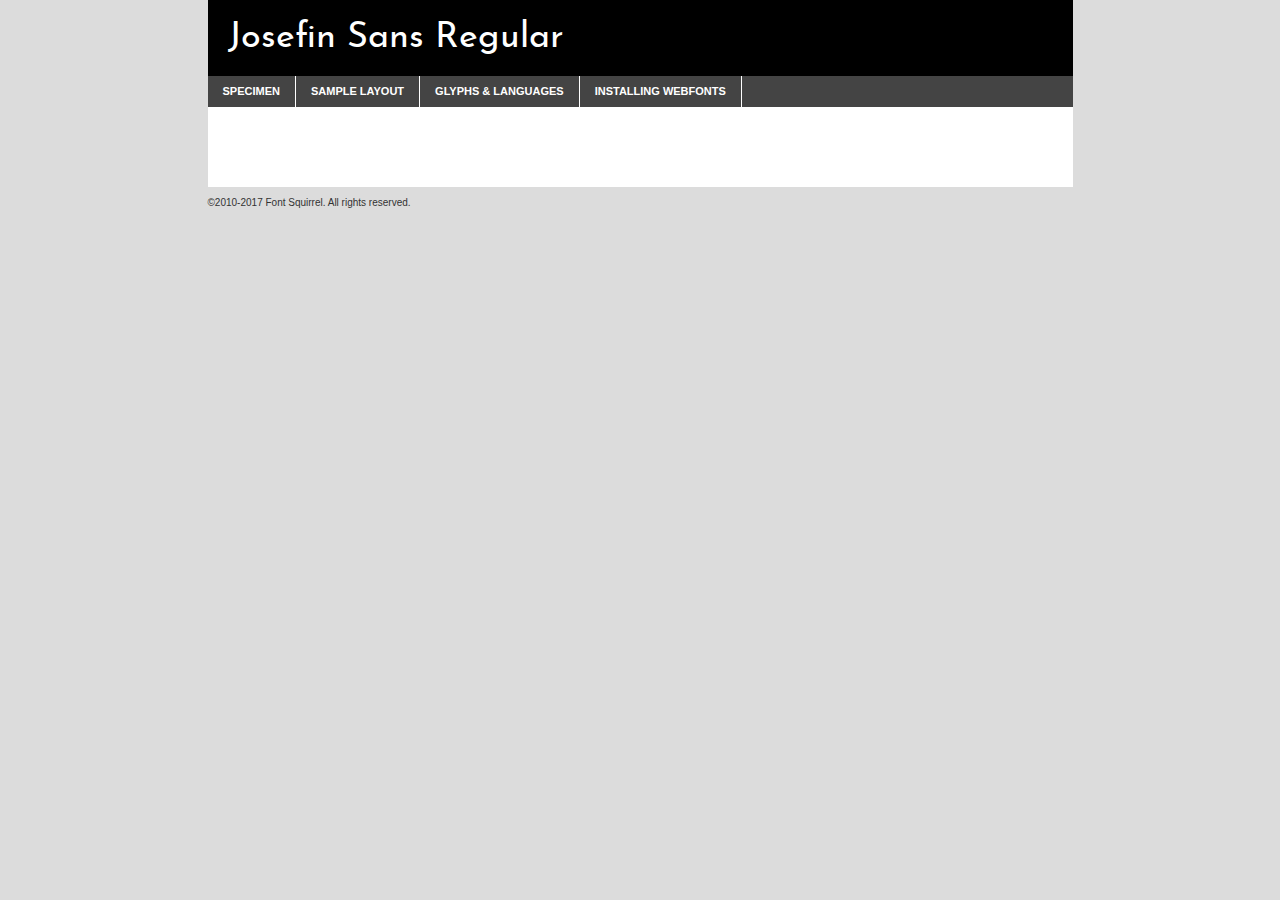
<file: fonts/josefinsans-regular-demo.html>
<!DOCTYPE html PUBLIC "-//W3C//DTD XHTML 1.0 Transitional//EN"
	"http://www.w3.org/TR/xhtml1/DTD/xhtml1-transitional.dtd">

<html xmlns="http://www.w3.org/1999/xhtml" xml:lang="en" lang="en">
<head>
	<meta http-equiv="Content-Type" content="text/html; charset=utf-8" />
	<script src="http://ajax.googleapis.com/ajax/libs/jquery/1.7.2/jquery.min.js" type="text/javascript" charset="utf-8"></script>
	<script type="text/javascript">
	(function($){$.fn.easyTabs=function(option){var param=jQuery.extend({fadeSpeed:"fast",defaultContent:1,activeClass:'active'},option);$(this).each(function(){var thisId="#"+this.id;if(param.defaultContent==''){param.defaultContent=1;}
	if(typeof param.defaultContent=="number")
	{var defaultTab=$(thisId+" .tabs li:eq("+(param.defaultContent-1)+") a").attr('href').substr(1);}else{var defaultTab=param.defaultContent;}
	$(thisId+" .tabs li a").each(function(){var tabToHide=$(this).attr('href').substr(1);$("#"+tabToHide).addClass('easytabs-tab-content');});hideAll();changeContent(defaultTab);function hideAll(){$(thisId+" .easytabs-tab-content").hide();}
	function changeContent(tabId){hideAll();$(thisId+" .tabs li").removeClass(param.activeClass);$(thisId+" .tabs li a[href=#"+tabId+"]").closest('li').addClass(param.activeClass);if(param.fadeSpeed!="none")
	{$(thisId+" #"+tabId).fadeIn(param.fadeSpeed);}else{$(thisId+" #"+tabId).show();}}
	$(thisId+" .tabs li").click(function(){var tabId=$(this).find('a').attr('href').substr(1);changeContent(tabId);return false;});});}})(jQuery);
	</script>
	<link rel="stylesheet" href="specimen_files/specimen_stylesheet.css" type="text/css" charset="utf-8" />
	<link rel="stylesheet" href="stylesheet.css" type="text/css" charset="utf-8" />

	<style type="text/css">
					body{
				font-family: 'josefin_sansregular';
							}
		</style>

	<title>Josefin Sans Regular Specimen</title>
	
	
	<script type="text/javascript" charset="utf-8">
		$(document).ready(function() {
			$('#container').easyTabs({defaultContent:1});
		});
	</script>
</head>

<body>
<div id="container">
	<div id="header">
		Josefin Sans Regular	</div>
	<ul class="tabs">
		<li><a href="#specimen">Specimen</a></li>
		<li><a href="#layout">Sample Layout</a></li>
				<li><a href="#glyphs">Glyphs &amp; Languages</a></li>
		<li><a href="#installing">Installing Webfonts</a></li>
		
	</ul>
	
	<div id="main_content">

		
			<div id="specimen">
		
				<div class="section">
					<div class="grid12 firstcol">
						<div class="huge">AaBb</div>
					</div>
				</div>
		
				<div class="section">
					<div class="glyph_range">A&#x200B;B&#x200b;C&#x200b;D&#x200b;E&#x200b;F&#x200b;G&#x200b;H&#x200b;I&#x200b;J&#x200b;K&#x200b;L&#x200b;M&#x200b;N&#x200b;O&#x200b;P&#x200b;Q&#x200b;R&#x200b;S&#x200b;T&#x200b;U&#x200b;V&#x200b;W&#x200b;X&#x200b;Y&#x200b;Z&#x200b;a&#x200b;b&#x200b;c&#x200b;d&#x200b;e&#x200b;f&#x200b;g&#x200b;h&#x200b;i&#x200b;j&#x200b;k&#x200b;l&#x200b;m&#x200b;n&#x200b;o&#x200b;p&#x200b;q&#x200b;r&#x200b;s&#x200b;t&#x200b;u&#x200b;v&#x200b;w&#x200b;x&#x200b;y&#x200b;z&#x200b;1&#x200b;2&#x200b;3&#x200b;4&#x200b;5&#x200b;6&#x200b;7&#x200b;8&#x200b;9&#x200b;0&#x200b;&amp;&#x200b;.&#x200b;,&#x200b;?&#x200b;!&#x200b;&#64;&#x200b;(&#x200b;)&#x200b;#&#x200b;$&#x200b;%&#x200b;*&#x200b;+&#x200b;-&#x200b;=&#x200b;:&#x200b;;</div>
				</div>
				<div class="section">
					<div class="grid12 firstcol">
						<table class="sample_table">
							<tr><td>10</td><td class="size10">abcdefghijklmnopqrstuvwxyzABCDEFGHIJKLMNOPQRSTUVWXYZ0123456789abcdefghijklmnopqrstuvwxyzABCDEFGHIJKLMNOPQRSTUVWXYZ0123456789abcdefghijklmnopqrstuvwxyzABCDEFGHIJKLMNOPQRSTUVWXYZ</td></tr>
							<tr><td>11</td><td class="size11">abcdefghijklmnopqrstuvwxyzABCDEFGHIJKLMNOPQRSTUVWXYZ0123456789abcdefghijklmnopqrstuvwxyzABCDEFGHIJKLMNOPQRSTUVWXYZ0123456789abcdefghijklmnopqrstuvwxyzABCDEFGHIJKLMNOPQRSTUVWXYZ</td></tr>
							<tr><td>12</td><td class="size12">abcdefghijklmnopqrstuvwxyzABCDEFGHIJKLMNOPQRSTUVWXYZ0123456789abcdefghijklmnopqrstuvwxyzABCDEFGHIJKLMNOPQRSTUVWXYZ0123456789abcdefghijklmnopqrstuvwxyzABCDEFGHIJKLMNOPQRSTUVWXYZ</td></tr>
							<tr><td>13</td><td class="size13">abcdefghijklmnopqrstuvwxyzABCDEFGHIJKLMNOPQRSTUVWXYZ0123456789abcdefghijklmnopqrstuvwxyzABCDEFGHIJKLMNOPQRSTUVWXYZ0123456789abcdefghijklmnopqrstuvwxyzABCDEFGHIJKLMNOPQRSTUVWXYZ</td></tr>
							<tr><td>14</td><td class="size14">abcdefghijklmnopqrstuvwxyzABCDEFGHIJKLMNOPQRSTUVWXYZ0123456789abcdefghijklmnopqrstuvwxyzABCDEFGHIJKLMNOPQRSTUVWXYZ0123456789abcdefghijklmnopqrstuvwxyzABCDEFGHIJKLMNOPQRSTUVWXYZ</td></tr>
							<tr><td>16</td><td class="size16">abcdefghijklmnopqrstuvwxyzABCDEFGHIJKLMNOPQRSTUVWXYZ0123456789abcdefghijklmnopqrstuvwxyzABCDEFGHIJKLMNOPQRSTUVWXYZ</td></tr>
							<tr><td>18</td><td class="size18">abcdefghijklmnopqrstuvwxyzABCDEFGHIJKLMNOPQRSTUVWXYZ0123456789abcdefghijklmnopqrstuvwxyzABCDEFGHIJKLMNOPQRSTUVWXYZ</td></tr>
							<tr><td>20</td><td class="size20">abcdefghijklmnopqrstuvwxyzABCDEFGHIJKLMNOPQRSTUVWXYZ0123456789abcdefghijklmnopqrstuvwxyzABCDEFGHIJKLMNOPQRSTUVWXYZ</td></tr>
							<tr><td>24</td><td class="size24">abcdefghijklmnopqrstuvwxyzABCDEFGHIJKLMNOPQRSTUVWXYZ0123456789abcdefghijklmnopqrstuvwxyzABCDEFGHIJKLMNOPQRSTUVWXYZ</td></tr>
							<tr><td>30</td><td class="size30">abcdefghijklmnopqrstuvwxyzABCDEFGHIJKLMNOPQRSTUVWXYZ0123456789abcdefghijklmnopqrstuvwxyzABCDEFGHIJKLMNOPQRSTUVWXYZ</td></tr>
							<tr><td>36</td><td class="size36">abcdefghijklmnopqrstuvwxyzABCDEFGHIJKLMNOPQRSTUVWXYZ0123456789abcdefghijklmnopqrstuvwxyzABCDEFGHIJKLMNOPQRSTUVWXYZ</td></tr>
							<tr><td>48</td><td class="size48">abcdefghijklmnopqrstuvwxyzABCDEFGHIJKLMNOPQRSTUVWXYZ0123456789abcdefghijklmnopqrstuvwxyzABCDEFGHIJKLMNOPQRSTUVWXYZ</td></tr>
							<tr><td>60</td><td class="size60">abcdefghijklmnopqrstuvwxyzABCDEFGHIJKLMNOPQRSTUVWXYZ0123456789abcdefghijklmnopqrstuvwxyzABCDEFGHIJKLMNOPQRSTUVWXYZ</td></tr>
							<tr><td>72</td><td class="size72">abcdefghijklmnopqrstuvwxyzABCDEFGHIJKLMNOPQRSTUVWXYZ0123456789abcdefghijklmnopqrstuvwxyzABCDEFGHIJKLMNOPQRSTUVWXYZ</td></tr>
							<tr><td>90</td><td class="size90">abcdefghijklmnopqrstuvwxyzABCDEFGHIJKLMNOPQRSTUVWXYZ0123456789abcdefghijklmnopqrstuvwxyzABCDEFGHIJKLMNOPQRSTUVWXYZ</td></tr>
						</table>
				
					</div>
			
				</div>
		
		
		
								<div class="section" id="bodycomparison">


										<div id="xheight">
				<div class="fontbody">&#x25FC;&#x25FC;&#x25FC;&#x25FC;&#x25FC;&#x25FC;&#x25FC;&#x25FC;&#x25FC;&#x25FC;&#x25FC;&#x25FC;&#x25FC;&#x25FC;&#x25FC;&#x25FC;&#x25FC;&#x25FC;&#x25FC;&#x25FC;&#x25FC;&#x25FC;&#x25FC;&#x25FC;&#x25FC;&#x25FC;&#x25FC;&#x25FC;&#x25FC;&#x25FC;&#x25FC;&#x25FC;&#x25FC;&#x25FC;&#x25FC;&#x25FC;&#x25FC;&#x25FC;&#x25FC;&#x25FC;&#x25FC;&#x25FC;&#x25FC;&#x25FC;&#x25FC;&#x25FC;&#x25FC;&#x25FC;&#x25FC;&#x25FC;&#x25FC;&#x25FC;&#x25FC;&#x25FC;&#x25FC;&#x25FC;&#x25FC;&#x25FC;&#x25FC;&#x25FC;&#x25FC;&#x25FC;&#x25FC;&#x25FC;&#x25FC;&#x25FC;&#x25FC;&#x25FC;&#x25FC;&#x25FC;&#x25FC;&#x25FC;&#x25FC;&#x25FC;&#x25FC;&#x25FC;&#x25FC;&#x25FC;&#x25FC;&#x25FC;&#x25FC;&#x25FC;&#x25FC;&#x25FC;&#x25FC;&#x25FC;&#x25FC;&#x25FC;&#x25FC;&#x25FC;&#x25FC;&#x25FC;&#x25FC;&#x25FC;&#x25FC;&#x25FC;&#x25FC;&#x25FC;&#x25FC;body</div><div class="arialbody">body</div><div class="verdanabody">body</div><div class="georgiabody">body</div></div>
										<div class="fontbody" style="z-index:1">
											body<span>Josefin Sans Regular</span>
										</div>
										<div class="arialbody" style="z-index:1">
											body<span>Arial</span>
										</div>
										<div class="verdanabody" style="z-index:1">
											body<span>Verdana</span>
										</div>
										<div class="georgiabody" style="z-index:1">
											body<span>Georgia</span>
										</div>



								</div>
		
		
				<div class="section psample psample_row1" id="">
					
					<div class="grid2 firstcol">
						<p class="size10"><span>10.</span>Aenean lacinia bibendum nulla sed consectetur. Fusce dapibus, tellus ac cursus commodo, tortor mauris condimentum nibh, ut fermentum massa justo sit amet risus. Nullam id dolor id nibh ultricies vehicula ut id elit. Cum sociis natoque penatibus et magnis dis parturient montes, nascetur ridiculus mus. Nulla vitae elit libero, a pharetra augue.</p>
			
					</div>
					<div class="grid3">
						<p class="size11"><span>11.</span>Aenean lacinia bibendum nulla sed consectetur. Fusce dapibus, tellus ac cursus commodo, tortor mauris condimentum nibh, ut fermentum massa justo sit amet risus. Nullam id dolor id nibh ultricies vehicula ut id elit. Cum sociis natoque penatibus et magnis dis parturient montes, nascetur ridiculus mus. Nulla vitae elit libero, a pharetra augue.</p>
			
					</div>
					<div class="grid3">
						<p class="size12"><span>12.</span>Aenean lacinia bibendum nulla sed consectetur. Fusce dapibus, tellus ac cursus commodo, tortor mauris condimentum nibh, ut fermentum massa justo sit amet risus. Nullam id dolor id nibh ultricies vehicula ut id elit. Cum sociis natoque penatibus et magnis dis parturient montes, nascetur ridiculus mus. Nulla vitae elit libero, a pharetra augue.</p>
			
					</div>
					<div class="grid4">
						<p class="size13"><span>13.</span>Aenean lacinia bibendum nulla sed consectetur. Fusce dapibus, tellus ac cursus commodo, tortor mauris condimentum nibh, ut fermentum massa justo sit amet risus. Nullam id dolor id nibh ultricies vehicula ut id elit. Cum sociis natoque penatibus et magnis dis parturient montes, nascetur ridiculus mus. Nulla vitae elit libero, a pharetra augue.</p>
			
					</div>
					<div class="white_blend"></div>
					
				</div>
				<div class="section psample psample_row2" id="">
					<div class="grid3 firstcol">
						<p class="size14"><span>14.</span>Aenean lacinia bibendum nulla sed consectetur. Fusce dapibus, tellus ac cursus commodo, tortor mauris condimentum nibh, ut fermentum massa justo sit amet risus. Nullam id dolor id nibh ultricies vehicula ut id elit. Cum sociis natoque penatibus et magnis dis parturient montes, nascetur ridiculus mus. Nulla vitae elit libero, a pharetra augue.</p>
			
					</div>
					<div class="grid4">
						<p class="size16"><span>16.</span>Aenean lacinia bibendum nulla sed consectetur. Fusce dapibus, tellus ac cursus commodo, tortor mauris condimentum nibh, ut fermentum massa justo sit amet risus. Nullam id dolor id nibh ultricies vehicula ut id elit. Cum sociis natoque penatibus et magnis dis parturient montes, nascetur ridiculus mus. Nulla vitae elit libero, a pharetra augue.</p>
			
					</div>
					<div class="grid5">
						<p class="size18"><span>18.</span>Aenean lacinia bibendum nulla sed consectetur. Fusce dapibus, tellus ac cursus commodo, tortor mauris condimentum nibh, ut fermentum massa justo sit amet risus. Nullam id dolor id nibh ultricies vehicula ut id elit. Cum sociis natoque penatibus et magnis dis parturient montes, nascetur ridiculus mus. Nulla vitae elit libero, a pharetra augue.</p>
			
					</div>

					<div class="white_blend"></div>

				</div>
				
				<div class="section psample psample_row3" id="">
					<div class="grid5 firstcol">
						<p class="size20"><span>20.</span>Aenean lacinia bibendum nulla sed consectetur. Fusce dapibus, tellus ac cursus commodo, tortor mauris condimentum nibh, ut fermentum massa justo sit amet risus. Nullam id dolor id nibh ultricies vehicula ut id elit. Cum sociis natoque penatibus et magnis dis parturient montes, nascetur ridiculus mus. Nulla vitae elit libero, a pharetra augue.</p>
					</div>
					<div class="grid7">
						<p class="size24"><span>24.</span>Aenean lacinia bibendum nulla sed consectetur. Fusce dapibus, tellus ac cursus commodo, tortor mauris condimentum nibh, ut fermentum massa justo sit amet risus. Nullam id dolor id nibh ultricies vehicula ut id elit. Cum sociis natoque penatibus et magnis dis parturient montes, nascetur ridiculus mus. Nulla vitae elit libero, a pharetra augue.</p>
					</div>
					
					<div class="white_blend"></div>
					
				</div>
				
				<div class="section psample psample_row4" id="">
					<div class="grid12 firstcol">
						<p class="size30"><span>30.</span>Aenean lacinia bibendum nulla sed consectetur. Fusce dapibus, tellus ac cursus commodo, tortor mauris condimentum nibh, ut fermentum massa justo sit amet risus. Nullam id dolor id nibh ultricies vehicula ut id elit. Cum sociis natoque penatibus et magnis dis parturient montes, nascetur ridiculus mus. Nulla vitae elit libero, a pharetra augue.</p>
					</div>
					<div class="white_blend"></div>
					
				</div>
				
				
				
				<div class="section psample psample_row1 fullreverse">
					<div class="grid2 firstcol">
						<p class="size10"><span>10.</span>Aenean lacinia bibendum nulla sed consectetur. Fusce dapibus, tellus ac cursus commodo, tortor mauris condimentum nibh, ut fermentum massa justo sit amet risus. Nullam id dolor id nibh ultricies vehicula ut id elit. Cum sociis natoque penatibus et magnis dis parturient montes, nascetur ridiculus mus. Nulla vitae elit libero, a pharetra augue.</p>
			
					</div>
					<div class="grid3">
						<p class="size11"><span>11.</span>Aenean lacinia bibendum nulla sed consectetur. Fusce dapibus, tellus ac cursus commodo, tortor mauris condimentum nibh, ut fermentum massa justo sit amet risus. Nullam id dolor id nibh ultricies vehicula ut id elit. Cum sociis natoque penatibus et magnis dis parturient montes, nascetur ridiculus mus. Nulla vitae elit libero, a pharetra augue.</p>
			
					</div>
					<div class="grid3">
						<p class="size12"><span>12.</span>Aenean lacinia bibendum nulla sed consectetur. Fusce dapibus, tellus ac cursus commodo, tortor mauris condimentum nibh, ut fermentum massa justo sit amet risus. Nullam id dolor id nibh ultricies vehicula ut id elit. Cum sociis natoque penatibus et magnis dis parturient montes, nascetur ridiculus mus. Nulla vitae elit libero, a pharetra augue.</p>
			
					</div>
					<div class="grid4">
						<p class="size13"><span>13.</span>Aenean lacinia bibendum nulla sed consectetur. Fusce dapibus, tellus ac cursus commodo, tortor mauris condimentum nibh, ut fermentum massa justo sit amet risus. Nullam id dolor id nibh ultricies vehicula ut id elit. Cum sociis natoque penatibus et magnis dis parturient montes, nascetur ridiculus mus. Nulla vitae elit libero, a pharetra augue.</p>
			
					</div>
					<div class="black_blend"></div>
					
				</div>
				
				<div class="section psample psample_row2 fullreverse">
					<div class="grid3 firstcol">
						<p class="size14"><span>14.</span>Aenean lacinia bibendum nulla sed consectetur. Fusce dapibus, tellus ac cursus commodo, tortor mauris condimentum nibh, ut fermentum massa justo sit amet risus. Nullam id dolor id nibh ultricies vehicula ut id elit. Cum sociis natoque penatibus et magnis dis parturient montes, nascetur ridiculus mus. Nulla vitae elit libero, a pharetra augue.</p>
			
					</div>
					<div class="grid4">
						<p class="size16"><span>16.</span>Aenean lacinia bibendum nulla sed consectetur. Fusce dapibus, tellus ac cursus commodo, tortor mauris condimentum nibh, ut fermentum massa justo sit amet risus. Nullam id dolor id nibh ultricies vehicula ut id elit. Cum sociis natoque penatibus et magnis dis parturient montes, nascetur ridiculus mus. Nulla vitae elit libero, a pharetra augue.</p>
			
					</div>
					<div class="grid5">
						<p class="size18"><span>18.</span>Aenean lacinia bibendum nulla sed consectetur. Fusce dapibus, tellus ac cursus commodo, tortor mauris condimentum nibh, ut fermentum massa justo sit amet risus. Nullam id dolor id nibh ultricies vehicula ut id elit. Cum sociis natoque penatibus et magnis dis parturient montes, nascetur ridiculus mus. Nulla vitae elit libero, a pharetra augue.</p>
			
					</div>
					<div class="black_blend"></div>

				</div>
				
				<div class="section psample fullreverse psample_row3" id="">
					<div class="grid5 firstcol">
						<p class="size20"><span>20.</span>Aenean lacinia bibendum nulla sed consectetur. Fusce dapibus, tellus ac cursus commodo, tortor mauris condimentum nibh, ut fermentum massa justo sit amet risus. Nullam id dolor id nibh ultricies vehicula ut id elit. Cum sociis natoque penatibus et magnis dis parturient montes, nascetur ridiculus mus. Nulla vitae elit libero, a pharetra augue.</p>
					</div>
					<div class="grid7">
						<p class="size24"><span>24.</span>Aenean lacinia bibendum nulla sed consectetur. Fusce dapibus, tellus ac cursus commodo, tortor mauris condimentum nibh, ut fermentum massa justo sit amet risus. Nullam id dolor id nibh ultricies vehicula ut id elit. Cum sociis natoque penatibus et magnis dis parturient montes, nascetur ridiculus mus. Nulla vitae elit libero, a pharetra augue.</p>
					</div>
					
					<div class="black_blend"></div>
					
				</div>
				
				<div class="section psample fullreverse psample_row4" id="" style="border-bottom: 20px #000 solid;">
					<div class="grid12 firstcol">
						<p class="size30"><span>30.</span>Aenean lacinia bibendum nulla sed consectetur. Fusce dapibus, tellus ac cursus commodo, tortor mauris condimentum nibh, ut fermentum massa justo sit amet risus. Nullam id dolor id nibh ultricies vehicula ut id elit. Cum sociis natoque penatibus et magnis dis parturient montes, nascetur ridiculus mus. Nulla vitae elit libero, a pharetra augue.</p>
					</div>
					<div class="black_blend"></div>
					
				</div>
				
				
				
				
			</div>
			
			<div id="layout">
				
				<div class="section">
					
					<div class="grid12 firstcol">
						<h1>Lorem Ipsum Dolor</h1>
						<h2>Etiam porta sem malesuada magna mollis euismod</h2>
						
						<p class="byline">By <a href="#link">Aenean Lacinia</a></p>
					</div>
				</div>
				<div class="section">
					<div class="grid8 firstcol">
						<p class="large">Donec sed odio dui. Morbi leo risus, porta ac consectetur ac, vestibulum at eros. Fusce dapibus, tellus ac cursus commodo, tortor mauris condimentum nibh, ut fermentum massa justo sit amet risus. </p>

						
						<h3>Pellentesque ornare sem</h3>

						<p>Maecenas sed diam eget risus varius blandit sit amet non magna. Maecenas faucibus mollis interdum. Donec ullamcorper nulla non metus auctor fringilla. Nullam id dolor id nibh ultricies vehicula ut id elit. Nullam id dolor id nibh ultricies vehicula ut id elit. </p>

						<p>Aenean eu leo quam. Pellentesque ornare sem lacinia quam venenatis vestibulum. Lorem ipsum dolor sit amet, consectetur adipiscing elit. Cum sociis natoque penatibus et magnis dis parturient montes, nascetur ridiculus mus. </p>

						<p>Nulla vitae elit libero, a pharetra augue. Praesent commodo cursus magna, vel scelerisque nisl consectetur et. Aenean lacinia bibendum nulla sed consectetur. </p>

						<p>Nullam quis risus eget urna mollis ornare vel eu leo. Nullam quis risus eget urna mollis ornare vel eu leo. Maecenas sed diam eget risus varius blandit sit amet non magna. Donec ullamcorper nulla non metus auctor fringilla. </p>

						<h3>Cras mattis consectetur</h3>

						<p>Aenean eu leo quam. Pellentesque ornare sem lacinia quam venenatis vestibulum. Aenean lacinia bibendum nulla sed consectetur. Integer posuere erat a ante venenatis dapibus posuere velit aliquet. Cras mattis consectetur purus sit amet fermentum. </p>

						<p>Nullam id dolor id nibh ultricies vehicula ut id elit. Nullam quis risus eget urna mollis ornare vel eu leo. Cras mattis consectetur purus sit amet fermentum.</p>
					</div>
					
					<div class="grid4 sidebar">
						
						<div class="box reverse">
							<p class="last">Nullam quis risus eget urna mollis ornare vel eu leo. Donec ullamcorper nulla non metus auctor fringilla. Cras mattis consectetur purus sit amet fermentum. Sed posuere consectetur est at lobortis. Lorem ipsum dolor sit amet, consectetur adipiscing elit. </p>
						</div>
						
						<p class="caption">Maecenas sed diam eget risus varius.</p>

						<p>Vestibulum id ligula porta felis euismod semper. Integer posuere erat a ante venenatis dapibus posuere velit aliquet. Vestibulum id ligula porta felis euismod semper. Sed posuere consectetur est at lobortis. Maecenas sed diam eget risus varius blandit sit amet non magna. Fusce dapibus, tellus ac cursus commodo, tortor mauris condimentum nibh, ut fermentum massa justo sit amet risus. </p>

					

						<p>Duis mollis, est non commodo luctus, nisi erat porttitor ligula, eget lacinia odio sem nec elit. Aenean lacinia bibendum nulla sed consectetur. Vivamus sagittis lacus vel augue laoreet rutrum faucibus dolor auctor. Aenean lacinia bibendum nulla sed consectetur. Nullam quis risus eget urna mollis ornare vel eu leo. </p>

						<p>Praesent commodo cursus magna, vel scelerisque nisl consectetur et. Donec ullamcorper nulla non metus auctor fringilla. Maecenas faucibus mollis interdum. Fusce dapibus, tellus ac cursus commodo, tortor mauris condimentum nibh, ut fermentum massa justo sit amet risus. </p>

					</div>
				</div>
				
			</div>


			



		<div id="glyphs">
			<div class="section">
				<div class="grid12 firstcol">
			
				<h1>Language Support</h1>
				<p>The subset of Josefin Sans Regular in this kit supports the following languages:<br />
			
					Albanian, Basque, Breton, Chamorro, Danish, Dutch, English, Faroese, Finnish, French, Frisian, Galician, German, Icelandic, Italian, Malagasy, Norwegian, Portuguese, Spanish, Alsatian, Aragonese, Arapaho, Arrernte, Asturian, Aymara, Bislama, Cebuano, Corsican, Fijian, French_creole, Genoese, Gilbertese, Greenlandic, Haitian_creole, Hiligaynon, Hmong, Hopi, Ibanag, Iloko_ilokano, Indonesian, Interglossa_glosa, Interlingua, Irish_gaelic, Jerriais, Lojban, Lombard, Luxembourgeois, Manx, Mohawk, Norfolk_pitcairnese, Occitan, Oromo, Pangasinan, Papiamento, Piedmontese, Potawatomi, Rhaeto-romance, Romansh, Rotokas, Sami_lule, Samoan, Sardinian, Scots_gaelic, Seychelles_creole, Shona, Sicilian, Somali, Southern_ndebele, Swahili, Swati_swazi, Tagalog_filipino_pilipino, Tetum, Tok_pisin, Uyghur_latinized, Volapuk, Walloon, Warlpiri, Xhosa, Yapese, Zulu, Latinbasic, Ubasic, Demo				</p>
				<h1>Glyph Chart</h1>
				<p>The subset of Josefin Sans Regular in this kit includes all the glyphs listed below. Unicode entities are included above each glyph to help you insert individual characters into your layout.</p>
				<div id="glyph_chart">
			
																														 <div><p>&amp;#13;</p>&#13;</div>
																				 <div><p>&amp;#32;</p>&#32;</div>
																				 <div><p>&amp;#33;</p>&#33;</div>
																				 <div><p>&amp;#34;</p>&#34;</div>
																				 <div><p>&amp;#35;</p>&#35;</div>
																				 <div><p>&amp;#36;</p>&#36;</div>
																				 <div><p>&amp;#37;</p>&#37;</div>
																				 <div><p>&amp;#38;</p>&#38;</div>
																				 <div><p>&amp;#39;</p>&#39;</div>
																				 <div><p>&amp;#40;</p>&#40;</div>
																				 <div><p>&amp;#41;</p>&#41;</div>
																				 <div><p>&amp;#42;</p>&#42;</div>
																				 <div><p>&amp;#43;</p>&#43;</div>
																				 <div><p>&amp;#44;</p>&#44;</div>
																				 <div><p>&amp;#45;</p>&#45;</div>
																				 <div><p>&amp;#46;</p>&#46;</div>
																				 <div><p>&amp;#47;</p>&#47;</div>
																				 <div><p>&amp;#48;</p>&#48;</div>
																				 <div><p>&amp;#49;</p>&#49;</div>
																				 <div><p>&amp;#50;</p>&#50;</div>
																				 <div><p>&amp;#51;</p>&#51;</div>
																				 <div><p>&amp;#52;</p>&#52;</div>
																				 <div><p>&amp;#53;</p>&#53;</div>
																				 <div><p>&amp;#54;</p>&#54;</div>
																				 <div><p>&amp;#55;</p>&#55;</div>
																				 <div><p>&amp;#56;</p>&#56;</div>
																				 <div><p>&amp;#57;</p>&#57;</div>
																				 <div><p>&amp;#58;</p>&#58;</div>
																				 <div><p>&amp;#59;</p>&#59;</div>
																				 <div><p>&amp;#60;</p>&#60;</div>
																				 <div><p>&amp;#61;</p>&#61;</div>
																				 <div><p>&amp;#62;</p>&#62;</div>
																				 <div><p>&amp;#63;</p>&#63;</div>
																				 <div><p>&amp;#64;</p>&#64;</div>
																				 <div><p>&amp;#65;</p>&#65;</div>
																				 <div><p>&amp;#66;</p>&#66;</div>
																				 <div><p>&amp;#67;</p>&#67;</div>
																				 <div><p>&amp;#68;</p>&#68;</div>
																				 <div><p>&amp;#69;</p>&#69;</div>
																				 <div><p>&amp;#70;</p>&#70;</div>
																				 <div><p>&amp;#71;</p>&#71;</div>
																				 <div><p>&amp;#72;</p>&#72;</div>
																				 <div><p>&amp;#73;</p>&#73;</div>
																				 <div><p>&amp;#74;</p>&#74;</div>
																				 <div><p>&amp;#75;</p>&#75;</div>
																				 <div><p>&amp;#76;</p>&#76;</div>
																				 <div><p>&amp;#77;</p>&#77;</div>
																				 <div><p>&amp;#78;</p>&#78;</div>
																				 <div><p>&amp;#79;</p>&#79;</div>
																				 <div><p>&amp;#80;</p>&#80;</div>
																				 <div><p>&amp;#81;</p>&#81;</div>
																				 <div><p>&amp;#82;</p>&#82;</div>
																				 <div><p>&amp;#83;</p>&#83;</div>
																				 <div><p>&amp;#84;</p>&#84;</div>
																				 <div><p>&amp;#85;</p>&#85;</div>
																				 <div><p>&amp;#86;</p>&#86;</div>
																				 <div><p>&amp;#87;</p>&#87;</div>
																				 <div><p>&amp;#88;</p>&#88;</div>
																				 <div><p>&amp;#89;</p>&#89;</div>
																				 <div><p>&amp;#90;</p>&#90;</div>
																				 <div><p>&amp;#91;</p>&#91;</div>
																				 <div><p>&amp;#92;</p>&#92;</div>
																				 <div><p>&amp;#93;</p>&#93;</div>
																				 <div><p>&amp;#94;</p>&#94;</div>
																				 <div><p>&amp;#95;</p>&#95;</div>
																				 <div><p>&amp;#96;</p>&#96;</div>
																				 <div><p>&amp;#97;</p>&#97;</div>
																				 <div><p>&amp;#98;</p>&#98;</div>
																				 <div><p>&amp;#99;</p>&#99;</div>
																				 <div><p>&amp;#100;</p>&#100;</div>
																				 <div><p>&amp;#101;</p>&#101;</div>
																				 <div><p>&amp;#102;</p>&#102;</div>
																				 <div><p>&amp;#103;</p>&#103;</div>
																				 <div><p>&amp;#104;</p>&#104;</div>
																				 <div><p>&amp;#105;</p>&#105;</div>
																				 <div><p>&amp;#106;</p>&#106;</div>
																				 <div><p>&amp;#107;</p>&#107;</div>
																				 <div><p>&amp;#108;</p>&#108;</div>
																				 <div><p>&amp;#109;</p>&#109;</div>
																				 <div><p>&amp;#110;</p>&#110;</div>
																				 <div><p>&amp;#111;</p>&#111;</div>
																				 <div><p>&amp;#112;</p>&#112;</div>
																				 <div><p>&amp;#113;</p>&#113;</div>
																				 <div><p>&amp;#114;</p>&#114;</div>
																				 <div><p>&amp;#115;</p>&#115;</div>
																				 <div><p>&amp;#116;</p>&#116;</div>
																				 <div><p>&amp;#117;</p>&#117;</div>
																				 <div><p>&amp;#118;</p>&#118;</div>
																				 <div><p>&amp;#119;</p>&#119;</div>
																				 <div><p>&amp;#120;</p>&#120;</div>
																				 <div><p>&amp;#121;</p>&#121;</div>
																				 <div><p>&amp;#122;</p>&#122;</div>
																				 <div><p>&amp;#123;</p>&#123;</div>
																				 <div><p>&amp;#124;</p>&#124;</div>
																				 <div><p>&amp;#125;</p>&#125;</div>
																				 <div><p>&amp;#126;</p>&#126;</div>
																				 <div><p>&amp;#160;</p>&#160;</div>
																				 <div><p>&amp;#161;</p>&#161;</div>
																				 <div><p>&amp;#162;</p>&#162;</div>
																				 <div><p>&amp;#163;</p>&#163;</div>
																				 <div><p>&amp;#164;</p>&#164;</div>
																				 <div><p>&amp;#165;</p>&#165;</div>
																				 <div><p>&amp;#166;</p>&#166;</div>
																				 <div><p>&amp;#167;</p>&#167;</div>
																				 <div><p>&amp;#168;</p>&#168;</div>
																				 <div><p>&amp;#169;</p>&#169;</div>
																				 <div><p>&amp;#170;</p>&#170;</div>
																				 <div><p>&amp;#171;</p>&#171;</div>
																				 <div><p>&amp;#172;</p>&#172;</div>
																				 <div><p>&amp;#173;</p>&#173;</div>
																				 <div><p>&amp;#174;</p>&#174;</div>
																				 <div><p>&amp;#175;</p>&#175;</div>
																				 <div><p>&amp;#176;</p>&#176;</div>
																				 <div><p>&amp;#177;</p>&#177;</div>
																				 <div><p>&amp;#178;</p>&#178;</div>
																				 <div><p>&amp;#179;</p>&#179;</div>
																				 <div><p>&amp;#180;</p>&#180;</div>
																				 <div><p>&amp;#181;</p>&#181;</div>
																				 <div><p>&amp;#182;</p>&#182;</div>
																				 <div><p>&amp;#183;</p>&#183;</div>
																				 <div><p>&amp;#184;</p>&#184;</div>
																				 <div><p>&amp;#185;</p>&#185;</div>
																				 <div><p>&amp;#186;</p>&#186;</div>
																				 <div><p>&amp;#187;</p>&#187;</div>
																				 <div><p>&amp;#188;</p>&#188;</div>
																				 <div><p>&amp;#189;</p>&#189;</div>
																				 <div><p>&amp;#190;</p>&#190;</div>
																				 <div><p>&amp;#191;</p>&#191;</div>
																				 <div><p>&amp;#192;</p>&#192;</div>
																				 <div><p>&amp;#193;</p>&#193;</div>
																				 <div><p>&amp;#194;</p>&#194;</div>
																				 <div><p>&amp;#195;</p>&#195;</div>
																				 <div><p>&amp;#196;</p>&#196;</div>
																				 <div><p>&amp;#197;</p>&#197;</div>
																				 <div><p>&amp;#198;</p>&#198;</div>
																				 <div><p>&amp;#199;</p>&#199;</div>
																				 <div><p>&amp;#200;</p>&#200;</div>
																				 <div><p>&amp;#201;</p>&#201;</div>
																				 <div><p>&amp;#202;</p>&#202;</div>
																				 <div><p>&amp;#203;</p>&#203;</div>
																				 <div><p>&amp;#204;</p>&#204;</div>
																				 <div><p>&amp;#205;</p>&#205;</div>
																				 <div><p>&amp;#206;</p>&#206;</div>
																				 <div><p>&amp;#207;</p>&#207;</div>
																				 <div><p>&amp;#208;</p>&#208;</div>
																				 <div><p>&amp;#209;</p>&#209;</div>
																				 <div><p>&amp;#210;</p>&#210;</div>
																				 <div><p>&amp;#211;</p>&#211;</div>
																				 <div><p>&amp;#212;</p>&#212;</div>
																				 <div><p>&amp;#213;</p>&#213;</div>
																				 <div><p>&amp;#214;</p>&#214;</div>
																				 <div><p>&amp;#215;</p>&#215;</div>
																				 <div><p>&amp;#216;</p>&#216;</div>
																				 <div><p>&amp;#217;</p>&#217;</div>
																				 <div><p>&amp;#218;</p>&#218;</div>
																				 <div><p>&amp;#219;</p>&#219;</div>
																				 <div><p>&amp;#220;</p>&#220;</div>
																				 <div><p>&amp;#221;</p>&#221;</div>
																				 <div><p>&amp;#222;</p>&#222;</div>
																				 <div><p>&amp;#223;</p>&#223;</div>
																				 <div><p>&amp;#224;</p>&#224;</div>
																				 <div><p>&amp;#225;</p>&#225;</div>
																				 <div><p>&amp;#226;</p>&#226;</div>
																				 <div><p>&amp;#227;</p>&#227;</div>
																				 <div><p>&amp;#228;</p>&#228;</div>
																				 <div><p>&amp;#229;</p>&#229;</div>
																				 <div><p>&amp;#230;</p>&#230;</div>
																				 <div><p>&amp;#231;</p>&#231;</div>
																				 <div><p>&amp;#232;</p>&#232;</div>
																				 <div><p>&amp;#233;</p>&#233;</div>
																				 <div><p>&amp;#234;</p>&#234;</div>
																				 <div><p>&amp;#235;</p>&#235;</div>
																				 <div><p>&amp;#236;</p>&#236;</div>
																				 <div><p>&amp;#237;</p>&#237;</div>
																				 <div><p>&amp;#238;</p>&#238;</div>
																				 <div><p>&amp;#239;</p>&#239;</div>
																				 <div><p>&amp;#240;</p>&#240;</div>
																				 <div><p>&amp;#241;</p>&#241;</div>
																				 <div><p>&amp;#242;</p>&#242;</div>
																				 <div><p>&amp;#243;</p>&#243;</div>
																				 <div><p>&amp;#244;</p>&#244;</div>
																				 <div><p>&amp;#245;</p>&#245;</div>
																				 <div><p>&amp;#246;</p>&#246;</div>
																				 <div><p>&amp;#247;</p>&#247;</div>
																				 <div><p>&amp;#248;</p>&#248;</div>
																				 <div><p>&amp;#249;</p>&#249;</div>
																				 <div><p>&amp;#250;</p>&#250;</div>
																				 <div><p>&amp;#251;</p>&#251;</div>
																				 <div><p>&amp;#252;</p>&#252;</div>
																				 <div><p>&amp;#253;</p>&#253;</div>
																				 <div><p>&amp;#254;</p>&#254;</div>
																				 <div><p>&amp;#255;</p>&#255;</div>
																				 <div><p>&amp;#338;</p>&#338;</div>
																				 <div><p>&amp;#339;</p>&#339;</div>
																				 <div><p>&amp;#376;</p>&#376;</div>
																				 <div><p>&amp;#710;</p>&#710;</div>
																				 <div><p>&amp;#732;</p>&#732;</div>
																				 <div><p>&amp;#8192;</p>&#8192;</div>
																				 <div><p>&amp;#8193;</p>&#8193;</div>
																				 <div><p>&amp;#8194;</p>&#8194;</div>
																				 <div><p>&amp;#8195;</p>&#8195;</div>
																				 <div><p>&amp;#8196;</p>&#8196;</div>
																				 <div><p>&amp;#8197;</p>&#8197;</div>
																				 <div><p>&amp;#8198;</p>&#8198;</div>
																				 <div><p>&amp;#8199;</p>&#8199;</div>
																				 <div><p>&amp;#8200;</p>&#8200;</div>
																				 <div><p>&amp;#8201;</p>&#8201;</div>
																				 <div><p>&amp;#8202;</p>&#8202;</div>
																				 <div><p>&amp;#8208;</p>&#8208;</div>
																				 <div><p>&amp;#8209;</p>&#8209;</div>
																				 <div><p>&amp;#8210;</p>&#8210;</div>
																				 <div><p>&amp;#8211;</p>&#8211;</div>
																				 <div><p>&amp;#8212;</p>&#8212;</div>
																				 <div><p>&amp;#8216;</p>&#8216;</div>
																				 <div><p>&amp;#8217;</p>&#8217;</div>
																				 <div><p>&amp;#8218;</p>&#8218;</div>
																				 <div><p>&amp;#8220;</p>&#8220;</div>
																				 <div><p>&amp;#8221;</p>&#8221;</div>
																				 <div><p>&amp;#8222;</p>&#8222;</div>
																				 <div><p>&amp;#8226;</p>&#8226;</div>
																				 <div><p>&amp;#8230;</p>&#8230;</div>
																				 <div><p>&amp;#8239;</p>&#8239;</div>
																				 <div><p>&amp;#8249;</p>&#8249;</div>
																				 <div><p>&amp;#8250;</p>&#8250;</div>
																				 <div><p>&amp;#8287;</p>&#8287;</div>
																				 <div><p>&amp;#8364;</p>&#8364;</div>
																				 <div><p>&amp;#8482;</p>&#8482;</div>
																				 <div><p>&amp;#9724;</p>&#9724;</div>
																				 <div><p>&amp;#64257;</p>&#64257;</div>
																				 <div><p>&amp;#64258;</p>&#64258;</div>
																				 <div><p>&amp;#64259;</p>&#64259;</div>
																				 <div><p>&amp;#64260;</p>&#64260;</div>
																																						</div>	
				</div>
		
		
			</div>
		</div>
		
		
		<div id="specs">
			
		</div>
	
		<div id="installing">
			<div class="section">
				<div class="grid7 firstcol">
					<h1>Installing Webfonts</h1>
					
					<p>Webfonts are supported by all major browser platforms but not all in the same way. There are currently four different font formats that must be included in order to target all browsers. This includes TTF, WOFF, EOT and SVG.</p>
					
					<h2>1. Upload your webfonts</h2>
					<p>You must upload your webfont kit to your website. They should be in or near the same directory as your CSS files.</p>
					
					<h2>2. Include the webfont stylesheet</h2>
					<p>A special CSS @font-face declaration helps the various browsers select the appropriate font it needs without causing you a bunch of headaches. Learn more about this syntax by reading the <a href="https://www.fontspring.com/blog/further-hardening-of-the-bulletproof-syntax">Fontspring blog post</a> about it. The code for it is as follows:</p>


<code>
@font-face{ 
	font-family: 'MyWebFont';
	src: url('WebFont.eot');
	src: url('WebFont.eot?#iefix') format('embedded-opentype'),
	     url('WebFont.woff') format('woff'),
	     url('WebFont.ttf') format('truetype'),
	     url('WebFont.svg#webfont') format('svg');
}
</code>

	<p>We've already gone ahead and generated the code for you. All you have to do is link to the stylesheet in your HTML, like this:</p>
	<code>&lt;link rel=&quot;stylesheet&quot; href=&quot;stylesheet.css&quot; type=&quot;text/css&quot; charset=&quot;utf-8&quot; /&gt;</code>

					<h2>3. Modify your own stylesheet</h2>
					<p>To take advantage of your new fonts, you must tell your stylesheet to use them. Look at the original @font-face declaration above and find the property called "font-family." The name linked there will be what you use to reference the font. Prepend that webfont name to the font stack in the "font-family" property, inside the selector you want to change. For example:</p>
<code>p { font-family: 'WebFont', Arial, sans-serif; }</code>

<h2>4. Test</h2>
<p>Getting webfonts to work cross-browser <em>can</em> be tricky. Use the information in the sidebar to help you if you find that fonts aren't loading in a particular browser.</p>
				</div>
				
				<div class="grid5 sidebar">
					<div class="box">
						<h2>Troubleshooting<br />Font-Face Problems</h2>
						<p>Having trouble getting your webfonts to load in your new website? Here are some tips to sort out what might be the problem.</p>

						<h3>Fonts not showing in any browser</h3>

						<p>This sounds like you need to work on the plumbing. You either did not upload the fonts to the correct directory, or you did not link the fonts properly in the CSS. If you've confirmed that all this is correct and you still have a problem, take a look at your .htaccess file and see if requests are getting intercepted.</p>

						<h3>Fonts not loading in iPhone or iPad</h3>

						<p>The most common problem here is that you are serving the fonts from an IIS server. IIS refuses to serve files that have unknown MIME types. If that is the case, you must set the MIME type for SVG to "image/svg+xml" in the server settings. Follow these instructions from Microsoft if you need help.</p>

						<h3>Fonts not loading in Firefox</h3>

						<p>The primary reason for this failure? You are still using a version Firefox older than 3.5. So upgrade already! If that isn't it, then you are very likely serving fonts from a different domain. Firefox requires that all font assets be served from the same domain. Lastly it is possible that you need to add WOFF to your list of MIME types (if you are serving via IIS.)</p>

						<h3>Fonts not loading in IE</h3>

						<p>Are you looking at Internet Explorer on an actual Windows machine or are you cheating by using a service like Adobe BrowserLab? Many of these screenshot services do not render @font-face for IE. Best to test it on a real machine.</p>

						<h3>Fonts not loading in IE9</h3>

						<p>IE9, like Firefox, requires that fonts be served from the same domain as the website. Make sure that is the case.</p>
					</div>
				</div>
			</div>
			
		</div>
	
	</div>
	<div id="footer">
		<p>&copy;2010-2017 Font Squirrel. All rights reserved.</p>
	</div>
</div>
</body>
</html>
</file>
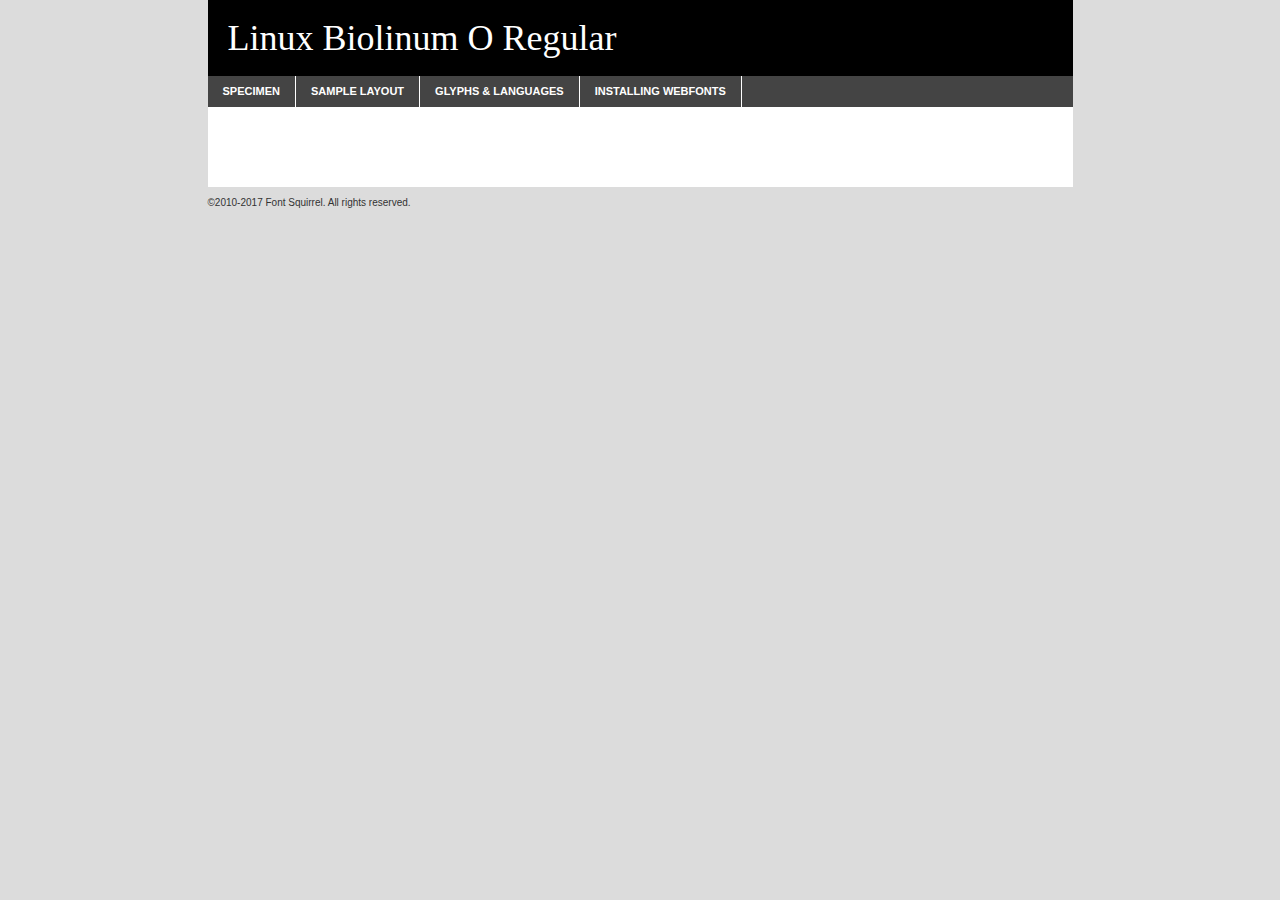
<file: fonts/linbiolinum_r-demo.html>
<!DOCTYPE html PUBLIC "-//W3C//DTD XHTML 1.0 Transitional//EN"
	"http://www.w3.org/TR/xhtml1/DTD/xhtml1-transitional.dtd">

<html xmlns="http://www.w3.org/1999/xhtml" xml:lang="en" lang="en">
<head>
	<meta http-equiv="Content-Type" content="text/html; charset=utf-8" />
	<script src="http://ajax.googleapis.com/ajax/libs/jquery/1.7.2/jquery.min.js" type="text/javascript" charset="utf-8"></script>
	<script type="text/javascript">
	(function($){$.fn.easyTabs=function(option){var param=jQuery.extend({fadeSpeed:"fast",defaultContent:1,activeClass:'active'},option);$(this).each(function(){var thisId="#"+this.id;if(param.defaultContent==''){param.defaultContent=1;}
	if(typeof param.defaultContent=="number")
	{var defaultTab=$(thisId+" .tabs li:eq("+(param.defaultContent-1)+") a").attr('href').substr(1);}else{var defaultTab=param.defaultContent;}
	$(thisId+" .tabs li a").each(function(){var tabToHide=$(this).attr('href').substr(1);$("#"+tabToHide).addClass('easytabs-tab-content');});hideAll();changeContent(defaultTab);function hideAll(){$(thisId+" .easytabs-tab-content").hide();}
	function changeContent(tabId){hideAll();$(thisId+" .tabs li").removeClass(param.activeClass);$(thisId+" .tabs li a[href=#"+tabId+"]").closest('li').addClass(param.activeClass);if(param.fadeSpeed!="none")
	{$(thisId+" #"+tabId).fadeIn(param.fadeSpeed);}else{$(thisId+" #"+tabId).show();}}
	$(thisId+" .tabs li").click(function(){var tabId=$(this).find('a').attr('href').substr(1);changeContent(tabId);return false;});});}})(jQuery);
	</script>
	<link rel="stylesheet" href="specimen_files/specimen_stylesheet.css" type="text/css" charset="utf-8" />
	<link rel="stylesheet" href="stylesheet.css" type="text/css" charset="utf-8" />

	<style type="text/css">
					body{
				font-family: 'linux_biolinum_oregular';
							}
		</style>

	<title>Linux Biolinum O Regular Specimen</title>
	
	
	<script type="text/javascript" charset="utf-8">
		$(document).ready(function() {
			$('#container').easyTabs({defaultContent:1});
		});
	</script>
</head>

<body>
<div id="container">
	<div id="header">
		Linux Biolinum O Regular	</div>
	<ul class="tabs">
		<li><a href="#specimen">Specimen</a></li>
		<li><a href="#layout">Sample Layout</a></li>
				<li><a href="#glyphs">Glyphs &amp; Languages</a></li>
		<li><a href="#installing">Installing Webfonts</a></li>
		
	</ul>
	
	<div id="main_content">

		
			<div id="specimen">
		
				<div class="section">
					<div class="grid12 firstcol">
						<div class="huge">AaBb</div>
					</div>
				</div>
		
				<div class="section">
					<div class="glyph_range">A&#x200B;B&#x200b;C&#x200b;D&#x200b;E&#x200b;F&#x200b;G&#x200b;H&#x200b;I&#x200b;J&#x200b;K&#x200b;L&#x200b;M&#x200b;N&#x200b;O&#x200b;P&#x200b;Q&#x200b;R&#x200b;S&#x200b;T&#x200b;U&#x200b;V&#x200b;W&#x200b;X&#x200b;Y&#x200b;Z&#x200b;a&#x200b;b&#x200b;c&#x200b;d&#x200b;e&#x200b;f&#x200b;g&#x200b;h&#x200b;i&#x200b;j&#x200b;k&#x200b;l&#x200b;m&#x200b;n&#x200b;o&#x200b;p&#x200b;q&#x200b;r&#x200b;s&#x200b;t&#x200b;u&#x200b;v&#x200b;w&#x200b;x&#x200b;y&#x200b;z&#x200b;1&#x200b;2&#x200b;3&#x200b;4&#x200b;5&#x200b;6&#x200b;7&#x200b;8&#x200b;9&#x200b;0&#x200b;&amp;&#x200b;.&#x200b;,&#x200b;?&#x200b;!&#x200b;&#64;&#x200b;(&#x200b;)&#x200b;#&#x200b;$&#x200b;%&#x200b;*&#x200b;+&#x200b;-&#x200b;=&#x200b;:&#x200b;;</div>
				</div>
				<div class="section">
					<div class="grid12 firstcol">
						<table class="sample_table">
							<tr><td>10</td><td class="size10">abcdefghijklmnopqrstuvwxyzABCDEFGHIJKLMNOPQRSTUVWXYZ0123456789abcdefghijklmnopqrstuvwxyzABCDEFGHIJKLMNOPQRSTUVWXYZ0123456789abcdefghijklmnopqrstuvwxyzABCDEFGHIJKLMNOPQRSTUVWXYZ</td></tr>
							<tr><td>11</td><td class="size11">abcdefghijklmnopqrstuvwxyzABCDEFGHIJKLMNOPQRSTUVWXYZ0123456789abcdefghijklmnopqrstuvwxyzABCDEFGHIJKLMNOPQRSTUVWXYZ0123456789abcdefghijklmnopqrstuvwxyzABCDEFGHIJKLMNOPQRSTUVWXYZ</td></tr>
							<tr><td>12</td><td class="size12">abcdefghijklmnopqrstuvwxyzABCDEFGHIJKLMNOPQRSTUVWXYZ0123456789abcdefghijklmnopqrstuvwxyzABCDEFGHIJKLMNOPQRSTUVWXYZ0123456789abcdefghijklmnopqrstuvwxyzABCDEFGHIJKLMNOPQRSTUVWXYZ</td></tr>
							<tr><td>13</td><td class="size13">abcdefghijklmnopqrstuvwxyzABCDEFGHIJKLMNOPQRSTUVWXYZ0123456789abcdefghijklmnopqrstuvwxyzABCDEFGHIJKLMNOPQRSTUVWXYZ0123456789abcdefghijklmnopqrstuvwxyzABCDEFGHIJKLMNOPQRSTUVWXYZ</td></tr>
							<tr><td>14</td><td class="size14">abcdefghijklmnopqrstuvwxyzABCDEFGHIJKLMNOPQRSTUVWXYZ0123456789abcdefghijklmnopqrstuvwxyzABCDEFGHIJKLMNOPQRSTUVWXYZ0123456789abcdefghijklmnopqrstuvwxyzABCDEFGHIJKLMNOPQRSTUVWXYZ</td></tr>
							<tr><td>16</td><td class="size16">abcdefghijklmnopqrstuvwxyzABCDEFGHIJKLMNOPQRSTUVWXYZ0123456789abcdefghijklmnopqrstuvwxyzABCDEFGHIJKLMNOPQRSTUVWXYZ</td></tr>
							<tr><td>18</td><td class="size18">abcdefghijklmnopqrstuvwxyzABCDEFGHIJKLMNOPQRSTUVWXYZ0123456789abcdefghijklmnopqrstuvwxyzABCDEFGHIJKLMNOPQRSTUVWXYZ</td></tr>
							<tr><td>20</td><td class="size20">abcdefghijklmnopqrstuvwxyzABCDEFGHIJKLMNOPQRSTUVWXYZ0123456789abcdefghijklmnopqrstuvwxyzABCDEFGHIJKLMNOPQRSTUVWXYZ</td></tr>
							<tr><td>24</td><td class="size24">abcdefghijklmnopqrstuvwxyzABCDEFGHIJKLMNOPQRSTUVWXYZ0123456789abcdefghijklmnopqrstuvwxyzABCDEFGHIJKLMNOPQRSTUVWXYZ</td></tr>
							<tr><td>30</td><td class="size30">abcdefghijklmnopqrstuvwxyzABCDEFGHIJKLMNOPQRSTUVWXYZ0123456789abcdefghijklmnopqrstuvwxyzABCDEFGHIJKLMNOPQRSTUVWXYZ</td></tr>
							<tr><td>36</td><td class="size36">abcdefghijklmnopqrstuvwxyzABCDEFGHIJKLMNOPQRSTUVWXYZ0123456789abcdefghijklmnopqrstuvwxyzABCDEFGHIJKLMNOPQRSTUVWXYZ</td></tr>
							<tr><td>48</td><td class="size48">abcdefghijklmnopqrstuvwxyzABCDEFGHIJKLMNOPQRSTUVWXYZ0123456789abcdefghijklmnopqrstuvwxyzABCDEFGHIJKLMNOPQRSTUVWXYZ</td></tr>
							<tr><td>60</td><td class="size60">abcdefghijklmnopqrstuvwxyzABCDEFGHIJKLMNOPQRSTUVWXYZ0123456789abcdefghijklmnopqrstuvwxyzABCDEFGHIJKLMNOPQRSTUVWXYZ</td></tr>
							<tr><td>72</td><td class="size72">abcdefghijklmnopqrstuvwxyzABCDEFGHIJKLMNOPQRSTUVWXYZ0123456789abcdefghijklmnopqrstuvwxyzABCDEFGHIJKLMNOPQRSTUVWXYZ</td></tr>
							<tr><td>90</td><td class="size90">abcdefghijklmnopqrstuvwxyzABCDEFGHIJKLMNOPQRSTUVWXYZ0123456789abcdefghijklmnopqrstuvwxyzABCDEFGHIJKLMNOPQRSTUVWXYZ</td></tr>
						</table>
				
					</div>
			
				</div>
		
		
		
								<div class="section" id="bodycomparison">


										<div id="xheight">
				<div class="fontbody">&#x25FC;&#x25FC;&#x25FC;&#x25FC;&#x25FC;&#x25FC;&#x25FC;&#x25FC;&#x25FC;&#x25FC;&#x25FC;&#x25FC;&#x25FC;&#x25FC;&#x25FC;&#x25FC;&#x25FC;&#x25FC;&#x25FC;&#x25FC;&#x25FC;&#x25FC;&#x25FC;&#x25FC;&#x25FC;&#x25FC;&#x25FC;&#x25FC;&#x25FC;&#x25FC;&#x25FC;&#x25FC;&#x25FC;&#x25FC;&#x25FC;&#x25FC;&#x25FC;&#x25FC;&#x25FC;&#x25FC;&#x25FC;&#x25FC;&#x25FC;&#x25FC;&#x25FC;&#x25FC;&#x25FC;&#x25FC;&#x25FC;&#x25FC;&#x25FC;&#x25FC;&#x25FC;&#x25FC;&#x25FC;&#x25FC;&#x25FC;&#x25FC;&#x25FC;&#x25FC;&#x25FC;&#x25FC;&#x25FC;&#x25FC;&#x25FC;&#x25FC;&#x25FC;&#x25FC;&#x25FC;&#x25FC;&#x25FC;&#x25FC;&#x25FC;&#x25FC;&#x25FC;&#x25FC;&#x25FC;&#x25FC;&#x25FC;&#x25FC;&#x25FC;&#x25FC;&#x25FC;&#x25FC;&#x25FC;&#x25FC;&#x25FC;&#x25FC;&#x25FC;&#x25FC;&#x25FC;&#x25FC;&#x25FC;&#x25FC;&#x25FC;&#x25FC;&#x25FC;&#x25FC;&#x25FC;body</div><div class="arialbody">body</div><div class="verdanabody">body</div><div class="georgiabody">body</div></div>
										<div class="fontbody" style="z-index:1">
											body<span>Linux Biolinum O Regular</span>
										</div>
										<div class="arialbody" style="z-index:1">
											body<span>Arial</span>
										</div>
										<div class="verdanabody" style="z-index:1">
											body<span>Verdana</span>
										</div>
										<div class="georgiabody" style="z-index:1">
											body<span>Georgia</span>
										</div>



								</div>
		
		
				<div class="section psample psample_row1" id="">
					
					<div class="grid2 firstcol">
						<p class="size10"><span>10.</span>Aenean lacinia bibendum nulla sed consectetur. Fusce dapibus, tellus ac cursus commodo, tortor mauris condimentum nibh, ut fermentum massa justo sit amet risus. Nullam id dolor id nibh ultricies vehicula ut id elit. Cum sociis natoque penatibus et magnis dis parturient montes, nascetur ridiculus mus. Nulla vitae elit libero, a pharetra augue.</p>
			
					</div>
					<div class="grid3">
						<p class="size11"><span>11.</span>Aenean lacinia bibendum nulla sed consectetur. Fusce dapibus, tellus ac cursus commodo, tortor mauris condimentum nibh, ut fermentum massa justo sit amet risus. Nullam id dolor id nibh ultricies vehicula ut id elit. Cum sociis natoque penatibus et magnis dis parturient montes, nascetur ridiculus mus. Nulla vitae elit libero, a pharetra augue.</p>
			
					</div>
					<div class="grid3">
						<p class="size12"><span>12.</span>Aenean lacinia bibendum nulla sed consectetur. Fusce dapibus, tellus ac cursus commodo, tortor mauris condimentum nibh, ut fermentum massa justo sit amet risus. Nullam id dolor id nibh ultricies vehicula ut id elit. Cum sociis natoque penatibus et magnis dis parturient montes, nascetur ridiculus mus. Nulla vitae elit libero, a pharetra augue.</p>
			
					</div>
					<div class="grid4">
						<p class="size13"><span>13.</span>Aenean lacinia bibendum nulla sed consectetur. Fusce dapibus, tellus ac cursus commodo, tortor mauris condimentum nibh, ut fermentum massa justo sit amet risus. Nullam id dolor id nibh ultricies vehicula ut id elit. Cum sociis natoque penatibus et magnis dis parturient montes, nascetur ridiculus mus. Nulla vitae elit libero, a pharetra augue.</p>
			
					</div>
					<div class="white_blend"></div>
					
				</div>
				<div class="section psample psample_row2" id="">
					<div class="grid3 firstcol">
						<p class="size14"><span>14.</span>Aenean lacinia bibendum nulla sed consectetur. Fusce dapibus, tellus ac cursus commodo, tortor mauris condimentum nibh, ut fermentum massa justo sit amet risus. Nullam id dolor id nibh ultricies vehicula ut id elit. Cum sociis natoque penatibus et magnis dis parturient montes, nascetur ridiculus mus. Nulla vitae elit libero, a pharetra augue.</p>
			
					</div>
					<div class="grid4">
						<p class="size16"><span>16.</span>Aenean lacinia bibendum nulla sed consectetur. Fusce dapibus, tellus ac cursus commodo, tortor mauris condimentum nibh, ut fermentum massa justo sit amet risus. Nullam id dolor id nibh ultricies vehicula ut id elit. Cum sociis natoque penatibus et magnis dis parturient montes, nascetur ridiculus mus. Nulla vitae elit libero, a pharetra augue.</p>
			
					</div>
					<div class="grid5">
						<p class="size18"><span>18.</span>Aenean lacinia bibendum nulla sed consectetur. Fusce dapibus, tellus ac cursus commodo, tortor mauris condimentum nibh, ut fermentum massa justo sit amet risus. Nullam id dolor id nibh ultricies vehicula ut id elit. Cum sociis natoque penatibus et magnis dis parturient montes, nascetur ridiculus mus. Nulla vitae elit libero, a pharetra augue.</p>
			
					</div>

					<div class="white_blend"></div>

				</div>
				
				<div class="section psample psample_row3" id="">
					<div class="grid5 firstcol">
						<p class="size20"><span>20.</span>Aenean lacinia bibendum nulla sed consectetur. Fusce dapibus, tellus ac cursus commodo, tortor mauris condimentum nibh, ut fermentum massa justo sit amet risus. Nullam id dolor id nibh ultricies vehicula ut id elit. Cum sociis natoque penatibus et magnis dis parturient montes, nascetur ridiculus mus. Nulla vitae elit libero, a pharetra augue.</p>
					</div>
					<div class="grid7">
						<p class="size24"><span>24.</span>Aenean lacinia bibendum nulla sed consectetur. Fusce dapibus, tellus ac cursus commodo, tortor mauris condimentum nibh, ut fermentum massa justo sit amet risus. Nullam id dolor id nibh ultricies vehicula ut id elit. Cum sociis natoque penatibus et magnis dis parturient montes, nascetur ridiculus mus. Nulla vitae elit libero, a pharetra augue.</p>
					</div>
					
					<div class="white_blend"></div>
					
				</div>
				
				<div class="section psample psample_row4" id="">
					<div class="grid12 firstcol">
						<p class="size30"><span>30.</span>Aenean lacinia bibendum nulla sed consectetur. Fusce dapibus, tellus ac cursus commodo, tortor mauris condimentum nibh, ut fermentum massa justo sit amet risus. Nullam id dolor id nibh ultricies vehicula ut id elit. Cum sociis natoque penatibus et magnis dis parturient montes, nascetur ridiculus mus. Nulla vitae elit libero, a pharetra augue.</p>
					</div>
					<div class="white_blend"></div>
					
				</div>
				
				
				
				<div class="section psample psample_row1 fullreverse">
					<div class="grid2 firstcol">
						<p class="size10"><span>10.</span>Aenean lacinia bibendum nulla sed consectetur. Fusce dapibus, tellus ac cursus commodo, tortor mauris condimentum nibh, ut fermentum massa justo sit amet risus. Nullam id dolor id nibh ultricies vehicula ut id elit. Cum sociis natoque penatibus et magnis dis parturient montes, nascetur ridiculus mus. Nulla vitae elit libero, a pharetra augue.</p>
			
					</div>
					<div class="grid3">
						<p class="size11"><span>11.</span>Aenean lacinia bibendum nulla sed consectetur. Fusce dapibus, tellus ac cursus commodo, tortor mauris condimentum nibh, ut fermentum massa justo sit amet risus. Nullam id dolor id nibh ultricies vehicula ut id elit. Cum sociis natoque penatibus et magnis dis parturient montes, nascetur ridiculus mus. Nulla vitae elit libero, a pharetra augue.</p>
			
					</div>
					<div class="grid3">
						<p class="size12"><span>12.</span>Aenean lacinia bibendum nulla sed consectetur. Fusce dapibus, tellus ac cursus commodo, tortor mauris condimentum nibh, ut fermentum massa justo sit amet risus. Nullam id dolor id nibh ultricies vehicula ut id elit. Cum sociis natoque penatibus et magnis dis parturient montes, nascetur ridiculus mus. Nulla vitae elit libero, a pharetra augue.</p>
			
					</div>
					<div class="grid4">
						<p class="size13"><span>13.</span>Aenean lacinia bibendum nulla sed consectetur. Fusce dapibus, tellus ac cursus commodo, tortor mauris condimentum nibh, ut fermentum massa justo sit amet risus. Nullam id dolor id nibh ultricies vehicula ut id elit. Cum sociis natoque penatibus et magnis dis parturient montes, nascetur ridiculus mus. Nulla vitae elit libero, a pharetra augue.</p>
			
					</div>
					<div class="black_blend"></div>
					
				</div>
				
				<div class="section psample psample_row2 fullreverse">
					<div class="grid3 firstcol">
						<p class="size14"><span>14.</span>Aenean lacinia bibendum nulla sed consectetur. Fusce dapibus, tellus ac cursus commodo, tortor mauris condimentum nibh, ut fermentum massa justo sit amet risus. Nullam id dolor id nibh ultricies vehicula ut id elit. Cum sociis natoque penatibus et magnis dis parturient montes, nascetur ridiculus mus. Nulla vitae elit libero, a pharetra augue.</p>
			
					</div>
					<div class="grid4">
						<p class="size16"><span>16.</span>Aenean lacinia bibendum nulla sed consectetur. Fusce dapibus, tellus ac cursus commodo, tortor mauris condimentum nibh, ut fermentum massa justo sit amet risus. Nullam id dolor id nibh ultricies vehicula ut id elit. Cum sociis natoque penatibus et magnis dis parturient montes, nascetur ridiculus mus. Nulla vitae elit libero, a pharetra augue.</p>
			
					</div>
					<div class="grid5">
						<p class="size18"><span>18.</span>Aenean lacinia bibendum nulla sed consectetur. Fusce dapibus, tellus ac cursus commodo, tortor mauris condimentum nibh, ut fermentum massa justo sit amet risus. Nullam id dolor id nibh ultricies vehicula ut id elit. Cum sociis natoque penatibus et magnis dis parturient montes, nascetur ridiculus mus. Nulla vitae elit libero, a pharetra augue.</p>
			
					</div>
					<div class="black_blend"></div>

				</div>
				
				<div class="section psample fullreverse psample_row3" id="">
					<div class="grid5 firstcol">
						<p class="size20"><span>20.</span>Aenean lacinia bibendum nulla sed consectetur. Fusce dapibus, tellus ac cursus commodo, tortor mauris condimentum nibh, ut fermentum massa justo sit amet risus. Nullam id dolor id nibh ultricies vehicula ut id elit. Cum sociis natoque penatibus et magnis dis parturient montes, nascetur ridiculus mus. Nulla vitae elit libero, a pharetra augue.</p>
					</div>
					<div class="grid7">
						<p class="size24"><span>24.</span>Aenean lacinia bibendum nulla sed consectetur. Fusce dapibus, tellus ac cursus commodo, tortor mauris condimentum nibh, ut fermentum massa justo sit amet risus. Nullam id dolor id nibh ultricies vehicula ut id elit. Cum sociis natoque penatibus et magnis dis parturient montes, nascetur ridiculus mus. Nulla vitae elit libero, a pharetra augue.</p>
					</div>
					
					<div class="black_blend"></div>
					
				</div>
				
				<div class="section psample fullreverse psample_row4" id="" style="border-bottom: 20px #000 solid;">
					<div class="grid12 firstcol">
						<p class="size30"><span>30.</span>Aenean lacinia bibendum nulla sed consectetur. Fusce dapibus, tellus ac cursus commodo, tortor mauris condimentum nibh, ut fermentum massa justo sit amet risus. Nullam id dolor id nibh ultricies vehicula ut id elit. Cum sociis natoque penatibus et magnis dis parturient montes, nascetur ridiculus mus. Nulla vitae elit libero, a pharetra augue.</p>
					</div>
					<div class="black_blend"></div>
					
				</div>
				
				
				
				
			</div>
			
			<div id="layout">
				
				<div class="section">
					
					<div class="grid12 firstcol">
						<h1>Lorem Ipsum Dolor</h1>
						<h2>Etiam porta sem malesuada magna mollis euismod</h2>
						
						<p class="byline">By <a href="#link">Aenean Lacinia</a></p>
					</div>
				</div>
				<div class="section">
					<div class="grid8 firstcol">
						<p class="large">Donec sed odio dui. Morbi leo risus, porta ac consectetur ac, vestibulum at eros. Fusce dapibus, tellus ac cursus commodo, tortor mauris condimentum nibh, ut fermentum massa justo sit amet risus. </p>

						
						<h3>Pellentesque ornare sem</h3>

						<p>Maecenas sed diam eget risus varius blandit sit amet non magna. Maecenas faucibus mollis interdum. Donec ullamcorper nulla non metus auctor fringilla. Nullam id dolor id nibh ultricies vehicula ut id elit. Nullam id dolor id nibh ultricies vehicula ut id elit. </p>

						<p>Aenean eu leo quam. Pellentesque ornare sem lacinia quam venenatis vestibulum. Lorem ipsum dolor sit amet, consectetur adipiscing elit. Cum sociis natoque penatibus et magnis dis parturient montes, nascetur ridiculus mus. </p>

						<p>Nulla vitae elit libero, a pharetra augue. Praesent commodo cursus magna, vel scelerisque nisl consectetur et. Aenean lacinia bibendum nulla sed consectetur. </p>

						<p>Nullam quis risus eget urna mollis ornare vel eu leo. Nullam quis risus eget urna mollis ornare vel eu leo. Maecenas sed diam eget risus varius blandit sit amet non magna. Donec ullamcorper nulla non metus auctor fringilla. </p>

						<h3>Cras mattis consectetur</h3>

						<p>Aenean eu leo quam. Pellentesque ornare sem lacinia quam venenatis vestibulum. Aenean lacinia bibendum nulla sed consectetur. Integer posuere erat a ante venenatis dapibus posuere velit aliquet. Cras mattis consectetur purus sit amet fermentum. </p>

						<p>Nullam id dolor id nibh ultricies vehicula ut id elit. Nullam quis risus eget urna mollis ornare vel eu leo. Cras mattis consectetur purus sit amet fermentum.</p>
					</div>
					
					<div class="grid4 sidebar">
						
						<div class="box reverse">
							<p class="last">Nullam quis risus eget urna mollis ornare vel eu leo. Donec ullamcorper nulla non metus auctor fringilla. Cras mattis consectetur purus sit amet fermentum. Sed posuere consectetur est at lobortis. Lorem ipsum dolor sit amet, consectetur adipiscing elit. </p>
						</div>
						
						<p class="caption">Maecenas sed diam eget risus varius.</p>

						<p>Vestibulum id ligula porta felis euismod semper. Integer posuere erat a ante venenatis dapibus posuere velit aliquet. Vestibulum id ligula porta felis euismod semper. Sed posuere consectetur est at lobortis. Maecenas sed diam eget risus varius blandit sit amet non magna. Fusce dapibus, tellus ac cursus commodo, tortor mauris condimentum nibh, ut fermentum massa justo sit amet risus. </p>

					

						<p>Duis mollis, est non commodo luctus, nisi erat porttitor ligula, eget lacinia odio sem nec elit. Aenean lacinia bibendum nulla sed consectetur. Vivamus sagittis lacus vel augue laoreet rutrum faucibus dolor auctor. Aenean lacinia bibendum nulla sed consectetur. Nullam quis risus eget urna mollis ornare vel eu leo. </p>

						<p>Praesent commodo cursus magna, vel scelerisque nisl consectetur et. Donec ullamcorper nulla non metus auctor fringilla. Maecenas faucibus mollis interdum. Fusce dapibus, tellus ac cursus commodo, tortor mauris condimentum nibh, ut fermentum massa justo sit amet risus. </p>

					</div>
				</div>
				
			</div>


			



		<div id="glyphs">
			<div class="section">
				<div class="grid12 firstcol">
			
				<h1>Language Support</h1>
				<p>The subset of Linux Biolinum O Regular in this kit supports the following languages:<br />
			
					Albanian, Basque, Breton, Chamorro, Danish, Dutch, English, Faroese, Finnish, French, Frisian, Galician, German, Icelandic, Italian, Malagasy, Norwegian, Portuguese, Spanish, Alsatian, Aragonese, Arapaho, Arrernte, Asturian, Aymara, Bislama, Cebuano, Corsican, Fijian, French_creole, Genoese, Gilbertese, Greenlandic, Haitian_creole, Hiligaynon, Hmong, Hopi, Ibanag, Iloko_ilokano, Indonesian, Interglossa_glosa, Interlingua, Irish_gaelic, Jerriais, Lojban, Lombard, Luxembourgeois, Manx, Mohawk, Norfolk_pitcairnese, Occitan, Oromo, Pangasinan, Papiamento, Piedmontese, Potawatomi, Rhaeto-romance, Romansh, Rotokas, Sami_lule, Samoan, Sardinian, Scots_gaelic, Seychelles_creole, Shona, Sicilian, Somali, Southern_ndebele, Swahili, Swati_swazi, Tagalog_filipino_pilipino, Tetum, Tok_pisin, Uyghur_latinized, Volapuk, Walloon, Warlpiri, Xhosa, Yapese, Zulu, Latinbasic, Ubasic, Demo				</p>
				<h1>Glyph Chart</h1>
				<p>The subset of Linux Biolinum O Regular in this kit includes all the glyphs listed below. Unicode entities are included above each glyph to help you insert individual characters into your layout.</p>
				<div id="glyph_chart">
			
																				 <div><p>&amp;#32;</p>&#32;</div>
																				 <div><p>&amp;#33;</p>&#33;</div>
																				 <div><p>&amp;#34;</p>&#34;</div>
																				 <div><p>&amp;#35;</p>&#35;</div>
																				 <div><p>&amp;#36;</p>&#36;</div>
																				 <div><p>&amp;#37;</p>&#37;</div>
																				 <div><p>&amp;#38;</p>&#38;</div>
																				 <div><p>&amp;#39;</p>&#39;</div>
																				 <div><p>&amp;#40;</p>&#40;</div>
																				 <div><p>&amp;#41;</p>&#41;</div>
																				 <div><p>&amp;#42;</p>&#42;</div>
																				 <div><p>&amp;#43;</p>&#43;</div>
																				 <div><p>&amp;#44;</p>&#44;</div>
																				 <div><p>&amp;#45;</p>&#45;</div>
																				 <div><p>&amp;#46;</p>&#46;</div>
																				 <div><p>&amp;#47;</p>&#47;</div>
																				 <div><p>&amp;#48;</p>&#48;</div>
																				 <div><p>&amp;#49;</p>&#49;</div>
																				 <div><p>&amp;#50;</p>&#50;</div>
																				 <div><p>&amp;#51;</p>&#51;</div>
																				 <div><p>&amp;#52;</p>&#52;</div>
																				 <div><p>&amp;#53;</p>&#53;</div>
																				 <div><p>&amp;#54;</p>&#54;</div>
																				 <div><p>&amp;#55;</p>&#55;</div>
																				 <div><p>&amp;#56;</p>&#56;</div>
																				 <div><p>&amp;#57;</p>&#57;</div>
																				 <div><p>&amp;#58;</p>&#58;</div>
																				 <div><p>&amp;#59;</p>&#59;</div>
																				 <div><p>&amp;#60;</p>&#60;</div>
																				 <div><p>&amp;#61;</p>&#61;</div>
																				 <div><p>&amp;#62;</p>&#62;</div>
																				 <div><p>&amp;#63;</p>&#63;</div>
																				 <div><p>&amp;#64;</p>&#64;</div>
																				 <div><p>&amp;#65;</p>&#65;</div>
																				 <div><p>&amp;#66;</p>&#66;</div>
																				 <div><p>&amp;#67;</p>&#67;</div>
																				 <div><p>&amp;#68;</p>&#68;</div>
																				 <div><p>&amp;#69;</p>&#69;</div>
																				 <div><p>&amp;#70;</p>&#70;</div>
																				 <div><p>&amp;#71;</p>&#71;</div>
																				 <div><p>&amp;#72;</p>&#72;</div>
																				 <div><p>&amp;#73;</p>&#73;</div>
																				 <div><p>&amp;#74;</p>&#74;</div>
																				 <div><p>&amp;#75;</p>&#75;</div>
																				 <div><p>&amp;#76;</p>&#76;</div>
																				 <div><p>&amp;#77;</p>&#77;</div>
																				 <div><p>&amp;#78;</p>&#78;</div>
																				 <div><p>&amp;#79;</p>&#79;</div>
																				 <div><p>&amp;#80;</p>&#80;</div>
																				 <div><p>&amp;#81;</p>&#81;</div>
																				 <div><p>&amp;#82;</p>&#82;</div>
																				 <div><p>&amp;#83;</p>&#83;</div>
																				 <div><p>&amp;#84;</p>&#84;</div>
																				 <div><p>&amp;#85;</p>&#85;</div>
																				 <div><p>&amp;#86;</p>&#86;</div>
																				 <div><p>&amp;#87;</p>&#87;</div>
																				 <div><p>&amp;#88;</p>&#88;</div>
																				 <div><p>&amp;#89;</p>&#89;</div>
																				 <div><p>&amp;#90;</p>&#90;</div>
																				 <div><p>&amp;#91;</p>&#91;</div>
																				 <div><p>&amp;#92;</p>&#92;</div>
																				 <div><p>&amp;#93;</p>&#93;</div>
																				 <div><p>&amp;#94;</p>&#94;</div>
																				 <div><p>&amp;#95;</p>&#95;</div>
																				 <div><p>&amp;#96;</p>&#96;</div>
																				 <div><p>&amp;#97;</p>&#97;</div>
																				 <div><p>&amp;#98;</p>&#98;</div>
																				 <div><p>&amp;#99;</p>&#99;</div>
																				 <div><p>&amp;#100;</p>&#100;</div>
																				 <div><p>&amp;#101;</p>&#101;</div>
																				 <div><p>&amp;#102;</p>&#102;</div>
																				 <div><p>&amp;#103;</p>&#103;</div>
																				 <div><p>&amp;#104;</p>&#104;</div>
																				 <div><p>&amp;#105;</p>&#105;</div>
																				 <div><p>&amp;#106;</p>&#106;</div>
																				 <div><p>&amp;#107;</p>&#107;</div>
																				 <div><p>&amp;#108;</p>&#108;</div>
																				 <div><p>&amp;#109;</p>&#109;</div>
																				 <div><p>&amp;#110;</p>&#110;</div>
																				 <div><p>&amp;#111;</p>&#111;</div>
																				 <div><p>&amp;#112;</p>&#112;</div>
																				 <div><p>&amp;#113;</p>&#113;</div>
																				 <div><p>&amp;#114;</p>&#114;</div>
																				 <div><p>&amp;#115;</p>&#115;</div>
																				 <div><p>&amp;#116;</p>&#116;</div>
																				 <div><p>&amp;#117;</p>&#117;</div>
																				 <div><p>&amp;#118;</p>&#118;</div>
																				 <div><p>&amp;#119;</p>&#119;</div>
																				 <div><p>&amp;#120;</p>&#120;</div>
																				 <div><p>&amp;#121;</p>&#121;</div>
																				 <div><p>&amp;#122;</p>&#122;</div>
																				 <div><p>&amp;#123;</p>&#123;</div>
																				 <div><p>&amp;#124;</p>&#124;</div>
																				 <div><p>&amp;#125;</p>&#125;</div>
																				 <div><p>&amp;#126;</p>&#126;</div>
																				 <div><p>&amp;#160;</p>&#160;</div>
																				 <div><p>&amp;#161;</p>&#161;</div>
																				 <div><p>&amp;#162;</p>&#162;</div>
																				 <div><p>&amp;#163;</p>&#163;</div>
																				 <div><p>&amp;#164;</p>&#164;</div>
																				 <div><p>&amp;#165;</p>&#165;</div>
																				 <div><p>&amp;#166;</p>&#166;</div>
																				 <div><p>&amp;#167;</p>&#167;</div>
																				 <div><p>&amp;#168;</p>&#168;</div>
																				 <div><p>&amp;#169;</p>&#169;</div>
																				 <div><p>&amp;#170;</p>&#170;</div>
																				 <div><p>&amp;#171;</p>&#171;</div>
																				 <div><p>&amp;#172;</p>&#172;</div>
																				 <div><p>&amp;#173;</p>&#173;</div>
																				 <div><p>&amp;#174;</p>&#174;</div>
																				 <div><p>&amp;#175;</p>&#175;</div>
																				 <div><p>&amp;#176;</p>&#176;</div>
																				 <div><p>&amp;#177;</p>&#177;</div>
																				 <div><p>&amp;#178;</p>&#178;</div>
																				 <div><p>&amp;#179;</p>&#179;</div>
																				 <div><p>&amp;#180;</p>&#180;</div>
																				 <div><p>&amp;#181;</p>&#181;</div>
																				 <div><p>&amp;#182;</p>&#182;</div>
																				 <div><p>&amp;#183;</p>&#183;</div>
																				 <div><p>&amp;#184;</p>&#184;</div>
																				 <div><p>&amp;#185;</p>&#185;</div>
																				 <div><p>&amp;#186;</p>&#186;</div>
																				 <div><p>&amp;#187;</p>&#187;</div>
																				 <div><p>&amp;#188;</p>&#188;</div>
																				 <div><p>&amp;#189;</p>&#189;</div>
																				 <div><p>&amp;#190;</p>&#190;</div>
																				 <div><p>&amp;#191;</p>&#191;</div>
																				 <div><p>&amp;#192;</p>&#192;</div>
																				 <div><p>&amp;#193;</p>&#193;</div>
																				 <div><p>&amp;#194;</p>&#194;</div>
																				 <div><p>&amp;#195;</p>&#195;</div>
																				 <div><p>&amp;#196;</p>&#196;</div>
																				 <div><p>&amp;#197;</p>&#197;</div>
																				 <div><p>&amp;#198;</p>&#198;</div>
																				 <div><p>&amp;#199;</p>&#199;</div>
																				 <div><p>&amp;#200;</p>&#200;</div>
																				 <div><p>&amp;#201;</p>&#201;</div>
																				 <div><p>&amp;#202;</p>&#202;</div>
																				 <div><p>&amp;#203;</p>&#203;</div>
																				 <div><p>&amp;#204;</p>&#204;</div>
																				 <div><p>&amp;#205;</p>&#205;</div>
																				 <div><p>&amp;#206;</p>&#206;</div>
																				 <div><p>&amp;#207;</p>&#207;</div>
																				 <div><p>&amp;#208;</p>&#208;</div>
																				 <div><p>&amp;#209;</p>&#209;</div>
																				 <div><p>&amp;#210;</p>&#210;</div>
																				 <div><p>&amp;#211;</p>&#211;</div>
																				 <div><p>&amp;#212;</p>&#212;</div>
																				 <div><p>&amp;#213;</p>&#213;</div>
																				 <div><p>&amp;#214;</p>&#214;</div>
																				 <div><p>&amp;#215;</p>&#215;</div>
																				 <div><p>&amp;#216;</p>&#216;</div>
																				 <div><p>&amp;#217;</p>&#217;</div>
																				 <div><p>&amp;#218;</p>&#218;</div>
																				 <div><p>&amp;#219;</p>&#219;</div>
																				 <div><p>&amp;#220;</p>&#220;</div>
																				 <div><p>&amp;#221;</p>&#221;</div>
																				 <div><p>&amp;#222;</p>&#222;</div>
																				 <div><p>&amp;#223;</p>&#223;</div>
																				 <div><p>&amp;#224;</p>&#224;</div>
																				 <div><p>&amp;#225;</p>&#225;</div>
																				 <div><p>&amp;#226;</p>&#226;</div>
																				 <div><p>&amp;#227;</p>&#227;</div>
																				 <div><p>&amp;#228;</p>&#228;</div>
																				 <div><p>&amp;#229;</p>&#229;</div>
																				 <div><p>&amp;#230;</p>&#230;</div>
																				 <div><p>&amp;#231;</p>&#231;</div>
																				 <div><p>&amp;#232;</p>&#232;</div>
																				 <div><p>&amp;#233;</p>&#233;</div>
																				 <div><p>&amp;#234;</p>&#234;</div>
																				 <div><p>&amp;#235;</p>&#235;</div>
																				 <div><p>&amp;#236;</p>&#236;</div>
																				 <div><p>&amp;#237;</p>&#237;</div>
																				 <div><p>&amp;#238;</p>&#238;</div>
																				 <div><p>&amp;#239;</p>&#239;</div>
																				 <div><p>&amp;#240;</p>&#240;</div>
																				 <div><p>&amp;#241;</p>&#241;</div>
																				 <div><p>&amp;#242;</p>&#242;</div>
																				 <div><p>&amp;#243;</p>&#243;</div>
																				 <div><p>&amp;#244;</p>&#244;</div>
																				 <div><p>&amp;#245;</p>&#245;</div>
																				 <div><p>&amp;#246;</p>&#246;</div>
																				 <div><p>&amp;#247;</p>&#247;</div>
																				 <div><p>&amp;#248;</p>&#248;</div>
																				 <div><p>&amp;#249;</p>&#249;</div>
																				 <div><p>&amp;#250;</p>&#250;</div>
																				 <div><p>&amp;#251;</p>&#251;</div>
																				 <div><p>&amp;#252;</p>&#252;</div>
																				 <div><p>&amp;#253;</p>&#253;</div>
																				 <div><p>&amp;#254;</p>&#254;</div>
																				 <div><p>&amp;#255;</p>&#255;</div>
																				 <div><p>&amp;#338;</p>&#338;</div>
																				 <div><p>&amp;#339;</p>&#339;</div>
																				 <div><p>&amp;#376;</p>&#376;</div>
																				 <div><p>&amp;#710;</p>&#710;</div>
																				 <div><p>&amp;#732;</p>&#732;</div>
																				 <div><p>&amp;#8192;</p>&#8192;</div>
																				 <div><p>&amp;#8193;</p>&#8193;</div>
																				 <div><p>&amp;#8194;</p>&#8194;</div>
																				 <div><p>&amp;#8195;</p>&#8195;</div>
																				 <div><p>&amp;#8196;</p>&#8196;</div>
																				 <div><p>&amp;#8197;</p>&#8197;</div>
																				 <div><p>&amp;#8198;</p>&#8198;</div>
																				 <div><p>&amp;#8199;</p>&#8199;</div>
																				 <div><p>&amp;#8200;</p>&#8200;</div>
																				 <div><p>&amp;#8201;</p>&#8201;</div>
																				 <div><p>&amp;#8202;</p>&#8202;</div>
																				 <div><p>&amp;#8208;</p>&#8208;</div>
																				 <div><p>&amp;#8209;</p>&#8209;</div>
																				 <div><p>&amp;#8210;</p>&#8210;</div>
																				 <div><p>&amp;#8211;</p>&#8211;</div>
																				 <div><p>&amp;#8212;</p>&#8212;</div>
																				 <div><p>&amp;#8216;</p>&#8216;</div>
																				 <div><p>&amp;#8217;</p>&#8217;</div>
																				 <div><p>&amp;#8218;</p>&#8218;</div>
																				 <div><p>&amp;#8220;</p>&#8220;</div>
																				 <div><p>&amp;#8221;</p>&#8221;</div>
																				 <div><p>&amp;#8222;</p>&#8222;</div>
																				 <div><p>&amp;#8226;</p>&#8226;</div>
																				 <div><p>&amp;#8230;</p>&#8230;</div>
																				 <div><p>&amp;#8239;</p>&#8239;</div>
																				 <div><p>&amp;#8249;</p>&#8249;</div>
																				 <div><p>&amp;#8250;</p>&#8250;</div>
																				 <div><p>&amp;#8287;</p>&#8287;</div>
																				 <div><p>&amp;#8364;</p>&#8364;</div>
																				 <div><p>&amp;#8482;</p>&#8482;</div>
																				 <div><p>&amp;#64257;</p>&#64257;</div>
																				 <div><p>&amp;#64258;</p>&#64258;</div>
																				 <div><p>&amp;#64259;</p>&#64259;</div>
																				 <div><p>&amp;#64260;</p>&#64260;</div>
																																																</div>	
				</div>
		
		
			</div>
		</div>
		
		
		<div id="specs">
			
		</div>
	
		<div id="installing">
			<div class="section">
				<div class="grid7 firstcol">
					<h1>Installing Webfonts</h1>
					
					<p>Webfonts are supported by all major browser platforms but not all in the same way. There are currently four different font formats that must be included in order to target all browsers. This includes TTF, WOFF, EOT and SVG.</p>
					
					<h2>1. Upload your webfonts</h2>
					<p>You must upload your webfont kit to your website. They should be in or near the same directory as your CSS files.</p>
					
					<h2>2. Include the webfont stylesheet</h2>
					<p>A special CSS @font-face declaration helps the various browsers select the appropriate font it needs without causing you a bunch of headaches. Learn more about this syntax by reading the <a href="https://www.fontspring.com/blog/further-hardening-of-the-bulletproof-syntax">Fontspring blog post</a> about it. The code for it is as follows:</p>


<code>
@font-face{ 
	font-family: 'MyWebFont';
	src: url('WebFont.eot');
	src: url('WebFont.eot?#iefix') format('embedded-opentype'),
	     url('WebFont.woff') format('woff'),
	     url('WebFont.ttf') format('truetype'),
	     url('WebFont.svg#webfont') format('svg');
}
</code>

	<p>We've already gone ahead and generated the code for you. All you have to do is link to the stylesheet in your HTML, like this:</p>
	<code>&lt;link rel=&quot;stylesheet&quot; href=&quot;stylesheet.css&quot; type=&quot;text/css&quot; charset=&quot;utf-8&quot; /&gt;</code>

					<h2>3. Modify your own stylesheet</h2>
					<p>To take advantage of your new fonts, you must tell your stylesheet to use them. Look at the original @font-face declaration above and find the property called "font-family." The name linked there will be what you use to reference the font. Prepend that webfont name to the font stack in the "font-family" property, inside the selector you want to change. For example:</p>
<code>p { font-family: 'WebFont', Arial, sans-serif; }</code>

<h2>4. Test</h2>
<p>Getting webfonts to work cross-browser <em>can</em> be tricky. Use the information in the sidebar to help you if you find that fonts aren't loading in a particular browser.</p>
				</div>
				
				<div class="grid5 sidebar">
					<div class="box">
						<h2>Troubleshooting<br />Font-Face Problems</h2>
						<p>Having trouble getting your webfonts to load in your new website? Here are some tips to sort out what might be the problem.</p>

						<h3>Fonts not showing in any browser</h3>

						<p>This sounds like you need to work on the plumbing. You either did not upload the fonts to the correct directory, or you did not link the fonts properly in the CSS. If you've confirmed that all this is correct and you still have a problem, take a look at your .htaccess file and see if requests are getting intercepted.</p>

						<h3>Fonts not loading in iPhone or iPad</h3>

						<p>The most common problem here is that you are serving the fonts from an IIS server. IIS refuses to serve files that have unknown MIME types. If that is the case, you must set the MIME type for SVG to "image/svg+xml" in the server settings. Follow these instructions from Microsoft if you need help.</p>

						<h3>Fonts not loading in Firefox</h3>

						<p>The primary reason for this failure? You are still using a version Firefox older than 3.5. So upgrade already! If that isn't it, then you are very likely serving fonts from a different domain. Firefox requires that all font assets be served from the same domain. Lastly it is possible that you need to add WOFF to your list of MIME types (if you are serving via IIS.)</p>

						<h3>Fonts not loading in IE</h3>

						<p>Are you looking at Internet Explorer on an actual Windows machine or are you cheating by using a service like Adobe BrowserLab? Many of these screenshot services do not render @font-face for IE. Best to test it on a real machine.</p>

						<h3>Fonts not loading in IE9</h3>

						<p>IE9, like Firefox, requires that fonts be served from the same domain as the website. Make sure that is the case.</p>
					</div>
				</div>
			</div>
			
		</div>
	
	</div>
	<div id="footer">
		<p>&copy;2010-2017 Font Squirrel. All rights reserved.</p>
	</div>
</div>
</body>
</html>
</file>
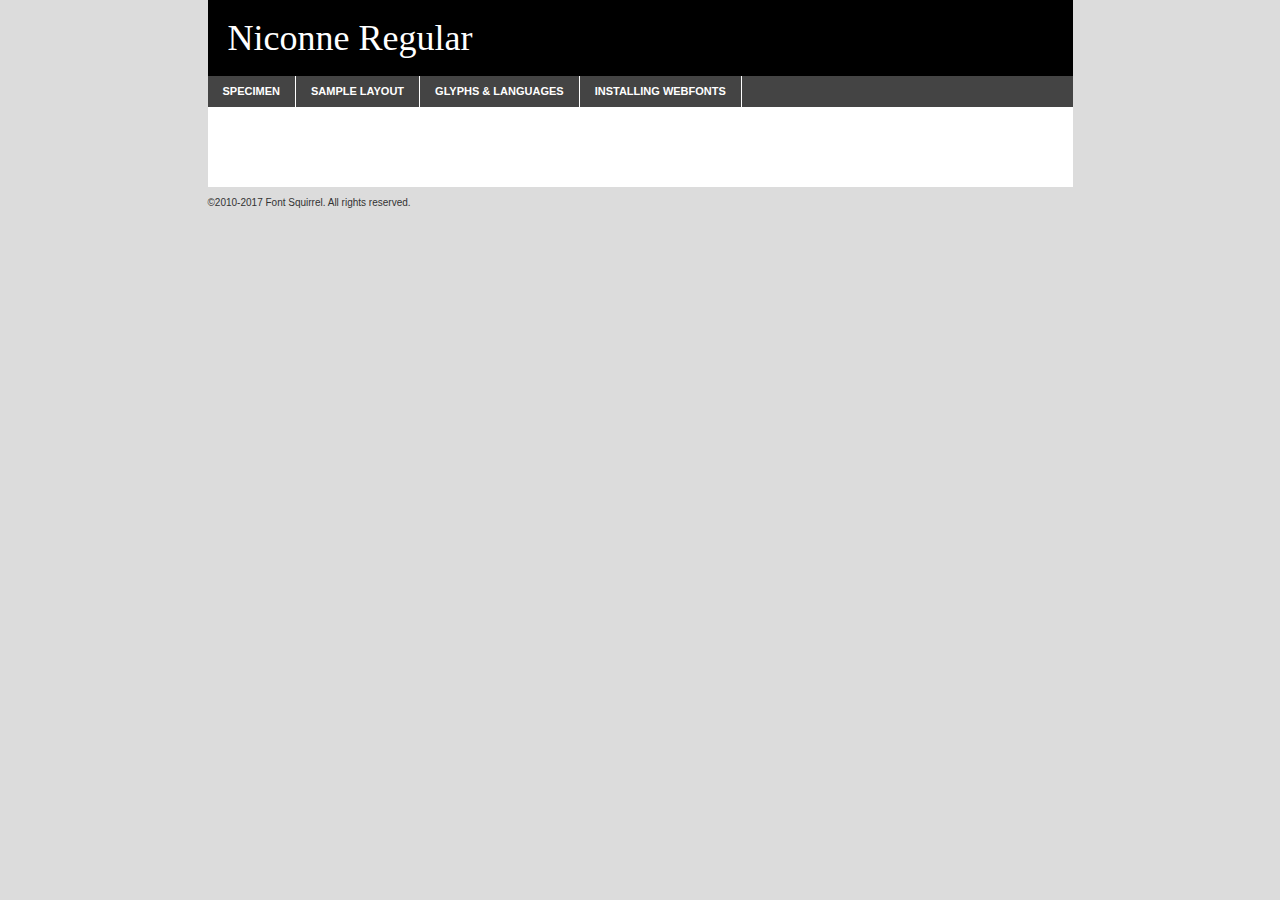
<file: fonts/niconne-regular-demo.html>
<!DOCTYPE html PUBLIC "-//W3C//DTD XHTML 1.0 Transitional//EN"
	"http://www.w3.org/TR/xhtml1/DTD/xhtml1-transitional.dtd">

<html xmlns="http://www.w3.org/1999/xhtml" xml:lang="en" lang="en">
<head>
	<meta http-equiv="Content-Type" content="text/html; charset=utf-8" />
	<script src="http://ajax.googleapis.com/ajax/libs/jquery/1.7.2/jquery.min.js" type="text/javascript" charset="utf-8"></script>
	<script type="text/javascript">
	(function($){$.fn.easyTabs=function(option){var param=jQuery.extend({fadeSpeed:"fast",defaultContent:1,activeClass:'active'},option);$(this).each(function(){var thisId="#"+this.id;if(param.defaultContent==''){param.defaultContent=1;}
	if(typeof param.defaultContent=="number")
	{var defaultTab=$(thisId+" .tabs li:eq("+(param.defaultContent-1)+") a").attr('href').substr(1);}else{var defaultTab=param.defaultContent;}
	$(thisId+" .tabs li a").each(function(){var tabToHide=$(this).attr('href').substr(1);$("#"+tabToHide).addClass('easytabs-tab-content');});hideAll();changeContent(defaultTab);function hideAll(){$(thisId+" .easytabs-tab-content").hide();}
	function changeContent(tabId){hideAll();$(thisId+" .tabs li").removeClass(param.activeClass);$(thisId+" .tabs li a[href=#"+tabId+"]").closest('li').addClass(param.activeClass);if(param.fadeSpeed!="none")
	{$(thisId+" #"+tabId).fadeIn(param.fadeSpeed);}else{$(thisId+" #"+tabId).show();}}
	$(thisId+" .tabs li").click(function(){var tabId=$(this).find('a').attr('href').substr(1);changeContent(tabId);return false;});});}})(jQuery);
	</script>
	<link rel="stylesheet" href="specimen_files/specimen_stylesheet.css" type="text/css" charset="utf-8" />
	<link rel="stylesheet" href="stylesheet.css" type="text/css" charset="utf-8" />

	<style type="text/css">
					body{
				font-family: 'niconneregular';
							}
		</style>

	<title>Niconne Regular Specimen</title>
	
	
	<script type="text/javascript" charset="utf-8">
		$(document).ready(function() {
			$('#container').easyTabs({defaultContent:1});
		});
	</script>
</head>

<body>
<div id="container">
	<div id="header">
		Niconne Regular	</div>
	<ul class="tabs">
		<li><a href="#specimen">Specimen</a></li>
		<li><a href="#layout">Sample Layout</a></li>
				<li><a href="#glyphs">Glyphs &amp; Languages</a></li>
		<li><a href="#installing">Installing Webfonts</a></li>
		
	</ul>
	
	<div id="main_content">

		
			<div id="specimen">
		
				<div class="section">
					<div class="grid12 firstcol">
						<div class="huge">AaBb</div>
					</div>
				</div>
		
				<div class="section">
					<div class="glyph_range">A&#x200B;B&#x200b;C&#x200b;D&#x200b;E&#x200b;F&#x200b;G&#x200b;H&#x200b;I&#x200b;J&#x200b;K&#x200b;L&#x200b;M&#x200b;N&#x200b;O&#x200b;P&#x200b;Q&#x200b;R&#x200b;S&#x200b;T&#x200b;U&#x200b;V&#x200b;W&#x200b;X&#x200b;Y&#x200b;Z&#x200b;a&#x200b;b&#x200b;c&#x200b;d&#x200b;e&#x200b;f&#x200b;g&#x200b;h&#x200b;i&#x200b;j&#x200b;k&#x200b;l&#x200b;m&#x200b;n&#x200b;o&#x200b;p&#x200b;q&#x200b;r&#x200b;s&#x200b;t&#x200b;u&#x200b;v&#x200b;w&#x200b;x&#x200b;y&#x200b;z&#x200b;1&#x200b;2&#x200b;3&#x200b;4&#x200b;5&#x200b;6&#x200b;7&#x200b;8&#x200b;9&#x200b;0&#x200b;&amp;&#x200b;.&#x200b;,&#x200b;?&#x200b;!&#x200b;&#64;&#x200b;(&#x200b;)&#x200b;#&#x200b;$&#x200b;%&#x200b;*&#x200b;+&#x200b;-&#x200b;=&#x200b;:&#x200b;;</div>
				</div>
				<div class="section">
					<div class="grid12 firstcol">
						<table class="sample_table">
							<tr><td>10</td><td class="size10">abcdefghijklmnopqrstuvwxyzABCDEFGHIJKLMNOPQRSTUVWXYZ0123456789abcdefghijklmnopqrstuvwxyzABCDEFGHIJKLMNOPQRSTUVWXYZ0123456789abcdefghijklmnopqrstuvwxyzABCDEFGHIJKLMNOPQRSTUVWXYZ</td></tr>
							<tr><td>11</td><td class="size11">abcdefghijklmnopqrstuvwxyzABCDEFGHIJKLMNOPQRSTUVWXYZ0123456789abcdefghijklmnopqrstuvwxyzABCDEFGHIJKLMNOPQRSTUVWXYZ0123456789abcdefghijklmnopqrstuvwxyzABCDEFGHIJKLMNOPQRSTUVWXYZ</td></tr>
							<tr><td>12</td><td class="size12">abcdefghijklmnopqrstuvwxyzABCDEFGHIJKLMNOPQRSTUVWXYZ0123456789abcdefghijklmnopqrstuvwxyzABCDEFGHIJKLMNOPQRSTUVWXYZ0123456789abcdefghijklmnopqrstuvwxyzABCDEFGHIJKLMNOPQRSTUVWXYZ</td></tr>
							<tr><td>13</td><td class="size13">abcdefghijklmnopqrstuvwxyzABCDEFGHIJKLMNOPQRSTUVWXYZ0123456789abcdefghijklmnopqrstuvwxyzABCDEFGHIJKLMNOPQRSTUVWXYZ0123456789abcdefghijklmnopqrstuvwxyzABCDEFGHIJKLMNOPQRSTUVWXYZ</td></tr>
							<tr><td>14</td><td class="size14">abcdefghijklmnopqrstuvwxyzABCDEFGHIJKLMNOPQRSTUVWXYZ0123456789abcdefghijklmnopqrstuvwxyzABCDEFGHIJKLMNOPQRSTUVWXYZ0123456789abcdefghijklmnopqrstuvwxyzABCDEFGHIJKLMNOPQRSTUVWXYZ</td></tr>
							<tr><td>16</td><td class="size16">abcdefghijklmnopqrstuvwxyzABCDEFGHIJKLMNOPQRSTUVWXYZ0123456789abcdefghijklmnopqrstuvwxyzABCDEFGHIJKLMNOPQRSTUVWXYZ</td></tr>
							<tr><td>18</td><td class="size18">abcdefghijklmnopqrstuvwxyzABCDEFGHIJKLMNOPQRSTUVWXYZ0123456789abcdefghijklmnopqrstuvwxyzABCDEFGHIJKLMNOPQRSTUVWXYZ</td></tr>
							<tr><td>20</td><td class="size20">abcdefghijklmnopqrstuvwxyzABCDEFGHIJKLMNOPQRSTUVWXYZ0123456789abcdefghijklmnopqrstuvwxyzABCDEFGHIJKLMNOPQRSTUVWXYZ</td></tr>
							<tr><td>24</td><td class="size24">abcdefghijklmnopqrstuvwxyzABCDEFGHIJKLMNOPQRSTUVWXYZ0123456789abcdefghijklmnopqrstuvwxyzABCDEFGHIJKLMNOPQRSTUVWXYZ</td></tr>
							<tr><td>30</td><td class="size30">abcdefghijklmnopqrstuvwxyzABCDEFGHIJKLMNOPQRSTUVWXYZ0123456789abcdefghijklmnopqrstuvwxyzABCDEFGHIJKLMNOPQRSTUVWXYZ</td></tr>
							<tr><td>36</td><td class="size36">abcdefghijklmnopqrstuvwxyzABCDEFGHIJKLMNOPQRSTUVWXYZ0123456789abcdefghijklmnopqrstuvwxyzABCDEFGHIJKLMNOPQRSTUVWXYZ</td></tr>
							<tr><td>48</td><td class="size48">abcdefghijklmnopqrstuvwxyzABCDEFGHIJKLMNOPQRSTUVWXYZ0123456789abcdefghijklmnopqrstuvwxyzABCDEFGHIJKLMNOPQRSTUVWXYZ</td></tr>
							<tr><td>60</td><td class="size60">abcdefghijklmnopqrstuvwxyzABCDEFGHIJKLMNOPQRSTUVWXYZ0123456789abcdefghijklmnopqrstuvwxyzABCDEFGHIJKLMNOPQRSTUVWXYZ</td></tr>
							<tr><td>72</td><td class="size72">abcdefghijklmnopqrstuvwxyzABCDEFGHIJKLMNOPQRSTUVWXYZ0123456789abcdefghijklmnopqrstuvwxyzABCDEFGHIJKLMNOPQRSTUVWXYZ</td></tr>
							<tr><td>90</td><td class="size90">abcdefghijklmnopqrstuvwxyzABCDEFGHIJKLMNOPQRSTUVWXYZ0123456789abcdefghijklmnopqrstuvwxyzABCDEFGHIJKLMNOPQRSTUVWXYZ</td></tr>
						</table>
				
					</div>
			
				</div>
		
		
		
								<div class="section" id="bodycomparison">


										<div id="xheight">
				<div class="fontbody">&#x25FC;&#x25FC;&#x25FC;&#x25FC;&#x25FC;&#x25FC;&#x25FC;&#x25FC;&#x25FC;&#x25FC;&#x25FC;&#x25FC;&#x25FC;&#x25FC;&#x25FC;&#x25FC;&#x25FC;&#x25FC;&#x25FC;&#x25FC;&#x25FC;&#x25FC;&#x25FC;&#x25FC;&#x25FC;&#x25FC;&#x25FC;&#x25FC;&#x25FC;&#x25FC;&#x25FC;&#x25FC;&#x25FC;&#x25FC;&#x25FC;&#x25FC;&#x25FC;&#x25FC;&#x25FC;&#x25FC;&#x25FC;&#x25FC;&#x25FC;&#x25FC;&#x25FC;&#x25FC;&#x25FC;&#x25FC;&#x25FC;&#x25FC;&#x25FC;&#x25FC;&#x25FC;&#x25FC;&#x25FC;&#x25FC;&#x25FC;&#x25FC;&#x25FC;&#x25FC;&#x25FC;&#x25FC;&#x25FC;&#x25FC;&#x25FC;&#x25FC;&#x25FC;&#x25FC;&#x25FC;&#x25FC;&#x25FC;&#x25FC;&#x25FC;&#x25FC;&#x25FC;&#x25FC;&#x25FC;&#x25FC;&#x25FC;&#x25FC;&#x25FC;&#x25FC;&#x25FC;&#x25FC;&#x25FC;&#x25FC;&#x25FC;&#x25FC;&#x25FC;&#x25FC;&#x25FC;&#x25FC;&#x25FC;&#x25FC;&#x25FC;&#x25FC;&#x25FC;&#x25FC;&#x25FC;body</div><div class="arialbody">body</div><div class="verdanabody">body</div><div class="georgiabody">body</div></div>
										<div class="fontbody" style="z-index:1">
											body<span>Niconne Regular</span>
										</div>
										<div class="arialbody" style="z-index:1">
											body<span>Arial</span>
										</div>
										<div class="verdanabody" style="z-index:1">
											body<span>Verdana</span>
										</div>
										<div class="georgiabody" style="z-index:1">
											body<span>Georgia</span>
										</div>



								</div>
		
		
				<div class="section psample psample_row1" id="">
					
					<div class="grid2 firstcol">
						<p class="size10"><span>10.</span>Aenean lacinia bibendum nulla sed consectetur. Fusce dapibus, tellus ac cursus commodo, tortor mauris condimentum nibh, ut fermentum massa justo sit amet risus. Nullam id dolor id nibh ultricies vehicula ut id elit. Cum sociis natoque penatibus et magnis dis parturient montes, nascetur ridiculus mus. Nulla vitae elit libero, a pharetra augue.</p>
			
					</div>
					<div class="grid3">
						<p class="size11"><span>11.</span>Aenean lacinia bibendum nulla sed consectetur. Fusce dapibus, tellus ac cursus commodo, tortor mauris condimentum nibh, ut fermentum massa justo sit amet risus. Nullam id dolor id nibh ultricies vehicula ut id elit. Cum sociis natoque penatibus et magnis dis parturient montes, nascetur ridiculus mus. Nulla vitae elit libero, a pharetra augue.</p>
			
					</div>
					<div class="grid3">
						<p class="size12"><span>12.</span>Aenean lacinia bibendum nulla sed consectetur. Fusce dapibus, tellus ac cursus commodo, tortor mauris condimentum nibh, ut fermentum massa justo sit amet risus. Nullam id dolor id nibh ultricies vehicula ut id elit. Cum sociis natoque penatibus et magnis dis parturient montes, nascetur ridiculus mus. Nulla vitae elit libero, a pharetra augue.</p>
			
					</div>
					<div class="grid4">
						<p class="size13"><span>13.</span>Aenean lacinia bibendum nulla sed consectetur. Fusce dapibus, tellus ac cursus commodo, tortor mauris condimentum nibh, ut fermentum massa justo sit amet risus. Nullam id dolor id nibh ultricies vehicula ut id elit. Cum sociis natoque penatibus et magnis dis parturient montes, nascetur ridiculus mus. Nulla vitae elit libero, a pharetra augue.</p>
			
					</div>
					<div class="white_blend"></div>
					
				</div>
				<div class="section psample psample_row2" id="">
					<div class="grid3 firstcol">
						<p class="size14"><span>14.</span>Aenean lacinia bibendum nulla sed consectetur. Fusce dapibus, tellus ac cursus commodo, tortor mauris condimentum nibh, ut fermentum massa justo sit amet risus. Nullam id dolor id nibh ultricies vehicula ut id elit. Cum sociis natoque penatibus et magnis dis parturient montes, nascetur ridiculus mus. Nulla vitae elit libero, a pharetra augue.</p>
			
					</div>
					<div class="grid4">
						<p class="size16"><span>16.</span>Aenean lacinia bibendum nulla sed consectetur. Fusce dapibus, tellus ac cursus commodo, tortor mauris condimentum nibh, ut fermentum massa justo sit amet risus. Nullam id dolor id nibh ultricies vehicula ut id elit. Cum sociis natoque penatibus et magnis dis parturient montes, nascetur ridiculus mus. Nulla vitae elit libero, a pharetra augue.</p>
			
					</div>
					<div class="grid5">
						<p class="size18"><span>18.</span>Aenean lacinia bibendum nulla sed consectetur. Fusce dapibus, tellus ac cursus commodo, tortor mauris condimentum nibh, ut fermentum massa justo sit amet risus. Nullam id dolor id nibh ultricies vehicula ut id elit. Cum sociis natoque penatibus et magnis dis parturient montes, nascetur ridiculus mus. Nulla vitae elit libero, a pharetra augue.</p>
			
					</div>

					<div class="white_blend"></div>

				</div>
				
				<div class="section psample psample_row3" id="">
					<div class="grid5 firstcol">
						<p class="size20"><span>20.</span>Aenean lacinia bibendum nulla sed consectetur. Fusce dapibus, tellus ac cursus commodo, tortor mauris condimentum nibh, ut fermentum massa justo sit amet risus. Nullam id dolor id nibh ultricies vehicula ut id elit. Cum sociis natoque penatibus et magnis dis parturient montes, nascetur ridiculus mus. Nulla vitae elit libero, a pharetra augue.</p>
					</div>
					<div class="grid7">
						<p class="size24"><span>24.</span>Aenean lacinia bibendum nulla sed consectetur. Fusce dapibus, tellus ac cursus commodo, tortor mauris condimentum nibh, ut fermentum massa justo sit amet risus. Nullam id dolor id nibh ultricies vehicula ut id elit. Cum sociis natoque penatibus et magnis dis parturient montes, nascetur ridiculus mus. Nulla vitae elit libero, a pharetra augue.</p>
					</div>
					
					<div class="white_blend"></div>
					
				</div>
				
				<div class="section psample psample_row4" id="">
					<div class="grid12 firstcol">
						<p class="size30"><span>30.</span>Aenean lacinia bibendum nulla sed consectetur. Fusce dapibus, tellus ac cursus commodo, tortor mauris condimentum nibh, ut fermentum massa justo sit amet risus. Nullam id dolor id nibh ultricies vehicula ut id elit. Cum sociis natoque penatibus et magnis dis parturient montes, nascetur ridiculus mus. Nulla vitae elit libero, a pharetra augue.</p>
					</div>
					<div class="white_blend"></div>
					
				</div>
				
				
				
				<div class="section psample psample_row1 fullreverse">
					<div class="grid2 firstcol">
						<p class="size10"><span>10.</span>Aenean lacinia bibendum nulla sed consectetur. Fusce dapibus, tellus ac cursus commodo, tortor mauris condimentum nibh, ut fermentum massa justo sit amet risus. Nullam id dolor id nibh ultricies vehicula ut id elit. Cum sociis natoque penatibus et magnis dis parturient montes, nascetur ridiculus mus. Nulla vitae elit libero, a pharetra augue.</p>
			
					</div>
					<div class="grid3">
						<p class="size11"><span>11.</span>Aenean lacinia bibendum nulla sed consectetur. Fusce dapibus, tellus ac cursus commodo, tortor mauris condimentum nibh, ut fermentum massa justo sit amet risus. Nullam id dolor id nibh ultricies vehicula ut id elit. Cum sociis natoque penatibus et magnis dis parturient montes, nascetur ridiculus mus. Nulla vitae elit libero, a pharetra augue.</p>
			
					</div>
					<div class="grid3">
						<p class="size12"><span>12.</span>Aenean lacinia bibendum nulla sed consectetur. Fusce dapibus, tellus ac cursus commodo, tortor mauris condimentum nibh, ut fermentum massa justo sit amet risus. Nullam id dolor id nibh ultricies vehicula ut id elit. Cum sociis natoque penatibus et magnis dis parturient montes, nascetur ridiculus mus. Nulla vitae elit libero, a pharetra augue.</p>
			
					</div>
					<div class="grid4">
						<p class="size13"><span>13.</span>Aenean lacinia bibendum nulla sed consectetur. Fusce dapibus, tellus ac cursus commodo, tortor mauris condimentum nibh, ut fermentum massa justo sit amet risus. Nullam id dolor id nibh ultricies vehicula ut id elit. Cum sociis natoque penatibus et magnis dis parturient montes, nascetur ridiculus mus. Nulla vitae elit libero, a pharetra augue.</p>
			
					</div>
					<div class="black_blend"></div>
					
				</div>
				
				<div class="section psample psample_row2 fullreverse">
					<div class="grid3 firstcol">
						<p class="size14"><span>14.</span>Aenean lacinia bibendum nulla sed consectetur. Fusce dapibus, tellus ac cursus commodo, tortor mauris condimentum nibh, ut fermentum massa justo sit amet risus. Nullam id dolor id nibh ultricies vehicula ut id elit. Cum sociis natoque penatibus et magnis dis parturient montes, nascetur ridiculus mus. Nulla vitae elit libero, a pharetra augue.</p>
			
					</div>
					<div class="grid4">
						<p class="size16"><span>16.</span>Aenean lacinia bibendum nulla sed consectetur. Fusce dapibus, tellus ac cursus commodo, tortor mauris condimentum nibh, ut fermentum massa justo sit amet risus. Nullam id dolor id nibh ultricies vehicula ut id elit. Cum sociis natoque penatibus et magnis dis parturient montes, nascetur ridiculus mus. Nulla vitae elit libero, a pharetra augue.</p>
			
					</div>
					<div class="grid5">
						<p class="size18"><span>18.</span>Aenean lacinia bibendum nulla sed consectetur. Fusce dapibus, tellus ac cursus commodo, tortor mauris condimentum nibh, ut fermentum massa justo sit amet risus. Nullam id dolor id nibh ultricies vehicula ut id elit. Cum sociis natoque penatibus et magnis dis parturient montes, nascetur ridiculus mus. Nulla vitae elit libero, a pharetra augue.</p>
			
					</div>
					<div class="black_blend"></div>

				</div>
				
				<div class="section psample fullreverse psample_row3" id="">
					<div class="grid5 firstcol">
						<p class="size20"><span>20.</span>Aenean lacinia bibendum nulla sed consectetur. Fusce dapibus, tellus ac cursus commodo, tortor mauris condimentum nibh, ut fermentum massa justo sit amet risus. Nullam id dolor id nibh ultricies vehicula ut id elit. Cum sociis natoque penatibus et magnis dis parturient montes, nascetur ridiculus mus. Nulla vitae elit libero, a pharetra augue.</p>
					</div>
					<div class="grid7">
						<p class="size24"><span>24.</span>Aenean lacinia bibendum nulla sed consectetur. Fusce dapibus, tellus ac cursus commodo, tortor mauris condimentum nibh, ut fermentum massa justo sit amet risus. Nullam id dolor id nibh ultricies vehicula ut id elit. Cum sociis natoque penatibus et magnis dis parturient montes, nascetur ridiculus mus. Nulla vitae elit libero, a pharetra augue.</p>
					</div>
					
					<div class="black_blend"></div>
					
				</div>
				
				<div class="section psample fullreverse psample_row4" id="" style="border-bottom: 20px #000 solid;">
					<div class="grid12 firstcol">
						<p class="size30"><span>30.</span>Aenean lacinia bibendum nulla sed consectetur. Fusce dapibus, tellus ac cursus commodo, tortor mauris condimentum nibh, ut fermentum massa justo sit amet risus. Nullam id dolor id nibh ultricies vehicula ut id elit. Cum sociis natoque penatibus et magnis dis parturient montes, nascetur ridiculus mus. Nulla vitae elit libero, a pharetra augue.</p>
					</div>
					<div class="black_blend"></div>
					
				</div>
				
				
				
				
			</div>
			
			<div id="layout">
				
				<div class="section">
					
					<div class="grid12 firstcol">
						<h1>Lorem Ipsum Dolor</h1>
						<h2>Etiam porta sem malesuada magna mollis euismod</h2>
						
						<p class="byline">By <a href="#link">Aenean Lacinia</a></p>
					</div>
				</div>
				<div class="section">
					<div class="grid8 firstcol">
						<p class="large">Donec sed odio dui. Morbi leo risus, porta ac consectetur ac, vestibulum at eros. Fusce dapibus, tellus ac cursus commodo, tortor mauris condimentum nibh, ut fermentum massa justo sit amet risus. </p>

						
						<h3>Pellentesque ornare sem</h3>

						<p>Maecenas sed diam eget risus varius blandit sit amet non magna. Maecenas faucibus mollis interdum. Donec ullamcorper nulla non metus auctor fringilla. Nullam id dolor id nibh ultricies vehicula ut id elit. Nullam id dolor id nibh ultricies vehicula ut id elit. </p>

						<p>Aenean eu leo quam. Pellentesque ornare sem lacinia quam venenatis vestibulum. Lorem ipsum dolor sit amet, consectetur adipiscing elit. Cum sociis natoque penatibus et magnis dis parturient montes, nascetur ridiculus mus. </p>

						<p>Nulla vitae elit libero, a pharetra augue. Praesent commodo cursus magna, vel scelerisque nisl consectetur et. Aenean lacinia bibendum nulla sed consectetur. </p>

						<p>Nullam quis risus eget urna mollis ornare vel eu leo. Nullam quis risus eget urna mollis ornare vel eu leo. Maecenas sed diam eget risus varius blandit sit amet non magna. Donec ullamcorper nulla non metus auctor fringilla. </p>

						<h3>Cras mattis consectetur</h3>

						<p>Aenean eu leo quam. Pellentesque ornare sem lacinia quam venenatis vestibulum. Aenean lacinia bibendum nulla sed consectetur. Integer posuere erat a ante venenatis dapibus posuere velit aliquet. Cras mattis consectetur purus sit amet fermentum. </p>

						<p>Nullam id dolor id nibh ultricies vehicula ut id elit. Nullam quis risus eget urna mollis ornare vel eu leo. Cras mattis consectetur purus sit amet fermentum.</p>
					</div>
					
					<div class="grid4 sidebar">
						
						<div class="box reverse">
							<p class="last">Nullam quis risus eget urna mollis ornare vel eu leo. Donec ullamcorper nulla non metus auctor fringilla. Cras mattis consectetur purus sit amet fermentum. Sed posuere consectetur est at lobortis. Lorem ipsum dolor sit amet, consectetur adipiscing elit. </p>
						</div>
						
						<p class="caption">Maecenas sed diam eget risus varius.</p>

						<p>Vestibulum id ligula porta felis euismod semper. Integer posuere erat a ante venenatis dapibus posuere velit aliquet. Vestibulum id ligula porta felis euismod semper. Sed posuere consectetur est at lobortis. Maecenas sed diam eget risus varius blandit sit amet non magna. Fusce dapibus, tellus ac cursus commodo, tortor mauris condimentum nibh, ut fermentum massa justo sit amet risus. </p>

					

						<p>Duis mollis, est non commodo luctus, nisi erat porttitor ligula, eget lacinia odio sem nec elit. Aenean lacinia bibendum nulla sed consectetur. Vivamus sagittis lacus vel augue laoreet rutrum faucibus dolor auctor. Aenean lacinia bibendum nulla sed consectetur. Nullam quis risus eget urna mollis ornare vel eu leo. </p>

						<p>Praesent commodo cursus magna, vel scelerisque nisl consectetur et. Donec ullamcorper nulla non metus auctor fringilla. Maecenas faucibus mollis interdum. Fusce dapibus, tellus ac cursus commodo, tortor mauris condimentum nibh, ut fermentum massa justo sit amet risus. </p>

					</div>
				</div>
				
			</div>


			



		<div id="glyphs">
			<div class="section">
				<div class="grid12 firstcol">
			
				<h1>Language Support</h1>
				<p>The subset of Niconne Regular in this kit supports the following languages:<br />
			
					Albanian, Basque, Breton, Chamorro, Danish, Dutch, English, Faroese, Finnish, French, Frisian, Galician, German, Icelandic, Italian, Malagasy, Norwegian, Portuguese, Spanish, Alsatian, Aragonese, Arapaho, Arrernte, Asturian, Aymara, Bislama, Cebuano, Corsican, Fijian, French_creole, Genoese, Gilbertese, Greenlandic, Haitian_creole, Hiligaynon, Hmong, Hopi, Ibanag, Iloko_ilokano, Indonesian, Interglossa_glosa, Interlingua, Irish_gaelic, Jerriais, Lojban, Lombard, Luxembourgeois, Manx, Mohawk, Norfolk_pitcairnese, Occitan, Oromo, Pangasinan, Papiamento, Piedmontese, Potawatomi, Rhaeto-romance, Romansh, Rotokas, Sami_lule, Samoan, Sardinian, Scots_gaelic, Seychelles_creole, Shona, Sicilian, Somali, Southern_ndebele, Swahili, Swati_swazi, Tagalog_filipino_pilipino, Tetum, Tok_pisin, Uyghur_latinized, Volapuk, Walloon, Warlpiri, Xhosa, Yapese, Zulu, Latinbasic, Ubasic, Demo				</p>
				<h1>Glyph Chart</h1>
				<p>The subset of Niconne Regular in this kit includes all the glyphs listed below. Unicode entities are included above each glyph to help you insert individual characters into your layout.</p>
				<div id="glyph_chart">
			
																														 <div><p>&amp;#1;</p>&#1;</div>
																				 <div><p>&amp;#13;</p>&#13;</div>
																				 <div><p>&amp;#32;</p>&#32;</div>
																				 <div><p>&amp;#33;</p>&#33;</div>
																				 <div><p>&amp;#34;</p>&#34;</div>
																				 <div><p>&amp;#35;</p>&#35;</div>
																				 <div><p>&amp;#36;</p>&#36;</div>
																				 <div><p>&amp;#37;</p>&#37;</div>
																				 <div><p>&amp;#38;</p>&#38;</div>
																				 <div><p>&amp;#39;</p>&#39;</div>
																				 <div><p>&amp;#40;</p>&#40;</div>
																				 <div><p>&amp;#41;</p>&#41;</div>
																				 <div><p>&amp;#42;</p>&#42;</div>
																				 <div><p>&amp;#43;</p>&#43;</div>
																				 <div><p>&amp;#44;</p>&#44;</div>
																				 <div><p>&amp;#45;</p>&#45;</div>
																				 <div><p>&amp;#46;</p>&#46;</div>
																				 <div><p>&amp;#47;</p>&#47;</div>
																				 <div><p>&amp;#48;</p>&#48;</div>
																				 <div><p>&amp;#49;</p>&#49;</div>
																				 <div><p>&amp;#50;</p>&#50;</div>
																				 <div><p>&amp;#51;</p>&#51;</div>
																				 <div><p>&amp;#52;</p>&#52;</div>
																				 <div><p>&amp;#53;</p>&#53;</div>
																				 <div><p>&amp;#54;</p>&#54;</div>
																				 <div><p>&amp;#55;</p>&#55;</div>
																				 <div><p>&amp;#56;</p>&#56;</div>
																				 <div><p>&amp;#57;</p>&#57;</div>
																				 <div><p>&amp;#58;</p>&#58;</div>
																				 <div><p>&amp;#59;</p>&#59;</div>
																				 <div><p>&amp;#60;</p>&#60;</div>
																				 <div><p>&amp;#61;</p>&#61;</div>
																				 <div><p>&amp;#62;</p>&#62;</div>
																				 <div><p>&amp;#63;</p>&#63;</div>
																				 <div><p>&amp;#64;</p>&#64;</div>
																				 <div><p>&amp;#65;</p>&#65;</div>
																				 <div><p>&amp;#66;</p>&#66;</div>
																				 <div><p>&amp;#67;</p>&#67;</div>
																				 <div><p>&amp;#68;</p>&#68;</div>
																				 <div><p>&amp;#69;</p>&#69;</div>
																				 <div><p>&amp;#70;</p>&#70;</div>
																				 <div><p>&amp;#71;</p>&#71;</div>
																				 <div><p>&amp;#72;</p>&#72;</div>
																				 <div><p>&amp;#73;</p>&#73;</div>
																				 <div><p>&amp;#74;</p>&#74;</div>
																				 <div><p>&amp;#75;</p>&#75;</div>
																				 <div><p>&amp;#76;</p>&#76;</div>
																				 <div><p>&amp;#77;</p>&#77;</div>
																				 <div><p>&amp;#78;</p>&#78;</div>
																				 <div><p>&amp;#79;</p>&#79;</div>
																				 <div><p>&amp;#80;</p>&#80;</div>
																				 <div><p>&amp;#81;</p>&#81;</div>
																				 <div><p>&amp;#82;</p>&#82;</div>
																				 <div><p>&amp;#83;</p>&#83;</div>
																				 <div><p>&amp;#84;</p>&#84;</div>
																				 <div><p>&amp;#85;</p>&#85;</div>
																				 <div><p>&amp;#86;</p>&#86;</div>
																				 <div><p>&amp;#87;</p>&#87;</div>
																				 <div><p>&amp;#88;</p>&#88;</div>
																				 <div><p>&amp;#89;</p>&#89;</div>
																				 <div><p>&amp;#90;</p>&#90;</div>
																				 <div><p>&amp;#91;</p>&#91;</div>
																				 <div><p>&amp;#92;</p>&#92;</div>
																				 <div><p>&amp;#93;</p>&#93;</div>
																				 <div><p>&amp;#94;</p>&#94;</div>
																				 <div><p>&amp;#95;</p>&#95;</div>
																				 <div><p>&amp;#96;</p>&#96;</div>
																				 <div><p>&amp;#97;</p>&#97;</div>
																				 <div><p>&amp;#98;</p>&#98;</div>
																				 <div><p>&amp;#99;</p>&#99;</div>
																				 <div><p>&amp;#100;</p>&#100;</div>
																				 <div><p>&amp;#101;</p>&#101;</div>
																				 <div><p>&amp;#102;</p>&#102;</div>
																				 <div><p>&amp;#103;</p>&#103;</div>
																				 <div><p>&amp;#104;</p>&#104;</div>
																				 <div><p>&amp;#105;</p>&#105;</div>
																				 <div><p>&amp;#106;</p>&#106;</div>
																				 <div><p>&amp;#107;</p>&#107;</div>
																				 <div><p>&amp;#108;</p>&#108;</div>
																				 <div><p>&amp;#109;</p>&#109;</div>
																				 <div><p>&amp;#110;</p>&#110;</div>
																				 <div><p>&amp;#111;</p>&#111;</div>
																				 <div><p>&amp;#112;</p>&#112;</div>
																				 <div><p>&amp;#113;</p>&#113;</div>
																				 <div><p>&amp;#114;</p>&#114;</div>
																				 <div><p>&amp;#115;</p>&#115;</div>
																				 <div><p>&amp;#116;</p>&#116;</div>
																				 <div><p>&amp;#117;</p>&#117;</div>
																				 <div><p>&amp;#118;</p>&#118;</div>
																				 <div><p>&amp;#119;</p>&#119;</div>
																				 <div><p>&amp;#120;</p>&#120;</div>
																				 <div><p>&amp;#121;</p>&#121;</div>
																				 <div><p>&amp;#122;</p>&#122;</div>
																				 <div><p>&amp;#123;</p>&#123;</div>
																				 <div><p>&amp;#124;</p>&#124;</div>
																				 <div><p>&amp;#125;</p>&#125;</div>
																				 <div><p>&amp;#126;</p>&#126;</div>
																				 <div><p>&amp;#160;</p>&#160;</div>
																				 <div><p>&amp;#161;</p>&#161;</div>
																				 <div><p>&amp;#162;</p>&#162;</div>
																				 <div><p>&amp;#163;</p>&#163;</div>
																				 <div><p>&amp;#164;</p>&#164;</div>
																				 <div><p>&amp;#165;</p>&#165;</div>
																				 <div><p>&amp;#166;</p>&#166;</div>
																				 <div><p>&amp;#167;</p>&#167;</div>
																				 <div><p>&amp;#168;</p>&#168;</div>
																				 <div><p>&amp;#169;</p>&#169;</div>
																				 <div><p>&amp;#170;</p>&#170;</div>
																				 <div><p>&amp;#171;</p>&#171;</div>
																				 <div><p>&amp;#172;</p>&#172;</div>
																				 <div><p>&amp;#173;</p>&#173;</div>
																				 <div><p>&amp;#174;</p>&#174;</div>
																				 <div><p>&amp;#175;</p>&#175;</div>
																				 <div><p>&amp;#176;</p>&#176;</div>
																				 <div><p>&amp;#177;</p>&#177;</div>
																				 <div><p>&amp;#178;</p>&#178;</div>
																				 <div><p>&amp;#179;</p>&#179;</div>
																				 <div><p>&amp;#180;</p>&#180;</div>
																				 <div><p>&amp;#181;</p>&#181;</div>
																				 <div><p>&amp;#182;</p>&#182;</div>
																				 <div><p>&amp;#183;</p>&#183;</div>
																				 <div><p>&amp;#184;</p>&#184;</div>
																				 <div><p>&amp;#185;</p>&#185;</div>
																				 <div><p>&amp;#186;</p>&#186;</div>
																				 <div><p>&amp;#187;</p>&#187;</div>
																				 <div><p>&amp;#188;</p>&#188;</div>
																				 <div><p>&amp;#189;</p>&#189;</div>
																				 <div><p>&amp;#190;</p>&#190;</div>
																				 <div><p>&amp;#191;</p>&#191;</div>
																				 <div><p>&amp;#192;</p>&#192;</div>
																				 <div><p>&amp;#193;</p>&#193;</div>
																				 <div><p>&amp;#194;</p>&#194;</div>
																				 <div><p>&amp;#195;</p>&#195;</div>
																				 <div><p>&amp;#196;</p>&#196;</div>
																				 <div><p>&amp;#197;</p>&#197;</div>
																				 <div><p>&amp;#198;</p>&#198;</div>
																				 <div><p>&amp;#199;</p>&#199;</div>
																				 <div><p>&amp;#200;</p>&#200;</div>
																				 <div><p>&amp;#201;</p>&#201;</div>
																				 <div><p>&amp;#202;</p>&#202;</div>
																				 <div><p>&amp;#203;</p>&#203;</div>
																				 <div><p>&amp;#204;</p>&#204;</div>
																				 <div><p>&amp;#205;</p>&#205;</div>
																				 <div><p>&amp;#206;</p>&#206;</div>
																				 <div><p>&amp;#207;</p>&#207;</div>
																				 <div><p>&amp;#208;</p>&#208;</div>
																				 <div><p>&amp;#209;</p>&#209;</div>
																				 <div><p>&amp;#210;</p>&#210;</div>
																				 <div><p>&amp;#211;</p>&#211;</div>
																				 <div><p>&amp;#212;</p>&#212;</div>
																				 <div><p>&amp;#213;</p>&#213;</div>
																				 <div><p>&amp;#214;</p>&#214;</div>
																				 <div><p>&amp;#215;</p>&#215;</div>
																				 <div><p>&amp;#216;</p>&#216;</div>
																				 <div><p>&amp;#217;</p>&#217;</div>
																				 <div><p>&amp;#218;</p>&#218;</div>
																				 <div><p>&amp;#219;</p>&#219;</div>
																				 <div><p>&amp;#220;</p>&#220;</div>
																				 <div><p>&amp;#221;</p>&#221;</div>
																				 <div><p>&amp;#222;</p>&#222;</div>
																				 <div><p>&amp;#223;</p>&#223;</div>
																				 <div><p>&amp;#224;</p>&#224;</div>
																				 <div><p>&amp;#225;</p>&#225;</div>
																				 <div><p>&amp;#226;</p>&#226;</div>
																				 <div><p>&amp;#227;</p>&#227;</div>
																				 <div><p>&amp;#228;</p>&#228;</div>
																				 <div><p>&amp;#229;</p>&#229;</div>
																				 <div><p>&amp;#230;</p>&#230;</div>
																				 <div><p>&amp;#231;</p>&#231;</div>
																				 <div><p>&amp;#232;</p>&#232;</div>
																				 <div><p>&amp;#233;</p>&#233;</div>
																				 <div><p>&amp;#234;</p>&#234;</div>
																				 <div><p>&amp;#235;</p>&#235;</div>
																				 <div><p>&amp;#236;</p>&#236;</div>
																				 <div><p>&amp;#237;</p>&#237;</div>
																				 <div><p>&amp;#238;</p>&#238;</div>
																				 <div><p>&amp;#239;</p>&#239;</div>
																				 <div><p>&amp;#240;</p>&#240;</div>
																				 <div><p>&amp;#241;</p>&#241;</div>
																				 <div><p>&amp;#242;</p>&#242;</div>
																				 <div><p>&amp;#243;</p>&#243;</div>
																				 <div><p>&amp;#244;</p>&#244;</div>
																				 <div><p>&amp;#245;</p>&#245;</div>
																				 <div><p>&amp;#246;</p>&#246;</div>
																				 <div><p>&amp;#247;</p>&#247;</div>
																				 <div><p>&amp;#248;</p>&#248;</div>
																				 <div><p>&amp;#249;</p>&#249;</div>
																				 <div><p>&amp;#250;</p>&#250;</div>
																				 <div><p>&amp;#251;</p>&#251;</div>
																				 <div><p>&amp;#252;</p>&#252;</div>
																				 <div><p>&amp;#253;</p>&#253;</div>
																				 <div><p>&amp;#254;</p>&#254;</div>
																				 <div><p>&amp;#255;</p>&#255;</div>
																				 <div><p>&amp;#338;</p>&#338;</div>
																				 <div><p>&amp;#339;</p>&#339;</div>
																				 <div><p>&amp;#376;</p>&#376;</div>
																				 <div><p>&amp;#710;</p>&#710;</div>
																				 <div><p>&amp;#732;</p>&#732;</div>
																				 <div><p>&amp;#8192;</p>&#8192;</div>
																				 <div><p>&amp;#8193;</p>&#8193;</div>
																				 <div><p>&amp;#8194;</p>&#8194;</div>
																				 <div><p>&amp;#8195;</p>&#8195;</div>
																				 <div><p>&amp;#8196;</p>&#8196;</div>
																				 <div><p>&amp;#8197;</p>&#8197;</div>
																				 <div><p>&amp;#8198;</p>&#8198;</div>
																				 <div><p>&amp;#8199;</p>&#8199;</div>
																				 <div><p>&amp;#8200;</p>&#8200;</div>
																				 <div><p>&amp;#8201;</p>&#8201;</div>
																				 <div><p>&amp;#8202;</p>&#8202;</div>
																				 <div><p>&amp;#8208;</p>&#8208;</div>
																				 <div><p>&amp;#8209;</p>&#8209;</div>
																				 <div><p>&amp;#8210;</p>&#8210;</div>
																				 <div><p>&amp;#8211;</p>&#8211;</div>
																				 <div><p>&amp;#8212;</p>&#8212;</div>
																				 <div><p>&amp;#8216;</p>&#8216;</div>
																				 <div><p>&amp;#8217;</p>&#8217;</div>
																				 <div><p>&amp;#8218;</p>&#8218;</div>
																				 <div><p>&amp;#8220;</p>&#8220;</div>
																				 <div><p>&amp;#8221;</p>&#8221;</div>
																				 <div><p>&amp;#8222;</p>&#8222;</div>
																				 <div><p>&amp;#8226;</p>&#8226;</div>
																				 <div><p>&amp;#8230;</p>&#8230;</div>
																				 <div><p>&amp;#8239;</p>&#8239;</div>
																				 <div><p>&amp;#8249;</p>&#8249;</div>
																				 <div><p>&amp;#8250;</p>&#8250;</div>
																				 <div><p>&amp;#8287;</p>&#8287;</div>
																				 <div><p>&amp;#8364;</p>&#8364;</div>
																				 <div><p>&amp;#8482;</p>&#8482;</div>
																				 <div><p>&amp;#9724;</p>&#9724;</div>
																				 <div><p>&amp;#64257;</p>&#64257;</div>
																				 <div><p>&amp;#64258;</p>&#64258;</div>
																				 <div><p>&amp;#64259;</p>&#64259;</div>
																				 <div><p>&amp;#64260;</p>&#64260;</div>
																																																</div>	
				</div>
		
		
			</div>
		</div>
		
		
		<div id="specs">
			
		</div>
	
		<div id="installing">
			<div class="section">
				<div class="grid7 firstcol">
					<h1>Installing Webfonts</h1>
					
					<p>Webfonts are supported by all major browser platforms but not all in the same way. There are currently four different font formats that must be included in order to target all browsers. This includes TTF, WOFF, EOT and SVG.</p>
					
					<h2>1. Upload your webfonts</h2>
					<p>You must upload your webfont kit to your website. They should be in or near the same directory as your CSS files.</p>
					
					<h2>2. Include the webfont stylesheet</h2>
					<p>A special CSS @font-face declaration helps the various browsers select the appropriate font it needs without causing you a bunch of headaches. Learn more about this syntax by reading the <a href="https://www.fontspring.com/blog/further-hardening-of-the-bulletproof-syntax">Fontspring blog post</a> about it. The code for it is as follows:</p>


<code>
@font-face{ 
	font-family: 'MyWebFont';
	src: url('WebFont.eot');
	src: url('WebFont.eot?#iefix') format('embedded-opentype'),
	     url('WebFont.woff') format('woff'),
	     url('WebFont.ttf') format('truetype'),
	     url('WebFont.svg#webfont') format('svg');
}
</code>

	<p>We've already gone ahead and generated the code for you. All you have to do is link to the stylesheet in your HTML, like this:</p>
	<code>&lt;link rel=&quot;stylesheet&quot; href=&quot;stylesheet.css&quot; type=&quot;text/css&quot; charset=&quot;utf-8&quot; /&gt;</code>

					<h2>3. Modify your own stylesheet</h2>
					<p>To take advantage of your new fonts, you must tell your stylesheet to use them. Look at the original @font-face declaration above and find the property called "font-family." The name linked there will be what you use to reference the font. Prepend that webfont name to the font stack in the "font-family" property, inside the selector you want to change. For example:</p>
<code>p { font-family: 'WebFont', Arial, sans-serif; }</code>

<h2>4. Test</h2>
<p>Getting webfonts to work cross-browser <em>can</em> be tricky. Use the information in the sidebar to help you if you find that fonts aren't loading in a particular browser.</p>
				</div>
				
				<div class="grid5 sidebar">
					<div class="box">
						<h2>Troubleshooting<br />Font-Face Problems</h2>
						<p>Having trouble getting your webfonts to load in your new website? Here are some tips to sort out what might be the problem.</p>

						<h3>Fonts not showing in any browser</h3>

						<p>This sounds like you need to work on the plumbing. You either did not upload the fonts to the correct directory, or you did not link the fonts properly in the CSS. If you've confirmed that all this is correct and you still have a problem, take a look at your .htaccess file and see if requests are getting intercepted.</p>

						<h3>Fonts not loading in iPhone or iPad</h3>

						<p>The most common problem here is that you are serving the fonts from an IIS server. IIS refuses to serve files that have unknown MIME types. If that is the case, you must set the MIME type for SVG to "image/svg+xml" in the server settings. Follow these instructions from Microsoft if you need help.</p>

						<h3>Fonts not loading in Firefox</h3>

						<p>The primary reason for this failure? You are still using a version Firefox older than 3.5. So upgrade already! If that isn't it, then you are very likely serving fonts from a different domain. Firefox requires that all font assets be served from the same domain. Lastly it is possible that you need to add WOFF to your list of MIME types (if you are serving via IIS.)</p>

						<h3>Fonts not loading in IE</h3>

						<p>Are you looking at Internet Explorer on an actual Windows machine or are you cheating by using a service like Adobe BrowserLab? Many of these screenshot services do not render @font-face for IE. Best to test it on a real machine.</p>

						<h3>Fonts not loading in IE9</h3>

						<p>IE9, like Firefox, requires that fonts be served from the same domain as the website. Make sure that is the case.</p>
					</div>
				</div>
			</div>
			
		</div>
	
	</div>
	<div id="footer">
		<p>&copy;2010-2017 Font Squirrel. All rights reserved.</p>
	</div>
</div>
</body>
</html>
</file>
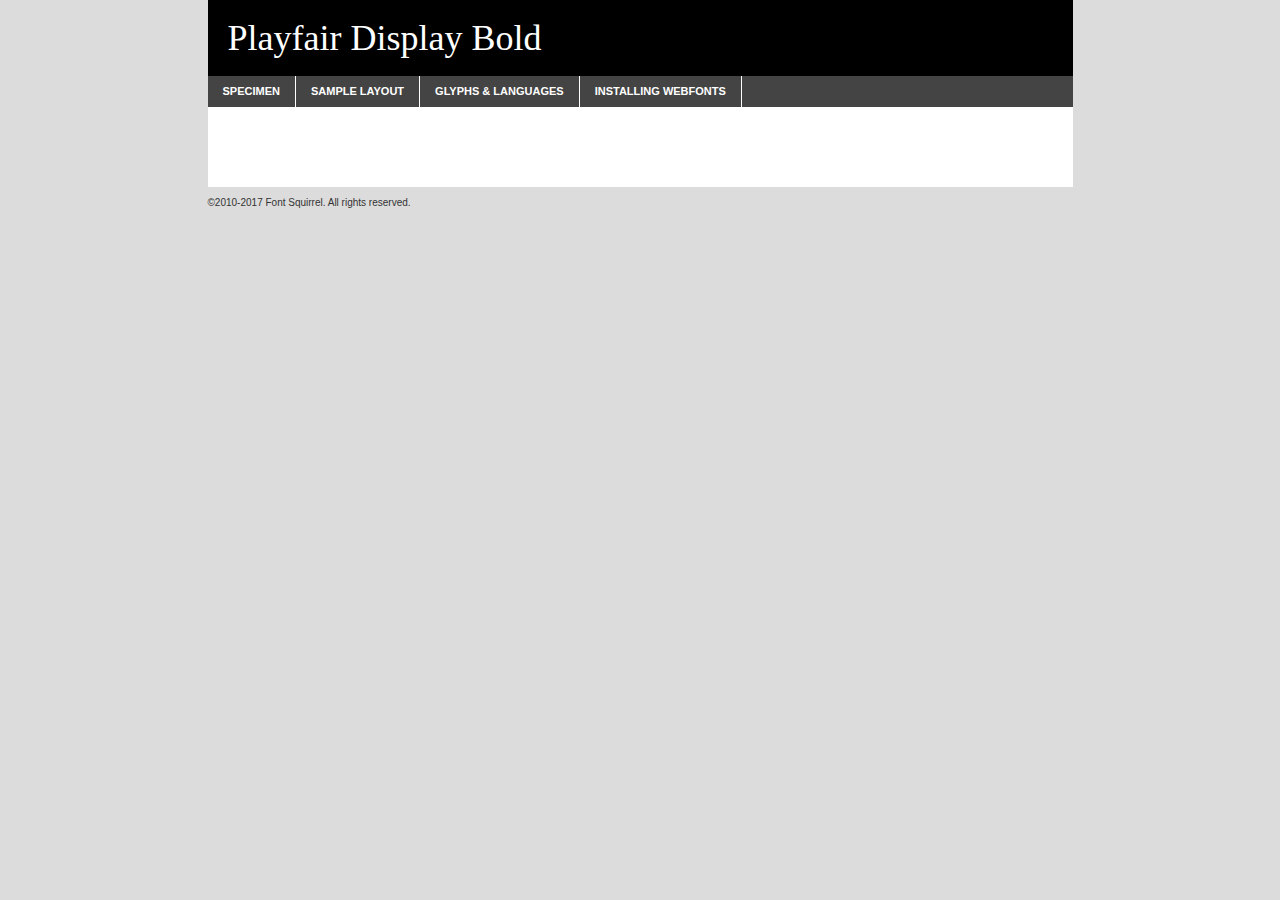
<file: fonts/playfairdisplay-bold-demo.html>
<!DOCTYPE html PUBLIC "-//W3C//DTD XHTML 1.0 Transitional//EN"
	"http://www.w3.org/TR/xhtml1/DTD/xhtml1-transitional.dtd">

<html xmlns="http://www.w3.org/1999/xhtml" xml:lang="en" lang="en">
<head>
	<meta http-equiv="Content-Type" content="text/html; charset=utf-8" />
	<script src="http://ajax.googleapis.com/ajax/libs/jquery/1.7.2/jquery.min.js" type="text/javascript" charset="utf-8"></script>
	<script type="text/javascript">
	(function($){$.fn.easyTabs=function(option){var param=jQuery.extend({fadeSpeed:"fast",defaultContent:1,activeClass:'active'},option);$(this).each(function(){var thisId="#"+this.id;if(param.defaultContent==''){param.defaultContent=1;}
	if(typeof param.defaultContent=="number")
	{var defaultTab=$(thisId+" .tabs li:eq("+(param.defaultContent-1)+") a").attr('href').substr(1);}else{var defaultTab=param.defaultContent;}
	$(thisId+" .tabs li a").each(function(){var tabToHide=$(this).attr('href').substr(1);$("#"+tabToHide).addClass('easytabs-tab-content');});hideAll();changeContent(defaultTab);function hideAll(){$(thisId+" .easytabs-tab-content").hide();}
	function changeContent(tabId){hideAll();$(thisId+" .tabs li").removeClass(param.activeClass);$(thisId+" .tabs li a[href=#"+tabId+"]").closest('li').addClass(param.activeClass);if(param.fadeSpeed!="none")
	{$(thisId+" #"+tabId).fadeIn(param.fadeSpeed);}else{$(thisId+" #"+tabId).show();}}
	$(thisId+" .tabs li").click(function(){var tabId=$(this).find('a').attr('href').substr(1);changeContent(tabId);return false;});});}})(jQuery);
	</script>
	<link rel="stylesheet" href="specimen_files/specimen_stylesheet.css" type="text/css" charset="utf-8" />
	<link rel="stylesheet" href="stylesheet.css" type="text/css" charset="utf-8" />

	<style type="text/css">
					body{
				font-family: 'playfair_displaybold';
							}
		</style>

	<title>Playfair Display Bold Specimen</title>
	
	
	<script type="text/javascript" charset="utf-8">
		$(document).ready(function() {
			$('#container').easyTabs({defaultContent:1});
		});
	</script>
</head>

<body>
<div id="container">
	<div id="header">
		Playfair Display Bold	</div>
	<ul class="tabs">
		<li><a href="#specimen">Specimen</a></li>
		<li><a href="#layout">Sample Layout</a></li>
				<li><a href="#glyphs">Glyphs &amp; Languages</a></li>
		<li><a href="#installing">Installing Webfonts</a></li>
		
	</ul>
	
	<div id="main_content">

		
			<div id="specimen">
		
				<div class="section">
					<div class="grid12 firstcol">
						<div class="huge">AaBb</div>
					</div>
				</div>
		
				<div class="section">
					<div class="glyph_range">A&#x200B;B&#x200b;C&#x200b;D&#x200b;E&#x200b;F&#x200b;G&#x200b;H&#x200b;I&#x200b;J&#x200b;K&#x200b;L&#x200b;M&#x200b;N&#x200b;O&#x200b;P&#x200b;Q&#x200b;R&#x200b;S&#x200b;T&#x200b;U&#x200b;V&#x200b;W&#x200b;X&#x200b;Y&#x200b;Z&#x200b;a&#x200b;b&#x200b;c&#x200b;d&#x200b;e&#x200b;f&#x200b;g&#x200b;h&#x200b;i&#x200b;j&#x200b;k&#x200b;l&#x200b;m&#x200b;n&#x200b;o&#x200b;p&#x200b;q&#x200b;r&#x200b;s&#x200b;t&#x200b;u&#x200b;v&#x200b;w&#x200b;x&#x200b;y&#x200b;z&#x200b;1&#x200b;2&#x200b;3&#x200b;4&#x200b;5&#x200b;6&#x200b;7&#x200b;8&#x200b;9&#x200b;0&#x200b;&amp;&#x200b;.&#x200b;,&#x200b;?&#x200b;!&#x200b;&#64;&#x200b;(&#x200b;)&#x200b;#&#x200b;$&#x200b;%&#x200b;*&#x200b;+&#x200b;-&#x200b;=&#x200b;:&#x200b;;</div>
				</div>
				<div class="section">
					<div class="grid12 firstcol">
						<table class="sample_table">
							<tr><td>10</td><td class="size10">abcdefghijklmnopqrstuvwxyzABCDEFGHIJKLMNOPQRSTUVWXYZ0123456789abcdefghijklmnopqrstuvwxyzABCDEFGHIJKLMNOPQRSTUVWXYZ0123456789abcdefghijklmnopqrstuvwxyzABCDEFGHIJKLMNOPQRSTUVWXYZ</td></tr>
							<tr><td>11</td><td class="size11">abcdefghijklmnopqrstuvwxyzABCDEFGHIJKLMNOPQRSTUVWXYZ0123456789abcdefghijklmnopqrstuvwxyzABCDEFGHIJKLMNOPQRSTUVWXYZ0123456789abcdefghijklmnopqrstuvwxyzABCDEFGHIJKLMNOPQRSTUVWXYZ</td></tr>
							<tr><td>12</td><td class="size12">abcdefghijklmnopqrstuvwxyzABCDEFGHIJKLMNOPQRSTUVWXYZ0123456789abcdefghijklmnopqrstuvwxyzABCDEFGHIJKLMNOPQRSTUVWXYZ0123456789abcdefghijklmnopqrstuvwxyzABCDEFGHIJKLMNOPQRSTUVWXYZ</td></tr>
							<tr><td>13</td><td class="size13">abcdefghijklmnopqrstuvwxyzABCDEFGHIJKLMNOPQRSTUVWXYZ0123456789abcdefghijklmnopqrstuvwxyzABCDEFGHIJKLMNOPQRSTUVWXYZ0123456789abcdefghijklmnopqrstuvwxyzABCDEFGHIJKLMNOPQRSTUVWXYZ</td></tr>
							<tr><td>14</td><td class="size14">abcdefghijklmnopqrstuvwxyzABCDEFGHIJKLMNOPQRSTUVWXYZ0123456789abcdefghijklmnopqrstuvwxyzABCDEFGHIJKLMNOPQRSTUVWXYZ0123456789abcdefghijklmnopqrstuvwxyzABCDEFGHIJKLMNOPQRSTUVWXYZ</td></tr>
							<tr><td>16</td><td class="size16">abcdefghijklmnopqrstuvwxyzABCDEFGHIJKLMNOPQRSTUVWXYZ0123456789abcdefghijklmnopqrstuvwxyzABCDEFGHIJKLMNOPQRSTUVWXYZ</td></tr>
							<tr><td>18</td><td class="size18">abcdefghijklmnopqrstuvwxyzABCDEFGHIJKLMNOPQRSTUVWXYZ0123456789abcdefghijklmnopqrstuvwxyzABCDEFGHIJKLMNOPQRSTUVWXYZ</td></tr>
							<tr><td>20</td><td class="size20">abcdefghijklmnopqrstuvwxyzABCDEFGHIJKLMNOPQRSTUVWXYZ0123456789abcdefghijklmnopqrstuvwxyzABCDEFGHIJKLMNOPQRSTUVWXYZ</td></tr>
							<tr><td>24</td><td class="size24">abcdefghijklmnopqrstuvwxyzABCDEFGHIJKLMNOPQRSTUVWXYZ0123456789abcdefghijklmnopqrstuvwxyzABCDEFGHIJKLMNOPQRSTUVWXYZ</td></tr>
							<tr><td>30</td><td class="size30">abcdefghijklmnopqrstuvwxyzABCDEFGHIJKLMNOPQRSTUVWXYZ0123456789abcdefghijklmnopqrstuvwxyzABCDEFGHIJKLMNOPQRSTUVWXYZ</td></tr>
							<tr><td>36</td><td class="size36">abcdefghijklmnopqrstuvwxyzABCDEFGHIJKLMNOPQRSTUVWXYZ0123456789abcdefghijklmnopqrstuvwxyzABCDEFGHIJKLMNOPQRSTUVWXYZ</td></tr>
							<tr><td>48</td><td class="size48">abcdefghijklmnopqrstuvwxyzABCDEFGHIJKLMNOPQRSTUVWXYZ0123456789abcdefghijklmnopqrstuvwxyzABCDEFGHIJKLMNOPQRSTUVWXYZ</td></tr>
							<tr><td>60</td><td class="size60">abcdefghijklmnopqrstuvwxyzABCDEFGHIJKLMNOPQRSTUVWXYZ0123456789abcdefghijklmnopqrstuvwxyzABCDEFGHIJKLMNOPQRSTUVWXYZ</td></tr>
							<tr><td>72</td><td class="size72">abcdefghijklmnopqrstuvwxyzABCDEFGHIJKLMNOPQRSTUVWXYZ0123456789abcdefghijklmnopqrstuvwxyzABCDEFGHIJKLMNOPQRSTUVWXYZ</td></tr>
							<tr><td>90</td><td class="size90">abcdefghijklmnopqrstuvwxyzABCDEFGHIJKLMNOPQRSTUVWXYZ0123456789abcdefghijklmnopqrstuvwxyzABCDEFGHIJKLMNOPQRSTUVWXYZ</td></tr>
						</table>
				
					</div>
			
				</div>
		
		
		
								<div class="section" id="bodycomparison">


										<div id="xheight">
				<div class="fontbody">&#x25FC;&#x25FC;&#x25FC;&#x25FC;&#x25FC;&#x25FC;&#x25FC;&#x25FC;&#x25FC;&#x25FC;&#x25FC;&#x25FC;&#x25FC;&#x25FC;&#x25FC;&#x25FC;&#x25FC;&#x25FC;&#x25FC;&#x25FC;&#x25FC;&#x25FC;&#x25FC;&#x25FC;&#x25FC;&#x25FC;&#x25FC;&#x25FC;&#x25FC;&#x25FC;&#x25FC;&#x25FC;&#x25FC;&#x25FC;&#x25FC;&#x25FC;&#x25FC;&#x25FC;&#x25FC;&#x25FC;&#x25FC;&#x25FC;&#x25FC;&#x25FC;&#x25FC;&#x25FC;&#x25FC;&#x25FC;&#x25FC;&#x25FC;&#x25FC;&#x25FC;&#x25FC;&#x25FC;&#x25FC;&#x25FC;&#x25FC;&#x25FC;&#x25FC;&#x25FC;&#x25FC;&#x25FC;&#x25FC;&#x25FC;&#x25FC;&#x25FC;&#x25FC;&#x25FC;&#x25FC;&#x25FC;&#x25FC;&#x25FC;&#x25FC;&#x25FC;&#x25FC;&#x25FC;&#x25FC;&#x25FC;&#x25FC;&#x25FC;&#x25FC;&#x25FC;&#x25FC;&#x25FC;&#x25FC;&#x25FC;&#x25FC;&#x25FC;&#x25FC;&#x25FC;&#x25FC;&#x25FC;&#x25FC;&#x25FC;&#x25FC;&#x25FC;&#x25FC;&#x25FC;&#x25FC;body</div><div class="arialbody">body</div><div class="verdanabody">body</div><div class="georgiabody">body</div></div>
										<div class="fontbody" style="z-index:1">
											body<span>Playfair Display Bold</span>
										</div>
										<div class="arialbody" style="z-index:1">
											body<span>Arial</span>
										</div>
										<div class="verdanabody" style="z-index:1">
											body<span>Verdana</span>
										</div>
										<div class="georgiabody" style="z-index:1">
											body<span>Georgia</span>
										</div>



								</div>
		
		
				<div class="section psample psample_row1" id="">
					
					<div class="grid2 firstcol">
						<p class="size10"><span>10.</span>Aenean lacinia bibendum nulla sed consectetur. Fusce dapibus, tellus ac cursus commodo, tortor mauris condimentum nibh, ut fermentum massa justo sit amet risus. Nullam id dolor id nibh ultricies vehicula ut id elit. Cum sociis natoque penatibus et magnis dis parturient montes, nascetur ridiculus mus. Nulla vitae elit libero, a pharetra augue.</p>
			
					</div>
					<div class="grid3">
						<p class="size11"><span>11.</span>Aenean lacinia bibendum nulla sed consectetur. Fusce dapibus, tellus ac cursus commodo, tortor mauris condimentum nibh, ut fermentum massa justo sit amet risus. Nullam id dolor id nibh ultricies vehicula ut id elit. Cum sociis natoque penatibus et magnis dis parturient montes, nascetur ridiculus mus. Nulla vitae elit libero, a pharetra augue.</p>
			
					</div>
					<div class="grid3">
						<p class="size12"><span>12.</span>Aenean lacinia bibendum nulla sed consectetur. Fusce dapibus, tellus ac cursus commodo, tortor mauris condimentum nibh, ut fermentum massa justo sit amet risus. Nullam id dolor id nibh ultricies vehicula ut id elit. Cum sociis natoque penatibus et magnis dis parturient montes, nascetur ridiculus mus. Nulla vitae elit libero, a pharetra augue.</p>
			
					</div>
					<div class="grid4">
						<p class="size13"><span>13.</span>Aenean lacinia bibendum nulla sed consectetur. Fusce dapibus, tellus ac cursus commodo, tortor mauris condimentum nibh, ut fermentum massa justo sit amet risus. Nullam id dolor id nibh ultricies vehicula ut id elit. Cum sociis natoque penatibus et magnis dis parturient montes, nascetur ridiculus mus. Nulla vitae elit libero, a pharetra augue.</p>
			
					</div>
					<div class="white_blend"></div>
					
				</div>
				<div class="section psample psample_row2" id="">
					<div class="grid3 firstcol">
						<p class="size14"><span>14.</span>Aenean lacinia bibendum nulla sed consectetur. Fusce dapibus, tellus ac cursus commodo, tortor mauris condimentum nibh, ut fermentum massa justo sit amet risus. Nullam id dolor id nibh ultricies vehicula ut id elit. Cum sociis natoque penatibus et magnis dis parturient montes, nascetur ridiculus mus. Nulla vitae elit libero, a pharetra augue.</p>
			
					</div>
					<div class="grid4">
						<p class="size16"><span>16.</span>Aenean lacinia bibendum nulla sed consectetur. Fusce dapibus, tellus ac cursus commodo, tortor mauris condimentum nibh, ut fermentum massa justo sit amet risus. Nullam id dolor id nibh ultricies vehicula ut id elit. Cum sociis natoque penatibus et magnis dis parturient montes, nascetur ridiculus mus. Nulla vitae elit libero, a pharetra augue.</p>
			
					</div>
					<div class="grid5">
						<p class="size18"><span>18.</span>Aenean lacinia bibendum nulla sed consectetur. Fusce dapibus, tellus ac cursus commodo, tortor mauris condimentum nibh, ut fermentum massa justo sit amet risus. Nullam id dolor id nibh ultricies vehicula ut id elit. Cum sociis natoque penatibus et magnis dis parturient montes, nascetur ridiculus mus. Nulla vitae elit libero, a pharetra augue.</p>
			
					</div>

					<div class="white_blend"></div>

				</div>
				
				<div class="section psample psample_row3" id="">
					<div class="grid5 firstcol">
						<p class="size20"><span>20.</span>Aenean lacinia bibendum nulla sed consectetur. Fusce dapibus, tellus ac cursus commodo, tortor mauris condimentum nibh, ut fermentum massa justo sit amet risus. Nullam id dolor id nibh ultricies vehicula ut id elit. Cum sociis natoque penatibus et magnis dis parturient montes, nascetur ridiculus mus. Nulla vitae elit libero, a pharetra augue.</p>
					</div>
					<div class="grid7">
						<p class="size24"><span>24.</span>Aenean lacinia bibendum nulla sed consectetur. Fusce dapibus, tellus ac cursus commodo, tortor mauris condimentum nibh, ut fermentum massa justo sit amet risus. Nullam id dolor id nibh ultricies vehicula ut id elit. Cum sociis natoque penatibus et magnis dis parturient montes, nascetur ridiculus mus. Nulla vitae elit libero, a pharetra augue.</p>
					</div>
					
					<div class="white_blend"></div>
					
				</div>
				
				<div class="section psample psample_row4" id="">
					<div class="grid12 firstcol">
						<p class="size30"><span>30.</span>Aenean lacinia bibendum nulla sed consectetur. Fusce dapibus, tellus ac cursus commodo, tortor mauris condimentum nibh, ut fermentum massa justo sit amet risus. Nullam id dolor id nibh ultricies vehicula ut id elit. Cum sociis natoque penatibus et magnis dis parturient montes, nascetur ridiculus mus. Nulla vitae elit libero, a pharetra augue.</p>
					</div>
					<div class="white_blend"></div>
					
				</div>
				
				
				
				<div class="section psample psample_row1 fullreverse">
					<div class="grid2 firstcol">
						<p class="size10"><span>10.</span>Aenean lacinia bibendum nulla sed consectetur. Fusce dapibus, tellus ac cursus commodo, tortor mauris condimentum nibh, ut fermentum massa justo sit amet risus. Nullam id dolor id nibh ultricies vehicula ut id elit. Cum sociis natoque penatibus et magnis dis parturient montes, nascetur ridiculus mus. Nulla vitae elit libero, a pharetra augue.</p>
			
					</div>
					<div class="grid3">
						<p class="size11"><span>11.</span>Aenean lacinia bibendum nulla sed consectetur. Fusce dapibus, tellus ac cursus commodo, tortor mauris condimentum nibh, ut fermentum massa justo sit amet risus. Nullam id dolor id nibh ultricies vehicula ut id elit. Cum sociis natoque penatibus et magnis dis parturient montes, nascetur ridiculus mus. Nulla vitae elit libero, a pharetra augue.</p>
			
					</div>
					<div class="grid3">
						<p class="size12"><span>12.</span>Aenean lacinia bibendum nulla sed consectetur. Fusce dapibus, tellus ac cursus commodo, tortor mauris condimentum nibh, ut fermentum massa justo sit amet risus. Nullam id dolor id nibh ultricies vehicula ut id elit. Cum sociis natoque penatibus et magnis dis parturient montes, nascetur ridiculus mus. Nulla vitae elit libero, a pharetra augue.</p>
			
					</div>
					<div class="grid4">
						<p class="size13"><span>13.</span>Aenean lacinia bibendum nulla sed consectetur. Fusce dapibus, tellus ac cursus commodo, tortor mauris condimentum nibh, ut fermentum massa justo sit amet risus. Nullam id dolor id nibh ultricies vehicula ut id elit. Cum sociis natoque penatibus et magnis dis parturient montes, nascetur ridiculus mus. Nulla vitae elit libero, a pharetra augue.</p>
			
					</div>
					<div class="black_blend"></div>
					
				</div>
				
				<div class="section psample psample_row2 fullreverse">
					<div class="grid3 firstcol">
						<p class="size14"><span>14.</span>Aenean lacinia bibendum nulla sed consectetur. Fusce dapibus, tellus ac cursus commodo, tortor mauris condimentum nibh, ut fermentum massa justo sit amet risus. Nullam id dolor id nibh ultricies vehicula ut id elit. Cum sociis natoque penatibus et magnis dis parturient montes, nascetur ridiculus mus. Nulla vitae elit libero, a pharetra augue.</p>
			
					</div>
					<div class="grid4">
						<p class="size16"><span>16.</span>Aenean lacinia bibendum nulla sed consectetur. Fusce dapibus, tellus ac cursus commodo, tortor mauris condimentum nibh, ut fermentum massa justo sit amet risus. Nullam id dolor id nibh ultricies vehicula ut id elit. Cum sociis natoque penatibus et magnis dis parturient montes, nascetur ridiculus mus. Nulla vitae elit libero, a pharetra augue.</p>
			
					</div>
					<div class="grid5">
						<p class="size18"><span>18.</span>Aenean lacinia bibendum nulla sed consectetur. Fusce dapibus, tellus ac cursus commodo, tortor mauris condimentum nibh, ut fermentum massa justo sit amet risus. Nullam id dolor id nibh ultricies vehicula ut id elit. Cum sociis natoque penatibus et magnis dis parturient montes, nascetur ridiculus mus. Nulla vitae elit libero, a pharetra augue.</p>
			
					</div>
					<div class="black_blend"></div>

				</div>
				
				<div class="section psample fullreverse psample_row3" id="">
					<div class="grid5 firstcol">
						<p class="size20"><span>20.</span>Aenean lacinia bibendum nulla sed consectetur. Fusce dapibus, tellus ac cursus commodo, tortor mauris condimentum nibh, ut fermentum massa justo sit amet risus. Nullam id dolor id nibh ultricies vehicula ut id elit. Cum sociis natoque penatibus et magnis dis parturient montes, nascetur ridiculus mus. Nulla vitae elit libero, a pharetra augue.</p>
					</div>
					<div class="grid7">
						<p class="size24"><span>24.</span>Aenean lacinia bibendum nulla sed consectetur. Fusce dapibus, tellus ac cursus commodo, tortor mauris condimentum nibh, ut fermentum massa justo sit amet risus. Nullam id dolor id nibh ultricies vehicula ut id elit. Cum sociis natoque penatibus et magnis dis parturient montes, nascetur ridiculus mus. Nulla vitae elit libero, a pharetra augue.</p>
					</div>
					
					<div class="black_blend"></div>
					
				</div>
				
				<div class="section psample fullreverse psample_row4" id="" style="border-bottom: 20px #000 solid;">
					<div class="grid12 firstcol">
						<p class="size30"><span>30.</span>Aenean lacinia bibendum nulla sed consectetur. Fusce dapibus, tellus ac cursus commodo, tortor mauris condimentum nibh, ut fermentum massa justo sit amet risus. Nullam id dolor id nibh ultricies vehicula ut id elit. Cum sociis natoque penatibus et magnis dis parturient montes, nascetur ridiculus mus. Nulla vitae elit libero, a pharetra augue.</p>
					</div>
					<div class="black_blend"></div>
					
				</div>
				
				
				
				
			</div>
			
			<div id="layout">
				
				<div class="section">
					
					<div class="grid12 firstcol">
						<h1>Lorem Ipsum Dolor</h1>
						<h2>Etiam porta sem malesuada magna mollis euismod</h2>
						
						<p class="byline">By <a href="#link">Aenean Lacinia</a></p>
					</div>
				</div>
				<div class="section">
					<div class="grid8 firstcol">
						<p class="large">Donec sed odio dui. Morbi leo risus, porta ac consectetur ac, vestibulum at eros. Fusce dapibus, tellus ac cursus commodo, tortor mauris condimentum nibh, ut fermentum massa justo sit amet risus. </p>

						
						<h3>Pellentesque ornare sem</h3>

						<p>Maecenas sed diam eget risus varius blandit sit amet non magna. Maecenas faucibus mollis interdum. Donec ullamcorper nulla non metus auctor fringilla. Nullam id dolor id nibh ultricies vehicula ut id elit. Nullam id dolor id nibh ultricies vehicula ut id elit. </p>

						<p>Aenean eu leo quam. Pellentesque ornare sem lacinia quam venenatis vestibulum. Lorem ipsum dolor sit amet, consectetur adipiscing elit. Cum sociis natoque penatibus et magnis dis parturient montes, nascetur ridiculus mus. </p>

						<p>Nulla vitae elit libero, a pharetra augue. Praesent commodo cursus magna, vel scelerisque nisl consectetur et. Aenean lacinia bibendum nulla sed consectetur. </p>

						<p>Nullam quis risus eget urna mollis ornare vel eu leo. Nullam quis risus eget urna mollis ornare vel eu leo. Maecenas sed diam eget risus varius blandit sit amet non magna. Donec ullamcorper nulla non metus auctor fringilla. </p>

						<h3>Cras mattis consectetur</h3>

						<p>Aenean eu leo quam. Pellentesque ornare sem lacinia quam venenatis vestibulum. Aenean lacinia bibendum nulla sed consectetur. Integer posuere erat a ante venenatis dapibus posuere velit aliquet. Cras mattis consectetur purus sit amet fermentum. </p>

						<p>Nullam id dolor id nibh ultricies vehicula ut id elit. Nullam quis risus eget urna mollis ornare vel eu leo. Cras mattis consectetur purus sit amet fermentum.</p>
					</div>
					
					<div class="grid4 sidebar">
						
						<div class="box reverse">
							<p class="last">Nullam quis risus eget urna mollis ornare vel eu leo. Donec ullamcorper nulla non metus auctor fringilla. Cras mattis consectetur purus sit amet fermentum. Sed posuere consectetur est at lobortis. Lorem ipsum dolor sit amet, consectetur adipiscing elit. </p>
						</div>
						
						<p class="caption">Maecenas sed diam eget risus varius.</p>

						<p>Vestibulum id ligula porta felis euismod semper. Integer posuere erat a ante venenatis dapibus posuere velit aliquet. Vestibulum id ligula porta felis euismod semper. Sed posuere consectetur est at lobortis. Maecenas sed diam eget risus varius blandit sit amet non magna. Fusce dapibus, tellus ac cursus commodo, tortor mauris condimentum nibh, ut fermentum massa justo sit amet risus. </p>

					

						<p>Duis mollis, est non commodo luctus, nisi erat porttitor ligula, eget lacinia odio sem nec elit. Aenean lacinia bibendum nulla sed consectetur. Vivamus sagittis lacus vel augue laoreet rutrum faucibus dolor auctor. Aenean lacinia bibendum nulla sed consectetur. Nullam quis risus eget urna mollis ornare vel eu leo. </p>

						<p>Praesent commodo cursus magna, vel scelerisque nisl consectetur et. Donec ullamcorper nulla non metus auctor fringilla. Maecenas faucibus mollis interdum. Fusce dapibus, tellus ac cursus commodo, tortor mauris condimentum nibh, ut fermentum massa justo sit amet risus. </p>

					</div>
				</div>
				
			</div>


			



		<div id="glyphs">
			<div class="section">
				<div class="grid12 firstcol">
			
				<h1>Language Support</h1>
				<p>The subset of Playfair Display Bold in this kit supports the following languages:<br />
			
					Albanian, Basque, Breton, Chamorro, Danish, Dutch, English, Faroese, Finnish, French, Frisian, Galician, German, Icelandic, Italian, Malagasy, Norwegian, Portuguese, Spanish, Alsatian, Aragonese, Arapaho, Arrernte, Asturian, Aymara, Bislama, Cebuano, Corsican, Fijian, French_creole, Genoese, Gilbertese, Greenlandic, Haitian_creole, Hiligaynon, Hmong, Hopi, Ibanag, Iloko_ilokano, Indonesian, Interglossa_glosa, Interlingua, Irish_gaelic, Jerriais, Lojban, Lombard, Luxembourgeois, Manx, Mohawk, Norfolk_pitcairnese, Occitan, Oromo, Pangasinan, Papiamento, Piedmontese, Potawatomi, Rhaeto-romance, Romansh, Rotokas, Sami_lule, Samoan, Sardinian, Scots_gaelic, Seychelles_creole, Shona, Sicilian, Somali, Southern_ndebele, Swahili, Swati_swazi, Tagalog_filipino_pilipino, Tetum, Tok_pisin, Uyghur_latinized, Volapuk, Walloon, Warlpiri, Xhosa, Yapese, Zulu, Latinbasic, Ubasic, Demo				</p>
				<h1>Glyph Chart</h1>
				<p>The subset of Playfair Display Bold in this kit includes all the glyphs listed below. Unicode entities are included above each glyph to help you insert individual characters into your layout.</p>
				<div id="glyph_chart">
			
																				 <div><p>&amp;#13;</p>&#13;</div>
																				 <div><p>&amp;#32;</p>&#32;</div>
																				 <div><p>&amp;#33;</p>&#33;</div>
																				 <div><p>&amp;#34;</p>&#34;</div>
																				 <div><p>&amp;#35;</p>&#35;</div>
																				 <div><p>&amp;#36;</p>&#36;</div>
																				 <div><p>&amp;#37;</p>&#37;</div>
																				 <div><p>&amp;#38;</p>&#38;</div>
																				 <div><p>&amp;#39;</p>&#39;</div>
																				 <div><p>&amp;#40;</p>&#40;</div>
																				 <div><p>&amp;#41;</p>&#41;</div>
																				 <div><p>&amp;#42;</p>&#42;</div>
																				 <div><p>&amp;#43;</p>&#43;</div>
																				 <div><p>&amp;#44;</p>&#44;</div>
																				 <div><p>&amp;#45;</p>&#45;</div>
																				 <div><p>&amp;#46;</p>&#46;</div>
																				 <div><p>&amp;#47;</p>&#47;</div>
																				 <div><p>&amp;#48;</p>&#48;</div>
																				 <div><p>&amp;#49;</p>&#49;</div>
																				 <div><p>&amp;#50;</p>&#50;</div>
																				 <div><p>&amp;#51;</p>&#51;</div>
																				 <div><p>&amp;#52;</p>&#52;</div>
																				 <div><p>&amp;#53;</p>&#53;</div>
																				 <div><p>&amp;#54;</p>&#54;</div>
																				 <div><p>&amp;#55;</p>&#55;</div>
																				 <div><p>&amp;#56;</p>&#56;</div>
																				 <div><p>&amp;#57;</p>&#57;</div>
																				 <div><p>&amp;#58;</p>&#58;</div>
																				 <div><p>&amp;#59;</p>&#59;</div>
																				 <div><p>&amp;#60;</p>&#60;</div>
																				 <div><p>&amp;#61;</p>&#61;</div>
																				 <div><p>&amp;#62;</p>&#62;</div>
																				 <div><p>&amp;#63;</p>&#63;</div>
																				 <div><p>&amp;#64;</p>&#64;</div>
																				 <div><p>&amp;#65;</p>&#65;</div>
																				 <div><p>&amp;#66;</p>&#66;</div>
																				 <div><p>&amp;#67;</p>&#67;</div>
																				 <div><p>&amp;#68;</p>&#68;</div>
																				 <div><p>&amp;#69;</p>&#69;</div>
																				 <div><p>&amp;#70;</p>&#70;</div>
																				 <div><p>&amp;#71;</p>&#71;</div>
																				 <div><p>&amp;#72;</p>&#72;</div>
																				 <div><p>&amp;#73;</p>&#73;</div>
																				 <div><p>&amp;#74;</p>&#74;</div>
																				 <div><p>&amp;#75;</p>&#75;</div>
																				 <div><p>&amp;#76;</p>&#76;</div>
																				 <div><p>&amp;#77;</p>&#77;</div>
																				 <div><p>&amp;#78;</p>&#78;</div>
																				 <div><p>&amp;#79;</p>&#79;</div>
																				 <div><p>&amp;#80;</p>&#80;</div>
																				 <div><p>&amp;#81;</p>&#81;</div>
																				 <div><p>&amp;#82;</p>&#82;</div>
																				 <div><p>&amp;#83;</p>&#83;</div>
																				 <div><p>&amp;#84;</p>&#84;</div>
																				 <div><p>&amp;#85;</p>&#85;</div>
																				 <div><p>&amp;#86;</p>&#86;</div>
																				 <div><p>&amp;#87;</p>&#87;</div>
																				 <div><p>&amp;#88;</p>&#88;</div>
																				 <div><p>&amp;#89;</p>&#89;</div>
																				 <div><p>&amp;#90;</p>&#90;</div>
																				 <div><p>&amp;#91;</p>&#91;</div>
																				 <div><p>&amp;#92;</p>&#92;</div>
																				 <div><p>&amp;#93;</p>&#93;</div>
																				 <div><p>&amp;#94;</p>&#94;</div>
																				 <div><p>&amp;#95;</p>&#95;</div>
																				 <div><p>&amp;#96;</p>&#96;</div>
																				 <div><p>&amp;#97;</p>&#97;</div>
																				 <div><p>&amp;#98;</p>&#98;</div>
																				 <div><p>&amp;#99;</p>&#99;</div>
																				 <div><p>&amp;#100;</p>&#100;</div>
																				 <div><p>&amp;#101;</p>&#101;</div>
																				 <div><p>&amp;#102;</p>&#102;</div>
																				 <div><p>&amp;#103;</p>&#103;</div>
																				 <div><p>&amp;#104;</p>&#104;</div>
																				 <div><p>&amp;#105;</p>&#105;</div>
																				 <div><p>&amp;#106;</p>&#106;</div>
																				 <div><p>&amp;#107;</p>&#107;</div>
																				 <div><p>&amp;#108;</p>&#108;</div>
																				 <div><p>&amp;#109;</p>&#109;</div>
																				 <div><p>&amp;#110;</p>&#110;</div>
																				 <div><p>&amp;#111;</p>&#111;</div>
																				 <div><p>&amp;#112;</p>&#112;</div>
																				 <div><p>&amp;#113;</p>&#113;</div>
																				 <div><p>&amp;#114;</p>&#114;</div>
																				 <div><p>&amp;#115;</p>&#115;</div>
																				 <div><p>&amp;#116;</p>&#116;</div>
																				 <div><p>&amp;#117;</p>&#117;</div>
																				 <div><p>&amp;#118;</p>&#118;</div>
																				 <div><p>&amp;#119;</p>&#119;</div>
																				 <div><p>&amp;#120;</p>&#120;</div>
																				 <div><p>&amp;#121;</p>&#121;</div>
																				 <div><p>&amp;#122;</p>&#122;</div>
																				 <div><p>&amp;#123;</p>&#123;</div>
																				 <div><p>&amp;#124;</p>&#124;</div>
																				 <div><p>&amp;#125;</p>&#125;</div>
																				 <div><p>&amp;#126;</p>&#126;</div>
																				 <div><p>&amp;#160;</p>&#160;</div>
																				 <div><p>&amp;#161;</p>&#161;</div>
																				 <div><p>&amp;#162;</p>&#162;</div>
																				 <div><p>&amp;#163;</p>&#163;</div>
																				 <div><p>&amp;#164;</p>&#164;</div>
																				 <div><p>&amp;#165;</p>&#165;</div>
																				 <div><p>&amp;#166;</p>&#166;</div>
																				 <div><p>&amp;#167;</p>&#167;</div>
																				 <div><p>&amp;#168;</p>&#168;</div>
																				 <div><p>&amp;#169;</p>&#169;</div>
																				 <div><p>&amp;#170;</p>&#170;</div>
																				 <div><p>&amp;#171;</p>&#171;</div>
																				 <div><p>&amp;#172;</p>&#172;</div>
																				 <div><p>&amp;#173;</p>&#173;</div>
																				 <div><p>&amp;#174;</p>&#174;</div>
																				 <div><p>&amp;#175;</p>&#175;</div>
																				 <div><p>&amp;#176;</p>&#176;</div>
																				 <div><p>&amp;#177;</p>&#177;</div>
																				 <div><p>&amp;#178;</p>&#178;</div>
																				 <div><p>&amp;#179;</p>&#179;</div>
																				 <div><p>&amp;#180;</p>&#180;</div>
																				 <div><p>&amp;#182;</p>&#182;</div>
																				 <div><p>&amp;#183;</p>&#183;</div>
																				 <div><p>&amp;#184;</p>&#184;</div>
																				 <div><p>&amp;#185;</p>&#185;</div>
																				 <div><p>&amp;#186;</p>&#186;</div>
																				 <div><p>&amp;#187;</p>&#187;</div>
																				 <div><p>&amp;#188;</p>&#188;</div>
																				 <div><p>&amp;#189;</p>&#189;</div>
																				 <div><p>&amp;#190;</p>&#190;</div>
																				 <div><p>&amp;#191;</p>&#191;</div>
																				 <div><p>&amp;#192;</p>&#192;</div>
																				 <div><p>&amp;#193;</p>&#193;</div>
																				 <div><p>&amp;#194;</p>&#194;</div>
																				 <div><p>&amp;#195;</p>&#195;</div>
																				 <div><p>&amp;#196;</p>&#196;</div>
																				 <div><p>&amp;#197;</p>&#197;</div>
																				 <div><p>&amp;#198;</p>&#198;</div>
																				 <div><p>&amp;#199;</p>&#199;</div>
																				 <div><p>&amp;#200;</p>&#200;</div>
																				 <div><p>&amp;#201;</p>&#201;</div>
																				 <div><p>&amp;#202;</p>&#202;</div>
																				 <div><p>&amp;#203;</p>&#203;</div>
																				 <div><p>&amp;#204;</p>&#204;</div>
																				 <div><p>&amp;#205;</p>&#205;</div>
																				 <div><p>&amp;#206;</p>&#206;</div>
																				 <div><p>&amp;#207;</p>&#207;</div>
																				 <div><p>&amp;#208;</p>&#208;</div>
																				 <div><p>&amp;#209;</p>&#209;</div>
																				 <div><p>&amp;#210;</p>&#210;</div>
																				 <div><p>&amp;#211;</p>&#211;</div>
																				 <div><p>&amp;#212;</p>&#212;</div>
																				 <div><p>&amp;#213;</p>&#213;</div>
																				 <div><p>&amp;#214;</p>&#214;</div>
																				 <div><p>&amp;#215;</p>&#215;</div>
																				 <div><p>&amp;#216;</p>&#216;</div>
																				 <div><p>&amp;#217;</p>&#217;</div>
																				 <div><p>&amp;#218;</p>&#218;</div>
																				 <div><p>&amp;#219;</p>&#219;</div>
																				 <div><p>&amp;#220;</p>&#220;</div>
																				 <div><p>&amp;#221;</p>&#221;</div>
																				 <div><p>&amp;#222;</p>&#222;</div>
																				 <div><p>&amp;#223;</p>&#223;</div>
																				 <div><p>&amp;#224;</p>&#224;</div>
																				 <div><p>&amp;#225;</p>&#225;</div>
																				 <div><p>&amp;#226;</p>&#226;</div>
																				 <div><p>&amp;#227;</p>&#227;</div>
																				 <div><p>&amp;#228;</p>&#228;</div>
																				 <div><p>&amp;#229;</p>&#229;</div>
																				 <div><p>&amp;#230;</p>&#230;</div>
																				 <div><p>&amp;#231;</p>&#231;</div>
																				 <div><p>&amp;#232;</p>&#232;</div>
																				 <div><p>&amp;#233;</p>&#233;</div>
																				 <div><p>&amp;#234;</p>&#234;</div>
																				 <div><p>&amp;#235;</p>&#235;</div>
																				 <div><p>&amp;#236;</p>&#236;</div>
																				 <div><p>&amp;#237;</p>&#237;</div>
																				 <div><p>&amp;#238;</p>&#238;</div>
																				 <div><p>&amp;#239;</p>&#239;</div>
																				 <div><p>&amp;#240;</p>&#240;</div>
																				 <div><p>&amp;#241;</p>&#241;</div>
																				 <div><p>&amp;#242;</p>&#242;</div>
																				 <div><p>&amp;#243;</p>&#243;</div>
																				 <div><p>&amp;#244;</p>&#244;</div>
																				 <div><p>&amp;#245;</p>&#245;</div>
																				 <div><p>&amp;#246;</p>&#246;</div>
																				 <div><p>&amp;#247;</p>&#247;</div>
																				 <div><p>&amp;#248;</p>&#248;</div>
																				 <div><p>&amp;#249;</p>&#249;</div>
																				 <div><p>&amp;#250;</p>&#250;</div>
																				 <div><p>&amp;#251;</p>&#251;</div>
																				 <div><p>&amp;#252;</p>&#252;</div>
																				 <div><p>&amp;#253;</p>&#253;</div>
																				 <div><p>&amp;#254;</p>&#254;</div>
																				 <div><p>&amp;#255;</p>&#255;</div>
																				 <div><p>&amp;#338;</p>&#338;</div>
																				 <div><p>&amp;#339;</p>&#339;</div>
																				 <div><p>&amp;#376;</p>&#376;</div>
																				 <div><p>&amp;#710;</p>&#710;</div>
																				 <div><p>&amp;#732;</p>&#732;</div>
																				 <div><p>&amp;#8192;</p>&#8192;</div>
																				 <div><p>&amp;#8193;</p>&#8193;</div>
																				 <div><p>&amp;#8194;</p>&#8194;</div>
																				 <div><p>&amp;#8195;</p>&#8195;</div>
																				 <div><p>&amp;#8196;</p>&#8196;</div>
																				 <div><p>&amp;#8197;</p>&#8197;</div>
																				 <div><p>&amp;#8198;</p>&#8198;</div>
																				 <div><p>&amp;#8199;</p>&#8199;</div>
																				 <div><p>&amp;#8200;</p>&#8200;</div>
																				 <div><p>&amp;#8201;</p>&#8201;</div>
																				 <div><p>&amp;#8202;</p>&#8202;</div>
																				 <div><p>&amp;#8208;</p>&#8208;</div>
																				 <div><p>&amp;#8209;</p>&#8209;</div>
																				 <div><p>&amp;#8210;</p>&#8210;</div>
																				 <div><p>&amp;#8211;</p>&#8211;</div>
																				 <div><p>&amp;#8212;</p>&#8212;</div>
																				 <div><p>&amp;#8216;</p>&#8216;</div>
																				 <div><p>&amp;#8217;</p>&#8217;</div>
																				 <div><p>&amp;#8218;</p>&#8218;</div>
																				 <div><p>&amp;#8220;</p>&#8220;</div>
																				 <div><p>&amp;#8221;</p>&#8221;</div>
																				 <div><p>&amp;#8222;</p>&#8222;</div>
																				 <div><p>&amp;#8226;</p>&#8226;</div>
																				 <div><p>&amp;#8230;</p>&#8230;</div>
																				 <div><p>&amp;#8239;</p>&#8239;</div>
																				 <div><p>&amp;#8249;</p>&#8249;</div>
																				 <div><p>&amp;#8250;</p>&#8250;</div>
																				 <div><p>&amp;#8287;</p>&#8287;</div>
																				 <div><p>&amp;#8364;</p>&#8364;</div>
																				 <div><p>&amp;#8482;</p>&#8482;</div>
																				 <div><p>&amp;#9724;</p>&#9724;</div>
																				 <div><p>&amp;#64257;</p>&#64257;</div>
																				 <div><p>&amp;#64258;</p>&#64258;</div>
																				 <div><p>&amp;#64259;</p>&#64259;</div>
																				 <div><p>&amp;#64260;</p>&#64260;</div>
																																																</div>	
				</div>
		
		
			</div>
		</div>
		
		
		<div id="specs">
			
		</div>
	
		<div id="installing">
			<div class="section">
				<div class="grid7 firstcol">
					<h1>Installing Webfonts</h1>
					
					<p>Webfonts are supported by all major browser platforms but not all in the same way. There are currently four different font formats that must be included in order to target all browsers. This includes TTF, WOFF, EOT and SVG.</p>
					
					<h2>1. Upload your webfonts</h2>
					<p>You must upload your webfont kit to your website. They should be in or near the same directory as your CSS files.</p>
					
					<h2>2. Include the webfont stylesheet</h2>
					<p>A special CSS @font-face declaration helps the various browsers select the appropriate font it needs without causing you a bunch of headaches. Learn more about this syntax by reading the <a href="https://www.fontspring.com/blog/further-hardening-of-the-bulletproof-syntax">Fontspring blog post</a> about it. The code for it is as follows:</p>


<code>
@font-face{ 
	font-family: 'MyWebFont';
	src: url('WebFont.eot');
	src: url('WebFont.eot?#iefix') format('embedded-opentype'),
	     url('WebFont.woff') format('woff'),
	     url('WebFont.ttf') format('truetype'),
	     url('WebFont.svg#webfont') format('svg');
}
</code>

	<p>We've already gone ahead and generated the code for you. All you have to do is link to the stylesheet in your HTML, like this:</p>
	<code>&lt;link rel=&quot;stylesheet&quot; href=&quot;stylesheet.css&quot; type=&quot;text/css&quot; charset=&quot;utf-8&quot; /&gt;</code>

					<h2>3. Modify your own stylesheet</h2>
					<p>To take advantage of your new fonts, you must tell your stylesheet to use them. Look at the original @font-face declaration above and find the property called "font-family." The name linked there will be what you use to reference the font. Prepend that webfont name to the font stack in the "font-family" property, inside the selector you want to change. For example:</p>
<code>p { font-family: 'WebFont', Arial, sans-serif; }</code>

<h2>4. Test</h2>
<p>Getting webfonts to work cross-browser <em>can</em> be tricky. Use the information in the sidebar to help you if you find that fonts aren't loading in a particular browser.</p>
				</div>
				
				<div class="grid5 sidebar">
					<div class="box">
						<h2>Troubleshooting<br />Font-Face Problems</h2>
						<p>Having trouble getting your webfonts to load in your new website? Here are some tips to sort out what might be the problem.</p>

						<h3>Fonts not showing in any browser</h3>

						<p>This sounds like you need to work on the plumbing. You either did not upload the fonts to the correct directory, or you did not link the fonts properly in the CSS. If you've confirmed that all this is correct and you still have a problem, take a look at your .htaccess file and see if requests are getting intercepted.</p>

						<h3>Fonts not loading in iPhone or iPad</h3>

						<p>The most common problem here is that you are serving the fonts from an IIS server. IIS refuses to serve files that have unknown MIME types. If that is the case, you must set the MIME type for SVG to "image/svg+xml" in the server settings. Follow these instructions from Microsoft if you need help.</p>

						<h3>Fonts not loading in Firefox</h3>

						<p>The primary reason for this failure? You are still using a version Firefox older than 3.5. So upgrade already! If that isn't it, then you are very likely serving fonts from a different domain. Firefox requires that all font assets be served from the same domain. Lastly it is possible that you need to add WOFF to your list of MIME types (if you are serving via IIS.)</p>

						<h3>Fonts not loading in IE</h3>

						<p>Are you looking at Internet Explorer on an actual Windows machine or are you cheating by using a service like Adobe BrowserLab? Many of these screenshot services do not render @font-face for IE. Best to test it on a real machine.</p>

						<h3>Fonts not loading in IE9</h3>

						<p>IE9, like Firefox, requires that fonts be served from the same domain as the website. Make sure that is the case.</p>
					</div>
				</div>
			</div>
			
		</div>
	
	</div>
	<div id="footer">
		<p>&copy;2010-2017 Font Squirrel. All rights reserved.</p>
	</div>
</div>
</body>
</html>
</file>
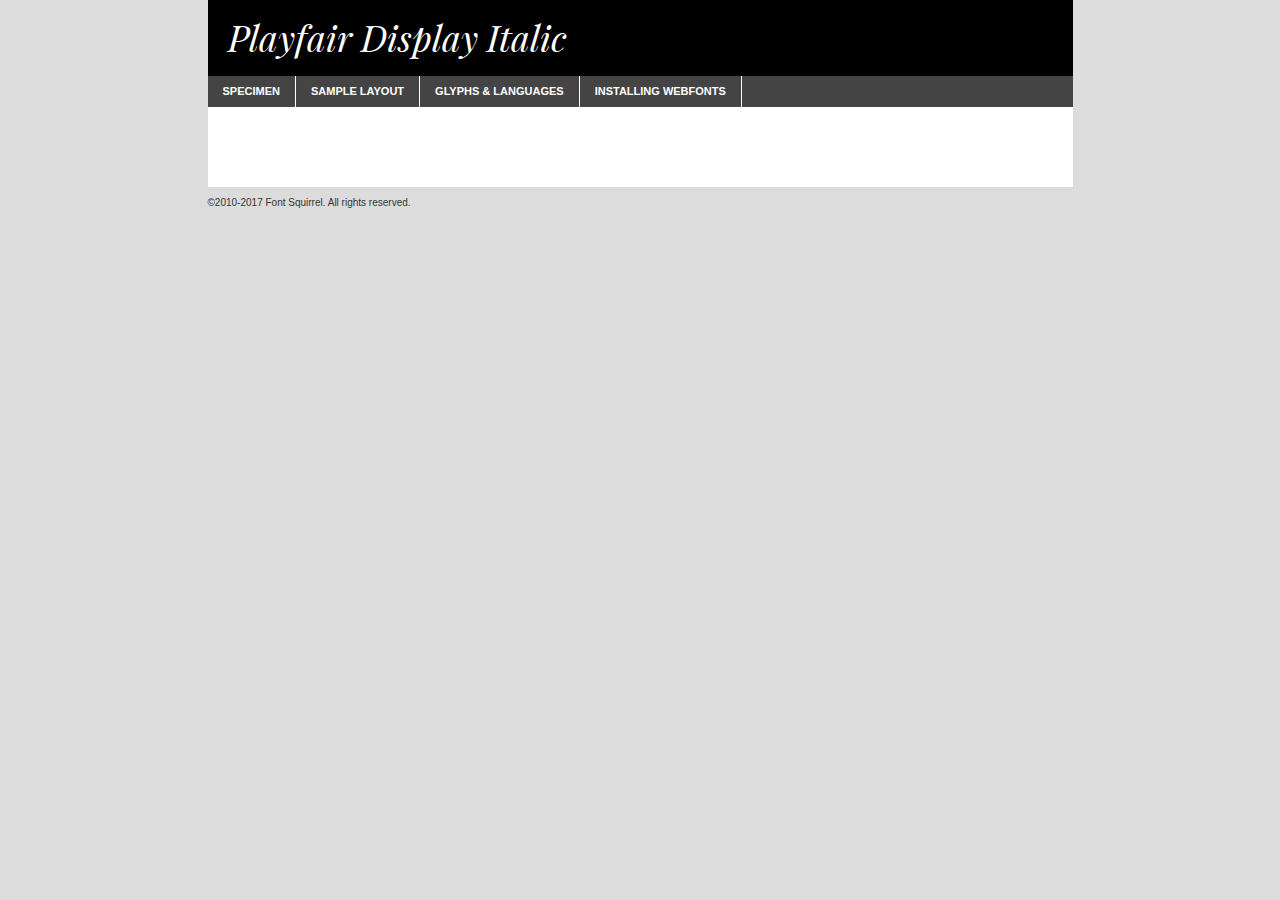
<file: fonts/playfairdisplay-italic-demo.html>
<!DOCTYPE html PUBLIC "-//W3C//DTD XHTML 1.0 Transitional//EN"
	"http://www.w3.org/TR/xhtml1/DTD/xhtml1-transitional.dtd">

<html xmlns="http://www.w3.org/1999/xhtml" xml:lang="en" lang="en">
<head>
	<meta http-equiv="Content-Type" content="text/html; charset=utf-8" />
	<script src="http://ajax.googleapis.com/ajax/libs/jquery/1.7.2/jquery.min.js" type="text/javascript" charset="utf-8"></script>
	<script type="text/javascript">
	(function($){$.fn.easyTabs=function(option){var param=jQuery.extend({fadeSpeed:"fast",defaultContent:1,activeClass:'active'},option);$(this).each(function(){var thisId="#"+this.id;if(param.defaultContent==''){param.defaultContent=1;}
	if(typeof param.defaultContent=="number")
	{var defaultTab=$(thisId+" .tabs li:eq("+(param.defaultContent-1)+") a").attr('href').substr(1);}else{var defaultTab=param.defaultContent;}
	$(thisId+" .tabs li a").each(function(){var tabToHide=$(this).attr('href').substr(1);$("#"+tabToHide).addClass('easytabs-tab-content');});hideAll();changeContent(defaultTab);function hideAll(){$(thisId+" .easytabs-tab-content").hide();}
	function changeContent(tabId){hideAll();$(thisId+" .tabs li").removeClass(param.activeClass);$(thisId+" .tabs li a[href=#"+tabId+"]").closest('li').addClass(param.activeClass);if(param.fadeSpeed!="none")
	{$(thisId+" #"+tabId).fadeIn(param.fadeSpeed);}else{$(thisId+" #"+tabId).show();}}
	$(thisId+" .tabs li").click(function(){var tabId=$(this).find('a').attr('href').substr(1);changeContent(tabId);return false;});});}})(jQuery);
	</script>
	<link rel="stylesheet" href="specimen_files/specimen_stylesheet.css" type="text/css" charset="utf-8" />
	<link rel="stylesheet" href="stylesheet.css" type="text/css" charset="utf-8" />

	<style type="text/css">
					body{
				font-family: 'playfair_displayitalic';
							}
		</style>

	<title>Playfair Display Italic Specimen</title>
	
	
	<script type="text/javascript" charset="utf-8">
		$(document).ready(function() {
			$('#container').easyTabs({defaultContent:1});
		});
	</script>
</head>

<body>
<div id="container">
	<div id="header">
		Playfair Display Italic	</div>
	<ul class="tabs">
		<li><a href="#specimen">Specimen</a></li>
		<li><a href="#layout">Sample Layout</a></li>
				<li><a href="#glyphs">Glyphs &amp; Languages</a></li>
		<li><a href="#installing">Installing Webfonts</a></li>
		
	</ul>
	
	<div id="main_content">

		
			<div id="specimen">
		
				<div class="section">
					<div class="grid12 firstcol">
						<div class="huge">AaBb</div>
					</div>
				</div>
		
				<div class="section">
					<div class="glyph_range">A&#x200B;B&#x200b;C&#x200b;D&#x200b;E&#x200b;F&#x200b;G&#x200b;H&#x200b;I&#x200b;J&#x200b;K&#x200b;L&#x200b;M&#x200b;N&#x200b;O&#x200b;P&#x200b;Q&#x200b;R&#x200b;S&#x200b;T&#x200b;U&#x200b;V&#x200b;W&#x200b;X&#x200b;Y&#x200b;Z&#x200b;a&#x200b;b&#x200b;c&#x200b;d&#x200b;e&#x200b;f&#x200b;g&#x200b;h&#x200b;i&#x200b;j&#x200b;k&#x200b;l&#x200b;m&#x200b;n&#x200b;o&#x200b;p&#x200b;q&#x200b;r&#x200b;s&#x200b;t&#x200b;u&#x200b;v&#x200b;w&#x200b;x&#x200b;y&#x200b;z&#x200b;1&#x200b;2&#x200b;3&#x200b;4&#x200b;5&#x200b;6&#x200b;7&#x200b;8&#x200b;9&#x200b;0&#x200b;&amp;&#x200b;.&#x200b;,&#x200b;?&#x200b;!&#x200b;&#64;&#x200b;(&#x200b;)&#x200b;#&#x200b;$&#x200b;%&#x200b;*&#x200b;+&#x200b;-&#x200b;=&#x200b;:&#x200b;;</div>
				</div>
				<div class="section">
					<div class="grid12 firstcol">
						<table class="sample_table">
							<tr><td>10</td><td class="size10">abcdefghijklmnopqrstuvwxyzABCDEFGHIJKLMNOPQRSTUVWXYZ0123456789abcdefghijklmnopqrstuvwxyzABCDEFGHIJKLMNOPQRSTUVWXYZ0123456789abcdefghijklmnopqrstuvwxyzABCDEFGHIJKLMNOPQRSTUVWXYZ</td></tr>
							<tr><td>11</td><td class="size11">abcdefghijklmnopqrstuvwxyzABCDEFGHIJKLMNOPQRSTUVWXYZ0123456789abcdefghijklmnopqrstuvwxyzABCDEFGHIJKLMNOPQRSTUVWXYZ0123456789abcdefghijklmnopqrstuvwxyzABCDEFGHIJKLMNOPQRSTUVWXYZ</td></tr>
							<tr><td>12</td><td class="size12">abcdefghijklmnopqrstuvwxyzABCDEFGHIJKLMNOPQRSTUVWXYZ0123456789abcdefghijklmnopqrstuvwxyzABCDEFGHIJKLMNOPQRSTUVWXYZ0123456789abcdefghijklmnopqrstuvwxyzABCDEFGHIJKLMNOPQRSTUVWXYZ</td></tr>
							<tr><td>13</td><td class="size13">abcdefghijklmnopqrstuvwxyzABCDEFGHIJKLMNOPQRSTUVWXYZ0123456789abcdefghijklmnopqrstuvwxyzABCDEFGHIJKLMNOPQRSTUVWXYZ0123456789abcdefghijklmnopqrstuvwxyzABCDEFGHIJKLMNOPQRSTUVWXYZ</td></tr>
							<tr><td>14</td><td class="size14">abcdefghijklmnopqrstuvwxyzABCDEFGHIJKLMNOPQRSTUVWXYZ0123456789abcdefghijklmnopqrstuvwxyzABCDEFGHIJKLMNOPQRSTUVWXYZ0123456789abcdefghijklmnopqrstuvwxyzABCDEFGHIJKLMNOPQRSTUVWXYZ</td></tr>
							<tr><td>16</td><td class="size16">abcdefghijklmnopqrstuvwxyzABCDEFGHIJKLMNOPQRSTUVWXYZ0123456789abcdefghijklmnopqrstuvwxyzABCDEFGHIJKLMNOPQRSTUVWXYZ</td></tr>
							<tr><td>18</td><td class="size18">abcdefghijklmnopqrstuvwxyzABCDEFGHIJKLMNOPQRSTUVWXYZ0123456789abcdefghijklmnopqrstuvwxyzABCDEFGHIJKLMNOPQRSTUVWXYZ</td></tr>
							<tr><td>20</td><td class="size20">abcdefghijklmnopqrstuvwxyzABCDEFGHIJKLMNOPQRSTUVWXYZ0123456789abcdefghijklmnopqrstuvwxyzABCDEFGHIJKLMNOPQRSTUVWXYZ</td></tr>
							<tr><td>24</td><td class="size24">abcdefghijklmnopqrstuvwxyzABCDEFGHIJKLMNOPQRSTUVWXYZ0123456789abcdefghijklmnopqrstuvwxyzABCDEFGHIJKLMNOPQRSTUVWXYZ</td></tr>
							<tr><td>30</td><td class="size30">abcdefghijklmnopqrstuvwxyzABCDEFGHIJKLMNOPQRSTUVWXYZ0123456789abcdefghijklmnopqrstuvwxyzABCDEFGHIJKLMNOPQRSTUVWXYZ</td></tr>
							<tr><td>36</td><td class="size36">abcdefghijklmnopqrstuvwxyzABCDEFGHIJKLMNOPQRSTUVWXYZ0123456789abcdefghijklmnopqrstuvwxyzABCDEFGHIJKLMNOPQRSTUVWXYZ</td></tr>
							<tr><td>48</td><td class="size48">abcdefghijklmnopqrstuvwxyzABCDEFGHIJKLMNOPQRSTUVWXYZ0123456789abcdefghijklmnopqrstuvwxyzABCDEFGHIJKLMNOPQRSTUVWXYZ</td></tr>
							<tr><td>60</td><td class="size60">abcdefghijklmnopqrstuvwxyzABCDEFGHIJKLMNOPQRSTUVWXYZ0123456789abcdefghijklmnopqrstuvwxyzABCDEFGHIJKLMNOPQRSTUVWXYZ</td></tr>
							<tr><td>72</td><td class="size72">abcdefghijklmnopqrstuvwxyzABCDEFGHIJKLMNOPQRSTUVWXYZ0123456789abcdefghijklmnopqrstuvwxyzABCDEFGHIJKLMNOPQRSTUVWXYZ</td></tr>
							<tr><td>90</td><td class="size90">abcdefghijklmnopqrstuvwxyzABCDEFGHIJKLMNOPQRSTUVWXYZ0123456789abcdefghijklmnopqrstuvwxyzABCDEFGHIJKLMNOPQRSTUVWXYZ</td></tr>
						</table>
				
					</div>
			
				</div>
		
		
		
								<div class="section" id="bodycomparison">


										<div id="xheight">
				<div class="fontbody">&#x25FC;&#x25FC;&#x25FC;&#x25FC;&#x25FC;&#x25FC;&#x25FC;&#x25FC;&#x25FC;&#x25FC;&#x25FC;&#x25FC;&#x25FC;&#x25FC;&#x25FC;&#x25FC;&#x25FC;&#x25FC;&#x25FC;&#x25FC;&#x25FC;&#x25FC;&#x25FC;&#x25FC;&#x25FC;&#x25FC;&#x25FC;&#x25FC;&#x25FC;&#x25FC;&#x25FC;&#x25FC;&#x25FC;&#x25FC;&#x25FC;&#x25FC;&#x25FC;&#x25FC;&#x25FC;&#x25FC;&#x25FC;&#x25FC;&#x25FC;&#x25FC;&#x25FC;&#x25FC;&#x25FC;&#x25FC;&#x25FC;&#x25FC;&#x25FC;&#x25FC;&#x25FC;&#x25FC;&#x25FC;&#x25FC;&#x25FC;&#x25FC;&#x25FC;&#x25FC;&#x25FC;&#x25FC;&#x25FC;&#x25FC;&#x25FC;&#x25FC;&#x25FC;&#x25FC;&#x25FC;&#x25FC;&#x25FC;&#x25FC;&#x25FC;&#x25FC;&#x25FC;&#x25FC;&#x25FC;&#x25FC;&#x25FC;&#x25FC;&#x25FC;&#x25FC;&#x25FC;&#x25FC;&#x25FC;&#x25FC;&#x25FC;&#x25FC;&#x25FC;&#x25FC;&#x25FC;&#x25FC;&#x25FC;&#x25FC;&#x25FC;&#x25FC;&#x25FC;&#x25FC;&#x25FC;body</div><div class="arialbody">body</div><div class="verdanabody">body</div><div class="georgiabody">body</div></div>
										<div class="fontbody" style="z-index:1">
											body<span>Playfair Display Italic</span>
										</div>
										<div class="arialbody" style="z-index:1">
											body<span>Arial</span>
										</div>
										<div class="verdanabody" style="z-index:1">
											body<span>Verdana</span>
										</div>
										<div class="georgiabody" style="z-index:1">
											body<span>Georgia</span>
										</div>



								</div>
		
		
				<div class="section psample psample_row1" id="">
					
					<div class="grid2 firstcol">
						<p class="size10"><span>10.</span>Aenean lacinia bibendum nulla sed consectetur. Fusce dapibus, tellus ac cursus commodo, tortor mauris condimentum nibh, ut fermentum massa justo sit amet risus. Nullam id dolor id nibh ultricies vehicula ut id elit. Cum sociis natoque penatibus et magnis dis parturient montes, nascetur ridiculus mus. Nulla vitae elit libero, a pharetra augue.</p>
			
					</div>
					<div class="grid3">
						<p class="size11"><span>11.</span>Aenean lacinia bibendum nulla sed consectetur. Fusce dapibus, tellus ac cursus commodo, tortor mauris condimentum nibh, ut fermentum massa justo sit amet risus. Nullam id dolor id nibh ultricies vehicula ut id elit. Cum sociis natoque penatibus et magnis dis parturient montes, nascetur ridiculus mus. Nulla vitae elit libero, a pharetra augue.</p>
			
					</div>
					<div class="grid3">
						<p class="size12"><span>12.</span>Aenean lacinia bibendum nulla sed consectetur. Fusce dapibus, tellus ac cursus commodo, tortor mauris condimentum nibh, ut fermentum massa justo sit amet risus. Nullam id dolor id nibh ultricies vehicula ut id elit. Cum sociis natoque penatibus et magnis dis parturient montes, nascetur ridiculus mus. Nulla vitae elit libero, a pharetra augue.</p>
			
					</div>
					<div class="grid4">
						<p class="size13"><span>13.</span>Aenean lacinia bibendum nulla sed consectetur. Fusce dapibus, tellus ac cursus commodo, tortor mauris condimentum nibh, ut fermentum massa justo sit amet risus. Nullam id dolor id nibh ultricies vehicula ut id elit. Cum sociis natoque penatibus et magnis dis parturient montes, nascetur ridiculus mus. Nulla vitae elit libero, a pharetra augue.</p>
			
					</div>
					<div class="white_blend"></div>
					
				</div>
				<div class="section psample psample_row2" id="">
					<div class="grid3 firstcol">
						<p class="size14"><span>14.</span>Aenean lacinia bibendum nulla sed consectetur. Fusce dapibus, tellus ac cursus commodo, tortor mauris condimentum nibh, ut fermentum massa justo sit amet risus. Nullam id dolor id nibh ultricies vehicula ut id elit. Cum sociis natoque penatibus et magnis dis parturient montes, nascetur ridiculus mus. Nulla vitae elit libero, a pharetra augue.</p>
			
					</div>
					<div class="grid4">
						<p class="size16"><span>16.</span>Aenean lacinia bibendum nulla sed consectetur. Fusce dapibus, tellus ac cursus commodo, tortor mauris condimentum nibh, ut fermentum massa justo sit amet risus. Nullam id dolor id nibh ultricies vehicula ut id elit. Cum sociis natoque penatibus et magnis dis parturient montes, nascetur ridiculus mus. Nulla vitae elit libero, a pharetra augue.</p>
			
					</div>
					<div class="grid5">
						<p class="size18"><span>18.</span>Aenean lacinia bibendum nulla sed consectetur. Fusce dapibus, tellus ac cursus commodo, tortor mauris condimentum nibh, ut fermentum massa justo sit amet risus. Nullam id dolor id nibh ultricies vehicula ut id elit. Cum sociis natoque penatibus et magnis dis parturient montes, nascetur ridiculus mus. Nulla vitae elit libero, a pharetra augue.</p>
			
					</div>

					<div class="white_blend"></div>

				</div>
				
				<div class="section psample psample_row3" id="">
					<div class="grid5 firstcol">
						<p class="size20"><span>20.</span>Aenean lacinia bibendum nulla sed consectetur. Fusce dapibus, tellus ac cursus commodo, tortor mauris condimentum nibh, ut fermentum massa justo sit amet risus. Nullam id dolor id nibh ultricies vehicula ut id elit. Cum sociis natoque penatibus et magnis dis parturient montes, nascetur ridiculus mus. Nulla vitae elit libero, a pharetra augue.</p>
					</div>
					<div class="grid7">
						<p class="size24"><span>24.</span>Aenean lacinia bibendum nulla sed consectetur. Fusce dapibus, tellus ac cursus commodo, tortor mauris condimentum nibh, ut fermentum massa justo sit amet risus. Nullam id dolor id nibh ultricies vehicula ut id elit. Cum sociis natoque penatibus et magnis dis parturient montes, nascetur ridiculus mus. Nulla vitae elit libero, a pharetra augue.</p>
					</div>
					
					<div class="white_blend"></div>
					
				</div>
				
				<div class="section psample psample_row4" id="">
					<div class="grid12 firstcol">
						<p class="size30"><span>30.</span>Aenean lacinia bibendum nulla sed consectetur. Fusce dapibus, tellus ac cursus commodo, tortor mauris condimentum nibh, ut fermentum massa justo sit amet risus. Nullam id dolor id nibh ultricies vehicula ut id elit. Cum sociis natoque penatibus et magnis dis parturient montes, nascetur ridiculus mus. Nulla vitae elit libero, a pharetra augue.</p>
					</div>
					<div class="white_blend"></div>
					
				</div>
				
				
				
				<div class="section psample psample_row1 fullreverse">
					<div class="grid2 firstcol">
						<p class="size10"><span>10.</span>Aenean lacinia bibendum nulla sed consectetur. Fusce dapibus, tellus ac cursus commodo, tortor mauris condimentum nibh, ut fermentum massa justo sit amet risus. Nullam id dolor id nibh ultricies vehicula ut id elit. Cum sociis natoque penatibus et magnis dis parturient montes, nascetur ridiculus mus. Nulla vitae elit libero, a pharetra augue.</p>
			
					</div>
					<div class="grid3">
						<p class="size11"><span>11.</span>Aenean lacinia bibendum nulla sed consectetur. Fusce dapibus, tellus ac cursus commodo, tortor mauris condimentum nibh, ut fermentum massa justo sit amet risus. Nullam id dolor id nibh ultricies vehicula ut id elit. Cum sociis natoque penatibus et magnis dis parturient montes, nascetur ridiculus mus. Nulla vitae elit libero, a pharetra augue.</p>
			
					</div>
					<div class="grid3">
						<p class="size12"><span>12.</span>Aenean lacinia bibendum nulla sed consectetur. Fusce dapibus, tellus ac cursus commodo, tortor mauris condimentum nibh, ut fermentum massa justo sit amet risus. Nullam id dolor id nibh ultricies vehicula ut id elit. Cum sociis natoque penatibus et magnis dis parturient montes, nascetur ridiculus mus. Nulla vitae elit libero, a pharetra augue.</p>
			
					</div>
					<div class="grid4">
						<p class="size13"><span>13.</span>Aenean lacinia bibendum nulla sed consectetur. Fusce dapibus, tellus ac cursus commodo, tortor mauris condimentum nibh, ut fermentum massa justo sit amet risus. Nullam id dolor id nibh ultricies vehicula ut id elit. Cum sociis natoque penatibus et magnis dis parturient montes, nascetur ridiculus mus. Nulla vitae elit libero, a pharetra augue.</p>
			
					</div>
					<div class="black_blend"></div>
					
				</div>
				
				<div class="section psample psample_row2 fullreverse">
					<div class="grid3 firstcol">
						<p class="size14"><span>14.</span>Aenean lacinia bibendum nulla sed consectetur. Fusce dapibus, tellus ac cursus commodo, tortor mauris condimentum nibh, ut fermentum massa justo sit amet risus. Nullam id dolor id nibh ultricies vehicula ut id elit. Cum sociis natoque penatibus et magnis dis parturient montes, nascetur ridiculus mus. Nulla vitae elit libero, a pharetra augue.</p>
			
					</div>
					<div class="grid4">
						<p class="size16"><span>16.</span>Aenean lacinia bibendum nulla sed consectetur. Fusce dapibus, tellus ac cursus commodo, tortor mauris condimentum nibh, ut fermentum massa justo sit amet risus. Nullam id dolor id nibh ultricies vehicula ut id elit. Cum sociis natoque penatibus et magnis dis parturient montes, nascetur ridiculus mus. Nulla vitae elit libero, a pharetra augue.</p>
			
					</div>
					<div class="grid5">
						<p class="size18"><span>18.</span>Aenean lacinia bibendum nulla sed consectetur. Fusce dapibus, tellus ac cursus commodo, tortor mauris condimentum nibh, ut fermentum massa justo sit amet risus. Nullam id dolor id nibh ultricies vehicula ut id elit. Cum sociis natoque penatibus et magnis dis parturient montes, nascetur ridiculus mus. Nulla vitae elit libero, a pharetra augue.</p>
			
					</div>
					<div class="black_blend"></div>

				</div>
				
				<div class="section psample fullreverse psample_row3" id="">
					<div class="grid5 firstcol">
						<p class="size20"><span>20.</span>Aenean lacinia bibendum nulla sed consectetur. Fusce dapibus, tellus ac cursus commodo, tortor mauris condimentum nibh, ut fermentum massa justo sit amet risus. Nullam id dolor id nibh ultricies vehicula ut id elit. Cum sociis natoque penatibus et magnis dis parturient montes, nascetur ridiculus mus. Nulla vitae elit libero, a pharetra augue.</p>
					</div>
					<div class="grid7">
						<p class="size24"><span>24.</span>Aenean lacinia bibendum nulla sed consectetur. Fusce dapibus, tellus ac cursus commodo, tortor mauris condimentum nibh, ut fermentum massa justo sit amet risus. Nullam id dolor id nibh ultricies vehicula ut id elit. Cum sociis natoque penatibus et magnis dis parturient montes, nascetur ridiculus mus. Nulla vitae elit libero, a pharetra augue.</p>
					</div>
					
					<div class="black_blend"></div>
					
				</div>
				
				<div class="section psample fullreverse psample_row4" id="" style="border-bottom: 20px #000 solid;">
					<div class="grid12 firstcol">
						<p class="size30"><span>30.</span>Aenean lacinia bibendum nulla sed consectetur. Fusce dapibus, tellus ac cursus commodo, tortor mauris condimentum nibh, ut fermentum massa justo sit amet risus. Nullam id dolor id nibh ultricies vehicula ut id elit. Cum sociis natoque penatibus et magnis dis parturient montes, nascetur ridiculus mus. Nulla vitae elit libero, a pharetra augue.</p>
					</div>
					<div class="black_blend"></div>
					
				</div>
				
				
				
				
			</div>
			
			<div id="layout">
				
				<div class="section">
					
					<div class="grid12 firstcol">
						<h1>Lorem Ipsum Dolor</h1>
						<h2>Etiam porta sem malesuada magna mollis euismod</h2>
						
						<p class="byline">By <a href="#link">Aenean Lacinia</a></p>
					</div>
				</div>
				<div class="section">
					<div class="grid8 firstcol">
						<p class="large">Donec sed odio dui. Morbi leo risus, porta ac consectetur ac, vestibulum at eros. Fusce dapibus, tellus ac cursus commodo, tortor mauris condimentum nibh, ut fermentum massa justo sit amet risus. </p>

						
						<h3>Pellentesque ornare sem</h3>

						<p>Maecenas sed diam eget risus varius blandit sit amet non magna. Maecenas faucibus mollis interdum. Donec ullamcorper nulla non metus auctor fringilla. Nullam id dolor id nibh ultricies vehicula ut id elit. Nullam id dolor id nibh ultricies vehicula ut id elit. </p>

						<p>Aenean eu leo quam. Pellentesque ornare sem lacinia quam venenatis vestibulum. Lorem ipsum dolor sit amet, consectetur adipiscing elit. Cum sociis natoque penatibus et magnis dis parturient montes, nascetur ridiculus mus. </p>

						<p>Nulla vitae elit libero, a pharetra augue. Praesent commodo cursus magna, vel scelerisque nisl consectetur et. Aenean lacinia bibendum nulla sed consectetur. </p>

						<p>Nullam quis risus eget urna mollis ornare vel eu leo. Nullam quis risus eget urna mollis ornare vel eu leo. Maecenas sed diam eget risus varius blandit sit amet non magna. Donec ullamcorper nulla non metus auctor fringilla. </p>

						<h3>Cras mattis consectetur</h3>

						<p>Aenean eu leo quam. Pellentesque ornare sem lacinia quam venenatis vestibulum. Aenean lacinia bibendum nulla sed consectetur. Integer posuere erat a ante venenatis dapibus posuere velit aliquet. Cras mattis consectetur purus sit amet fermentum. </p>

						<p>Nullam id dolor id nibh ultricies vehicula ut id elit. Nullam quis risus eget urna mollis ornare vel eu leo. Cras mattis consectetur purus sit amet fermentum.</p>
					</div>
					
					<div class="grid4 sidebar">
						
						<div class="box reverse">
							<p class="last">Nullam quis risus eget urna mollis ornare vel eu leo. Donec ullamcorper nulla non metus auctor fringilla. Cras mattis consectetur purus sit amet fermentum. Sed posuere consectetur est at lobortis. Lorem ipsum dolor sit amet, consectetur adipiscing elit. </p>
						</div>
						
						<p class="caption">Maecenas sed diam eget risus varius.</p>

						<p>Vestibulum id ligula porta felis euismod semper. Integer posuere erat a ante venenatis dapibus posuere velit aliquet. Vestibulum id ligula porta felis euismod semper. Sed posuere consectetur est at lobortis. Maecenas sed diam eget risus varius blandit sit amet non magna. Fusce dapibus, tellus ac cursus commodo, tortor mauris condimentum nibh, ut fermentum massa justo sit amet risus. </p>

					

						<p>Duis mollis, est non commodo luctus, nisi erat porttitor ligula, eget lacinia odio sem nec elit. Aenean lacinia bibendum nulla sed consectetur. Vivamus sagittis lacus vel augue laoreet rutrum faucibus dolor auctor. Aenean lacinia bibendum nulla sed consectetur. Nullam quis risus eget urna mollis ornare vel eu leo. </p>

						<p>Praesent commodo cursus magna, vel scelerisque nisl consectetur et. Donec ullamcorper nulla non metus auctor fringilla. Maecenas faucibus mollis interdum. Fusce dapibus, tellus ac cursus commodo, tortor mauris condimentum nibh, ut fermentum massa justo sit amet risus. </p>

					</div>
				</div>
				
			</div>


			



		<div id="glyphs">
			<div class="section">
				<div class="grid12 firstcol">
			
				<h1>Language Support</h1>
				<p>The subset of Playfair Display Italic in this kit supports the following languages:<br />
			
					Albanian, Basque, Breton, Chamorro, Danish, Dutch, English, Faroese, Finnish, French, Frisian, Galician, German, Icelandic, Italian, Malagasy, Norwegian, Portuguese, Spanish, Alsatian, Aragonese, Arapaho, Arrernte, Asturian, Aymara, Bislama, Cebuano, Corsican, Fijian, French_creole, Genoese, Gilbertese, Greenlandic, Haitian_creole, Hiligaynon, Hmong, Hopi, Ibanag, Iloko_ilokano, Indonesian, Interglossa_glosa, Interlingua, Irish_gaelic, Jerriais, Lojban, Lombard, Luxembourgeois, Manx, Mohawk, Norfolk_pitcairnese, Occitan, Oromo, Pangasinan, Papiamento, Piedmontese, Potawatomi, Rhaeto-romance, Romansh, Rotokas, Sami_lule, Samoan, Sardinian, Scots_gaelic, Seychelles_creole, Shona, Sicilian, Somali, Southern_ndebele, Swahili, Swati_swazi, Tagalog_filipino_pilipino, Tetum, Tok_pisin, Uyghur_latinized, Volapuk, Walloon, Warlpiri, Xhosa, Yapese, Zulu, Latinbasic, Ubasic, Demo				</p>
				<h1>Glyph Chart</h1>
				<p>The subset of Playfair Display Italic in this kit includes all the glyphs listed below. Unicode entities are included above each glyph to help you insert individual characters into your layout.</p>
				<div id="glyph_chart">
			
																				 <div><p>&amp;#13;</p>&#13;</div>
																				 <div><p>&amp;#32;</p>&#32;</div>
																				 <div><p>&amp;#33;</p>&#33;</div>
																				 <div><p>&amp;#34;</p>&#34;</div>
																				 <div><p>&amp;#35;</p>&#35;</div>
																				 <div><p>&amp;#36;</p>&#36;</div>
																				 <div><p>&amp;#37;</p>&#37;</div>
																				 <div><p>&amp;#38;</p>&#38;</div>
																				 <div><p>&amp;#39;</p>&#39;</div>
																				 <div><p>&amp;#40;</p>&#40;</div>
																				 <div><p>&amp;#41;</p>&#41;</div>
																				 <div><p>&amp;#42;</p>&#42;</div>
																				 <div><p>&amp;#43;</p>&#43;</div>
																				 <div><p>&amp;#44;</p>&#44;</div>
																				 <div><p>&amp;#45;</p>&#45;</div>
																				 <div><p>&amp;#46;</p>&#46;</div>
																				 <div><p>&amp;#47;</p>&#47;</div>
																				 <div><p>&amp;#48;</p>&#48;</div>
																				 <div><p>&amp;#49;</p>&#49;</div>
																				 <div><p>&amp;#50;</p>&#50;</div>
																				 <div><p>&amp;#51;</p>&#51;</div>
																				 <div><p>&amp;#52;</p>&#52;</div>
																				 <div><p>&amp;#53;</p>&#53;</div>
																				 <div><p>&amp;#54;</p>&#54;</div>
																				 <div><p>&amp;#55;</p>&#55;</div>
																				 <div><p>&amp;#56;</p>&#56;</div>
																				 <div><p>&amp;#57;</p>&#57;</div>
																				 <div><p>&amp;#58;</p>&#58;</div>
																				 <div><p>&amp;#59;</p>&#59;</div>
																				 <div><p>&amp;#60;</p>&#60;</div>
																				 <div><p>&amp;#61;</p>&#61;</div>
																				 <div><p>&amp;#62;</p>&#62;</div>
																				 <div><p>&amp;#63;</p>&#63;</div>
																				 <div><p>&amp;#64;</p>&#64;</div>
																				 <div><p>&amp;#65;</p>&#65;</div>
																				 <div><p>&amp;#66;</p>&#66;</div>
																				 <div><p>&amp;#67;</p>&#67;</div>
																				 <div><p>&amp;#68;</p>&#68;</div>
																				 <div><p>&amp;#69;</p>&#69;</div>
																				 <div><p>&amp;#70;</p>&#70;</div>
																				 <div><p>&amp;#71;</p>&#71;</div>
																				 <div><p>&amp;#72;</p>&#72;</div>
																				 <div><p>&amp;#73;</p>&#73;</div>
																				 <div><p>&amp;#74;</p>&#74;</div>
																				 <div><p>&amp;#75;</p>&#75;</div>
																				 <div><p>&amp;#76;</p>&#76;</div>
																				 <div><p>&amp;#77;</p>&#77;</div>
																				 <div><p>&amp;#78;</p>&#78;</div>
																				 <div><p>&amp;#79;</p>&#79;</div>
																				 <div><p>&amp;#80;</p>&#80;</div>
																				 <div><p>&amp;#81;</p>&#81;</div>
																				 <div><p>&amp;#82;</p>&#82;</div>
																				 <div><p>&amp;#83;</p>&#83;</div>
																				 <div><p>&amp;#84;</p>&#84;</div>
																				 <div><p>&amp;#85;</p>&#85;</div>
																				 <div><p>&amp;#86;</p>&#86;</div>
																				 <div><p>&amp;#87;</p>&#87;</div>
																				 <div><p>&amp;#88;</p>&#88;</div>
																				 <div><p>&amp;#89;</p>&#89;</div>
																				 <div><p>&amp;#90;</p>&#90;</div>
																				 <div><p>&amp;#91;</p>&#91;</div>
																				 <div><p>&amp;#92;</p>&#92;</div>
																				 <div><p>&amp;#93;</p>&#93;</div>
																				 <div><p>&amp;#94;</p>&#94;</div>
																				 <div><p>&amp;#95;</p>&#95;</div>
																				 <div><p>&amp;#96;</p>&#96;</div>
																				 <div><p>&amp;#97;</p>&#97;</div>
																				 <div><p>&amp;#98;</p>&#98;</div>
																				 <div><p>&amp;#99;</p>&#99;</div>
																				 <div><p>&amp;#100;</p>&#100;</div>
																				 <div><p>&amp;#101;</p>&#101;</div>
																				 <div><p>&amp;#102;</p>&#102;</div>
																				 <div><p>&amp;#103;</p>&#103;</div>
																				 <div><p>&amp;#104;</p>&#104;</div>
																				 <div><p>&amp;#105;</p>&#105;</div>
																				 <div><p>&amp;#106;</p>&#106;</div>
																				 <div><p>&amp;#107;</p>&#107;</div>
																				 <div><p>&amp;#108;</p>&#108;</div>
																				 <div><p>&amp;#109;</p>&#109;</div>
																				 <div><p>&amp;#110;</p>&#110;</div>
																				 <div><p>&amp;#111;</p>&#111;</div>
																				 <div><p>&amp;#112;</p>&#112;</div>
																				 <div><p>&amp;#113;</p>&#113;</div>
																				 <div><p>&amp;#114;</p>&#114;</div>
																				 <div><p>&amp;#115;</p>&#115;</div>
																				 <div><p>&amp;#116;</p>&#116;</div>
																				 <div><p>&amp;#117;</p>&#117;</div>
																				 <div><p>&amp;#118;</p>&#118;</div>
																				 <div><p>&amp;#119;</p>&#119;</div>
																				 <div><p>&amp;#120;</p>&#120;</div>
																				 <div><p>&amp;#121;</p>&#121;</div>
																				 <div><p>&amp;#122;</p>&#122;</div>
																				 <div><p>&amp;#123;</p>&#123;</div>
																				 <div><p>&amp;#124;</p>&#124;</div>
																				 <div><p>&amp;#125;</p>&#125;</div>
																				 <div><p>&amp;#126;</p>&#126;</div>
																				 <div><p>&amp;#160;</p>&#160;</div>
																				 <div><p>&amp;#161;</p>&#161;</div>
																				 <div><p>&amp;#162;</p>&#162;</div>
																				 <div><p>&amp;#163;</p>&#163;</div>
																				 <div><p>&amp;#164;</p>&#164;</div>
																				 <div><p>&amp;#165;</p>&#165;</div>
																				 <div><p>&amp;#166;</p>&#166;</div>
																				 <div><p>&amp;#167;</p>&#167;</div>
																				 <div><p>&amp;#168;</p>&#168;</div>
																				 <div><p>&amp;#169;</p>&#169;</div>
																				 <div><p>&amp;#170;</p>&#170;</div>
																				 <div><p>&amp;#171;</p>&#171;</div>
																				 <div><p>&amp;#172;</p>&#172;</div>
																				 <div><p>&amp;#173;</p>&#173;</div>
																				 <div><p>&amp;#174;</p>&#174;</div>
																				 <div><p>&amp;#175;</p>&#175;</div>
																				 <div><p>&amp;#176;</p>&#176;</div>
																				 <div><p>&amp;#177;</p>&#177;</div>
																				 <div><p>&amp;#178;</p>&#178;</div>
																				 <div><p>&amp;#179;</p>&#179;</div>
																				 <div><p>&amp;#180;</p>&#180;</div>
																				 <div><p>&amp;#182;</p>&#182;</div>
																				 <div><p>&amp;#183;</p>&#183;</div>
																				 <div><p>&amp;#184;</p>&#184;</div>
																				 <div><p>&amp;#185;</p>&#185;</div>
																				 <div><p>&amp;#186;</p>&#186;</div>
																				 <div><p>&amp;#187;</p>&#187;</div>
																				 <div><p>&amp;#188;</p>&#188;</div>
																				 <div><p>&amp;#189;</p>&#189;</div>
																				 <div><p>&amp;#190;</p>&#190;</div>
																				 <div><p>&amp;#191;</p>&#191;</div>
																				 <div><p>&amp;#192;</p>&#192;</div>
																				 <div><p>&amp;#193;</p>&#193;</div>
																				 <div><p>&amp;#194;</p>&#194;</div>
																				 <div><p>&amp;#195;</p>&#195;</div>
																				 <div><p>&amp;#196;</p>&#196;</div>
																				 <div><p>&amp;#197;</p>&#197;</div>
																				 <div><p>&amp;#198;</p>&#198;</div>
																				 <div><p>&amp;#199;</p>&#199;</div>
																				 <div><p>&amp;#200;</p>&#200;</div>
																				 <div><p>&amp;#201;</p>&#201;</div>
																				 <div><p>&amp;#202;</p>&#202;</div>
																				 <div><p>&amp;#203;</p>&#203;</div>
																				 <div><p>&amp;#204;</p>&#204;</div>
																				 <div><p>&amp;#205;</p>&#205;</div>
																				 <div><p>&amp;#206;</p>&#206;</div>
																				 <div><p>&amp;#207;</p>&#207;</div>
																				 <div><p>&amp;#208;</p>&#208;</div>
																				 <div><p>&amp;#209;</p>&#209;</div>
																				 <div><p>&amp;#210;</p>&#210;</div>
																				 <div><p>&amp;#211;</p>&#211;</div>
																				 <div><p>&amp;#212;</p>&#212;</div>
																				 <div><p>&amp;#213;</p>&#213;</div>
																				 <div><p>&amp;#214;</p>&#214;</div>
																				 <div><p>&amp;#215;</p>&#215;</div>
																				 <div><p>&amp;#216;</p>&#216;</div>
																				 <div><p>&amp;#217;</p>&#217;</div>
																				 <div><p>&amp;#218;</p>&#218;</div>
																				 <div><p>&amp;#219;</p>&#219;</div>
																				 <div><p>&amp;#220;</p>&#220;</div>
																				 <div><p>&amp;#221;</p>&#221;</div>
																				 <div><p>&amp;#222;</p>&#222;</div>
																				 <div><p>&amp;#223;</p>&#223;</div>
																				 <div><p>&amp;#224;</p>&#224;</div>
																				 <div><p>&amp;#225;</p>&#225;</div>
																				 <div><p>&amp;#226;</p>&#226;</div>
																				 <div><p>&amp;#227;</p>&#227;</div>
																				 <div><p>&amp;#228;</p>&#228;</div>
																				 <div><p>&amp;#229;</p>&#229;</div>
																				 <div><p>&amp;#230;</p>&#230;</div>
																				 <div><p>&amp;#231;</p>&#231;</div>
																				 <div><p>&amp;#232;</p>&#232;</div>
																				 <div><p>&amp;#233;</p>&#233;</div>
																				 <div><p>&amp;#234;</p>&#234;</div>
																				 <div><p>&amp;#235;</p>&#235;</div>
																				 <div><p>&amp;#236;</p>&#236;</div>
																				 <div><p>&amp;#237;</p>&#237;</div>
																				 <div><p>&amp;#238;</p>&#238;</div>
																				 <div><p>&amp;#239;</p>&#239;</div>
																				 <div><p>&amp;#240;</p>&#240;</div>
																				 <div><p>&amp;#241;</p>&#241;</div>
																				 <div><p>&amp;#242;</p>&#242;</div>
																				 <div><p>&amp;#243;</p>&#243;</div>
																				 <div><p>&amp;#244;</p>&#244;</div>
																				 <div><p>&amp;#245;</p>&#245;</div>
																				 <div><p>&amp;#246;</p>&#246;</div>
																				 <div><p>&amp;#247;</p>&#247;</div>
																				 <div><p>&amp;#248;</p>&#248;</div>
																				 <div><p>&amp;#249;</p>&#249;</div>
																				 <div><p>&amp;#250;</p>&#250;</div>
																				 <div><p>&amp;#251;</p>&#251;</div>
																				 <div><p>&amp;#252;</p>&#252;</div>
																				 <div><p>&amp;#253;</p>&#253;</div>
																				 <div><p>&amp;#254;</p>&#254;</div>
																				 <div><p>&amp;#255;</p>&#255;</div>
																				 <div><p>&amp;#338;</p>&#338;</div>
																				 <div><p>&amp;#339;</p>&#339;</div>
																				 <div><p>&amp;#376;</p>&#376;</div>
																				 <div><p>&amp;#710;</p>&#710;</div>
																				 <div><p>&amp;#732;</p>&#732;</div>
																				 <div><p>&amp;#8192;</p>&#8192;</div>
																				 <div><p>&amp;#8193;</p>&#8193;</div>
																				 <div><p>&amp;#8194;</p>&#8194;</div>
																				 <div><p>&amp;#8195;</p>&#8195;</div>
																				 <div><p>&amp;#8196;</p>&#8196;</div>
																				 <div><p>&amp;#8197;</p>&#8197;</div>
																				 <div><p>&amp;#8198;</p>&#8198;</div>
																				 <div><p>&amp;#8199;</p>&#8199;</div>
																				 <div><p>&amp;#8200;</p>&#8200;</div>
																				 <div><p>&amp;#8201;</p>&#8201;</div>
																				 <div><p>&amp;#8202;</p>&#8202;</div>
																				 <div><p>&amp;#8208;</p>&#8208;</div>
																				 <div><p>&amp;#8209;</p>&#8209;</div>
																				 <div><p>&amp;#8210;</p>&#8210;</div>
																				 <div><p>&amp;#8211;</p>&#8211;</div>
																				 <div><p>&amp;#8212;</p>&#8212;</div>
																				 <div><p>&amp;#8216;</p>&#8216;</div>
																				 <div><p>&amp;#8217;</p>&#8217;</div>
																				 <div><p>&amp;#8218;</p>&#8218;</div>
																				 <div><p>&amp;#8220;</p>&#8220;</div>
																				 <div><p>&amp;#8221;</p>&#8221;</div>
																				 <div><p>&amp;#8222;</p>&#8222;</div>
																				 <div><p>&amp;#8226;</p>&#8226;</div>
																				 <div><p>&amp;#8230;</p>&#8230;</div>
																				 <div><p>&amp;#8239;</p>&#8239;</div>
																				 <div><p>&amp;#8249;</p>&#8249;</div>
																				 <div><p>&amp;#8250;</p>&#8250;</div>
																				 <div><p>&amp;#8287;</p>&#8287;</div>
																				 <div><p>&amp;#8364;</p>&#8364;</div>
																				 <div><p>&amp;#8482;</p>&#8482;</div>
																				 <div><p>&amp;#9724;</p>&#9724;</div>
																				 <div><p>&amp;#64257;</p>&#64257;</div>
																				 <div><p>&amp;#64258;</p>&#64258;</div>
																				 <div><p>&amp;#64259;</p>&#64259;</div>
																				 <div><p>&amp;#64260;</p>&#64260;</div>
																																																</div>	
				</div>
		
		
			</div>
		</div>
		
		
		<div id="specs">
			
		</div>
	
		<div id="installing">
			<div class="section">
				<div class="grid7 firstcol">
					<h1>Installing Webfonts</h1>
					
					<p>Webfonts are supported by all major browser platforms but not all in the same way. There are currently four different font formats that must be included in order to target all browsers. This includes TTF, WOFF, EOT and SVG.</p>
					
					<h2>1. Upload your webfonts</h2>
					<p>You must upload your webfont kit to your website. They should be in or near the same directory as your CSS files.</p>
					
					<h2>2. Include the webfont stylesheet</h2>
					<p>A special CSS @font-face declaration helps the various browsers select the appropriate font it needs without causing you a bunch of headaches. Learn more about this syntax by reading the <a href="https://www.fontspring.com/blog/further-hardening-of-the-bulletproof-syntax">Fontspring blog post</a> about it. The code for it is as follows:</p>


<code>
@font-face{ 
	font-family: 'MyWebFont';
	src: url('WebFont.eot');
	src: url('WebFont.eot?#iefix') format('embedded-opentype'),
	     url('WebFont.woff') format('woff'),
	     url('WebFont.ttf') format('truetype'),
	     url('WebFont.svg#webfont') format('svg');
}
</code>

	<p>We've already gone ahead and generated the code for you. All you have to do is link to the stylesheet in your HTML, like this:</p>
	<code>&lt;link rel=&quot;stylesheet&quot; href=&quot;stylesheet.css&quot; type=&quot;text/css&quot; charset=&quot;utf-8&quot; /&gt;</code>

					<h2>3. Modify your own stylesheet</h2>
					<p>To take advantage of your new fonts, you must tell your stylesheet to use them. Look at the original @font-face declaration above and find the property called "font-family." The name linked there will be what you use to reference the font. Prepend that webfont name to the font stack in the "font-family" property, inside the selector you want to change. For example:</p>
<code>p { font-family: 'WebFont', Arial, sans-serif; }</code>

<h2>4. Test</h2>
<p>Getting webfonts to work cross-browser <em>can</em> be tricky. Use the information in the sidebar to help you if you find that fonts aren't loading in a particular browser.</p>
				</div>
				
				<div class="grid5 sidebar">
					<div class="box">
						<h2>Troubleshooting<br />Font-Face Problems</h2>
						<p>Having trouble getting your webfonts to load in your new website? Here are some tips to sort out what might be the problem.</p>

						<h3>Fonts not showing in any browser</h3>

						<p>This sounds like you need to work on the plumbing. You either did not upload the fonts to the correct directory, or you did not link the fonts properly in the CSS. If you've confirmed that all this is correct and you still have a problem, take a look at your .htaccess file and see if requests are getting intercepted.</p>

						<h3>Fonts not loading in iPhone or iPad</h3>

						<p>The most common problem here is that you are serving the fonts from an IIS server. IIS refuses to serve files that have unknown MIME types. If that is the case, you must set the MIME type for SVG to "image/svg+xml" in the server settings. Follow these instructions from Microsoft if you need help.</p>

						<h3>Fonts not loading in Firefox</h3>

						<p>The primary reason for this failure? You are still using a version Firefox older than 3.5. So upgrade already! If that isn't it, then you are very likely serving fonts from a different domain. Firefox requires that all font assets be served from the same domain. Lastly it is possible that you need to add WOFF to your list of MIME types (if you are serving via IIS.)</p>

						<h3>Fonts not loading in IE</h3>

						<p>Are you looking at Internet Explorer on an actual Windows machine or are you cheating by using a service like Adobe BrowserLab? Many of these screenshot services do not render @font-face for IE. Best to test it on a real machine.</p>

						<h3>Fonts not loading in IE9</h3>

						<p>IE9, like Firefox, requires that fonts be served from the same domain as the website. Make sure that is the case.</p>
					</div>
				</div>
			</div>
			
		</div>
	
	</div>
	<div id="footer">
		<p>&copy;2010-2017 Font Squirrel. All rights reserved.</p>
	</div>
</div>
</body>
</html>
</file>
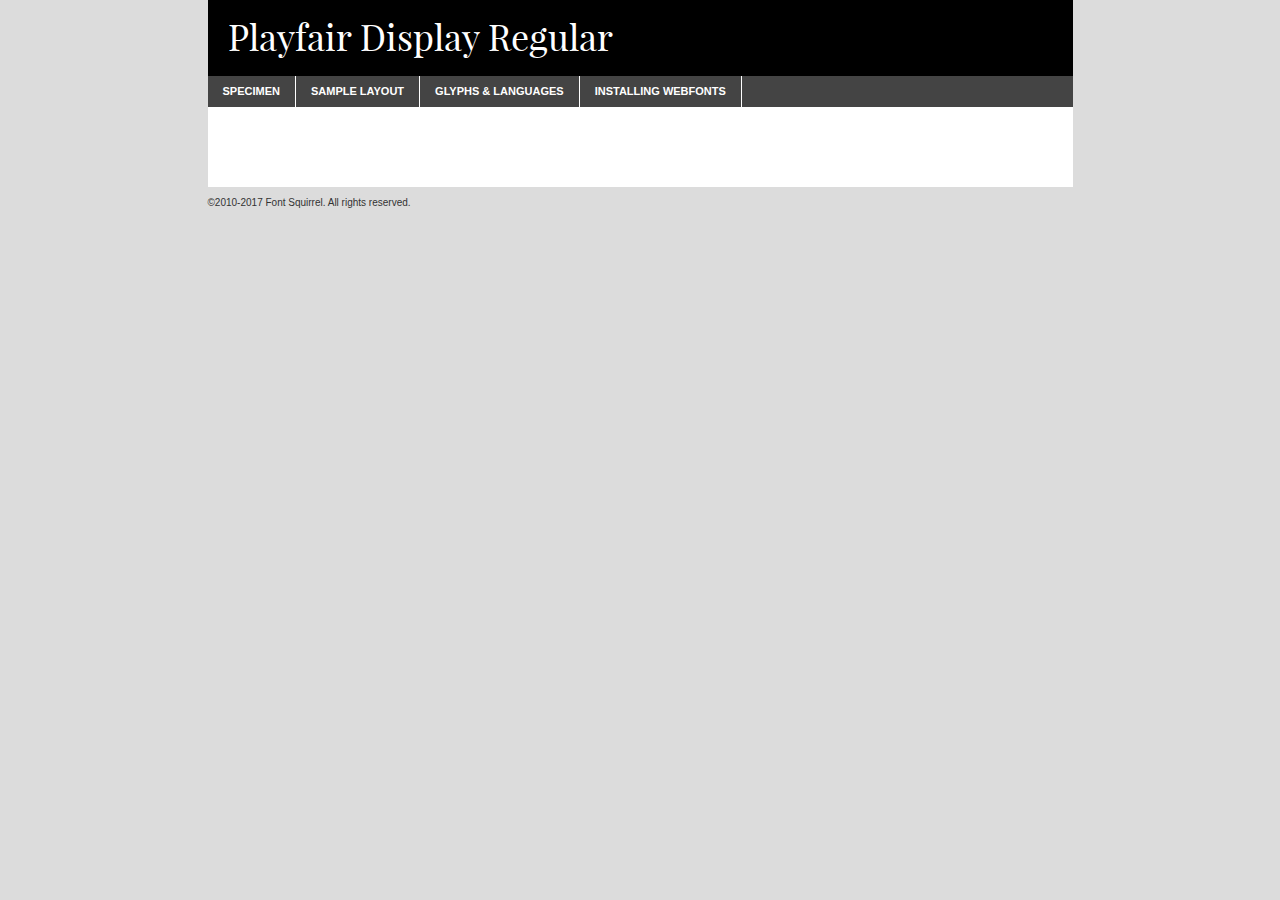
<file: fonts/playfairdisplay-regular-demo.html>
<!DOCTYPE html PUBLIC "-//W3C//DTD XHTML 1.0 Transitional//EN"
	"http://www.w3.org/TR/xhtml1/DTD/xhtml1-transitional.dtd">

<html xmlns="http://www.w3.org/1999/xhtml" xml:lang="en" lang="en">
<head>
	<meta http-equiv="Content-Type" content="text/html; charset=utf-8" />
	<script src="http://ajax.googleapis.com/ajax/libs/jquery/1.7.2/jquery.min.js" type="text/javascript" charset="utf-8"></script>
	<script type="text/javascript">
	(function($){$.fn.easyTabs=function(option){var param=jQuery.extend({fadeSpeed:"fast",defaultContent:1,activeClass:'active'},option);$(this).each(function(){var thisId="#"+this.id;if(param.defaultContent==''){param.defaultContent=1;}
	if(typeof param.defaultContent=="number")
	{var defaultTab=$(thisId+" .tabs li:eq("+(param.defaultContent-1)+") a").attr('href').substr(1);}else{var defaultTab=param.defaultContent;}
	$(thisId+" .tabs li a").each(function(){var tabToHide=$(this).attr('href').substr(1);$("#"+tabToHide).addClass('easytabs-tab-content');});hideAll();changeContent(defaultTab);function hideAll(){$(thisId+" .easytabs-tab-content").hide();}
	function changeContent(tabId){hideAll();$(thisId+" .tabs li").removeClass(param.activeClass);$(thisId+" .tabs li a[href=#"+tabId+"]").closest('li').addClass(param.activeClass);if(param.fadeSpeed!="none")
	{$(thisId+" #"+tabId).fadeIn(param.fadeSpeed);}else{$(thisId+" #"+tabId).show();}}
	$(thisId+" .tabs li").click(function(){var tabId=$(this).find('a').attr('href').substr(1);changeContent(tabId);return false;});});}})(jQuery);
	</script>
	<link rel="stylesheet" href="specimen_files/specimen_stylesheet.css" type="text/css" charset="utf-8" />
	<link rel="stylesheet" href="stylesheet.css" type="text/css" charset="utf-8" />

	<style type="text/css">
					body{
				font-family: 'playfair_displayregular';
							}
		</style>

	<title>Playfair Display Regular Specimen</title>
	
	
	<script type="text/javascript" charset="utf-8">
		$(document).ready(function() {
			$('#container').easyTabs({defaultContent:1});
		});
	</script>
</head>

<body>
<div id="container">
	<div id="header">
		Playfair Display Regular	</div>
	<ul class="tabs">
		<li><a href="#specimen">Specimen</a></li>
		<li><a href="#layout">Sample Layout</a></li>
				<li><a href="#glyphs">Glyphs &amp; Languages</a></li>
		<li><a href="#installing">Installing Webfonts</a></li>
		
	</ul>
	
	<div id="main_content">

		
			<div id="specimen">
		
				<div class="section">
					<div class="grid12 firstcol">
						<div class="huge">AaBb</div>
					</div>
				</div>
		
				<div class="section">
					<div class="glyph_range">A&#x200B;B&#x200b;C&#x200b;D&#x200b;E&#x200b;F&#x200b;G&#x200b;H&#x200b;I&#x200b;J&#x200b;K&#x200b;L&#x200b;M&#x200b;N&#x200b;O&#x200b;P&#x200b;Q&#x200b;R&#x200b;S&#x200b;T&#x200b;U&#x200b;V&#x200b;W&#x200b;X&#x200b;Y&#x200b;Z&#x200b;a&#x200b;b&#x200b;c&#x200b;d&#x200b;e&#x200b;f&#x200b;g&#x200b;h&#x200b;i&#x200b;j&#x200b;k&#x200b;l&#x200b;m&#x200b;n&#x200b;o&#x200b;p&#x200b;q&#x200b;r&#x200b;s&#x200b;t&#x200b;u&#x200b;v&#x200b;w&#x200b;x&#x200b;y&#x200b;z&#x200b;1&#x200b;2&#x200b;3&#x200b;4&#x200b;5&#x200b;6&#x200b;7&#x200b;8&#x200b;9&#x200b;0&#x200b;&amp;&#x200b;.&#x200b;,&#x200b;?&#x200b;!&#x200b;&#64;&#x200b;(&#x200b;)&#x200b;#&#x200b;$&#x200b;%&#x200b;*&#x200b;+&#x200b;-&#x200b;=&#x200b;:&#x200b;;</div>
				</div>
				<div class="section">
					<div class="grid12 firstcol">
						<table class="sample_table">
							<tr><td>10</td><td class="size10">abcdefghijklmnopqrstuvwxyzABCDEFGHIJKLMNOPQRSTUVWXYZ0123456789abcdefghijklmnopqrstuvwxyzABCDEFGHIJKLMNOPQRSTUVWXYZ0123456789abcdefghijklmnopqrstuvwxyzABCDEFGHIJKLMNOPQRSTUVWXYZ</td></tr>
							<tr><td>11</td><td class="size11">abcdefghijklmnopqrstuvwxyzABCDEFGHIJKLMNOPQRSTUVWXYZ0123456789abcdefghijklmnopqrstuvwxyzABCDEFGHIJKLMNOPQRSTUVWXYZ0123456789abcdefghijklmnopqrstuvwxyzABCDEFGHIJKLMNOPQRSTUVWXYZ</td></tr>
							<tr><td>12</td><td class="size12">abcdefghijklmnopqrstuvwxyzABCDEFGHIJKLMNOPQRSTUVWXYZ0123456789abcdefghijklmnopqrstuvwxyzABCDEFGHIJKLMNOPQRSTUVWXYZ0123456789abcdefghijklmnopqrstuvwxyzABCDEFGHIJKLMNOPQRSTUVWXYZ</td></tr>
							<tr><td>13</td><td class="size13">abcdefghijklmnopqrstuvwxyzABCDEFGHIJKLMNOPQRSTUVWXYZ0123456789abcdefghijklmnopqrstuvwxyzABCDEFGHIJKLMNOPQRSTUVWXYZ0123456789abcdefghijklmnopqrstuvwxyzABCDEFGHIJKLMNOPQRSTUVWXYZ</td></tr>
							<tr><td>14</td><td class="size14">abcdefghijklmnopqrstuvwxyzABCDEFGHIJKLMNOPQRSTUVWXYZ0123456789abcdefghijklmnopqrstuvwxyzABCDEFGHIJKLMNOPQRSTUVWXYZ0123456789abcdefghijklmnopqrstuvwxyzABCDEFGHIJKLMNOPQRSTUVWXYZ</td></tr>
							<tr><td>16</td><td class="size16">abcdefghijklmnopqrstuvwxyzABCDEFGHIJKLMNOPQRSTUVWXYZ0123456789abcdefghijklmnopqrstuvwxyzABCDEFGHIJKLMNOPQRSTUVWXYZ</td></tr>
							<tr><td>18</td><td class="size18">abcdefghijklmnopqrstuvwxyzABCDEFGHIJKLMNOPQRSTUVWXYZ0123456789abcdefghijklmnopqrstuvwxyzABCDEFGHIJKLMNOPQRSTUVWXYZ</td></tr>
							<tr><td>20</td><td class="size20">abcdefghijklmnopqrstuvwxyzABCDEFGHIJKLMNOPQRSTUVWXYZ0123456789abcdefghijklmnopqrstuvwxyzABCDEFGHIJKLMNOPQRSTUVWXYZ</td></tr>
							<tr><td>24</td><td class="size24">abcdefghijklmnopqrstuvwxyzABCDEFGHIJKLMNOPQRSTUVWXYZ0123456789abcdefghijklmnopqrstuvwxyzABCDEFGHIJKLMNOPQRSTUVWXYZ</td></tr>
							<tr><td>30</td><td class="size30">abcdefghijklmnopqrstuvwxyzABCDEFGHIJKLMNOPQRSTUVWXYZ0123456789abcdefghijklmnopqrstuvwxyzABCDEFGHIJKLMNOPQRSTUVWXYZ</td></tr>
							<tr><td>36</td><td class="size36">abcdefghijklmnopqrstuvwxyzABCDEFGHIJKLMNOPQRSTUVWXYZ0123456789abcdefghijklmnopqrstuvwxyzABCDEFGHIJKLMNOPQRSTUVWXYZ</td></tr>
							<tr><td>48</td><td class="size48">abcdefghijklmnopqrstuvwxyzABCDEFGHIJKLMNOPQRSTUVWXYZ0123456789abcdefghijklmnopqrstuvwxyzABCDEFGHIJKLMNOPQRSTUVWXYZ</td></tr>
							<tr><td>60</td><td class="size60">abcdefghijklmnopqrstuvwxyzABCDEFGHIJKLMNOPQRSTUVWXYZ0123456789abcdefghijklmnopqrstuvwxyzABCDEFGHIJKLMNOPQRSTUVWXYZ</td></tr>
							<tr><td>72</td><td class="size72">abcdefghijklmnopqrstuvwxyzABCDEFGHIJKLMNOPQRSTUVWXYZ0123456789abcdefghijklmnopqrstuvwxyzABCDEFGHIJKLMNOPQRSTUVWXYZ</td></tr>
							<tr><td>90</td><td class="size90">abcdefghijklmnopqrstuvwxyzABCDEFGHIJKLMNOPQRSTUVWXYZ0123456789abcdefghijklmnopqrstuvwxyzABCDEFGHIJKLMNOPQRSTUVWXYZ</td></tr>
						</table>
				
					</div>
			
				</div>
		
		
		
								<div class="section" id="bodycomparison">


										<div id="xheight">
				<div class="fontbody">&#x25FC;&#x25FC;&#x25FC;&#x25FC;&#x25FC;&#x25FC;&#x25FC;&#x25FC;&#x25FC;&#x25FC;&#x25FC;&#x25FC;&#x25FC;&#x25FC;&#x25FC;&#x25FC;&#x25FC;&#x25FC;&#x25FC;&#x25FC;&#x25FC;&#x25FC;&#x25FC;&#x25FC;&#x25FC;&#x25FC;&#x25FC;&#x25FC;&#x25FC;&#x25FC;&#x25FC;&#x25FC;&#x25FC;&#x25FC;&#x25FC;&#x25FC;&#x25FC;&#x25FC;&#x25FC;&#x25FC;&#x25FC;&#x25FC;&#x25FC;&#x25FC;&#x25FC;&#x25FC;&#x25FC;&#x25FC;&#x25FC;&#x25FC;&#x25FC;&#x25FC;&#x25FC;&#x25FC;&#x25FC;&#x25FC;&#x25FC;&#x25FC;&#x25FC;&#x25FC;&#x25FC;&#x25FC;&#x25FC;&#x25FC;&#x25FC;&#x25FC;&#x25FC;&#x25FC;&#x25FC;&#x25FC;&#x25FC;&#x25FC;&#x25FC;&#x25FC;&#x25FC;&#x25FC;&#x25FC;&#x25FC;&#x25FC;&#x25FC;&#x25FC;&#x25FC;&#x25FC;&#x25FC;&#x25FC;&#x25FC;&#x25FC;&#x25FC;&#x25FC;&#x25FC;&#x25FC;&#x25FC;&#x25FC;&#x25FC;&#x25FC;&#x25FC;&#x25FC;&#x25FC;&#x25FC;body</div><div class="arialbody">body</div><div class="verdanabody">body</div><div class="georgiabody">body</div></div>
										<div class="fontbody" style="z-index:1">
											body<span>Playfair Display Regular</span>
										</div>
										<div class="arialbody" style="z-index:1">
											body<span>Arial</span>
										</div>
										<div class="verdanabody" style="z-index:1">
											body<span>Verdana</span>
										</div>
										<div class="georgiabody" style="z-index:1">
											body<span>Georgia</span>
										</div>



								</div>
		
		
				<div class="section psample psample_row1" id="">
					
					<div class="grid2 firstcol">
						<p class="size10"><span>10.</span>Aenean lacinia bibendum nulla sed consectetur. Fusce dapibus, tellus ac cursus commodo, tortor mauris condimentum nibh, ut fermentum massa justo sit amet risus. Nullam id dolor id nibh ultricies vehicula ut id elit. Cum sociis natoque penatibus et magnis dis parturient montes, nascetur ridiculus mus. Nulla vitae elit libero, a pharetra augue.</p>
			
					</div>
					<div class="grid3">
						<p class="size11"><span>11.</span>Aenean lacinia bibendum nulla sed consectetur. Fusce dapibus, tellus ac cursus commodo, tortor mauris condimentum nibh, ut fermentum massa justo sit amet risus. Nullam id dolor id nibh ultricies vehicula ut id elit. Cum sociis natoque penatibus et magnis dis parturient montes, nascetur ridiculus mus. Nulla vitae elit libero, a pharetra augue.</p>
			
					</div>
					<div class="grid3">
						<p class="size12"><span>12.</span>Aenean lacinia bibendum nulla sed consectetur. Fusce dapibus, tellus ac cursus commodo, tortor mauris condimentum nibh, ut fermentum massa justo sit amet risus. Nullam id dolor id nibh ultricies vehicula ut id elit. Cum sociis natoque penatibus et magnis dis parturient montes, nascetur ridiculus mus. Nulla vitae elit libero, a pharetra augue.</p>
			
					</div>
					<div class="grid4">
						<p class="size13"><span>13.</span>Aenean lacinia bibendum nulla sed consectetur. Fusce dapibus, tellus ac cursus commodo, tortor mauris condimentum nibh, ut fermentum massa justo sit amet risus. Nullam id dolor id nibh ultricies vehicula ut id elit. Cum sociis natoque penatibus et magnis dis parturient montes, nascetur ridiculus mus. Nulla vitae elit libero, a pharetra augue.</p>
			
					</div>
					<div class="white_blend"></div>
					
				</div>
				<div class="section psample psample_row2" id="">
					<div class="grid3 firstcol">
						<p class="size14"><span>14.</span>Aenean lacinia bibendum nulla sed consectetur. Fusce dapibus, tellus ac cursus commodo, tortor mauris condimentum nibh, ut fermentum massa justo sit amet risus. Nullam id dolor id nibh ultricies vehicula ut id elit. Cum sociis natoque penatibus et magnis dis parturient montes, nascetur ridiculus mus. Nulla vitae elit libero, a pharetra augue.</p>
			
					</div>
					<div class="grid4">
						<p class="size16"><span>16.</span>Aenean lacinia bibendum nulla sed consectetur. Fusce dapibus, tellus ac cursus commodo, tortor mauris condimentum nibh, ut fermentum massa justo sit amet risus. Nullam id dolor id nibh ultricies vehicula ut id elit. Cum sociis natoque penatibus et magnis dis parturient montes, nascetur ridiculus mus. Nulla vitae elit libero, a pharetra augue.</p>
			
					</div>
					<div class="grid5">
						<p class="size18"><span>18.</span>Aenean lacinia bibendum nulla sed consectetur. Fusce dapibus, tellus ac cursus commodo, tortor mauris condimentum nibh, ut fermentum massa justo sit amet risus. Nullam id dolor id nibh ultricies vehicula ut id elit. Cum sociis natoque penatibus et magnis dis parturient montes, nascetur ridiculus mus. Nulla vitae elit libero, a pharetra augue.</p>
			
					</div>

					<div class="white_blend"></div>

				</div>
				
				<div class="section psample psample_row3" id="">
					<div class="grid5 firstcol">
						<p class="size20"><span>20.</span>Aenean lacinia bibendum nulla sed consectetur. Fusce dapibus, tellus ac cursus commodo, tortor mauris condimentum nibh, ut fermentum massa justo sit amet risus. Nullam id dolor id nibh ultricies vehicula ut id elit. Cum sociis natoque penatibus et magnis dis parturient montes, nascetur ridiculus mus. Nulla vitae elit libero, a pharetra augue.</p>
					</div>
					<div class="grid7">
						<p class="size24"><span>24.</span>Aenean lacinia bibendum nulla sed consectetur. Fusce dapibus, tellus ac cursus commodo, tortor mauris condimentum nibh, ut fermentum massa justo sit amet risus. Nullam id dolor id nibh ultricies vehicula ut id elit. Cum sociis natoque penatibus et magnis dis parturient montes, nascetur ridiculus mus. Nulla vitae elit libero, a pharetra augue.</p>
					</div>
					
					<div class="white_blend"></div>
					
				</div>
				
				<div class="section psample psample_row4" id="">
					<div class="grid12 firstcol">
						<p class="size30"><span>30.</span>Aenean lacinia bibendum nulla sed consectetur. Fusce dapibus, tellus ac cursus commodo, tortor mauris condimentum nibh, ut fermentum massa justo sit amet risus. Nullam id dolor id nibh ultricies vehicula ut id elit. Cum sociis natoque penatibus et magnis dis parturient montes, nascetur ridiculus mus. Nulla vitae elit libero, a pharetra augue.</p>
					</div>
					<div class="white_blend"></div>
					
				</div>
				
				
				
				<div class="section psample psample_row1 fullreverse">
					<div class="grid2 firstcol">
						<p class="size10"><span>10.</span>Aenean lacinia bibendum nulla sed consectetur. Fusce dapibus, tellus ac cursus commodo, tortor mauris condimentum nibh, ut fermentum massa justo sit amet risus. Nullam id dolor id nibh ultricies vehicula ut id elit. Cum sociis natoque penatibus et magnis dis parturient montes, nascetur ridiculus mus. Nulla vitae elit libero, a pharetra augue.</p>
			
					</div>
					<div class="grid3">
						<p class="size11"><span>11.</span>Aenean lacinia bibendum nulla sed consectetur. Fusce dapibus, tellus ac cursus commodo, tortor mauris condimentum nibh, ut fermentum massa justo sit amet risus. Nullam id dolor id nibh ultricies vehicula ut id elit. Cum sociis natoque penatibus et magnis dis parturient montes, nascetur ridiculus mus. Nulla vitae elit libero, a pharetra augue.</p>
			
					</div>
					<div class="grid3">
						<p class="size12"><span>12.</span>Aenean lacinia bibendum nulla sed consectetur. Fusce dapibus, tellus ac cursus commodo, tortor mauris condimentum nibh, ut fermentum massa justo sit amet risus. Nullam id dolor id nibh ultricies vehicula ut id elit. Cum sociis natoque penatibus et magnis dis parturient montes, nascetur ridiculus mus. Nulla vitae elit libero, a pharetra augue.</p>
			
					</div>
					<div class="grid4">
						<p class="size13"><span>13.</span>Aenean lacinia bibendum nulla sed consectetur. Fusce dapibus, tellus ac cursus commodo, tortor mauris condimentum nibh, ut fermentum massa justo sit amet risus. Nullam id dolor id nibh ultricies vehicula ut id elit. Cum sociis natoque penatibus et magnis dis parturient montes, nascetur ridiculus mus. Nulla vitae elit libero, a pharetra augue.</p>
			
					</div>
					<div class="black_blend"></div>
					
				</div>
				
				<div class="section psample psample_row2 fullreverse">
					<div class="grid3 firstcol">
						<p class="size14"><span>14.</span>Aenean lacinia bibendum nulla sed consectetur. Fusce dapibus, tellus ac cursus commodo, tortor mauris condimentum nibh, ut fermentum massa justo sit amet risus. Nullam id dolor id nibh ultricies vehicula ut id elit. Cum sociis natoque penatibus et magnis dis parturient montes, nascetur ridiculus mus. Nulla vitae elit libero, a pharetra augue.</p>
			
					</div>
					<div class="grid4">
						<p class="size16"><span>16.</span>Aenean lacinia bibendum nulla sed consectetur. Fusce dapibus, tellus ac cursus commodo, tortor mauris condimentum nibh, ut fermentum massa justo sit amet risus. Nullam id dolor id nibh ultricies vehicula ut id elit. Cum sociis natoque penatibus et magnis dis parturient montes, nascetur ridiculus mus. Nulla vitae elit libero, a pharetra augue.</p>
			
					</div>
					<div class="grid5">
						<p class="size18"><span>18.</span>Aenean lacinia bibendum nulla sed consectetur. Fusce dapibus, tellus ac cursus commodo, tortor mauris condimentum nibh, ut fermentum massa justo sit amet risus. Nullam id dolor id nibh ultricies vehicula ut id elit. Cum sociis natoque penatibus et magnis dis parturient montes, nascetur ridiculus mus. Nulla vitae elit libero, a pharetra augue.</p>
			
					</div>
					<div class="black_blend"></div>

				</div>
				
				<div class="section psample fullreverse psample_row3" id="">
					<div class="grid5 firstcol">
						<p class="size20"><span>20.</span>Aenean lacinia bibendum nulla sed consectetur. Fusce dapibus, tellus ac cursus commodo, tortor mauris condimentum nibh, ut fermentum massa justo sit amet risus. Nullam id dolor id nibh ultricies vehicula ut id elit. Cum sociis natoque penatibus et magnis dis parturient montes, nascetur ridiculus mus. Nulla vitae elit libero, a pharetra augue.</p>
					</div>
					<div class="grid7">
						<p class="size24"><span>24.</span>Aenean lacinia bibendum nulla sed consectetur. Fusce dapibus, tellus ac cursus commodo, tortor mauris condimentum nibh, ut fermentum massa justo sit amet risus. Nullam id dolor id nibh ultricies vehicula ut id elit. Cum sociis natoque penatibus et magnis dis parturient montes, nascetur ridiculus mus. Nulla vitae elit libero, a pharetra augue.</p>
					</div>
					
					<div class="black_blend"></div>
					
				</div>
				
				<div class="section psample fullreverse psample_row4" id="" style="border-bottom: 20px #000 solid;">
					<div class="grid12 firstcol">
						<p class="size30"><span>30.</span>Aenean lacinia bibendum nulla sed consectetur. Fusce dapibus, tellus ac cursus commodo, tortor mauris condimentum nibh, ut fermentum massa justo sit amet risus. Nullam id dolor id nibh ultricies vehicula ut id elit. Cum sociis natoque penatibus et magnis dis parturient montes, nascetur ridiculus mus. Nulla vitae elit libero, a pharetra augue.</p>
					</div>
					<div class="black_blend"></div>
					
				</div>
				
				
				
				
			</div>
			
			<div id="layout">
				
				<div class="section">
					
					<div class="grid12 firstcol">
						<h1>Lorem Ipsum Dolor</h1>
						<h2>Etiam porta sem malesuada magna mollis euismod</h2>
						
						<p class="byline">By <a href="#link">Aenean Lacinia</a></p>
					</div>
				</div>
				<div class="section">
					<div class="grid8 firstcol">
						<p class="large">Donec sed odio dui. Morbi leo risus, porta ac consectetur ac, vestibulum at eros. Fusce dapibus, tellus ac cursus commodo, tortor mauris condimentum nibh, ut fermentum massa justo sit amet risus. </p>

						
						<h3>Pellentesque ornare sem</h3>

						<p>Maecenas sed diam eget risus varius blandit sit amet non magna. Maecenas faucibus mollis interdum. Donec ullamcorper nulla non metus auctor fringilla. Nullam id dolor id nibh ultricies vehicula ut id elit. Nullam id dolor id nibh ultricies vehicula ut id elit. </p>

						<p>Aenean eu leo quam. Pellentesque ornare sem lacinia quam venenatis vestibulum. Lorem ipsum dolor sit amet, consectetur adipiscing elit. Cum sociis natoque penatibus et magnis dis parturient montes, nascetur ridiculus mus. </p>

						<p>Nulla vitae elit libero, a pharetra augue. Praesent commodo cursus magna, vel scelerisque nisl consectetur et. Aenean lacinia bibendum nulla sed consectetur. </p>

						<p>Nullam quis risus eget urna mollis ornare vel eu leo. Nullam quis risus eget urna mollis ornare vel eu leo. Maecenas sed diam eget risus varius blandit sit amet non magna. Donec ullamcorper nulla non metus auctor fringilla. </p>

						<h3>Cras mattis consectetur</h3>

						<p>Aenean eu leo quam. Pellentesque ornare sem lacinia quam venenatis vestibulum. Aenean lacinia bibendum nulla sed consectetur. Integer posuere erat a ante venenatis dapibus posuere velit aliquet. Cras mattis consectetur purus sit amet fermentum. </p>

						<p>Nullam id dolor id nibh ultricies vehicula ut id elit. Nullam quis risus eget urna mollis ornare vel eu leo. Cras mattis consectetur purus sit amet fermentum.</p>
					</div>
					
					<div class="grid4 sidebar">
						
						<div class="box reverse">
							<p class="last">Nullam quis risus eget urna mollis ornare vel eu leo. Donec ullamcorper nulla non metus auctor fringilla. Cras mattis consectetur purus sit amet fermentum. Sed posuere consectetur est at lobortis. Lorem ipsum dolor sit amet, consectetur adipiscing elit. </p>
						</div>
						
						<p class="caption">Maecenas sed diam eget risus varius.</p>

						<p>Vestibulum id ligula porta felis euismod semper. Integer posuere erat a ante venenatis dapibus posuere velit aliquet. Vestibulum id ligula porta felis euismod semper. Sed posuere consectetur est at lobortis. Maecenas sed diam eget risus varius blandit sit amet non magna. Fusce dapibus, tellus ac cursus commodo, tortor mauris condimentum nibh, ut fermentum massa justo sit amet risus. </p>

					

						<p>Duis mollis, est non commodo luctus, nisi erat porttitor ligula, eget lacinia odio sem nec elit. Aenean lacinia bibendum nulla sed consectetur. Vivamus sagittis lacus vel augue laoreet rutrum faucibus dolor auctor. Aenean lacinia bibendum nulla sed consectetur. Nullam quis risus eget urna mollis ornare vel eu leo. </p>

						<p>Praesent commodo cursus magna, vel scelerisque nisl consectetur et. Donec ullamcorper nulla non metus auctor fringilla. Maecenas faucibus mollis interdum. Fusce dapibus, tellus ac cursus commodo, tortor mauris condimentum nibh, ut fermentum massa justo sit amet risus. </p>

					</div>
				</div>
				
			</div>


			



		<div id="glyphs">
			<div class="section">
				<div class="grid12 firstcol">
			
				<h1>Language Support</h1>
				<p>The subset of Playfair Display Regular in this kit supports the following languages:<br />
			
					Albanian, Basque, Breton, Chamorro, Danish, Dutch, English, Faroese, Finnish, French, Frisian, Galician, German, Icelandic, Italian, Malagasy, Norwegian, Portuguese, Spanish, Alsatian, Aragonese, Arapaho, Arrernte, Asturian, Aymara, Bislama, Cebuano, Corsican, Fijian, French_creole, Genoese, Gilbertese, Greenlandic, Haitian_creole, Hiligaynon, Hmong, Hopi, Ibanag, Iloko_ilokano, Indonesian, Interglossa_glosa, Interlingua, Irish_gaelic, Jerriais, Lojban, Lombard, Luxembourgeois, Manx, Mohawk, Norfolk_pitcairnese, Occitan, Oromo, Pangasinan, Papiamento, Piedmontese, Potawatomi, Rhaeto-romance, Romansh, Rotokas, Sami_lule, Samoan, Sardinian, Scots_gaelic, Seychelles_creole, Shona, Sicilian, Somali, Southern_ndebele, Swahili, Swati_swazi, Tagalog_filipino_pilipino, Tetum, Tok_pisin, Uyghur_latinized, Volapuk, Walloon, Warlpiri, Xhosa, Yapese, Zulu, Latinbasic, Ubasic, Demo				</p>
				<h1>Glyph Chart</h1>
				<p>The subset of Playfair Display Regular in this kit includes all the glyphs listed below. Unicode entities are included above each glyph to help you insert individual characters into your layout.</p>
				<div id="glyph_chart">
			
																				 <div><p>&amp;#13;</p>&#13;</div>
																				 <div><p>&amp;#32;</p>&#32;</div>
																				 <div><p>&amp;#33;</p>&#33;</div>
																				 <div><p>&amp;#34;</p>&#34;</div>
																				 <div><p>&amp;#35;</p>&#35;</div>
																				 <div><p>&amp;#36;</p>&#36;</div>
																				 <div><p>&amp;#37;</p>&#37;</div>
																				 <div><p>&amp;#38;</p>&#38;</div>
																				 <div><p>&amp;#39;</p>&#39;</div>
																				 <div><p>&amp;#40;</p>&#40;</div>
																				 <div><p>&amp;#41;</p>&#41;</div>
																				 <div><p>&amp;#42;</p>&#42;</div>
																				 <div><p>&amp;#43;</p>&#43;</div>
																				 <div><p>&amp;#44;</p>&#44;</div>
																				 <div><p>&amp;#45;</p>&#45;</div>
																				 <div><p>&amp;#46;</p>&#46;</div>
																				 <div><p>&amp;#47;</p>&#47;</div>
																				 <div><p>&amp;#48;</p>&#48;</div>
																				 <div><p>&amp;#49;</p>&#49;</div>
																				 <div><p>&amp;#50;</p>&#50;</div>
																				 <div><p>&amp;#51;</p>&#51;</div>
																				 <div><p>&amp;#52;</p>&#52;</div>
																				 <div><p>&amp;#53;</p>&#53;</div>
																				 <div><p>&amp;#54;</p>&#54;</div>
																				 <div><p>&amp;#55;</p>&#55;</div>
																				 <div><p>&amp;#56;</p>&#56;</div>
																				 <div><p>&amp;#57;</p>&#57;</div>
																				 <div><p>&amp;#58;</p>&#58;</div>
																				 <div><p>&amp;#59;</p>&#59;</div>
																				 <div><p>&amp;#60;</p>&#60;</div>
																				 <div><p>&amp;#61;</p>&#61;</div>
																				 <div><p>&amp;#62;</p>&#62;</div>
																				 <div><p>&amp;#63;</p>&#63;</div>
																				 <div><p>&amp;#64;</p>&#64;</div>
																				 <div><p>&amp;#65;</p>&#65;</div>
																				 <div><p>&amp;#66;</p>&#66;</div>
																				 <div><p>&amp;#67;</p>&#67;</div>
																				 <div><p>&amp;#68;</p>&#68;</div>
																				 <div><p>&amp;#69;</p>&#69;</div>
																				 <div><p>&amp;#70;</p>&#70;</div>
																				 <div><p>&amp;#71;</p>&#71;</div>
																				 <div><p>&amp;#72;</p>&#72;</div>
																				 <div><p>&amp;#73;</p>&#73;</div>
																				 <div><p>&amp;#74;</p>&#74;</div>
																				 <div><p>&amp;#75;</p>&#75;</div>
																				 <div><p>&amp;#76;</p>&#76;</div>
																				 <div><p>&amp;#77;</p>&#77;</div>
																				 <div><p>&amp;#78;</p>&#78;</div>
																				 <div><p>&amp;#79;</p>&#79;</div>
																				 <div><p>&amp;#80;</p>&#80;</div>
																				 <div><p>&amp;#81;</p>&#81;</div>
																				 <div><p>&amp;#82;</p>&#82;</div>
																				 <div><p>&amp;#83;</p>&#83;</div>
																				 <div><p>&amp;#84;</p>&#84;</div>
																				 <div><p>&amp;#85;</p>&#85;</div>
																				 <div><p>&amp;#86;</p>&#86;</div>
																				 <div><p>&amp;#87;</p>&#87;</div>
																				 <div><p>&amp;#88;</p>&#88;</div>
																				 <div><p>&amp;#89;</p>&#89;</div>
																				 <div><p>&amp;#90;</p>&#90;</div>
																				 <div><p>&amp;#91;</p>&#91;</div>
																				 <div><p>&amp;#92;</p>&#92;</div>
																				 <div><p>&amp;#93;</p>&#93;</div>
																				 <div><p>&amp;#94;</p>&#94;</div>
																				 <div><p>&amp;#95;</p>&#95;</div>
																				 <div><p>&amp;#96;</p>&#96;</div>
																				 <div><p>&amp;#97;</p>&#97;</div>
																				 <div><p>&amp;#98;</p>&#98;</div>
																				 <div><p>&amp;#99;</p>&#99;</div>
																				 <div><p>&amp;#100;</p>&#100;</div>
																				 <div><p>&amp;#101;</p>&#101;</div>
																				 <div><p>&amp;#102;</p>&#102;</div>
																				 <div><p>&amp;#103;</p>&#103;</div>
																				 <div><p>&amp;#104;</p>&#104;</div>
																				 <div><p>&amp;#105;</p>&#105;</div>
																				 <div><p>&amp;#106;</p>&#106;</div>
																				 <div><p>&amp;#107;</p>&#107;</div>
																				 <div><p>&amp;#108;</p>&#108;</div>
																				 <div><p>&amp;#109;</p>&#109;</div>
																				 <div><p>&amp;#110;</p>&#110;</div>
																				 <div><p>&amp;#111;</p>&#111;</div>
																				 <div><p>&amp;#112;</p>&#112;</div>
																				 <div><p>&amp;#113;</p>&#113;</div>
																				 <div><p>&amp;#114;</p>&#114;</div>
																				 <div><p>&amp;#115;</p>&#115;</div>
																				 <div><p>&amp;#116;</p>&#116;</div>
																				 <div><p>&amp;#117;</p>&#117;</div>
																				 <div><p>&amp;#118;</p>&#118;</div>
																				 <div><p>&amp;#119;</p>&#119;</div>
																				 <div><p>&amp;#120;</p>&#120;</div>
																				 <div><p>&amp;#121;</p>&#121;</div>
																				 <div><p>&amp;#122;</p>&#122;</div>
																				 <div><p>&amp;#123;</p>&#123;</div>
																				 <div><p>&amp;#124;</p>&#124;</div>
																				 <div><p>&amp;#125;</p>&#125;</div>
																				 <div><p>&amp;#126;</p>&#126;</div>
																				 <div><p>&amp;#160;</p>&#160;</div>
																				 <div><p>&amp;#161;</p>&#161;</div>
																				 <div><p>&amp;#162;</p>&#162;</div>
																				 <div><p>&amp;#163;</p>&#163;</div>
																				 <div><p>&amp;#164;</p>&#164;</div>
																				 <div><p>&amp;#165;</p>&#165;</div>
																				 <div><p>&amp;#166;</p>&#166;</div>
																				 <div><p>&amp;#167;</p>&#167;</div>
																				 <div><p>&amp;#168;</p>&#168;</div>
																				 <div><p>&amp;#169;</p>&#169;</div>
																				 <div><p>&amp;#170;</p>&#170;</div>
																				 <div><p>&amp;#171;</p>&#171;</div>
																				 <div><p>&amp;#172;</p>&#172;</div>
																				 <div><p>&amp;#173;</p>&#173;</div>
																				 <div><p>&amp;#174;</p>&#174;</div>
																				 <div><p>&amp;#175;</p>&#175;</div>
																				 <div><p>&amp;#176;</p>&#176;</div>
																				 <div><p>&amp;#177;</p>&#177;</div>
																				 <div><p>&amp;#178;</p>&#178;</div>
																				 <div><p>&amp;#179;</p>&#179;</div>
																				 <div><p>&amp;#180;</p>&#180;</div>
																				 <div><p>&amp;#182;</p>&#182;</div>
																				 <div><p>&amp;#183;</p>&#183;</div>
																				 <div><p>&amp;#184;</p>&#184;</div>
																				 <div><p>&amp;#185;</p>&#185;</div>
																				 <div><p>&amp;#186;</p>&#186;</div>
																				 <div><p>&amp;#187;</p>&#187;</div>
																				 <div><p>&amp;#188;</p>&#188;</div>
																				 <div><p>&amp;#189;</p>&#189;</div>
																				 <div><p>&amp;#190;</p>&#190;</div>
																				 <div><p>&amp;#191;</p>&#191;</div>
																				 <div><p>&amp;#192;</p>&#192;</div>
																				 <div><p>&amp;#193;</p>&#193;</div>
																				 <div><p>&amp;#194;</p>&#194;</div>
																				 <div><p>&amp;#195;</p>&#195;</div>
																				 <div><p>&amp;#196;</p>&#196;</div>
																				 <div><p>&amp;#197;</p>&#197;</div>
																				 <div><p>&amp;#198;</p>&#198;</div>
																				 <div><p>&amp;#199;</p>&#199;</div>
																				 <div><p>&amp;#200;</p>&#200;</div>
																				 <div><p>&amp;#201;</p>&#201;</div>
																				 <div><p>&amp;#202;</p>&#202;</div>
																				 <div><p>&amp;#203;</p>&#203;</div>
																				 <div><p>&amp;#204;</p>&#204;</div>
																				 <div><p>&amp;#205;</p>&#205;</div>
																				 <div><p>&amp;#206;</p>&#206;</div>
																				 <div><p>&amp;#207;</p>&#207;</div>
																				 <div><p>&amp;#208;</p>&#208;</div>
																				 <div><p>&amp;#209;</p>&#209;</div>
																				 <div><p>&amp;#210;</p>&#210;</div>
																				 <div><p>&amp;#211;</p>&#211;</div>
																				 <div><p>&amp;#212;</p>&#212;</div>
																				 <div><p>&amp;#213;</p>&#213;</div>
																				 <div><p>&amp;#214;</p>&#214;</div>
																				 <div><p>&amp;#215;</p>&#215;</div>
																				 <div><p>&amp;#216;</p>&#216;</div>
																				 <div><p>&amp;#217;</p>&#217;</div>
																				 <div><p>&amp;#218;</p>&#218;</div>
																				 <div><p>&amp;#219;</p>&#219;</div>
																				 <div><p>&amp;#220;</p>&#220;</div>
																				 <div><p>&amp;#221;</p>&#221;</div>
																				 <div><p>&amp;#222;</p>&#222;</div>
																				 <div><p>&amp;#223;</p>&#223;</div>
																				 <div><p>&amp;#224;</p>&#224;</div>
																				 <div><p>&amp;#225;</p>&#225;</div>
																				 <div><p>&amp;#226;</p>&#226;</div>
																				 <div><p>&amp;#227;</p>&#227;</div>
																				 <div><p>&amp;#228;</p>&#228;</div>
																				 <div><p>&amp;#229;</p>&#229;</div>
																				 <div><p>&amp;#230;</p>&#230;</div>
																				 <div><p>&amp;#231;</p>&#231;</div>
																				 <div><p>&amp;#232;</p>&#232;</div>
																				 <div><p>&amp;#233;</p>&#233;</div>
																				 <div><p>&amp;#234;</p>&#234;</div>
																				 <div><p>&amp;#235;</p>&#235;</div>
																				 <div><p>&amp;#236;</p>&#236;</div>
																				 <div><p>&amp;#237;</p>&#237;</div>
																				 <div><p>&amp;#238;</p>&#238;</div>
																				 <div><p>&amp;#239;</p>&#239;</div>
																				 <div><p>&amp;#240;</p>&#240;</div>
																				 <div><p>&amp;#241;</p>&#241;</div>
																				 <div><p>&amp;#242;</p>&#242;</div>
																				 <div><p>&amp;#243;</p>&#243;</div>
																				 <div><p>&amp;#244;</p>&#244;</div>
																				 <div><p>&amp;#245;</p>&#245;</div>
																				 <div><p>&amp;#246;</p>&#246;</div>
																				 <div><p>&amp;#247;</p>&#247;</div>
																				 <div><p>&amp;#248;</p>&#248;</div>
																				 <div><p>&amp;#249;</p>&#249;</div>
																				 <div><p>&amp;#250;</p>&#250;</div>
																				 <div><p>&amp;#251;</p>&#251;</div>
																				 <div><p>&amp;#252;</p>&#252;</div>
																				 <div><p>&amp;#253;</p>&#253;</div>
																				 <div><p>&amp;#254;</p>&#254;</div>
																				 <div><p>&amp;#255;</p>&#255;</div>
																				 <div><p>&amp;#338;</p>&#338;</div>
																				 <div><p>&amp;#339;</p>&#339;</div>
																				 <div><p>&amp;#376;</p>&#376;</div>
																				 <div><p>&amp;#710;</p>&#710;</div>
																				 <div><p>&amp;#732;</p>&#732;</div>
																				 <div><p>&amp;#8192;</p>&#8192;</div>
																				 <div><p>&amp;#8193;</p>&#8193;</div>
																				 <div><p>&amp;#8194;</p>&#8194;</div>
																				 <div><p>&amp;#8195;</p>&#8195;</div>
																				 <div><p>&amp;#8196;</p>&#8196;</div>
																				 <div><p>&amp;#8197;</p>&#8197;</div>
																				 <div><p>&amp;#8198;</p>&#8198;</div>
																				 <div><p>&amp;#8199;</p>&#8199;</div>
																				 <div><p>&amp;#8200;</p>&#8200;</div>
																				 <div><p>&amp;#8201;</p>&#8201;</div>
																				 <div><p>&amp;#8202;</p>&#8202;</div>
																				 <div><p>&amp;#8208;</p>&#8208;</div>
																				 <div><p>&amp;#8209;</p>&#8209;</div>
																				 <div><p>&amp;#8210;</p>&#8210;</div>
																				 <div><p>&amp;#8211;</p>&#8211;</div>
																				 <div><p>&amp;#8212;</p>&#8212;</div>
																				 <div><p>&amp;#8216;</p>&#8216;</div>
																				 <div><p>&amp;#8217;</p>&#8217;</div>
																				 <div><p>&amp;#8218;</p>&#8218;</div>
																				 <div><p>&amp;#8220;</p>&#8220;</div>
																				 <div><p>&amp;#8221;</p>&#8221;</div>
																				 <div><p>&amp;#8222;</p>&#8222;</div>
																				 <div><p>&amp;#8226;</p>&#8226;</div>
																				 <div><p>&amp;#8230;</p>&#8230;</div>
																				 <div><p>&amp;#8239;</p>&#8239;</div>
																				 <div><p>&amp;#8249;</p>&#8249;</div>
																				 <div><p>&amp;#8250;</p>&#8250;</div>
																				 <div><p>&amp;#8287;</p>&#8287;</div>
																				 <div><p>&amp;#8364;</p>&#8364;</div>
																				 <div><p>&amp;#8482;</p>&#8482;</div>
																				 <div><p>&amp;#9724;</p>&#9724;</div>
																				 <div><p>&amp;#64257;</p>&#64257;</div>
																				 <div><p>&amp;#64258;</p>&#64258;</div>
																				 <div><p>&amp;#64259;</p>&#64259;</div>
																				 <div><p>&amp;#64260;</p>&#64260;</div>
																																																</div>	
				</div>
		
		
			</div>
		</div>
		
		
		<div id="specs">
			
		</div>
	
		<div id="installing">
			<div class="section">
				<div class="grid7 firstcol">
					<h1>Installing Webfonts</h1>
					
					<p>Webfonts are supported by all major browser platforms but not all in the same way. There are currently four different font formats that must be included in order to target all browsers. This includes TTF, WOFF, EOT and SVG.</p>
					
					<h2>1. Upload your webfonts</h2>
					<p>You must upload your webfont kit to your website. They should be in or near the same directory as your CSS files.</p>
					
					<h2>2. Include the webfont stylesheet</h2>
					<p>A special CSS @font-face declaration helps the various browsers select the appropriate font it needs without causing you a bunch of headaches. Learn more about this syntax by reading the <a href="https://www.fontspring.com/blog/further-hardening-of-the-bulletproof-syntax">Fontspring blog post</a> about it. The code for it is as follows:</p>


<code>
@font-face{ 
	font-family: 'MyWebFont';
	src: url('WebFont.eot');
	src: url('WebFont.eot?#iefix') format('embedded-opentype'),
	     url('WebFont.woff') format('woff'),
	     url('WebFont.ttf') format('truetype'),
	     url('WebFont.svg#webfont') format('svg');
}
</code>

	<p>We've already gone ahead and generated the code for you. All you have to do is link to the stylesheet in your HTML, like this:</p>
	<code>&lt;link rel=&quot;stylesheet&quot; href=&quot;stylesheet.css&quot; type=&quot;text/css&quot; charset=&quot;utf-8&quot; /&gt;</code>

					<h2>3. Modify your own stylesheet</h2>
					<p>To take advantage of your new fonts, you must tell your stylesheet to use them. Look at the original @font-face declaration above and find the property called "font-family." The name linked there will be what you use to reference the font. Prepend that webfont name to the font stack in the "font-family" property, inside the selector you want to change. For example:</p>
<code>p { font-family: 'WebFont', Arial, sans-serif; }</code>

<h2>4. Test</h2>
<p>Getting webfonts to work cross-browser <em>can</em> be tricky. Use the information in the sidebar to help you if you find that fonts aren't loading in a particular browser.</p>
				</div>
				
				<div class="grid5 sidebar">
					<div class="box">
						<h2>Troubleshooting<br />Font-Face Problems</h2>
						<p>Having trouble getting your webfonts to load in your new website? Here are some tips to sort out what might be the problem.</p>

						<h3>Fonts not showing in any browser</h3>

						<p>This sounds like you need to work on the plumbing. You either did not upload the fonts to the correct directory, or you did not link the fonts properly in the CSS. If you've confirmed that all this is correct and you still have a problem, take a look at your .htaccess file and see if requests are getting intercepted.</p>

						<h3>Fonts not loading in iPhone or iPad</h3>

						<p>The most common problem here is that you are serving the fonts from an IIS server. IIS refuses to serve files that have unknown MIME types. If that is the case, you must set the MIME type for SVG to "image/svg+xml" in the server settings. Follow these instructions from Microsoft if you need help.</p>

						<h3>Fonts not loading in Firefox</h3>

						<p>The primary reason for this failure? You are still using a version Firefox older than 3.5. So upgrade already! If that isn't it, then you are very likely serving fonts from a different domain. Firefox requires that all font assets be served from the same domain. Lastly it is possible that you need to add WOFF to your list of MIME types (if you are serving via IIS.)</p>

						<h3>Fonts not loading in IE</h3>

						<p>Are you looking at Internet Explorer on an actual Windows machine or are you cheating by using a service like Adobe BrowserLab? Many of these screenshot services do not render @font-face for IE. Best to test it on a real machine.</p>

						<h3>Fonts not loading in IE9</h3>

						<p>IE9, like Firefox, requires that fonts be served from the same domain as the website. Make sure that is the case.</p>
					</div>
				</div>
			</div>
			
		</div>
	
	</div>
	<div id="footer">
		<p>&copy;2010-2017 Font Squirrel. All rights reserved.</p>
	</div>
</div>
</body>
</html>
</file>
<file: fonts/stylesheet.css>
/*! Generated by Font Squirrel (https://www.fontsquirrel.com) on June 24, 2022 */



@font-face {
    font-family: 'abhaya_libreregular';
    src: url('abhayalibre-regular-webfont.woff2') format('woff2'),
         url('abhayalibre-regular-webfont.woff') format('woff');
    font-weight: normal;
    font-style: normal;

}




@font-face {
    font-family: 'abril_fatfaceregular';
    src: url('abrilfatface-regular-webfont.woff2') format('woff2'),
         url('abrilfatface-regular-webfont.woff') format('woff');
    font-weight: normal;
    font-style: normal;

}




@font-face {
    font-family: 'fin_serif_displayitalic';
    src: url('finserifdisplay-italic-webfont.woff2') format('woff2'),
         url('finserifdisplay-italic-webfont.woff') format('woff');
    font-weight: normal;
    font-style: normal;

}




@font-face {
    font-family: 'fin_serif_displayregular';
    src: url('finserifdisplay-regular-webfont.woff2') format('woff2'),
         url('finserifdisplay-regular-webfont.woff') format('woff');
    font-weight: normal;
    font-style: normal;

}




@font-face {
    font-family: 'josefin_sansbold';
    src: url('josefinsans-bold-webfont.woff2') format('woff2'),
         url('josefinsans-bold-webfont.woff') format('woff');
    font-weight: normal;
    font-style: normal;

}




@font-face {
    font-family: 'josefin_sansbold_italic';
    src: url('josefinsans-bolditalic-webfont.woff2') format('woff2'),
         url('josefinsans-bolditalic-webfont.woff') format('woff');
    font-weight: normal;
    font-style: normal;

}




@font-face {
    font-family: 'josefin_sansitalic';
    src: url('josefinsans-italic-webfont.woff2') format('woff2'),
         url('josefinsans-italic-webfont.woff') format('woff');
    font-weight: normal;
    font-style: normal;

}




@font-face {
    font-family: 'josefin_sansregular';
    src: url('josefinsans-regular-webfont.woff2') format('woff2'),
         url('josefinsans-regular-webfont.woff') format('woff');
    font-weight: normal;
    font-style: normal;

}




@font-face {
    font-family: 'playfair_displayitalic';
    src: url('playfairdisplay-italic-webfont.woff2') format('woff2'),
         url('playfairdisplay-italic-webfont.woff') format('woff');
    font-weight: normal;
    font-style: normal;

}




@font-face {
    font-family: 'playfair_displayregular';
    src: url('playfairdisplay-regular-webfont.woff2') format('woff2'),
         url('playfairdisplay-regular-webfont.woff') format('woff');
    font-weight: normal;
    font-style: normal;

}




@font-face {
    font-family: 'playfair_display_scitalic';
    src: url('playfairdisplaysc-italic-webfont.woff2') format('woff2'),
         url('playfairdisplaysc-italic-webfont.woff') format('woff');
    font-weight: normal;
    font-style: normal;

}




@font-face {
    font-family: 'playfair_display_scregular';
    src: url('playfairdisplaysc-regular-webfont.woff2') format('woff2'),
         url('playfairdisplaysc-regular-webfont.woff') format('woff');
    font-weight: normal;
    font-style: normal;

}
</file>
<file: fonts/specimen_files/specimen_stylesheet.css>
@import url('grid_12-825-55-15.css');

/*  
	CSS Reset by Eric Meyer - Released under Public Domain
    http://meyerweb.com/eric/tools/css/reset/
*/
html, body, div, span, applet, object, iframe,
h1, h2, h3, h4, h5, h6, p, blockquote, pre,
a, abbr, acronym, address, big, cite, code,
del, dfn, em, font, img, ins, kbd, q, s, samp,
small, strike, strong, sub, sup, tt, var,
b, u, i, center, dl, dt, dd, ol, ul, li,
fieldset, form, label, legend, table, 
caption, tbody, tfoot, thead, tr, th, td 
                  {margin: 0;padding: 0;border: 0;outline: 0;
                  font-size: 100%;vertical-align: baseline;
                  background: transparent;}
body              {line-height: 1;}
ol, ul            {list-style: none;}
blockquote, q     {quotes: none;}
blockquote:before, blockquote:after,
q:before, q:after {content: '';	content: none;}
:focus            {outline: 0;}
ins               {text-decoration: none;}
del               {text-decoration: line-through;}
table             {border-collapse: collapse;border-spacing: 0;}




body {
	color: #000;
	background-color: #dcdcdc;
}

a {
	text-decoration: none;
	color: #1883ba;
}

h1{
	font-size: 32px;
	font-weight: normal;
	font-style: normal;
	margin-bottom: 18px;
}

h2{
	font-size: 18px;
}

#container {
	width: 865px;
	margin: 0px auto;
}


#header {
	padding: 20px;
	font-size: 36px;
	background-color: #000;
	color: #fff;
}

#header span {
	color: #666;
}
#main_content {
	background-color: #fff;
	padding: 60px 20px 20px;
}


#footer p {
	margin: 0;
	padding-top: 10px;
	padding-bottom: 50px;
	color: #333;
	font: 10px Arial, sans-serif;
}

.tabs {
	width: 100%;
	height: 31px;
	background-color: #444;
}
.tabs li {
	float:  left;
	margin: 0;
	overflow: hidden;
	background-color: #444;
}
.tabs li a {
	display: block;
	color: #fff;
	text-decoration: none;
	font: bold 11px/11px 'Arial';
	text-transform: uppercase;
	padding: 10px 15px;
	border-right: 1px solid #fff;
}

.tabs li a:hover {
		background-color: #00b3ff;

}

.tabs li.active a {
	color:  #000;
	background-color: #fff;
}



div.huge {
	
	font-size: 300px;
	line-height: 1em;
	padding: 0;
	letter-spacing: -.02em;
	overflow: hidden;
}
div.glyph_range {
	font-size: 72px;
	line-height: 1.1em;
}

.size10{ font-size: 10px; }
.size11{ font-size: 11px; }
.size12{ font-size: 12px; }
.size13{ font-size: 13px; }
.size14{ font-size: 14px; }
.size16{ font-size: 16px; }
.size18{ font-size: 18px; }
.size20{ font-size: 20px; }
.size24{ font-size: 24px; }
.size30{ font-size: 30px; }
.size36{ font-size: 36px; }
.size48{ font-size: 48px; }
.size60{ font-size: 60px; }
.size72{ font-size: 72px; }
.size90{ font-size: 90px; }


.psample_row1 {	height: 120px;}
.psample_row1 {	height: 120px;}
.psample_row2 {	height: 160px;}
.psample_row3 {	height: 160px;}
.psample_row4 {	height: 160px;}

.psample {
	overflow: hidden;
	position: relative;
}
.psample p {
	line-height: 1.3em;
	display: block;
	overflow: hidden;
	margin: 0;
}

.psample span {
	margin-right: .5em;
}

.white_blend {
	width: 100%;
	height: 61px;
	background-image: url([data-uri]);
	position: absolute;
	bottom: 0;
}
.black_blend {
	width: 100%;
	height: 61px;
	background-image: url([data-uri]);
	position: absolute;
	bottom: 0;
}
.fullreverse {
	background:  #000 !important;
	color:  #fff !important;
	margin-left: -20px;
	padding-left: 20px;
	margin-right: -20px;
	padding-right: 20px;
	padding: 20px;
	margin-bottom:0;
}


.sample_table td {
	padding-top: 3px;
	padding-bottom:5px;
	padding-left: 5px;
	vertical-align: middle;
	line-height: 1.2em;
}

.sample_table td:first-child {
	background-color: #eee;
	text-align: right;
	padding-right: 5px;
	padding-left: 0;
	padding: 5px;
	font: 11px/12px "Courier New", Courier, mono;
}

code {
	white-space: pre;
	background-color: #eee;
	display: block;
	padding: 10px;
	margin-bottom: 18px;
	overflow: auto;
}


.bottom,.last 	{margin-bottom:0 !important; padding-bottom:0 !important;}

.box  { 
  padding: 18px; 
  margin-bottom: 18px; 
  background: #eee; 
}

.reverse,.reversed { background:  #000 !important;color:  #fff !important; border: none !important;}

#bodycomparison {
	position: relative;
	overflow: hidden;
	font-size: 72px;
	height: 90px;
	white-space: nowrap;
}

#bodycomparison div{
	font-size: 72px;
	line-height: 90px;
	display: inline;
	margin: 0 15px 0 0;
	padding: 0;
}

#bodycomparison div span{
	font: 10px Arial;
	position: absolute;
	left: 0;
}
#xheight {
	float: none;
	position: absolute;
	color: #d9f3ff;
	font-size: 72px;
	line-height: 90px;
}

.fontbody {
 position: relative;
}
.arialbody{
	font-family: Arial;
	position: relative;
}
.verdanabody{
	font-family: Verdana;
	position: relative;
}
.georgiabody{
	font-family: Georgia;
	position: relative;
}

/* @group Layout page
 */

#layout h1 {
	font-size: 36px;
	line-height: 42px;
	font-weight: normal;
	font-style: normal;
}

#layout h2 {
	font-size: 24px;
	line-height: 23px;
	font-weight: normal;
	font-style: normal;
}

#layout h3 {
	font-size: 22px;
	line-height: 1.4em;
	margin-top: 1em;
	font-weight: normal;
	font-style: normal;
}


#layout p.byline {
	font-size: 12px;
	margin-top: 18px;
	line-height: 12px;
	margin-bottom: 0;
}
#layout p {
	font-size: 14px;
	line-height: 21px;
	margin-bottom: .5em;
}

#layout p.large{
	font-size: 18px;
	line-height: 26px;
}

#layout .sidebar p{
	font-size: 12px;
	line-height: 1.4em;
}

#layout p.caption {
	font-size: 10px;
	margin-top: -16px;
	margin-bottom: 18px;
}

/* @end */

/* @group Glyphs */

#glyph_chart div{
	background-color: #d9f3ff;
	color: black;
	float: left;
	font-size: 36px;
	height: 1.2em;
	line-height: 1.2em;
	margin-bottom: 1px;
	margin-right: 1px;
	text-align: center;
	width: 1.2em;
	position: relative;
	padding: .6em .2em .2em;
}

#glyph_chart div p {
	position: absolute;
	left: 0;
	top: 0;
	display: block;
	text-align: center;
	font: bold 9px Arial, sans-serif;
	background-color: #3a768f;
	width: 100%;
	color: #fff;
	padding: 2px 0;
}


#glyphs h1 {
	font-family: Arial, sans-serif;
}
/* @end */

/* @group Installing */

#installing {
	font: 13px Arial, sans-serif;
}

#installing p,
#glyphs p{
	line-height: 1.2em;
	margin-bottom: 18px;
	font: 13px Arial, sans-serif;
}



#installing h3{
	font-size: 15px;
	margin-top: 18px;
}

/* @end */

#rendering h1 {
	font-family: Arial, sans-serif;
}
.render_table td {
	font: 11px "Courier New", Courier, mono;
	vertical-align: middle;
}
</file>
